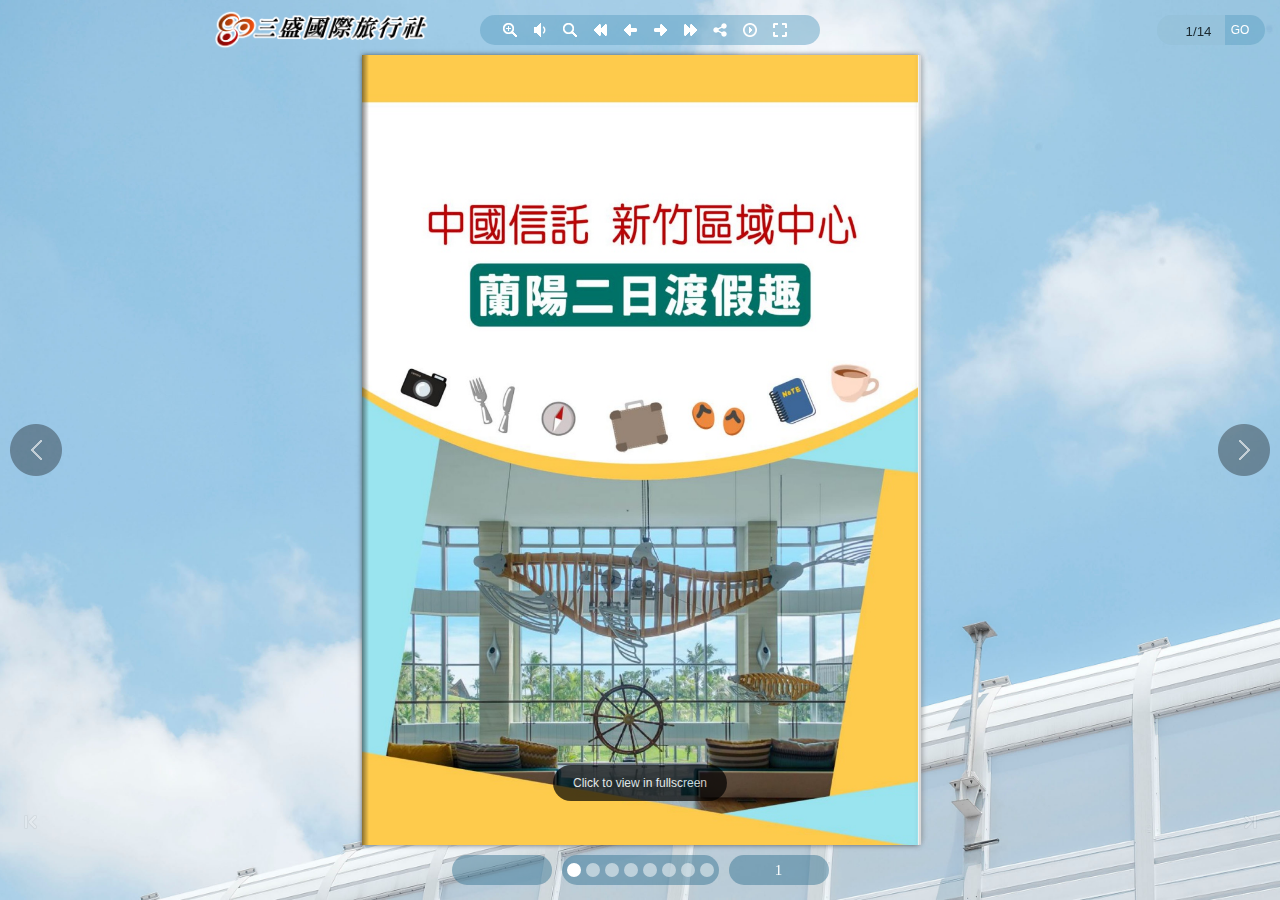
<file: index.html>
<!DOCTYPE HTML>
<html xmlns="http://www.w3.org/1999/xhtml">

<head>
	<title>中信1021-22宜蘭凱渡 手冊 電子書</title>
	<meta http-equiv="X-UA-Compatible" content="IE=Edge">
	<meta http-equiv="Content-Type" content="text/html; charset=utf-8" />
	<meta name="viewport" content="width=device-width, initial-scale=1.0, minimum-scale=1.0, maximum-scale=1.0, user-scalable=no">
	<meta name="apple-mobile-web-app-capable" content="yes" />
	<meta name="monitor-signature" content="monitor:player:html5">
	<meta name="keywords" content="2023/10/21-22" />
	<meta name="og:image" content="files/shot.png" />
	<meta property="og:image" content="files/shot.png" />
	<meta property="og:title" content="中信1021-22宜蘭凱渡 手冊 電子書" />
	<meta property="og:description" content="中信1021-22宜蘭凱渡 手冊 電子書" />
	<meta name="Description" content="中信1021-22宜蘭凱渡 手冊 電子書">
	<link rel="image_src" href="files/shot.png" />
	<meta name="Generator" content="FlipPDFPlusPro for win v4.25.20 at https://www.flipbuilder.com" />
	<link href=style/app.css rel=preload as=style><link href=files/editor/files/config.js rel=preload as=script><link href=files/editor/files/textSvgConfig.js rel=preload as=script><link href=javascript/app.js rel=preload as=script><link href=javascript/chunk-vendors.js rel=preload as=script><link href=style/chunk-vendors.css rel=preload as=style>
                <link rel="shortcut icon" href='files/extfile/htmlIcon.png' />
	
	
</head>

<body>
	<script src="javascript/jquery-3.5.1.min.js"></script>
	<script src="javascript/config.js"></script>
	<script src="javascript/LoadingJS.js"></script>
	<script src="javascript/main_preview.js"></script>
	<script src="javascript/BookPreview.js"></script>
	<script src="javascript/editor.js"></script>
	<script src="files/search/book_config.js"></script>
	<script type="text/javascript">var sendvisitinfo = function (type, page) { };</script>
	<script src="javascript/FlipBookPlugins.min.js"></script>
	<script src="javascript/flipHtml5.hiSlider2.min.js"></script>
	<link rel="stylesheet" href="style/FlipBookPlugins.min.css" />
	<link rel="stylesheet" href="style/template.css" />
	<link rel="stylesheet" href="style/hiSlider2.min.css" />
	<link rel="stylesheet" href="style/scrollbar.css" />
	<link rel="stylesheet" href="style/style.css" />
	<link rel="stylesheet" href="style/player.css" />
	<link rel="stylesheet" href="style/phoneTemplate.css" />
	
	
	<script src="files/editor/files/config.js"></script><script src="files/editor/files/textSvgConfig.js"></script><script src="javascript/app.js"></script><script src="javascript/chunk-vendors.js"></script><link rel="stylesheet" href="style/app.css" /><link rel="stylesheet" href="style/chunk-vendors.css" >
                <script src="javascript/pdf.js"></script>
                <script>
                    try {
                        if (pdfjsLib) {
                            pdfjsLib.GlobalWorkerOptions.workerSrc = "javascript/pdf.worker.js";
                        }
                    } catch (error) {
                    }
                </script>
	
</body>

</html>
</file>
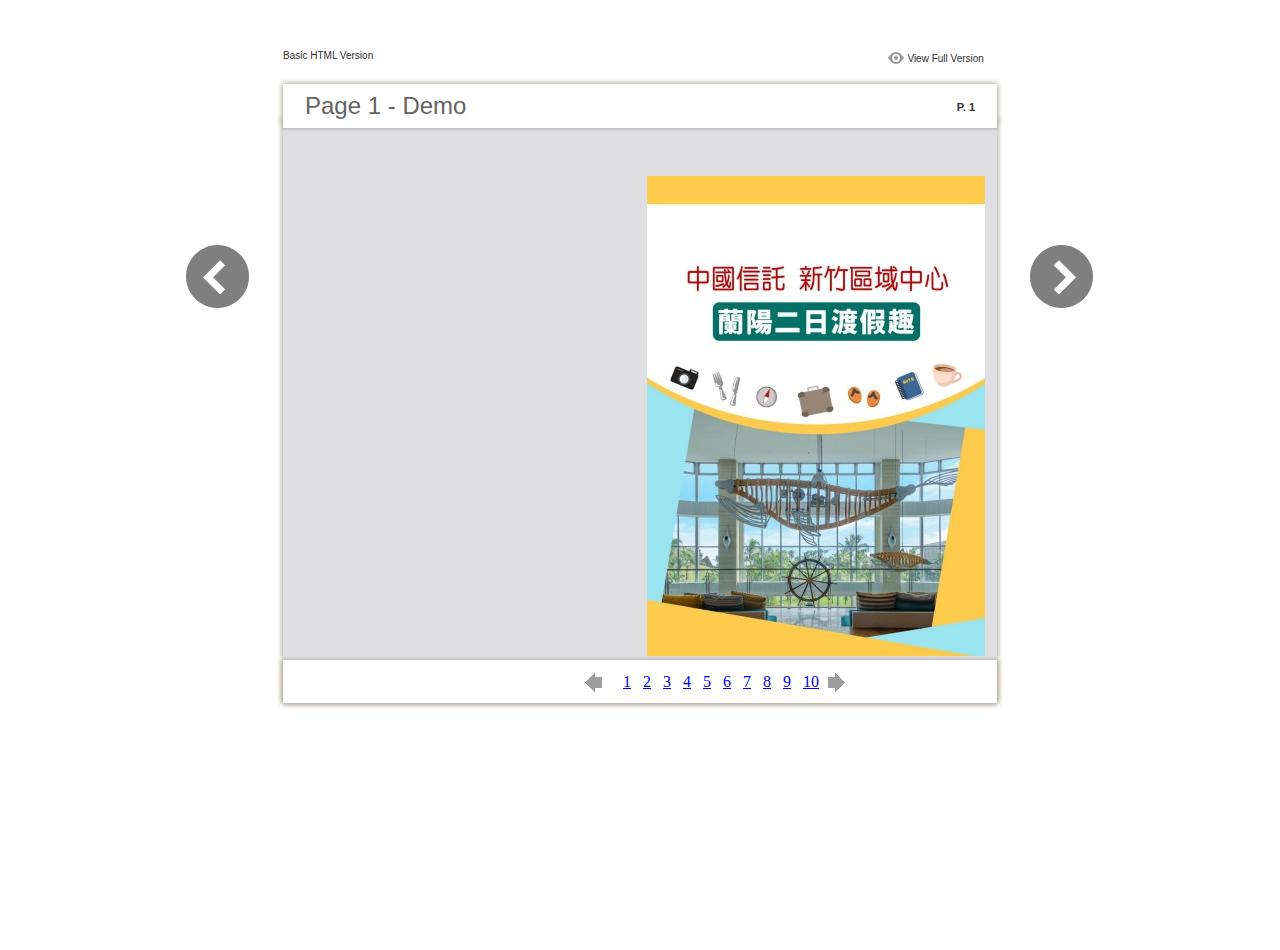
<file: files/basic-html/page1.html>
<html xmlns="http://www.w3.org/1999/xhtml"><head>
        <meta http-equiv="Content-Type" content="text/html; charset=utf-8">
        <meta name="description" content="${meta.description}">
        <meta name="keywords" content="${meta.keywords}">
        <title>Page 1 - Demo</title>
<style type="text/css">
<!--
body {
	margin-left: 0px;
	margin-top: 0px;
	margin-right: 0px;
	margin-bottom: 0px;
}
  
#container {margin:50px auto;padding:0px;width:910px;}
#left-button{ width:90px; height:100%;float:left }
#middle{ width:730px; margin:0px; float: left;}
#right-button{ width:90px; float:left;}
html, body, div, ul, li, dl, dt, dd, h1, h2, h3, h4, h5, h6, form, input, dd,select, button, textarea, iframe, table, th, td { margin: 0; padding: 0; }
img { border: 0 none; displayblock}
span,ul,li,image{ padding:0px; margin:0px; list-style:none;}
#top-title{ width:714px; margin-bottom:10px; float:left; padding:0px 8px}
#top-title2{ width:320px;  float:right;}
#content{ width: 730px; float:left;}
#content-top{ width:730px; background-image:url(images/top_bg.jpg); height:56px; background-repeat:no-repeat; float:left;}
#content-top1{ width:70%; padding:16px 0px 0px 30px; font-family:Arial, Helvetica, sans-serif; font-size:24px; color:#636363;float:left;}
#content-top2{ width:60px; float:right; padding:25px 30px 0px 0px;font-family:Arial, Helvetica, sans-serif; font-size:11px; color:#2f2f2f; font-weight:bold; text-align:right}
#content-middle{ width:730px; background-image:url(images/middle_bg.jpg); background-repeat:repeat-y;float:left;}
#content-middle1{ width:475px; padding:25px 0px 25px 35px; font-family:Arial, Helvetica, sans-serif; font-size:12px; color:#636363; line-height:150%;float:left;direction:${css.direction}}
#content-middle2{  padding:7px; float:right; margin:25px 35px 0px 0px; border:solid 1px #c8c8c9; background-color:#FFF; text-align:center}
#content-bottom{ width:730px; background-image:url(images/bottom_bg.jpg); background-repeat:no-repeat; height:58px;float:left;}
#content-bottom2{ width:110px; height:42px; margin:0px auto; padding-top:4px;}
#input{ width:58px; height:20px; background-color:#FFF; border:solid 1px #dfdfe0; color:#636363; text-align:center; font-size:11px;}
.font1{ font-family:Arial, Helvetica, sans-serif; font-size:10px; color:#2f2f2f;}
.font1 a:link{
	text-decoration: none;
    color:#2f2f2f;

}
.font1 a:visited{
	text-decoration: none;
    color:#2f2f2f;
	
}
.font1 a:hover{
	color: #2f2f2f;
	text-decoration: underline;
}

.text-container {
padding: 20px;
color: #333;
margin-top: 24px;
line-height: 22px;
border-top-left-radius: 3px;
border-top-right-radius: 3px;
}

.use-as-video {
float: right;
padding-left: 20px;
}
.cc-float-fix:before, .cc-float-fix:after {
content: "";
line-height: 0;
height: 0;
width: 0;
display: block;
visibility: hidden;
}
.use-as-video-img {
cursor: pointer;
position: relative;
width: 320px;
height: 180px;
}
.use-as-video-title {
font-size: 15px;
font-weight: bold;
color: #000000;
padding-bottom: 5px;
}

-->
</style>
<script type="text/javascript">
<!--
function MM_preloadImages() { //v3.0
  var d=document; if(d.images){ if(!d.MM_p) d.MM_p=new Array();
    var i,j=d.MM_p.length,a=MM_preloadImages.arguments; for(i=0; i<a.length; i++)
    if (a[i].indexOf("#")!=0){ d.MM_p[j]=new Image; d.MM_p[j++].src=a[i];}}
}

function MM_swapImgRestore() { //v3.0
  var i,x,a=document.MM_sr; for(i=0;a&&i<a.length&&(x=a[i])&&x.oSrc;i++) x.src=x.oSrc;
}

function MM_findObj(n, d) { //v4.01
  var p,i,x;  if(!d) d=document; if((p=n.indexOf("?"))>0&&parent.frames.length) {
    d=parent.frames[n.substring(p+1)].document; n=n.substring(0,p);}
  if(!(x=d[n])&&d.all) x=d.all[n]; for (i=0;!x&&i<d.forms.length;i++) x=d.forms[i][n];
  for(i=0;!x&&d.layers&&i<d.layers.length;i++) x=MM_findObj(n,d.layers[i].document);
  if(!x && d.getElementById) x=d.getElementById(n); return x;
}

function MM_swapImage() { //v3.0
  var i,j=0,x,a=MM_swapImage.arguments; document.MM_sr=new Array; for(i=0;i<(a.length-2);i+=3)
   if ((x=MM_findObj(a[i]))!=null){document.MM_sr[j++]=x; if(!x.oSrc) x.oSrc=x.src; x.src=a[i+2];}
}
//-->
</script>
</head>

<body onload="MM_preloadImages('images/next2.png','images/previous2.png')">
<div id="container">
<div id="left-button">
  <p>&nbsp;</p>
  <p>&nbsp;</p>
  <p>&nbsp;</p>
  <p>&nbsp;</p>
  <p>&nbsp;</p>
  <p><a href="page0.html"><img src="images/previous_big.png" width="90" height="80" /></a></p>
</div>
<div id="middle">
  <div id="top-title"><span class="font1">Basic HTML Version</span>
    <div id="top-title2">
      <table width="100%" border="0" align="right" cellpadding="0" cellspacing="0">
        <tr>
        	<td width="66%"> </td>
          <td width="35%" style="display:none" align="right"><img src="images/content.png" width="19" height="16" /></td>
          <td width="31%" style="display:none" class="font1"><a href="${body.tocURL}">Table of Contents</a></td>
          <td width="6%"><img src="images/view.png" width="19" height="16" /></td>
          <td width="28%" class="font1"><a href="../../index.html#p=1">View Full Version</a></td>
        </tr>
      </table>
    </div>
  </div>
  <div id="content">
     <div id="content-top">
        <div id="content-top1">Page 1 - Demo</div>
        <div id="content-top2">P. 1</div>
     </div>
     <div id="content-middle">
      <div class="text-container">
          <div class="use-as-video cc-float-fix">
            <a style="text-decoration: none;" href="../../index.html#p=1"><img src="../thumb/1.jpg" /></a>
          </div>
          <p class="use-as-video-title"></p>
          <pre style="word-break:break-all;"><code><p class="use-as-video-title"></p>
                                <pre style="white-space:pre-line"><code>
                                    
                                </code></pre></code></pre>
     	</div>
    
     </div>
     <div id="content-bottom">
       <div id="content-bottom2">
         <table width="110" border="0" cellspacing="0" cellpadding="0">
           <tr>
             <td width="22%" height="44"><a href="page0.html"><img src="images/previous.png" width="26" height="19" id="Image2" onmouseover="MM_swapImage('Image2','','images/previous2.png',1)" onmouseout="MM_swapImgRestore()" /></a></td>
             <td width="43%">
             	&nbsp;&nbsp;&nbsp;<a href="page1.html">1</a>&nbsp;&nbsp;&nbsp;<a href="page2.html">2</a>&nbsp;&nbsp;&nbsp;<a href="page3.html">3</a>&nbsp;&nbsp;&nbsp;<a href="page4.html">4</a>&nbsp;&nbsp;&nbsp;<a href="page5.html">5</a>&nbsp;&nbsp;&nbsp;<a href="page6.html">6</a>&nbsp;&nbsp;&nbsp;<a href="page7.html">7</a>&nbsp;&nbsp;&nbsp;<a href="page8.html">8</a>&nbsp;&nbsp;&nbsp;<a href="page9.html">9</a>&nbsp;&nbsp;&nbsp;<a href="page10.html">10</a>
             </td>
             <td width="35%"><a href="page2.html"><img src="images/next.png" width="26" height="19" id="Image1" onmouseover="MM_swapImage('Image1','','images/next2.png',1)" onmouseout="MM_swapImgRestore()" /></a></td>
           </tr>
         </table>
       </div>
     </div>
  </div>
</div>
<div id="right-button">
  <p>&nbsp;</p>
  <p>&nbsp;</p>
  <p>&nbsp;</p>
  <p>&nbsp;</p>
  <p>&nbsp;</p>
  <p><a href="page2.html"><img src="images/next_big.png" width="90" height="80" /></a></p>
</div>


</div>
</body>
</html>
</file>
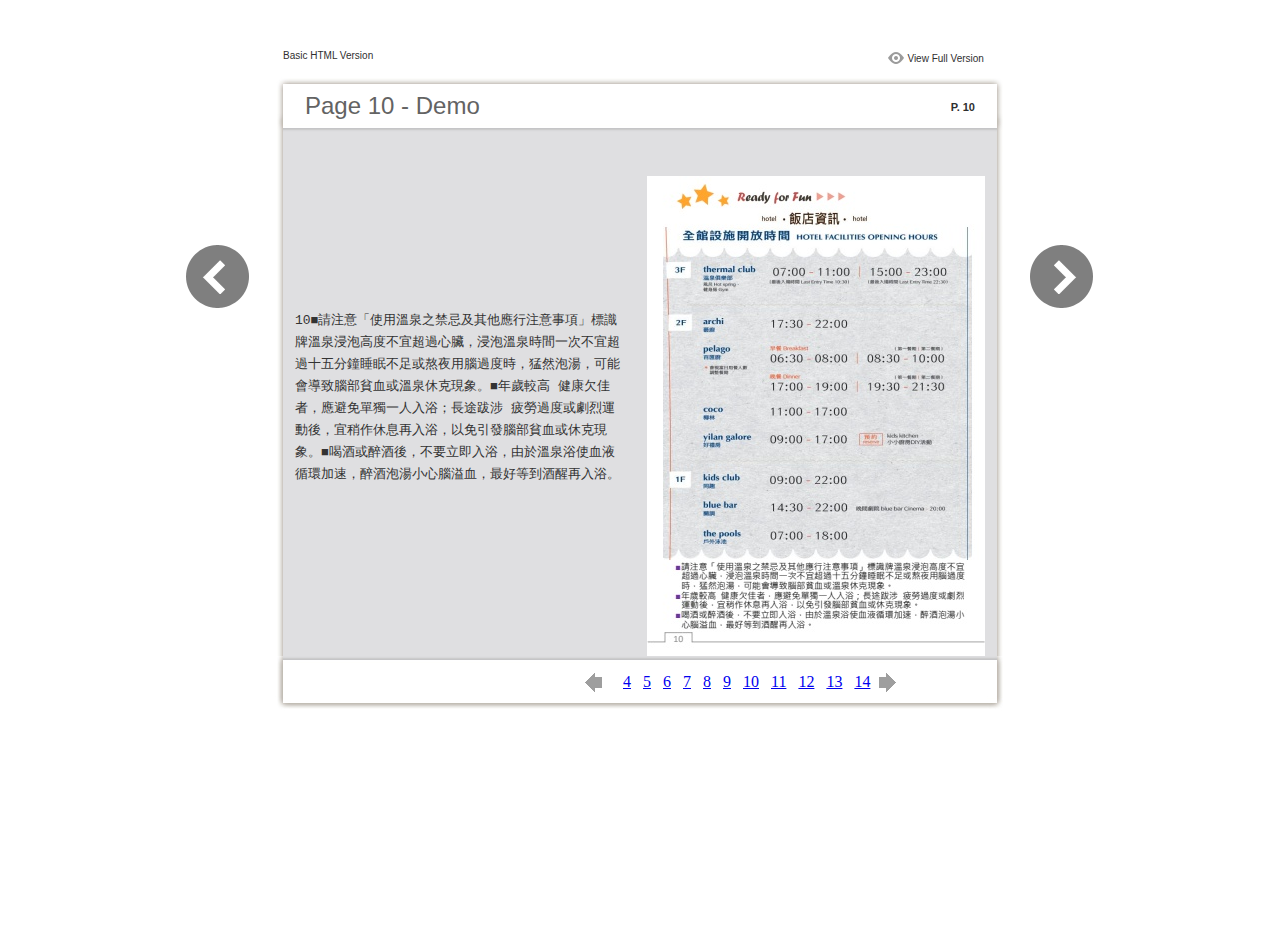
<file: files/basic-html/page10.html>
<html xmlns="http://www.w3.org/1999/xhtml"><head>
        <meta http-equiv="Content-Type" content="text/html; charset=utf-8">
        <meta name="description" content="${meta.description}">
        <meta name="keywords" content="${meta.keywords}">
        <title>Page 10 - Demo</title>
<style type="text/css">
<!--
body {
	margin-left: 0px;
	margin-top: 0px;
	margin-right: 0px;
	margin-bottom: 0px;
}
  
#container {margin:50px auto;padding:0px;width:910px;}
#left-button{ width:90px; height:100%;float:left }
#middle{ width:730px; margin:0px; float: left;}
#right-button{ width:90px; float:left;}
html, body, div, ul, li, dl, dt, dd, h1, h2, h3, h4, h5, h6, form, input, dd,select, button, textarea, iframe, table, th, td { margin: 0; padding: 0; }
img { border: 0 none; displayblock}
span,ul,li,image{ padding:0px; margin:0px; list-style:none;}
#top-title{ width:714px; margin-bottom:10px; float:left; padding:0px 8px}
#top-title2{ width:320px;  float:right;}
#content{ width: 730px; float:left;}
#content-top{ width:730px; background-image:url(images/top_bg.jpg); height:56px; background-repeat:no-repeat; float:left;}
#content-top1{ width:70%; padding:16px 0px 0px 30px; font-family:Arial, Helvetica, sans-serif; font-size:24px; color:#636363;float:left;}
#content-top2{ width:60px; float:right; padding:25px 30px 0px 0px;font-family:Arial, Helvetica, sans-serif; font-size:11px; color:#2f2f2f; font-weight:bold; text-align:right}
#content-middle{ width:730px; background-image:url(images/middle_bg.jpg); background-repeat:repeat-y;float:left;}
#content-middle1{ width:475px; padding:25px 0px 25px 35px; font-family:Arial, Helvetica, sans-serif; font-size:12px; color:#636363; line-height:150%;float:left;direction:${css.direction}}
#content-middle2{  padding:7px; float:right; margin:25px 35px 0px 0px; border:solid 1px #c8c8c9; background-color:#FFF; text-align:center}
#content-bottom{ width:730px; background-image:url(images/bottom_bg.jpg); background-repeat:no-repeat; height:58px;float:left;}
#content-bottom2{ width:110px; height:42px; margin:0px auto; padding-top:4px;}
#input{ width:58px; height:20px; background-color:#FFF; border:solid 1px #dfdfe0; color:#636363; text-align:center; font-size:11px;}
.font1{ font-family:Arial, Helvetica, sans-serif; font-size:10px; color:#2f2f2f;}
.font1 a:link{
	text-decoration: none;
    color:#2f2f2f;

}
.font1 a:visited{
	text-decoration: none;
    color:#2f2f2f;
	
}
.font1 a:hover{
	color: #2f2f2f;
	text-decoration: underline;
}

.text-container {
padding: 20px;
color: #333;
margin-top: 24px;
line-height: 22px;
border-top-left-radius: 3px;
border-top-right-radius: 3px;
}

.use-as-video {
float: right;
padding-left: 20px;
}
.cc-float-fix:before, .cc-float-fix:after {
content: "";
line-height: 0;
height: 0;
width: 0;
display: block;
visibility: hidden;
}
.use-as-video-img {
cursor: pointer;
position: relative;
width: 320px;
height: 180px;
}
.use-as-video-title {
font-size: 15px;
font-weight: bold;
color: #000000;
padding-bottom: 5px;
}

-->
</style>
<script type="text/javascript">
<!--
function MM_preloadImages() { //v3.0
  var d=document; if(d.images){ if(!d.MM_p) d.MM_p=new Array();
    var i,j=d.MM_p.length,a=MM_preloadImages.arguments; for(i=0; i<a.length; i++)
    if (a[i].indexOf("#")!=0){ d.MM_p[j]=new Image; d.MM_p[j++].src=a[i];}}
}

function MM_swapImgRestore() { //v3.0
  var i,x,a=document.MM_sr; for(i=0;a&&i<a.length&&(x=a[i])&&x.oSrc;i++) x.src=x.oSrc;
}

function MM_findObj(n, d) { //v4.01
  var p,i,x;  if(!d) d=document; if((p=n.indexOf("?"))>0&&parent.frames.length) {
    d=parent.frames[n.substring(p+1)].document; n=n.substring(0,p);}
  if(!(x=d[n])&&d.all) x=d.all[n]; for (i=0;!x&&i<d.forms.length;i++) x=d.forms[i][n];
  for(i=0;!x&&d.layers&&i<d.layers.length;i++) x=MM_findObj(n,d.layers[i].document);
  if(!x && d.getElementById) x=d.getElementById(n); return x;
}

function MM_swapImage() { //v3.0
  var i,j=0,x,a=MM_swapImage.arguments; document.MM_sr=new Array; for(i=0;i<(a.length-2);i+=3)
   if ((x=MM_findObj(a[i]))!=null){document.MM_sr[j++]=x; if(!x.oSrc) x.oSrc=x.src; x.src=a[i+2];}
}
//-->
</script>
</head>

<body onload="MM_preloadImages('images/next2.png','images/previous2.png')">
<div id="container">
<div id="left-button">
  <p>&nbsp;</p>
  <p>&nbsp;</p>
  <p>&nbsp;</p>
  <p>&nbsp;</p>
  <p>&nbsp;</p>
  <p><a href="page9.html"><img src="images/previous_big.png" width="90" height="80" /></a></p>
</div>
<div id="middle">
  <div id="top-title"><span class="font1">Basic HTML Version</span>
    <div id="top-title2">
      <table width="100%" border="0" align="right" cellpadding="0" cellspacing="0">
        <tr>
        	<td width="66%"> </td>
          <td width="35%" style="display:none" align="right"><img src="images/content.png" width="19" height="16" /></td>
          <td width="31%" style="display:none" class="font1"><a href="${body.tocURL}">Table of Contents</a></td>
          <td width="6%"><img src="images/view.png" width="19" height="16" /></td>
          <td width="28%" class="font1"><a href="../../index.html#p=10">View Full Version</a></td>
        </tr>
      </table>
    </div>
  </div>
  <div id="content">
     <div id="content-top">
        <div id="content-top1">Page 10 - Demo</div>
        <div id="content-top2">P. 10</div>
     </div>
     <div id="content-middle">
      <div class="text-container">
          <div class="use-as-video cc-float-fix">
            <a style="text-decoration: none;" href="../../index.html#p=10"><img src="../thumb/10.jpg" /></a>
          </div>
          <p class="use-as-video-title"></p>
          <pre style="word-break:break-all;"><code><p class="use-as-video-title"></p>
                                <pre style="white-space:pre-line"><code>
                                    10■請注意「使用溫泉之禁忌及其他應行注意事項」標識牌溫泉浸泡高度不宜超過心臟，浸泡溫泉時間一次不宜超過十五分鐘睡眠不足或熬夜用腦過度時，猛然泡湯，可能會導致腦部貧血或溫泉休克現象。■年歲較高 健康欠佳者，應避免單獨一人入浴；長途跋涉 疲勞過度或劇烈運動後，宜稍作休息再入浴，以免引發腦部貧血或休克現象。■喝酒或醉酒後，不要立即入浴，由於溫泉浴使血液循環加速，醉酒泡湯小心腦溢血，最好等到酒醒再入浴。
                                </code></pre></code></pre>
     	</div>
    
     </div>
     <div id="content-bottom">
       <div id="content-bottom2">
         <table width="110" border="0" cellspacing="0" cellpadding="0">
           <tr>
             <td width="22%" height="44"><a href="page9.html"><img src="images/previous.png" width="26" height="19" id="Image2" onmouseover="MM_swapImage('Image2','','images/previous2.png',1)" onmouseout="MM_swapImgRestore()" /></a></td>
             <td width="43%">
             	&nbsp;&nbsp;&nbsp;<a href="page4.html">4</a>&nbsp;&nbsp;&nbsp;<a href="page5.html">5</a>&nbsp;&nbsp;&nbsp;<a href="page6.html">6</a>&nbsp;&nbsp;&nbsp;<a href="page7.html">7</a>&nbsp;&nbsp;&nbsp;<a href="page8.html">8</a>&nbsp;&nbsp;&nbsp;<a href="page9.html">9</a>&nbsp;&nbsp;&nbsp;<a href="page10.html">10</a>&nbsp;&nbsp;&nbsp;<a href="page11.html">11</a>&nbsp;&nbsp;&nbsp;<a href="page12.html">12</a>&nbsp;&nbsp;&nbsp;<a href="page13.html">13</a>&nbsp;&nbsp;&nbsp;<a href="page14.html">14</a>
             </td>
             <td width="35%"><a href="page11.html"><img src="images/next.png" width="26" height="19" id="Image1" onmouseover="MM_swapImage('Image1','','images/next2.png',1)" onmouseout="MM_swapImgRestore()" /></a></td>
           </tr>
         </table>
       </div>
     </div>
  </div>
</div>
<div id="right-button">
  <p>&nbsp;</p>
  <p>&nbsp;</p>
  <p>&nbsp;</p>
  <p>&nbsp;</p>
  <p>&nbsp;</p>
  <p><a href="page11.html"><img src="images/next_big.png" width="90" height="80" /></a></p>
</div>


</div>
</body>
</html>
</file>
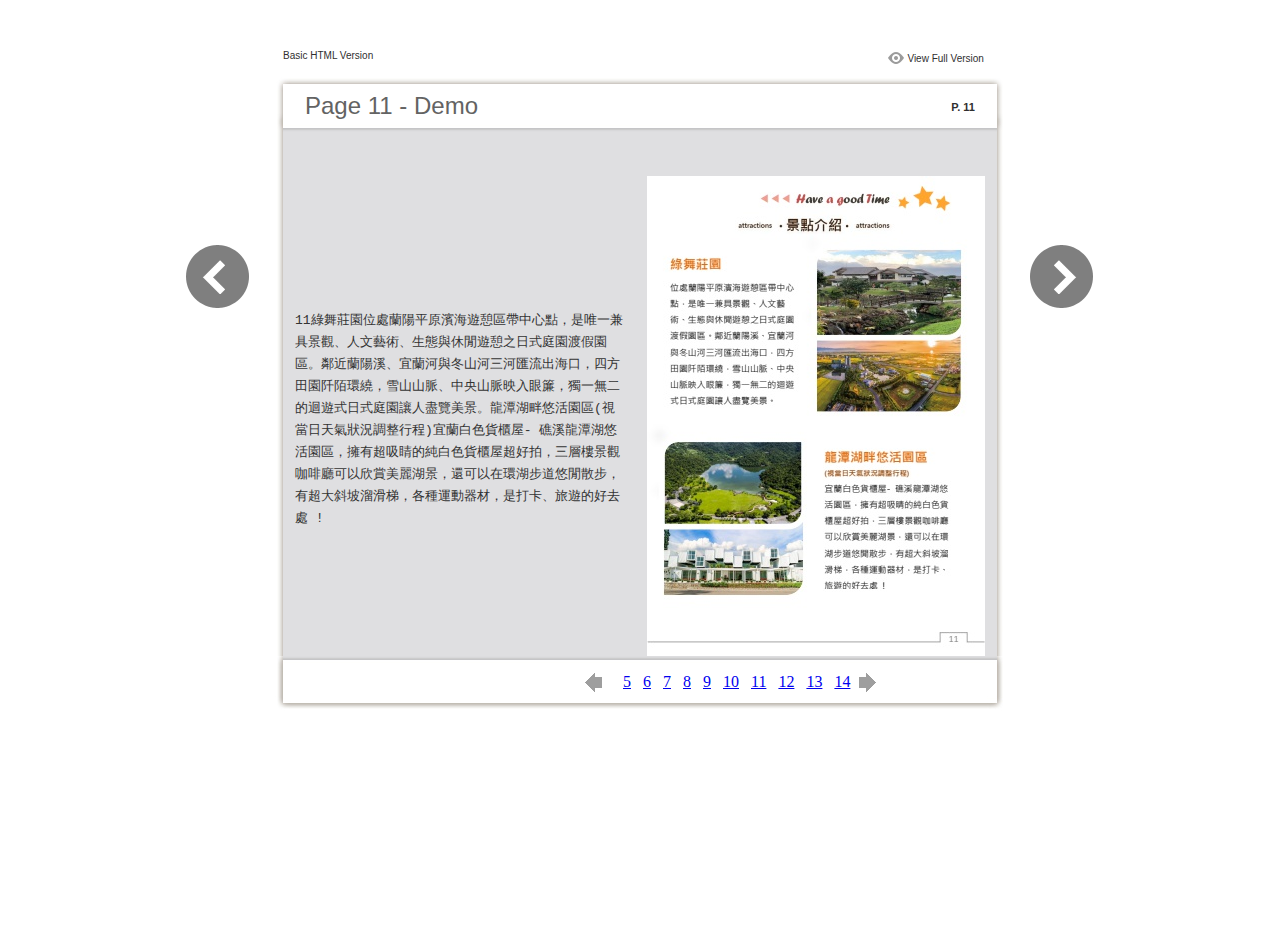
<file: files/basic-html/page11.html>
<html xmlns="http://www.w3.org/1999/xhtml"><head>
        <meta http-equiv="Content-Type" content="text/html; charset=utf-8">
        <meta name="description" content="${meta.description}">
        <meta name="keywords" content="${meta.keywords}">
        <title>Page 11 - Demo</title>
<style type="text/css">
<!--
body {
	margin-left: 0px;
	margin-top: 0px;
	margin-right: 0px;
	margin-bottom: 0px;
}
  
#container {margin:50px auto;padding:0px;width:910px;}
#left-button{ width:90px; height:100%;float:left }
#middle{ width:730px; margin:0px; float: left;}
#right-button{ width:90px; float:left;}
html, body, div, ul, li, dl, dt, dd, h1, h2, h3, h4, h5, h6, form, input, dd,select, button, textarea, iframe, table, th, td { margin: 0; padding: 0; }
img { border: 0 none; displayblock}
span,ul,li,image{ padding:0px; margin:0px; list-style:none;}
#top-title{ width:714px; margin-bottom:10px; float:left; padding:0px 8px}
#top-title2{ width:320px;  float:right;}
#content{ width: 730px; float:left;}
#content-top{ width:730px; background-image:url(images/top_bg.jpg); height:56px; background-repeat:no-repeat; float:left;}
#content-top1{ width:70%; padding:16px 0px 0px 30px; font-family:Arial, Helvetica, sans-serif; font-size:24px; color:#636363;float:left;}
#content-top2{ width:60px; float:right; padding:25px 30px 0px 0px;font-family:Arial, Helvetica, sans-serif; font-size:11px; color:#2f2f2f; font-weight:bold; text-align:right}
#content-middle{ width:730px; background-image:url(images/middle_bg.jpg); background-repeat:repeat-y;float:left;}
#content-middle1{ width:475px; padding:25px 0px 25px 35px; font-family:Arial, Helvetica, sans-serif; font-size:12px; color:#636363; line-height:150%;float:left;direction:${css.direction}}
#content-middle2{  padding:7px; float:right; margin:25px 35px 0px 0px; border:solid 1px #c8c8c9; background-color:#FFF; text-align:center}
#content-bottom{ width:730px; background-image:url(images/bottom_bg.jpg); background-repeat:no-repeat; height:58px;float:left;}
#content-bottom2{ width:110px; height:42px; margin:0px auto; padding-top:4px;}
#input{ width:58px; height:20px; background-color:#FFF; border:solid 1px #dfdfe0; color:#636363; text-align:center; font-size:11px;}
.font1{ font-family:Arial, Helvetica, sans-serif; font-size:10px; color:#2f2f2f;}
.font1 a:link{
	text-decoration: none;
    color:#2f2f2f;

}
.font1 a:visited{
	text-decoration: none;
    color:#2f2f2f;
	
}
.font1 a:hover{
	color: #2f2f2f;
	text-decoration: underline;
}

.text-container {
padding: 20px;
color: #333;
margin-top: 24px;
line-height: 22px;
border-top-left-radius: 3px;
border-top-right-radius: 3px;
}

.use-as-video {
float: right;
padding-left: 20px;
}
.cc-float-fix:before, .cc-float-fix:after {
content: "";
line-height: 0;
height: 0;
width: 0;
display: block;
visibility: hidden;
}
.use-as-video-img {
cursor: pointer;
position: relative;
width: 320px;
height: 180px;
}
.use-as-video-title {
font-size: 15px;
font-weight: bold;
color: #000000;
padding-bottom: 5px;
}

-->
</style>
<script type="text/javascript">
<!--
function MM_preloadImages() { //v3.0
  var d=document; if(d.images){ if(!d.MM_p) d.MM_p=new Array();
    var i,j=d.MM_p.length,a=MM_preloadImages.arguments; for(i=0; i<a.length; i++)
    if (a[i].indexOf("#")!=0){ d.MM_p[j]=new Image; d.MM_p[j++].src=a[i];}}
}

function MM_swapImgRestore() { //v3.0
  var i,x,a=document.MM_sr; for(i=0;a&&i<a.length&&(x=a[i])&&x.oSrc;i++) x.src=x.oSrc;
}

function MM_findObj(n, d) { //v4.01
  var p,i,x;  if(!d) d=document; if((p=n.indexOf("?"))>0&&parent.frames.length) {
    d=parent.frames[n.substring(p+1)].document; n=n.substring(0,p);}
  if(!(x=d[n])&&d.all) x=d.all[n]; for (i=0;!x&&i<d.forms.length;i++) x=d.forms[i][n];
  for(i=0;!x&&d.layers&&i<d.layers.length;i++) x=MM_findObj(n,d.layers[i].document);
  if(!x && d.getElementById) x=d.getElementById(n); return x;
}

function MM_swapImage() { //v3.0
  var i,j=0,x,a=MM_swapImage.arguments; document.MM_sr=new Array; for(i=0;i<(a.length-2);i+=3)
   if ((x=MM_findObj(a[i]))!=null){document.MM_sr[j++]=x; if(!x.oSrc) x.oSrc=x.src; x.src=a[i+2];}
}
//-->
</script>
</head>

<body onload="MM_preloadImages('images/next2.png','images/previous2.png')">
<div id="container">
<div id="left-button">
  <p>&nbsp;</p>
  <p>&nbsp;</p>
  <p>&nbsp;</p>
  <p>&nbsp;</p>
  <p>&nbsp;</p>
  <p><a href="page10.html"><img src="images/previous_big.png" width="90" height="80" /></a></p>
</div>
<div id="middle">
  <div id="top-title"><span class="font1">Basic HTML Version</span>
    <div id="top-title2">
      <table width="100%" border="0" align="right" cellpadding="0" cellspacing="0">
        <tr>
        	<td width="66%"> </td>
          <td width="35%" style="display:none" align="right"><img src="images/content.png" width="19" height="16" /></td>
          <td width="31%" style="display:none" class="font1"><a href="${body.tocURL}">Table of Contents</a></td>
          <td width="6%"><img src="images/view.png" width="19" height="16" /></td>
          <td width="28%" class="font1"><a href="../../index.html#p=11">View Full Version</a></td>
        </tr>
      </table>
    </div>
  </div>
  <div id="content">
     <div id="content-top">
        <div id="content-top1">Page 11 - Demo</div>
        <div id="content-top2">P. 11</div>
     </div>
     <div id="content-middle">
      <div class="text-container">
          <div class="use-as-video cc-float-fix">
            <a style="text-decoration: none;" href="../../index.html#p=11"><img src="../thumb/11.jpg" /></a>
          </div>
          <p class="use-as-video-title"></p>
          <pre style="word-break:break-all;"><code><p class="use-as-video-title"></p>
                                <pre style="white-space:pre-line"><code>
                                    11綠舞莊園位處蘭陽平原濱海遊憩區帶中心點，是唯一兼具景觀、人文藝術、生態與休閒遊憩之日式庭園渡假園區。鄰近蘭陽溪、宜蘭河與冬山河三河匯流出海口，四方田園阡陌環繞，雪山山脈、中央山脈映入眼簾，獨一無二的迴遊式日式庭園讓人盡覽美景。龍潭湖畔悠活園區(視當日天氣狀況調整行程)宜蘭白色貨櫃屋- 礁溪龍潭湖悠活園區，擁有超吸睛的純白色貨櫃屋超好拍，三層樓景觀咖啡廳可以欣賞美麗湖景，還可以在環湖步道悠閒散步，有超大斜坡溜滑梯，各種運動器材，是打卡、旅遊的好去處 !
                                </code></pre></code></pre>
     	</div>
    
     </div>
     <div id="content-bottom">
       <div id="content-bottom2">
         <table width="110" border="0" cellspacing="0" cellpadding="0">
           <tr>
             <td width="22%" height="44"><a href="page10.html"><img src="images/previous.png" width="26" height="19" id="Image2" onmouseover="MM_swapImage('Image2','','images/previous2.png',1)" onmouseout="MM_swapImgRestore()" /></a></td>
             <td width="43%">
             	&nbsp;&nbsp;&nbsp;<a href="page5.html">5</a>&nbsp;&nbsp;&nbsp;<a href="page6.html">6</a>&nbsp;&nbsp;&nbsp;<a href="page7.html">7</a>&nbsp;&nbsp;&nbsp;<a href="page8.html">8</a>&nbsp;&nbsp;&nbsp;<a href="page9.html">9</a>&nbsp;&nbsp;&nbsp;<a href="page10.html">10</a>&nbsp;&nbsp;&nbsp;<a href="page11.html">11</a>&nbsp;&nbsp;&nbsp;<a href="page12.html">12</a>&nbsp;&nbsp;&nbsp;<a href="page13.html">13</a>&nbsp;&nbsp;&nbsp;<a href="page14.html">14</a>
             </td>
             <td width="35%"><a href="page12.html"><img src="images/next.png" width="26" height="19" id="Image1" onmouseover="MM_swapImage('Image1','','images/next2.png',1)" onmouseout="MM_swapImgRestore()" /></a></td>
           </tr>
         </table>
       </div>
     </div>
  </div>
</div>
<div id="right-button">
  <p>&nbsp;</p>
  <p>&nbsp;</p>
  <p>&nbsp;</p>
  <p>&nbsp;</p>
  <p>&nbsp;</p>
  <p><a href="page12.html"><img src="images/next_big.png" width="90" height="80" /></a></p>
</div>


</div>
</body>
</html>
</file>
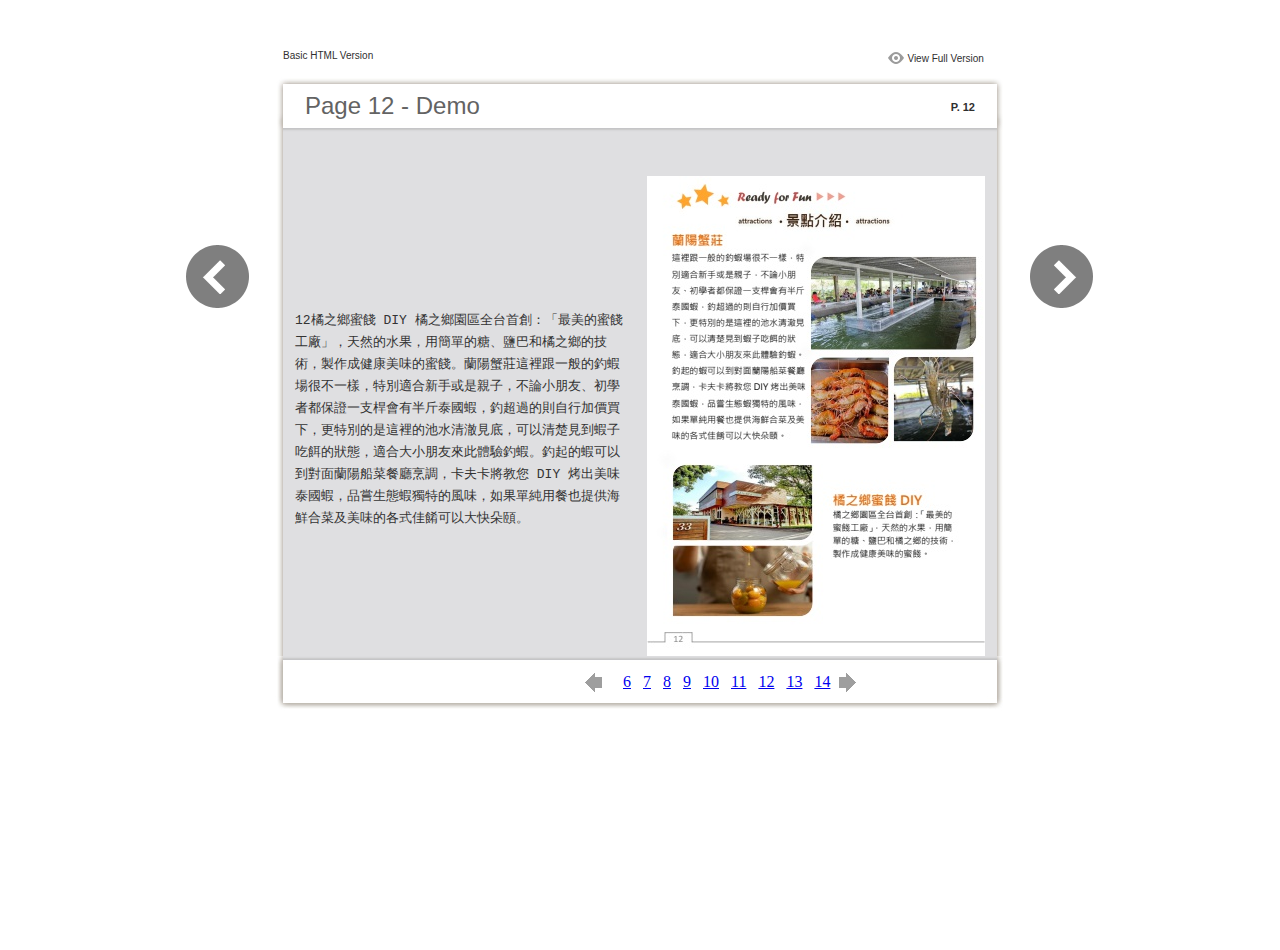
<file: files/basic-html/page12.html>
<html xmlns="http://www.w3.org/1999/xhtml"><head>
        <meta http-equiv="Content-Type" content="text/html; charset=utf-8">
        <meta name="description" content="${meta.description}">
        <meta name="keywords" content="${meta.keywords}">
        <title>Page 12 - Demo</title>
<style type="text/css">
<!--
body {
	margin-left: 0px;
	margin-top: 0px;
	margin-right: 0px;
	margin-bottom: 0px;
}
  
#container {margin:50px auto;padding:0px;width:910px;}
#left-button{ width:90px; height:100%;float:left }
#middle{ width:730px; margin:0px; float: left;}
#right-button{ width:90px; float:left;}
html, body, div, ul, li, dl, dt, dd, h1, h2, h3, h4, h5, h6, form, input, dd,select, button, textarea, iframe, table, th, td { margin: 0; padding: 0; }
img { border: 0 none; displayblock}
span,ul,li,image{ padding:0px; margin:0px; list-style:none;}
#top-title{ width:714px; margin-bottom:10px; float:left; padding:0px 8px}
#top-title2{ width:320px;  float:right;}
#content{ width: 730px; float:left;}
#content-top{ width:730px; background-image:url(images/top_bg.jpg); height:56px; background-repeat:no-repeat; float:left;}
#content-top1{ width:70%; padding:16px 0px 0px 30px; font-family:Arial, Helvetica, sans-serif; font-size:24px; color:#636363;float:left;}
#content-top2{ width:60px; float:right; padding:25px 30px 0px 0px;font-family:Arial, Helvetica, sans-serif; font-size:11px; color:#2f2f2f; font-weight:bold; text-align:right}
#content-middle{ width:730px; background-image:url(images/middle_bg.jpg); background-repeat:repeat-y;float:left;}
#content-middle1{ width:475px; padding:25px 0px 25px 35px; font-family:Arial, Helvetica, sans-serif; font-size:12px; color:#636363; line-height:150%;float:left;direction:${css.direction}}
#content-middle2{  padding:7px; float:right; margin:25px 35px 0px 0px; border:solid 1px #c8c8c9; background-color:#FFF; text-align:center}
#content-bottom{ width:730px; background-image:url(images/bottom_bg.jpg); background-repeat:no-repeat; height:58px;float:left;}
#content-bottom2{ width:110px; height:42px; margin:0px auto; padding-top:4px;}
#input{ width:58px; height:20px; background-color:#FFF; border:solid 1px #dfdfe0; color:#636363; text-align:center; font-size:11px;}
.font1{ font-family:Arial, Helvetica, sans-serif; font-size:10px; color:#2f2f2f;}
.font1 a:link{
	text-decoration: none;
    color:#2f2f2f;

}
.font1 a:visited{
	text-decoration: none;
    color:#2f2f2f;
	
}
.font1 a:hover{
	color: #2f2f2f;
	text-decoration: underline;
}

.text-container {
padding: 20px;
color: #333;
margin-top: 24px;
line-height: 22px;
border-top-left-radius: 3px;
border-top-right-radius: 3px;
}

.use-as-video {
float: right;
padding-left: 20px;
}
.cc-float-fix:before, .cc-float-fix:after {
content: "";
line-height: 0;
height: 0;
width: 0;
display: block;
visibility: hidden;
}
.use-as-video-img {
cursor: pointer;
position: relative;
width: 320px;
height: 180px;
}
.use-as-video-title {
font-size: 15px;
font-weight: bold;
color: #000000;
padding-bottom: 5px;
}

-->
</style>
<script type="text/javascript">
<!--
function MM_preloadImages() { //v3.0
  var d=document; if(d.images){ if(!d.MM_p) d.MM_p=new Array();
    var i,j=d.MM_p.length,a=MM_preloadImages.arguments; for(i=0; i<a.length; i++)
    if (a[i].indexOf("#")!=0){ d.MM_p[j]=new Image; d.MM_p[j++].src=a[i];}}
}

function MM_swapImgRestore() { //v3.0
  var i,x,a=document.MM_sr; for(i=0;a&&i<a.length&&(x=a[i])&&x.oSrc;i++) x.src=x.oSrc;
}

function MM_findObj(n, d) { //v4.01
  var p,i,x;  if(!d) d=document; if((p=n.indexOf("?"))>0&&parent.frames.length) {
    d=parent.frames[n.substring(p+1)].document; n=n.substring(0,p);}
  if(!(x=d[n])&&d.all) x=d.all[n]; for (i=0;!x&&i<d.forms.length;i++) x=d.forms[i][n];
  for(i=0;!x&&d.layers&&i<d.layers.length;i++) x=MM_findObj(n,d.layers[i].document);
  if(!x && d.getElementById) x=d.getElementById(n); return x;
}

function MM_swapImage() { //v3.0
  var i,j=0,x,a=MM_swapImage.arguments; document.MM_sr=new Array; for(i=0;i<(a.length-2);i+=3)
   if ((x=MM_findObj(a[i]))!=null){document.MM_sr[j++]=x; if(!x.oSrc) x.oSrc=x.src; x.src=a[i+2];}
}
//-->
</script>
</head>

<body onload="MM_preloadImages('images/next2.png','images/previous2.png')">
<div id="container">
<div id="left-button">
  <p>&nbsp;</p>
  <p>&nbsp;</p>
  <p>&nbsp;</p>
  <p>&nbsp;</p>
  <p>&nbsp;</p>
  <p><a href="page11.html"><img src="images/previous_big.png" width="90" height="80" /></a></p>
</div>
<div id="middle">
  <div id="top-title"><span class="font1">Basic HTML Version</span>
    <div id="top-title2">
      <table width="100%" border="0" align="right" cellpadding="0" cellspacing="0">
        <tr>
        	<td width="66%"> </td>
          <td width="35%" style="display:none" align="right"><img src="images/content.png" width="19" height="16" /></td>
          <td width="31%" style="display:none" class="font1"><a href="${body.tocURL}">Table of Contents</a></td>
          <td width="6%"><img src="images/view.png" width="19" height="16" /></td>
          <td width="28%" class="font1"><a href="../../index.html#p=12">View Full Version</a></td>
        </tr>
      </table>
    </div>
  </div>
  <div id="content">
     <div id="content-top">
        <div id="content-top1">Page 12 - Demo</div>
        <div id="content-top2">P. 12</div>
     </div>
     <div id="content-middle">
      <div class="text-container">
          <div class="use-as-video cc-float-fix">
            <a style="text-decoration: none;" href="../../index.html#p=12"><img src="../thumb/12.jpg" /></a>
          </div>
          <p class="use-as-video-title"></p>
          <pre style="word-break:break-all;"><code><p class="use-as-video-title"></p>
                                <pre style="white-space:pre-line"><code>
                                    12橘之鄉蜜餞 DIY 橘之鄉園區全台首創：「最美的蜜餞工廠」，天然的水果，用簡單的糖、鹽巴和橘之鄉的技術，製作成健康美味的蜜餞。蘭陽蟹莊這裡跟一般的釣蝦場很不一樣，特別適合新手或是親子，不論小朋友、初學者都保證一支桿會有半斤泰國蝦，釣超過的則自行加價買下，更特別的是這裡的池水清澈見底，可以清楚見到蝦子吃餌的狀態，適合大小朋友來此體驗釣蝦。釣起的蝦可以到對面蘭陽船菜餐廳烹調，卡夫卡將教您 DIY 烤出美味泰國蝦，品嘗生態蝦獨特的風味，如果單純用餐也提供海鮮合菜及美味的各式佳餚可以大快朵頤。
                                </code></pre></code></pre>
     	</div>
    
     </div>
     <div id="content-bottom">
       <div id="content-bottom2">
         <table width="110" border="0" cellspacing="0" cellpadding="0">
           <tr>
             <td width="22%" height="44"><a href="page11.html"><img src="images/previous.png" width="26" height="19" id="Image2" onmouseover="MM_swapImage('Image2','','images/previous2.png',1)" onmouseout="MM_swapImgRestore()" /></a></td>
             <td width="43%">
             	&nbsp;&nbsp;&nbsp;<a href="page6.html">6</a>&nbsp;&nbsp;&nbsp;<a href="page7.html">7</a>&nbsp;&nbsp;&nbsp;<a href="page8.html">8</a>&nbsp;&nbsp;&nbsp;<a href="page9.html">9</a>&nbsp;&nbsp;&nbsp;<a href="page10.html">10</a>&nbsp;&nbsp;&nbsp;<a href="page11.html">11</a>&nbsp;&nbsp;&nbsp;<a href="page12.html">12</a>&nbsp;&nbsp;&nbsp;<a href="page13.html">13</a>&nbsp;&nbsp;&nbsp;<a href="page14.html">14</a>
             </td>
             <td width="35%"><a href="page13.html"><img src="images/next.png" width="26" height="19" id="Image1" onmouseover="MM_swapImage('Image1','','images/next2.png',1)" onmouseout="MM_swapImgRestore()" /></a></td>
           </tr>
         </table>
       </div>
     </div>
  </div>
</div>
<div id="right-button">
  <p>&nbsp;</p>
  <p>&nbsp;</p>
  <p>&nbsp;</p>
  <p>&nbsp;</p>
  <p>&nbsp;</p>
  <p><a href="page13.html"><img src="images/next_big.png" width="90" height="80" /></a></p>
</div>


</div>
</body>
</html>
</file>
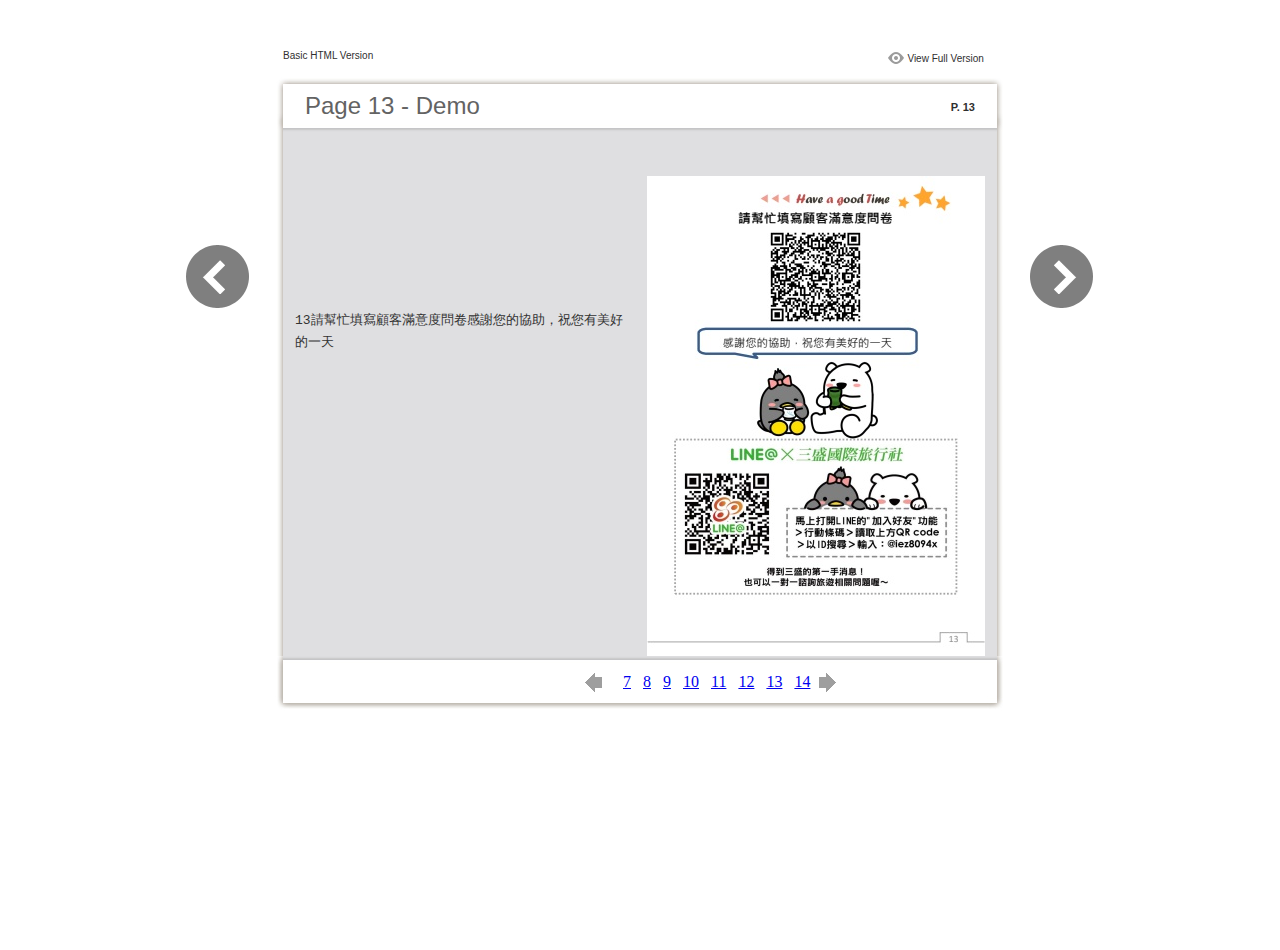
<file: files/basic-html/page13.html>
<html xmlns="http://www.w3.org/1999/xhtml"><head>
        <meta http-equiv="Content-Type" content="text/html; charset=utf-8">
        <meta name="description" content="${meta.description}">
        <meta name="keywords" content="${meta.keywords}">
        <title>Page 13 - Demo</title>
<style type="text/css">
<!--
body {
	margin-left: 0px;
	margin-top: 0px;
	margin-right: 0px;
	margin-bottom: 0px;
}
  
#container {margin:50px auto;padding:0px;width:910px;}
#left-button{ width:90px; height:100%;float:left }
#middle{ width:730px; margin:0px; float: left;}
#right-button{ width:90px; float:left;}
html, body, div, ul, li, dl, dt, dd, h1, h2, h3, h4, h5, h6, form, input, dd,select, button, textarea, iframe, table, th, td { margin: 0; padding: 0; }
img { border: 0 none; displayblock}
span,ul,li,image{ padding:0px; margin:0px; list-style:none;}
#top-title{ width:714px; margin-bottom:10px; float:left; padding:0px 8px}
#top-title2{ width:320px;  float:right;}
#content{ width: 730px; float:left;}
#content-top{ width:730px; background-image:url(images/top_bg.jpg); height:56px; background-repeat:no-repeat; float:left;}
#content-top1{ width:70%; padding:16px 0px 0px 30px; font-family:Arial, Helvetica, sans-serif; font-size:24px; color:#636363;float:left;}
#content-top2{ width:60px; float:right; padding:25px 30px 0px 0px;font-family:Arial, Helvetica, sans-serif; font-size:11px; color:#2f2f2f; font-weight:bold; text-align:right}
#content-middle{ width:730px; background-image:url(images/middle_bg.jpg); background-repeat:repeat-y;float:left;}
#content-middle1{ width:475px; padding:25px 0px 25px 35px; font-family:Arial, Helvetica, sans-serif; font-size:12px; color:#636363; line-height:150%;float:left;direction:${css.direction}}
#content-middle2{  padding:7px; float:right; margin:25px 35px 0px 0px; border:solid 1px #c8c8c9; background-color:#FFF; text-align:center}
#content-bottom{ width:730px; background-image:url(images/bottom_bg.jpg); background-repeat:no-repeat; height:58px;float:left;}
#content-bottom2{ width:110px; height:42px; margin:0px auto; padding-top:4px;}
#input{ width:58px; height:20px; background-color:#FFF; border:solid 1px #dfdfe0; color:#636363; text-align:center; font-size:11px;}
.font1{ font-family:Arial, Helvetica, sans-serif; font-size:10px; color:#2f2f2f;}
.font1 a:link{
	text-decoration: none;
    color:#2f2f2f;

}
.font1 a:visited{
	text-decoration: none;
    color:#2f2f2f;
	
}
.font1 a:hover{
	color: #2f2f2f;
	text-decoration: underline;
}

.text-container {
padding: 20px;
color: #333;
margin-top: 24px;
line-height: 22px;
border-top-left-radius: 3px;
border-top-right-radius: 3px;
}

.use-as-video {
float: right;
padding-left: 20px;
}
.cc-float-fix:before, .cc-float-fix:after {
content: "";
line-height: 0;
height: 0;
width: 0;
display: block;
visibility: hidden;
}
.use-as-video-img {
cursor: pointer;
position: relative;
width: 320px;
height: 180px;
}
.use-as-video-title {
font-size: 15px;
font-weight: bold;
color: #000000;
padding-bottom: 5px;
}

-->
</style>
<script type="text/javascript">
<!--
function MM_preloadImages() { //v3.0
  var d=document; if(d.images){ if(!d.MM_p) d.MM_p=new Array();
    var i,j=d.MM_p.length,a=MM_preloadImages.arguments; for(i=0; i<a.length; i++)
    if (a[i].indexOf("#")!=0){ d.MM_p[j]=new Image; d.MM_p[j++].src=a[i];}}
}

function MM_swapImgRestore() { //v3.0
  var i,x,a=document.MM_sr; for(i=0;a&&i<a.length&&(x=a[i])&&x.oSrc;i++) x.src=x.oSrc;
}

function MM_findObj(n, d) { //v4.01
  var p,i,x;  if(!d) d=document; if((p=n.indexOf("?"))>0&&parent.frames.length) {
    d=parent.frames[n.substring(p+1)].document; n=n.substring(0,p);}
  if(!(x=d[n])&&d.all) x=d.all[n]; for (i=0;!x&&i<d.forms.length;i++) x=d.forms[i][n];
  for(i=0;!x&&d.layers&&i<d.layers.length;i++) x=MM_findObj(n,d.layers[i].document);
  if(!x && d.getElementById) x=d.getElementById(n); return x;
}

function MM_swapImage() { //v3.0
  var i,j=0,x,a=MM_swapImage.arguments; document.MM_sr=new Array; for(i=0;i<(a.length-2);i+=3)
   if ((x=MM_findObj(a[i]))!=null){document.MM_sr[j++]=x; if(!x.oSrc) x.oSrc=x.src; x.src=a[i+2];}
}
//-->
</script>
</head>

<body onload="MM_preloadImages('images/next2.png','images/previous2.png')">
<div id="container">
<div id="left-button">
  <p>&nbsp;</p>
  <p>&nbsp;</p>
  <p>&nbsp;</p>
  <p>&nbsp;</p>
  <p>&nbsp;</p>
  <p><a href="page12.html"><img src="images/previous_big.png" width="90" height="80" /></a></p>
</div>
<div id="middle">
  <div id="top-title"><span class="font1">Basic HTML Version</span>
    <div id="top-title2">
      <table width="100%" border="0" align="right" cellpadding="0" cellspacing="0">
        <tr>
        	<td width="66%"> </td>
          <td width="35%" style="display:none" align="right"><img src="images/content.png" width="19" height="16" /></td>
          <td width="31%" style="display:none" class="font1"><a href="${body.tocURL}">Table of Contents</a></td>
          <td width="6%"><img src="images/view.png" width="19" height="16" /></td>
          <td width="28%" class="font1"><a href="../../index.html#p=13">View Full Version</a></td>
        </tr>
      </table>
    </div>
  </div>
  <div id="content">
     <div id="content-top">
        <div id="content-top1">Page 13 - Demo</div>
        <div id="content-top2">P. 13</div>
     </div>
     <div id="content-middle">
      <div class="text-container">
          <div class="use-as-video cc-float-fix">
            <a style="text-decoration: none;" href="../../index.html#p=13"><img src="../thumb/13.jpg" /></a>
          </div>
          <p class="use-as-video-title"></p>
          <pre style="word-break:break-all;"><code><p class="use-as-video-title"></p>
                                <pre style="white-space:pre-line"><code>
                                    13請幫忙填寫顧客滿意度問卷感謝您的協助，祝您有美好的一天
                                </code></pre></code></pre>
     	</div>
    
     </div>
     <div id="content-bottom">
       <div id="content-bottom2">
         <table width="110" border="0" cellspacing="0" cellpadding="0">
           <tr>
             <td width="22%" height="44"><a href="page12.html"><img src="images/previous.png" width="26" height="19" id="Image2" onmouseover="MM_swapImage('Image2','','images/previous2.png',1)" onmouseout="MM_swapImgRestore()" /></a></td>
             <td width="43%">
             	&nbsp;&nbsp;&nbsp;<a href="page7.html">7</a>&nbsp;&nbsp;&nbsp;<a href="page8.html">8</a>&nbsp;&nbsp;&nbsp;<a href="page9.html">9</a>&nbsp;&nbsp;&nbsp;<a href="page10.html">10</a>&nbsp;&nbsp;&nbsp;<a href="page11.html">11</a>&nbsp;&nbsp;&nbsp;<a href="page12.html">12</a>&nbsp;&nbsp;&nbsp;<a href="page13.html">13</a>&nbsp;&nbsp;&nbsp;<a href="page14.html">14</a>
             </td>
             <td width="35%"><a href="page14.html"><img src="images/next.png" width="26" height="19" id="Image1" onmouseover="MM_swapImage('Image1','','images/next2.png',1)" onmouseout="MM_swapImgRestore()" /></a></td>
           </tr>
         </table>
       </div>
     </div>
  </div>
</div>
<div id="right-button">
  <p>&nbsp;</p>
  <p>&nbsp;</p>
  <p>&nbsp;</p>
  <p>&nbsp;</p>
  <p>&nbsp;</p>
  <p><a href="page14.html"><img src="images/next_big.png" width="90" height="80" /></a></p>
</div>


</div>
</body>
</html>
</file>
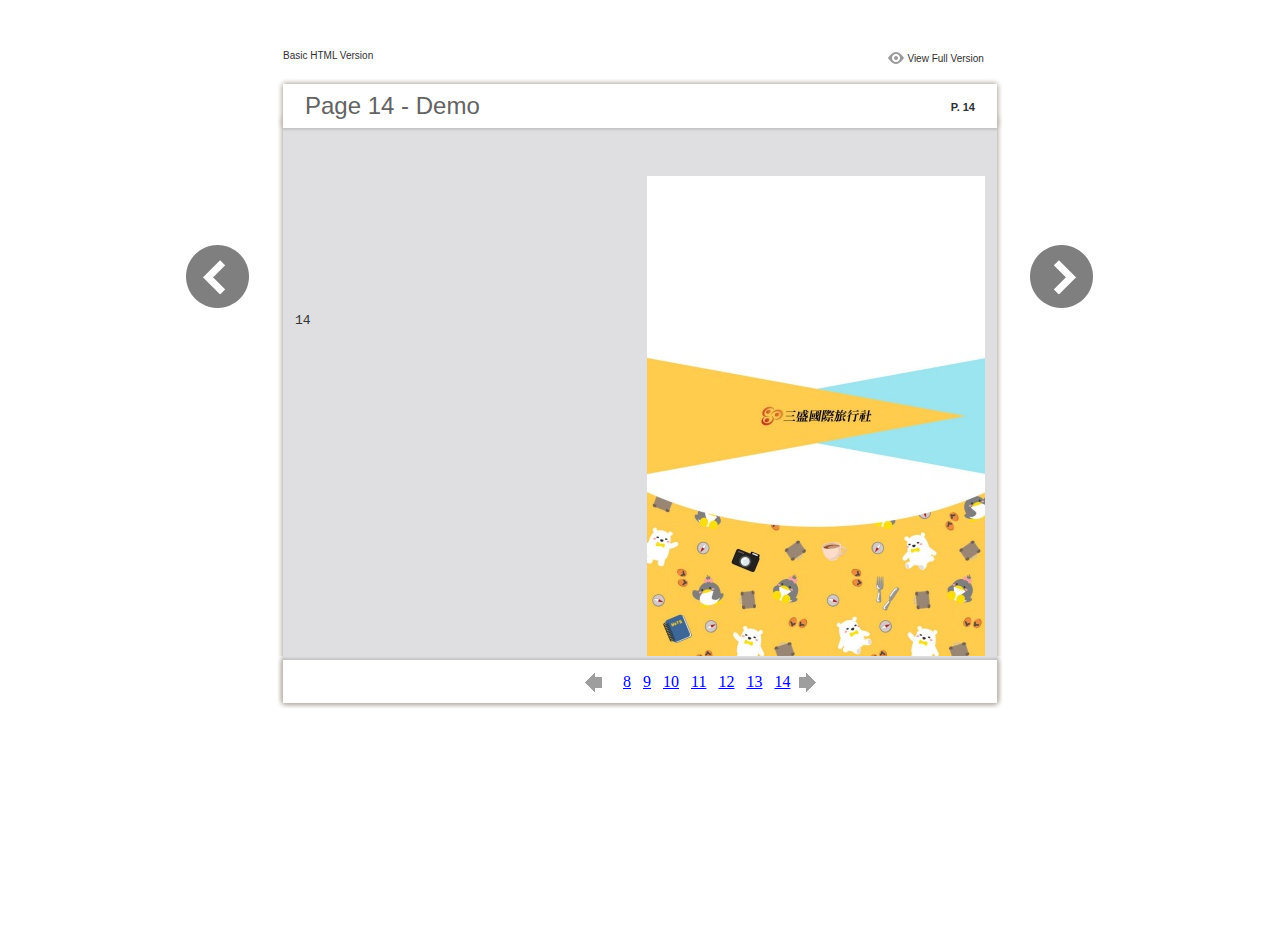
<file: files/basic-html/page14.html>
<html xmlns="http://www.w3.org/1999/xhtml"><head>
        <meta http-equiv="Content-Type" content="text/html; charset=utf-8">
        <meta name="description" content="${meta.description}">
        <meta name="keywords" content="${meta.keywords}">
        <title>Page 14 - Demo</title>
<style type="text/css">
<!--
body {
	margin-left: 0px;
	margin-top: 0px;
	margin-right: 0px;
	margin-bottom: 0px;
}
  
#container {margin:50px auto;padding:0px;width:910px;}
#left-button{ width:90px; height:100%;float:left }
#middle{ width:730px; margin:0px; float: left;}
#right-button{ width:90px; float:left;}
html, body, div, ul, li, dl, dt, dd, h1, h2, h3, h4, h5, h6, form, input, dd,select, button, textarea, iframe, table, th, td { margin: 0; padding: 0; }
img { border: 0 none; displayblock}
span,ul,li,image{ padding:0px; margin:0px; list-style:none;}
#top-title{ width:714px; margin-bottom:10px; float:left; padding:0px 8px}
#top-title2{ width:320px;  float:right;}
#content{ width: 730px; float:left;}
#content-top{ width:730px; background-image:url(images/top_bg.jpg); height:56px; background-repeat:no-repeat; float:left;}
#content-top1{ width:70%; padding:16px 0px 0px 30px; font-family:Arial, Helvetica, sans-serif; font-size:24px; color:#636363;float:left;}
#content-top2{ width:60px; float:right; padding:25px 30px 0px 0px;font-family:Arial, Helvetica, sans-serif; font-size:11px; color:#2f2f2f; font-weight:bold; text-align:right}
#content-middle{ width:730px; background-image:url(images/middle_bg.jpg); background-repeat:repeat-y;float:left;}
#content-middle1{ width:475px; padding:25px 0px 25px 35px; font-family:Arial, Helvetica, sans-serif; font-size:12px; color:#636363; line-height:150%;float:left;direction:${css.direction}}
#content-middle2{  padding:7px; float:right; margin:25px 35px 0px 0px; border:solid 1px #c8c8c9; background-color:#FFF; text-align:center}
#content-bottom{ width:730px; background-image:url(images/bottom_bg.jpg); background-repeat:no-repeat; height:58px;float:left;}
#content-bottom2{ width:110px; height:42px; margin:0px auto; padding-top:4px;}
#input{ width:58px; height:20px; background-color:#FFF; border:solid 1px #dfdfe0; color:#636363; text-align:center; font-size:11px;}
.font1{ font-family:Arial, Helvetica, sans-serif; font-size:10px; color:#2f2f2f;}
.font1 a:link{
	text-decoration: none;
    color:#2f2f2f;

}
.font1 a:visited{
	text-decoration: none;
    color:#2f2f2f;
	
}
.font1 a:hover{
	color: #2f2f2f;
	text-decoration: underline;
}

.text-container {
padding: 20px;
color: #333;
margin-top: 24px;
line-height: 22px;
border-top-left-radius: 3px;
border-top-right-radius: 3px;
}

.use-as-video {
float: right;
padding-left: 20px;
}
.cc-float-fix:before, .cc-float-fix:after {
content: "";
line-height: 0;
height: 0;
width: 0;
display: block;
visibility: hidden;
}
.use-as-video-img {
cursor: pointer;
position: relative;
width: 320px;
height: 180px;
}
.use-as-video-title {
font-size: 15px;
font-weight: bold;
color: #000000;
padding-bottom: 5px;
}

-->
</style>
<script type="text/javascript">
<!--
function MM_preloadImages() { //v3.0
  var d=document; if(d.images){ if(!d.MM_p) d.MM_p=new Array();
    var i,j=d.MM_p.length,a=MM_preloadImages.arguments; for(i=0; i<a.length; i++)
    if (a[i].indexOf("#")!=0){ d.MM_p[j]=new Image; d.MM_p[j++].src=a[i];}}
}

function MM_swapImgRestore() { //v3.0
  var i,x,a=document.MM_sr; for(i=0;a&&i<a.length&&(x=a[i])&&x.oSrc;i++) x.src=x.oSrc;
}

function MM_findObj(n, d) { //v4.01
  var p,i,x;  if(!d) d=document; if((p=n.indexOf("?"))>0&&parent.frames.length) {
    d=parent.frames[n.substring(p+1)].document; n=n.substring(0,p);}
  if(!(x=d[n])&&d.all) x=d.all[n]; for (i=0;!x&&i<d.forms.length;i++) x=d.forms[i][n];
  for(i=0;!x&&d.layers&&i<d.layers.length;i++) x=MM_findObj(n,d.layers[i].document);
  if(!x && d.getElementById) x=d.getElementById(n); return x;
}

function MM_swapImage() { //v3.0
  var i,j=0,x,a=MM_swapImage.arguments; document.MM_sr=new Array; for(i=0;i<(a.length-2);i+=3)
   if ((x=MM_findObj(a[i]))!=null){document.MM_sr[j++]=x; if(!x.oSrc) x.oSrc=x.src; x.src=a[i+2];}
}
//-->
</script>
</head>

<body onload="MM_preloadImages('images/next2.png','images/previous2.png')">
<div id="container">
<div id="left-button">
  <p>&nbsp;</p>
  <p>&nbsp;</p>
  <p>&nbsp;</p>
  <p>&nbsp;</p>
  <p>&nbsp;</p>
  <p><a href="page13.html"><img src="images/previous_big.png" width="90" height="80" /></a></p>
</div>
<div id="middle">
  <div id="top-title"><span class="font1">Basic HTML Version</span>
    <div id="top-title2">
      <table width="100%" border="0" align="right" cellpadding="0" cellspacing="0">
        <tr>
        	<td width="66%"> </td>
          <td width="35%" style="display:none" align="right"><img src="images/content.png" width="19" height="16" /></td>
          <td width="31%" style="display:none" class="font1"><a href="${body.tocURL}">Table of Contents</a></td>
          <td width="6%"><img src="images/view.png" width="19" height="16" /></td>
          <td width="28%" class="font1"><a href="../../index.html#p=14">View Full Version</a></td>
        </tr>
      </table>
    </div>
  </div>
  <div id="content">
     <div id="content-top">
        <div id="content-top1">Page 14 - Demo</div>
        <div id="content-top2">P. 14</div>
     </div>
     <div id="content-middle">
      <div class="text-container">
          <div class="use-as-video cc-float-fix">
            <a style="text-decoration: none;" href="../../index.html#p=14"><img src="../thumb/14.jpg" /></a>
          </div>
          <p class="use-as-video-title"></p>
          <pre style="word-break:break-all;"><code><p class="use-as-video-title"></p>
                                <pre style="white-space:pre-line"><code>
                                    14
                                </code></pre></code></pre>
     	</div>
    
     </div>
     <div id="content-bottom">
       <div id="content-bottom2">
         <table width="110" border="0" cellspacing="0" cellpadding="0">
           <tr>
             <td width="22%" height="44"><a href="page13.html"><img src="images/previous.png" width="26" height="19" id="Image2" onmouseover="MM_swapImage('Image2','','images/previous2.png',1)" onmouseout="MM_swapImgRestore()" /></a></td>
             <td width="43%">
             	&nbsp;&nbsp;&nbsp;<a href="page8.html">8</a>&nbsp;&nbsp;&nbsp;<a href="page9.html">9</a>&nbsp;&nbsp;&nbsp;<a href="page10.html">10</a>&nbsp;&nbsp;&nbsp;<a href="page11.html">11</a>&nbsp;&nbsp;&nbsp;<a href="page12.html">12</a>&nbsp;&nbsp;&nbsp;<a href="page13.html">13</a>&nbsp;&nbsp;&nbsp;<a href="page14.html">14</a>
             </td>
             <td width="35%"><a href="page15.html"><img src="images/next.png" width="26" height="19" id="Image1" onmouseover="MM_swapImage('Image1','','images/next2.png',1)" onmouseout="MM_swapImgRestore()" /></a></td>
           </tr>
         </table>
       </div>
     </div>
  </div>
</div>
<div id="right-button">
  <p>&nbsp;</p>
  <p>&nbsp;</p>
  <p>&nbsp;</p>
  <p>&nbsp;</p>
  <p>&nbsp;</p>
  <p><a href="page15.html"><img src="images/next_big.png" width="90" height="80" /></a></p>
</div>


</div>
</body>
</html>
</file>
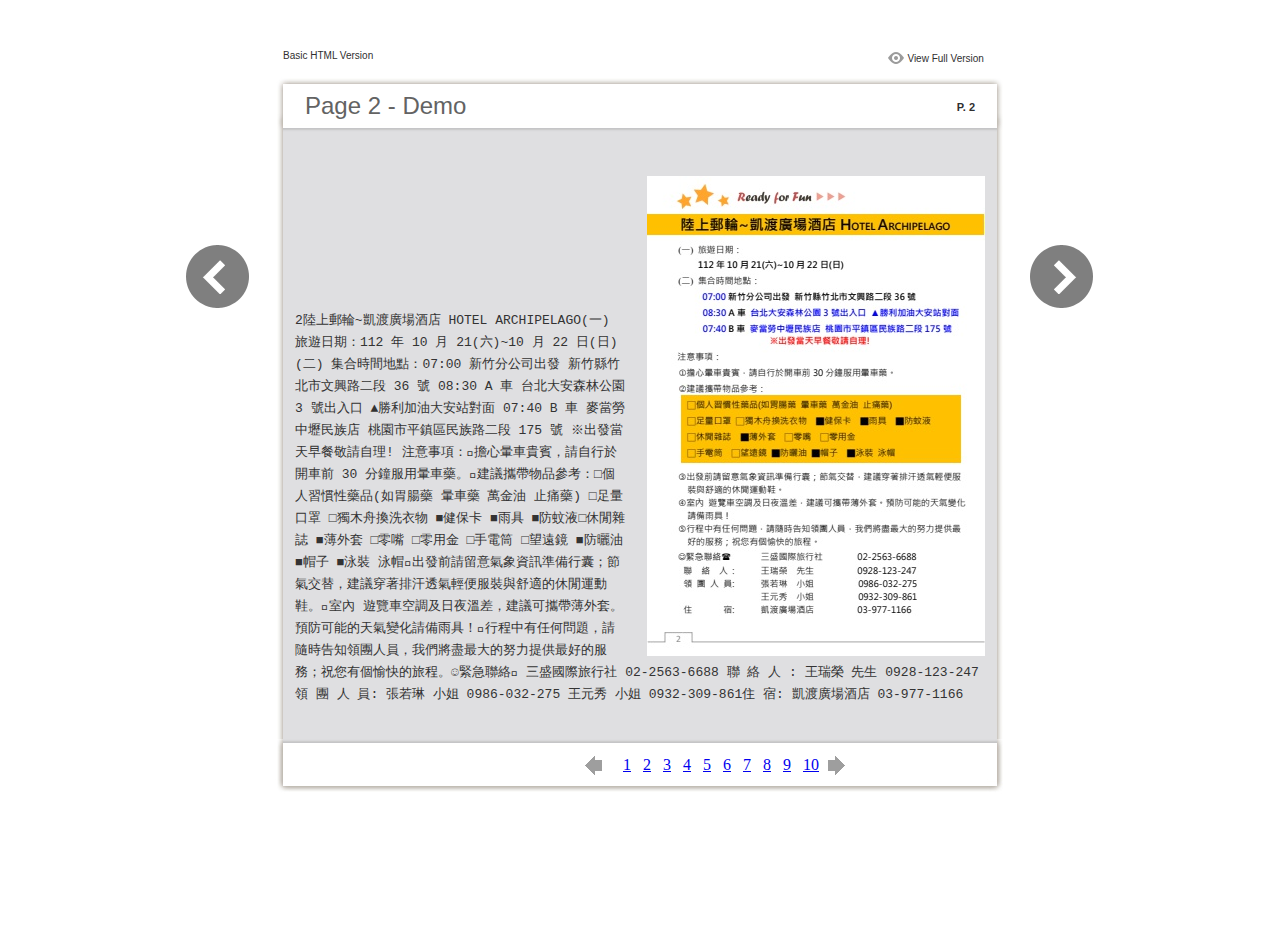
<file: files/basic-html/page2.html>
<html xmlns="http://www.w3.org/1999/xhtml"><head>
        <meta http-equiv="Content-Type" content="text/html; charset=utf-8">
        <meta name="description" content="${meta.description}">
        <meta name="keywords" content="${meta.keywords}">
        <title>Page 2 - Demo</title>
<style type="text/css">
<!--
body {
	margin-left: 0px;
	margin-top: 0px;
	margin-right: 0px;
	margin-bottom: 0px;
}
  
#container {margin:50px auto;padding:0px;width:910px;}
#left-button{ width:90px; height:100%;float:left }
#middle{ width:730px; margin:0px; float: left;}
#right-button{ width:90px; float:left;}
html, body, div, ul, li, dl, dt, dd, h1, h2, h3, h4, h5, h6, form, input, dd,select, button, textarea, iframe, table, th, td { margin: 0; padding: 0; }
img { border: 0 none; displayblock}
span,ul,li,image{ padding:0px; margin:0px; list-style:none;}
#top-title{ width:714px; margin-bottom:10px; float:left; padding:0px 8px}
#top-title2{ width:320px;  float:right;}
#content{ width: 730px; float:left;}
#content-top{ width:730px; background-image:url(images/top_bg.jpg); height:56px; background-repeat:no-repeat; float:left;}
#content-top1{ width:70%; padding:16px 0px 0px 30px; font-family:Arial, Helvetica, sans-serif; font-size:24px; color:#636363;float:left;}
#content-top2{ width:60px; float:right; padding:25px 30px 0px 0px;font-family:Arial, Helvetica, sans-serif; font-size:11px; color:#2f2f2f; font-weight:bold; text-align:right}
#content-middle{ width:730px; background-image:url(images/middle_bg.jpg); background-repeat:repeat-y;float:left;}
#content-middle1{ width:475px; padding:25px 0px 25px 35px; font-family:Arial, Helvetica, sans-serif; font-size:12px; color:#636363; line-height:150%;float:left;direction:${css.direction}}
#content-middle2{  padding:7px; float:right; margin:25px 35px 0px 0px; border:solid 1px #c8c8c9; background-color:#FFF; text-align:center}
#content-bottom{ width:730px; background-image:url(images/bottom_bg.jpg); background-repeat:no-repeat; height:58px;float:left;}
#content-bottom2{ width:110px; height:42px; margin:0px auto; padding-top:4px;}
#input{ width:58px; height:20px; background-color:#FFF; border:solid 1px #dfdfe0; color:#636363; text-align:center; font-size:11px;}
.font1{ font-family:Arial, Helvetica, sans-serif; font-size:10px; color:#2f2f2f;}
.font1 a:link{
	text-decoration: none;
    color:#2f2f2f;

}
.font1 a:visited{
	text-decoration: none;
    color:#2f2f2f;
	
}
.font1 a:hover{
	color: #2f2f2f;
	text-decoration: underline;
}

.text-container {
padding: 20px;
color: #333;
margin-top: 24px;
line-height: 22px;
border-top-left-radius: 3px;
border-top-right-radius: 3px;
}

.use-as-video {
float: right;
padding-left: 20px;
}
.cc-float-fix:before, .cc-float-fix:after {
content: "";
line-height: 0;
height: 0;
width: 0;
display: block;
visibility: hidden;
}
.use-as-video-img {
cursor: pointer;
position: relative;
width: 320px;
height: 180px;
}
.use-as-video-title {
font-size: 15px;
font-weight: bold;
color: #000000;
padding-bottom: 5px;
}

-->
</style>
<script type="text/javascript">
<!--
function MM_preloadImages() { //v3.0
  var d=document; if(d.images){ if(!d.MM_p) d.MM_p=new Array();
    var i,j=d.MM_p.length,a=MM_preloadImages.arguments; for(i=0; i<a.length; i++)
    if (a[i].indexOf("#")!=0){ d.MM_p[j]=new Image; d.MM_p[j++].src=a[i];}}
}

function MM_swapImgRestore() { //v3.0
  var i,x,a=document.MM_sr; for(i=0;a&&i<a.length&&(x=a[i])&&x.oSrc;i++) x.src=x.oSrc;
}

function MM_findObj(n, d) { //v4.01
  var p,i,x;  if(!d) d=document; if((p=n.indexOf("?"))>0&&parent.frames.length) {
    d=parent.frames[n.substring(p+1)].document; n=n.substring(0,p);}
  if(!(x=d[n])&&d.all) x=d.all[n]; for (i=0;!x&&i<d.forms.length;i++) x=d.forms[i][n];
  for(i=0;!x&&d.layers&&i<d.layers.length;i++) x=MM_findObj(n,d.layers[i].document);
  if(!x && d.getElementById) x=d.getElementById(n); return x;
}

function MM_swapImage() { //v3.0
  var i,j=0,x,a=MM_swapImage.arguments; document.MM_sr=new Array; for(i=0;i<(a.length-2);i+=3)
   if ((x=MM_findObj(a[i]))!=null){document.MM_sr[j++]=x; if(!x.oSrc) x.oSrc=x.src; x.src=a[i+2];}
}
//-->
</script>
</head>

<body onload="MM_preloadImages('images/next2.png','images/previous2.png')">
<div id="container">
<div id="left-button">
  <p>&nbsp;</p>
  <p>&nbsp;</p>
  <p>&nbsp;</p>
  <p>&nbsp;</p>
  <p>&nbsp;</p>
  <p><a href="page1.html"><img src="images/previous_big.png" width="90" height="80" /></a></p>
</div>
<div id="middle">
  <div id="top-title"><span class="font1">Basic HTML Version</span>
    <div id="top-title2">
      <table width="100%" border="0" align="right" cellpadding="0" cellspacing="0">
        <tr>
        	<td width="66%"> </td>
          <td width="35%" style="display:none" align="right"><img src="images/content.png" width="19" height="16" /></td>
          <td width="31%" style="display:none" class="font1"><a href="${body.tocURL}">Table of Contents</a></td>
          <td width="6%"><img src="images/view.png" width="19" height="16" /></td>
          <td width="28%" class="font1"><a href="../../index.html#p=2">View Full Version</a></td>
        </tr>
      </table>
    </div>
  </div>
  <div id="content">
     <div id="content-top">
        <div id="content-top1">Page 2 - Demo</div>
        <div id="content-top2">P. 2</div>
     </div>
     <div id="content-middle">
      <div class="text-container">
          <div class="use-as-video cc-float-fix">
            <a style="text-decoration: none;" href="../../index.html#p=2"><img src="../thumb/2.jpg" /></a>
          </div>
          <p class="use-as-video-title"></p>
          <pre style="word-break:break-all;"><code><p class="use-as-video-title"></p>
                                <pre style="white-space:pre-line"><code>
                                    2陸上郵輪~凱渡廣場酒店 HOTEL ARCHIPELAGO(一) 旅遊日期：112 年 10 月 21(六)~10 月 22 日(日)(二) 集合時間地點：07:00 新竹分公司出發 新竹縣竹北市文興路二段 36 號 08:30 A 車 台北大安森林公園 3 號出入口 ▲勝利加油大安站對面 07:40 B 車 麥當勞中壢民族店 桃園市平鎮區民族路二段 175 號 ※出發當天早餐敬請自理! 注意事項：擔心暈車貴賓，請自行於開車前 30 分鐘服用暈車藥。建議攜帶物品參考：□個人習慣性藥品(如胃腸藥 暈車藥 萬金油 止痛藥) □足量口罩 □獨木舟換洗衣物 ■健保卡 ■雨具 ■防蚊液□休閒雜誌 ■薄外套 □零嘴 □零用金 □手電筒 □望遠鏡 ■防曬油 ■帽子 ■泳裝 泳帽出發前請留意氣象資訊準備行囊；節氣交替，建議穿著排汗透氣輕便服裝與舒適的休閒運動鞋。室內 遊覽車空調及日夜溫差，建議可攜帶薄外套。預防可能的天氣變化請備雨具！行程中有任何問題，請隨時告知領團人員，我們將盡最大的努力提供最好的服務；祝您有個愉快的旅程。☺緊急聯絡 三盛國際旅行社 02-2563-6688 聯 絡 人 : 王瑞榮 先生 0928-123-247領 團 人 員: 張若琳 小姐 0986-032-275 王元秀 小姐 0932-309-861住 宿: 凱渡廣場酒店 03-977-1166
                                </code></pre></code></pre>
     	</div>
    
     </div>
     <div id="content-bottom">
       <div id="content-bottom2">
         <table width="110" border="0" cellspacing="0" cellpadding="0">
           <tr>
             <td width="22%" height="44"><a href="page1.html"><img src="images/previous.png" width="26" height="19" id="Image2" onmouseover="MM_swapImage('Image2','','images/previous2.png',1)" onmouseout="MM_swapImgRestore()" /></a></td>
             <td width="43%">
             	&nbsp;&nbsp;&nbsp;<a href="page1.html">1</a>&nbsp;&nbsp;&nbsp;<a href="page2.html">2</a>&nbsp;&nbsp;&nbsp;<a href="page3.html">3</a>&nbsp;&nbsp;&nbsp;<a href="page4.html">4</a>&nbsp;&nbsp;&nbsp;<a href="page5.html">5</a>&nbsp;&nbsp;&nbsp;<a href="page6.html">6</a>&nbsp;&nbsp;&nbsp;<a href="page7.html">7</a>&nbsp;&nbsp;&nbsp;<a href="page8.html">8</a>&nbsp;&nbsp;&nbsp;<a href="page9.html">9</a>&nbsp;&nbsp;&nbsp;<a href="page10.html">10</a>
             </td>
             <td width="35%"><a href="page3.html"><img src="images/next.png" width="26" height="19" id="Image1" onmouseover="MM_swapImage('Image1','','images/next2.png',1)" onmouseout="MM_swapImgRestore()" /></a></td>
           </tr>
         </table>
       </div>
     </div>
  </div>
</div>
<div id="right-button">
  <p>&nbsp;</p>
  <p>&nbsp;</p>
  <p>&nbsp;</p>
  <p>&nbsp;</p>
  <p>&nbsp;</p>
  <p><a href="page3.html"><img src="images/next_big.png" width="90" height="80" /></a></p>
</div>


</div>
</body>
</html>
</file>
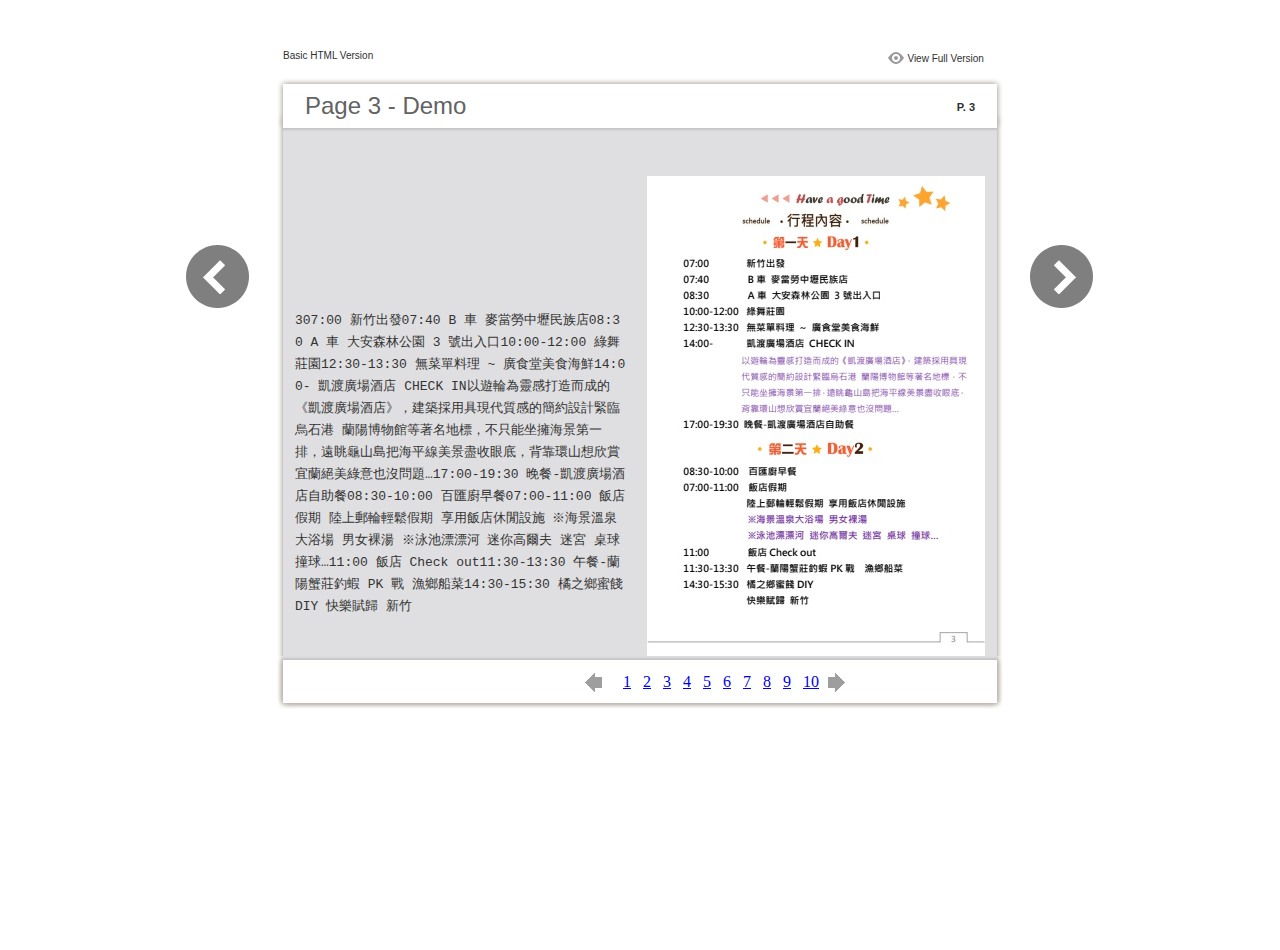
<file: files/basic-html/page3.html>
<html xmlns="http://www.w3.org/1999/xhtml"><head>
        <meta http-equiv="Content-Type" content="text/html; charset=utf-8">
        <meta name="description" content="${meta.description}">
        <meta name="keywords" content="${meta.keywords}">
        <title>Page 3 - Demo</title>
<style type="text/css">
<!--
body {
	margin-left: 0px;
	margin-top: 0px;
	margin-right: 0px;
	margin-bottom: 0px;
}
  
#container {margin:50px auto;padding:0px;width:910px;}
#left-button{ width:90px; height:100%;float:left }
#middle{ width:730px; margin:0px; float: left;}
#right-button{ width:90px; float:left;}
html, body, div, ul, li, dl, dt, dd, h1, h2, h3, h4, h5, h6, form, input, dd,select, button, textarea, iframe, table, th, td { margin: 0; padding: 0; }
img { border: 0 none; displayblock}
span,ul,li,image{ padding:0px; margin:0px; list-style:none;}
#top-title{ width:714px; margin-bottom:10px; float:left; padding:0px 8px}
#top-title2{ width:320px;  float:right;}
#content{ width: 730px; float:left;}
#content-top{ width:730px; background-image:url(images/top_bg.jpg); height:56px; background-repeat:no-repeat; float:left;}
#content-top1{ width:70%; padding:16px 0px 0px 30px; font-family:Arial, Helvetica, sans-serif; font-size:24px; color:#636363;float:left;}
#content-top2{ width:60px; float:right; padding:25px 30px 0px 0px;font-family:Arial, Helvetica, sans-serif; font-size:11px; color:#2f2f2f; font-weight:bold; text-align:right}
#content-middle{ width:730px; background-image:url(images/middle_bg.jpg); background-repeat:repeat-y;float:left;}
#content-middle1{ width:475px; padding:25px 0px 25px 35px; font-family:Arial, Helvetica, sans-serif; font-size:12px; color:#636363; line-height:150%;float:left;direction:${css.direction}}
#content-middle2{  padding:7px; float:right; margin:25px 35px 0px 0px; border:solid 1px #c8c8c9; background-color:#FFF; text-align:center}
#content-bottom{ width:730px; background-image:url(images/bottom_bg.jpg); background-repeat:no-repeat; height:58px;float:left;}
#content-bottom2{ width:110px; height:42px; margin:0px auto; padding-top:4px;}
#input{ width:58px; height:20px; background-color:#FFF; border:solid 1px #dfdfe0; color:#636363; text-align:center; font-size:11px;}
.font1{ font-family:Arial, Helvetica, sans-serif; font-size:10px; color:#2f2f2f;}
.font1 a:link{
	text-decoration: none;
    color:#2f2f2f;

}
.font1 a:visited{
	text-decoration: none;
    color:#2f2f2f;
	
}
.font1 a:hover{
	color: #2f2f2f;
	text-decoration: underline;
}

.text-container {
padding: 20px;
color: #333;
margin-top: 24px;
line-height: 22px;
border-top-left-radius: 3px;
border-top-right-radius: 3px;
}

.use-as-video {
float: right;
padding-left: 20px;
}
.cc-float-fix:before, .cc-float-fix:after {
content: "";
line-height: 0;
height: 0;
width: 0;
display: block;
visibility: hidden;
}
.use-as-video-img {
cursor: pointer;
position: relative;
width: 320px;
height: 180px;
}
.use-as-video-title {
font-size: 15px;
font-weight: bold;
color: #000000;
padding-bottom: 5px;
}

-->
</style>
<script type="text/javascript">
<!--
function MM_preloadImages() { //v3.0
  var d=document; if(d.images){ if(!d.MM_p) d.MM_p=new Array();
    var i,j=d.MM_p.length,a=MM_preloadImages.arguments; for(i=0; i<a.length; i++)
    if (a[i].indexOf("#")!=0){ d.MM_p[j]=new Image; d.MM_p[j++].src=a[i];}}
}

function MM_swapImgRestore() { //v3.0
  var i,x,a=document.MM_sr; for(i=0;a&&i<a.length&&(x=a[i])&&x.oSrc;i++) x.src=x.oSrc;
}

function MM_findObj(n, d) { //v4.01
  var p,i,x;  if(!d) d=document; if((p=n.indexOf("?"))>0&&parent.frames.length) {
    d=parent.frames[n.substring(p+1)].document; n=n.substring(0,p);}
  if(!(x=d[n])&&d.all) x=d.all[n]; for (i=0;!x&&i<d.forms.length;i++) x=d.forms[i][n];
  for(i=0;!x&&d.layers&&i<d.layers.length;i++) x=MM_findObj(n,d.layers[i].document);
  if(!x && d.getElementById) x=d.getElementById(n); return x;
}

function MM_swapImage() { //v3.0
  var i,j=0,x,a=MM_swapImage.arguments; document.MM_sr=new Array; for(i=0;i<(a.length-2);i+=3)
   if ((x=MM_findObj(a[i]))!=null){document.MM_sr[j++]=x; if(!x.oSrc) x.oSrc=x.src; x.src=a[i+2];}
}
//-->
</script>
</head>

<body onload="MM_preloadImages('images/next2.png','images/previous2.png')">
<div id="container">
<div id="left-button">
  <p>&nbsp;</p>
  <p>&nbsp;</p>
  <p>&nbsp;</p>
  <p>&nbsp;</p>
  <p>&nbsp;</p>
  <p><a href="page2.html"><img src="images/previous_big.png" width="90" height="80" /></a></p>
</div>
<div id="middle">
  <div id="top-title"><span class="font1">Basic HTML Version</span>
    <div id="top-title2">
      <table width="100%" border="0" align="right" cellpadding="0" cellspacing="0">
        <tr>
        	<td width="66%"> </td>
          <td width="35%" style="display:none" align="right"><img src="images/content.png" width="19" height="16" /></td>
          <td width="31%" style="display:none" class="font1"><a href="${body.tocURL}">Table of Contents</a></td>
          <td width="6%"><img src="images/view.png" width="19" height="16" /></td>
          <td width="28%" class="font1"><a href="../../index.html#p=3">View Full Version</a></td>
        </tr>
      </table>
    </div>
  </div>
  <div id="content">
     <div id="content-top">
        <div id="content-top1">Page 3 - Demo</div>
        <div id="content-top2">P. 3</div>
     </div>
     <div id="content-middle">
      <div class="text-container">
          <div class="use-as-video cc-float-fix">
            <a style="text-decoration: none;" href="../../index.html#p=3"><img src="../thumb/3.jpg" /></a>
          </div>
          <p class="use-as-video-title"></p>
          <pre style="word-break:break-all;"><code><p class="use-as-video-title"></p>
                                <pre style="white-space:pre-line"><code>
                                    307:00 新竹出發07:40 B 車 麥當勞中壢民族店08:30 A 車 大安森林公園 3 號出入口10:00-12:00 綠舞莊園12:30-13:30 無菜單料理 ~ 廣食堂美食海鮮14:00- 凱渡廣場酒店 CHECK IN以遊輪為靈感打造而成的《凱渡廣場酒店》，建築採用具現代質感的簡約設計緊臨烏石港 蘭陽博物館等著名地標，不只能坐擁海景第一排，遠眺龜山島把海平線美景盡收眼底，背靠環山想欣賞宜蘭絕美綠意也沒問題…17:00-19:30 晚餐-凱渡廣場酒店自助餐08:30-10:00 百匯廚早餐07:00-11:00 飯店假期 陸上郵輪輕鬆假期 享用飯店休閒設施 ※海景溫泉大浴場 男女裸湯 ※泳池漂漂河 迷你高爾夫 迷宮 桌球 撞球…11:00 飯店 Check out11:30-13:30 午餐-蘭陽蟹莊釣蝦 PK 戰 漁鄉船菜14:30-15:30 橘之鄉蜜餞 DIY 快樂賦歸 新竹
                                </code></pre></code></pre>
     	</div>
    
     </div>
     <div id="content-bottom">
       <div id="content-bottom2">
         <table width="110" border="0" cellspacing="0" cellpadding="0">
           <tr>
             <td width="22%" height="44"><a href="page2.html"><img src="images/previous.png" width="26" height="19" id="Image2" onmouseover="MM_swapImage('Image2','','images/previous2.png',1)" onmouseout="MM_swapImgRestore()" /></a></td>
             <td width="43%">
             	&nbsp;&nbsp;&nbsp;<a href="page1.html">1</a>&nbsp;&nbsp;&nbsp;<a href="page2.html">2</a>&nbsp;&nbsp;&nbsp;<a href="page3.html">3</a>&nbsp;&nbsp;&nbsp;<a href="page4.html">4</a>&nbsp;&nbsp;&nbsp;<a href="page5.html">5</a>&nbsp;&nbsp;&nbsp;<a href="page6.html">6</a>&nbsp;&nbsp;&nbsp;<a href="page7.html">7</a>&nbsp;&nbsp;&nbsp;<a href="page8.html">8</a>&nbsp;&nbsp;&nbsp;<a href="page9.html">9</a>&nbsp;&nbsp;&nbsp;<a href="page10.html">10</a>
             </td>
             <td width="35%"><a href="page4.html"><img src="images/next.png" width="26" height="19" id="Image1" onmouseover="MM_swapImage('Image1','','images/next2.png',1)" onmouseout="MM_swapImgRestore()" /></a></td>
           </tr>
         </table>
       </div>
     </div>
  </div>
</div>
<div id="right-button">
  <p>&nbsp;</p>
  <p>&nbsp;</p>
  <p>&nbsp;</p>
  <p>&nbsp;</p>
  <p>&nbsp;</p>
  <p><a href="page4.html"><img src="images/next_big.png" width="90" height="80" /></a></p>
</div>


</div>
</body>
</html>
</file>
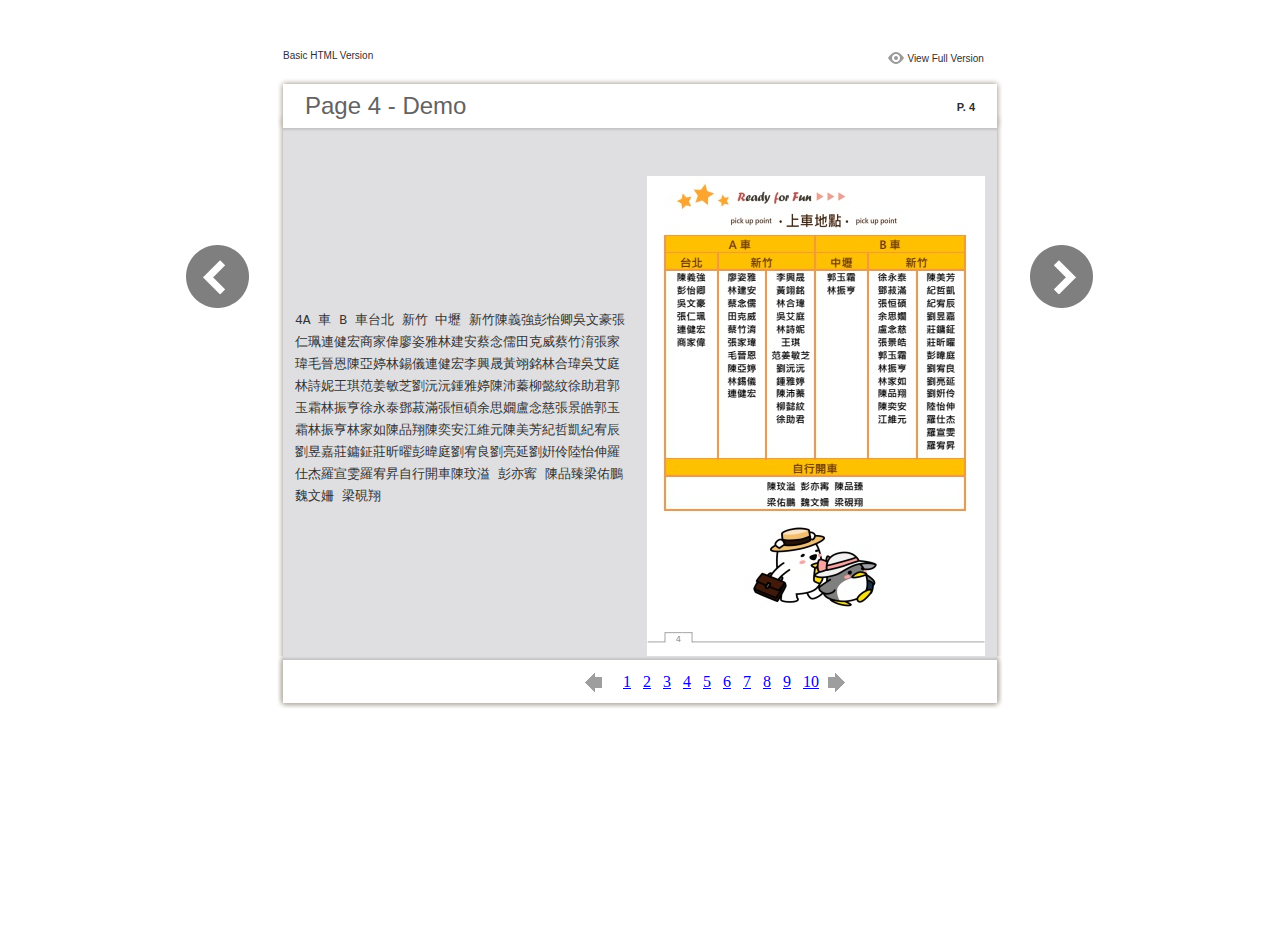
<file: files/basic-html/page4.html>
<html xmlns="http://www.w3.org/1999/xhtml"><head>
        <meta http-equiv="Content-Type" content="text/html; charset=utf-8">
        <meta name="description" content="${meta.description}">
        <meta name="keywords" content="${meta.keywords}">
        <title>Page 4 - Demo</title>
<style type="text/css">
<!--
body {
	margin-left: 0px;
	margin-top: 0px;
	margin-right: 0px;
	margin-bottom: 0px;
}
  
#container {margin:50px auto;padding:0px;width:910px;}
#left-button{ width:90px; height:100%;float:left }
#middle{ width:730px; margin:0px; float: left;}
#right-button{ width:90px; float:left;}
html, body, div, ul, li, dl, dt, dd, h1, h2, h3, h4, h5, h6, form, input, dd,select, button, textarea, iframe, table, th, td { margin: 0; padding: 0; }
img { border: 0 none; displayblock}
span,ul,li,image{ padding:0px; margin:0px; list-style:none;}
#top-title{ width:714px; margin-bottom:10px; float:left; padding:0px 8px}
#top-title2{ width:320px;  float:right;}
#content{ width: 730px; float:left;}
#content-top{ width:730px; background-image:url(images/top_bg.jpg); height:56px; background-repeat:no-repeat; float:left;}
#content-top1{ width:70%; padding:16px 0px 0px 30px; font-family:Arial, Helvetica, sans-serif; font-size:24px; color:#636363;float:left;}
#content-top2{ width:60px; float:right; padding:25px 30px 0px 0px;font-family:Arial, Helvetica, sans-serif; font-size:11px; color:#2f2f2f; font-weight:bold; text-align:right}
#content-middle{ width:730px; background-image:url(images/middle_bg.jpg); background-repeat:repeat-y;float:left;}
#content-middle1{ width:475px; padding:25px 0px 25px 35px; font-family:Arial, Helvetica, sans-serif; font-size:12px; color:#636363; line-height:150%;float:left;direction:${css.direction}}
#content-middle2{  padding:7px; float:right; margin:25px 35px 0px 0px; border:solid 1px #c8c8c9; background-color:#FFF; text-align:center}
#content-bottom{ width:730px; background-image:url(images/bottom_bg.jpg); background-repeat:no-repeat; height:58px;float:left;}
#content-bottom2{ width:110px; height:42px; margin:0px auto; padding-top:4px;}
#input{ width:58px; height:20px; background-color:#FFF; border:solid 1px #dfdfe0; color:#636363; text-align:center; font-size:11px;}
.font1{ font-family:Arial, Helvetica, sans-serif; font-size:10px; color:#2f2f2f;}
.font1 a:link{
	text-decoration: none;
    color:#2f2f2f;

}
.font1 a:visited{
	text-decoration: none;
    color:#2f2f2f;
	
}
.font1 a:hover{
	color: #2f2f2f;
	text-decoration: underline;
}

.text-container {
padding: 20px;
color: #333;
margin-top: 24px;
line-height: 22px;
border-top-left-radius: 3px;
border-top-right-radius: 3px;
}

.use-as-video {
float: right;
padding-left: 20px;
}
.cc-float-fix:before, .cc-float-fix:after {
content: "";
line-height: 0;
height: 0;
width: 0;
display: block;
visibility: hidden;
}
.use-as-video-img {
cursor: pointer;
position: relative;
width: 320px;
height: 180px;
}
.use-as-video-title {
font-size: 15px;
font-weight: bold;
color: #000000;
padding-bottom: 5px;
}

-->
</style>
<script type="text/javascript">
<!--
function MM_preloadImages() { //v3.0
  var d=document; if(d.images){ if(!d.MM_p) d.MM_p=new Array();
    var i,j=d.MM_p.length,a=MM_preloadImages.arguments; for(i=0; i<a.length; i++)
    if (a[i].indexOf("#")!=0){ d.MM_p[j]=new Image; d.MM_p[j++].src=a[i];}}
}

function MM_swapImgRestore() { //v3.0
  var i,x,a=document.MM_sr; for(i=0;a&&i<a.length&&(x=a[i])&&x.oSrc;i++) x.src=x.oSrc;
}

function MM_findObj(n, d) { //v4.01
  var p,i,x;  if(!d) d=document; if((p=n.indexOf("?"))>0&&parent.frames.length) {
    d=parent.frames[n.substring(p+1)].document; n=n.substring(0,p);}
  if(!(x=d[n])&&d.all) x=d.all[n]; for (i=0;!x&&i<d.forms.length;i++) x=d.forms[i][n];
  for(i=0;!x&&d.layers&&i<d.layers.length;i++) x=MM_findObj(n,d.layers[i].document);
  if(!x && d.getElementById) x=d.getElementById(n); return x;
}

function MM_swapImage() { //v3.0
  var i,j=0,x,a=MM_swapImage.arguments; document.MM_sr=new Array; for(i=0;i<(a.length-2);i+=3)
   if ((x=MM_findObj(a[i]))!=null){document.MM_sr[j++]=x; if(!x.oSrc) x.oSrc=x.src; x.src=a[i+2];}
}
//-->
</script>
</head>

<body onload="MM_preloadImages('images/next2.png','images/previous2.png')">
<div id="container">
<div id="left-button">
  <p>&nbsp;</p>
  <p>&nbsp;</p>
  <p>&nbsp;</p>
  <p>&nbsp;</p>
  <p>&nbsp;</p>
  <p><a href="page3.html"><img src="images/previous_big.png" width="90" height="80" /></a></p>
</div>
<div id="middle">
  <div id="top-title"><span class="font1">Basic HTML Version</span>
    <div id="top-title2">
      <table width="100%" border="0" align="right" cellpadding="0" cellspacing="0">
        <tr>
        	<td width="66%"> </td>
          <td width="35%" style="display:none" align="right"><img src="images/content.png" width="19" height="16" /></td>
          <td width="31%" style="display:none" class="font1"><a href="${body.tocURL}">Table of Contents</a></td>
          <td width="6%"><img src="images/view.png" width="19" height="16" /></td>
          <td width="28%" class="font1"><a href="../../index.html#p=4">View Full Version</a></td>
        </tr>
      </table>
    </div>
  </div>
  <div id="content">
     <div id="content-top">
        <div id="content-top1">Page 4 - Demo</div>
        <div id="content-top2">P. 4</div>
     </div>
     <div id="content-middle">
      <div class="text-container">
          <div class="use-as-video cc-float-fix">
            <a style="text-decoration: none;" href="../../index.html#p=4"><img src="../thumb/4.jpg" /></a>
          </div>
          <p class="use-as-video-title"></p>
          <pre style="word-break:break-all;"><code><p class="use-as-video-title"></p>
                                <pre style="white-space:pre-line"><code>
                                    4A 車 B 車台北 新竹 中壢 新竹陳義強彭怡卿吳文豪張仁珮連健宏商家偉廖姿雅林建安蔡念儒田克威蔡竹淯張家瑋毛晉恩陳亞婷林錫儀連健宏李興晟黃翊銘林合瑋吳艾庭林詩妮王琪范姜敏芝劉沅沅鍾雅婷陳沛蓁柳懿紋徐助君郭玉霜林振亨徐永泰鄧菽滿張恒碩余思嫺盧念慈張景皓郭玉霜林振亨林家如陳品翔陳奕安江維元陳美芳紀哲凱紀宥辰劉昱嘉莊鏞鉦莊昕曜彭暐庭劉宥良劉亮延劉姸伶陸怡伸羅仕杰羅宣雯羅宥昇自行開車陳玟溢 彭亦寗 陳品臻梁佑鵬 魏文姍 梁硯翔
                                </code></pre></code></pre>
     	</div>
    
     </div>
     <div id="content-bottom">
       <div id="content-bottom2">
         <table width="110" border="0" cellspacing="0" cellpadding="0">
           <tr>
             <td width="22%" height="44"><a href="page3.html"><img src="images/previous.png" width="26" height="19" id="Image2" onmouseover="MM_swapImage('Image2','','images/previous2.png',1)" onmouseout="MM_swapImgRestore()" /></a></td>
             <td width="43%">
             	&nbsp;&nbsp;&nbsp;<a href="page1.html">1</a>&nbsp;&nbsp;&nbsp;<a href="page2.html">2</a>&nbsp;&nbsp;&nbsp;<a href="page3.html">3</a>&nbsp;&nbsp;&nbsp;<a href="page4.html">4</a>&nbsp;&nbsp;&nbsp;<a href="page5.html">5</a>&nbsp;&nbsp;&nbsp;<a href="page6.html">6</a>&nbsp;&nbsp;&nbsp;<a href="page7.html">7</a>&nbsp;&nbsp;&nbsp;<a href="page8.html">8</a>&nbsp;&nbsp;&nbsp;<a href="page9.html">9</a>&nbsp;&nbsp;&nbsp;<a href="page10.html">10</a>
             </td>
             <td width="35%"><a href="page5.html"><img src="images/next.png" width="26" height="19" id="Image1" onmouseover="MM_swapImage('Image1','','images/next2.png',1)" onmouseout="MM_swapImgRestore()" /></a></td>
           </tr>
         </table>
       </div>
     </div>
  </div>
</div>
<div id="right-button">
  <p>&nbsp;</p>
  <p>&nbsp;</p>
  <p>&nbsp;</p>
  <p>&nbsp;</p>
  <p>&nbsp;</p>
  <p><a href="page5.html"><img src="images/next_big.png" width="90" height="80" /></a></p>
</div>


</div>
</body>
</html>
</file>
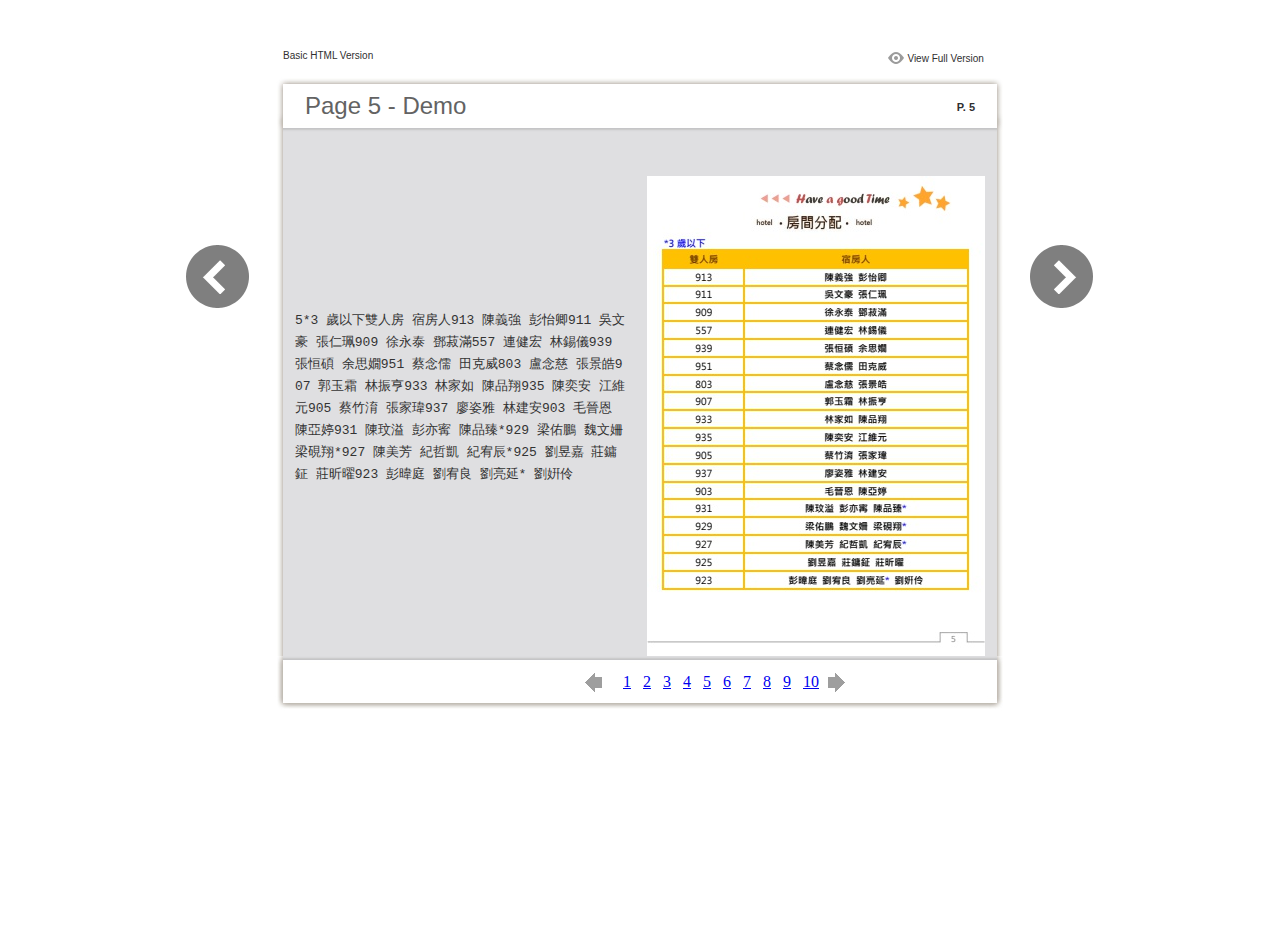
<file: files/basic-html/page5.html>
<html xmlns="http://www.w3.org/1999/xhtml"><head>
        <meta http-equiv="Content-Type" content="text/html; charset=utf-8">
        <meta name="description" content="${meta.description}">
        <meta name="keywords" content="${meta.keywords}">
        <title>Page 5 - Demo</title>
<style type="text/css">
<!--
body {
	margin-left: 0px;
	margin-top: 0px;
	margin-right: 0px;
	margin-bottom: 0px;
}
  
#container {margin:50px auto;padding:0px;width:910px;}
#left-button{ width:90px; height:100%;float:left }
#middle{ width:730px; margin:0px; float: left;}
#right-button{ width:90px; float:left;}
html, body, div, ul, li, dl, dt, dd, h1, h2, h3, h4, h5, h6, form, input, dd,select, button, textarea, iframe, table, th, td { margin: 0; padding: 0; }
img { border: 0 none; displayblock}
span,ul,li,image{ padding:0px; margin:0px; list-style:none;}
#top-title{ width:714px; margin-bottom:10px; float:left; padding:0px 8px}
#top-title2{ width:320px;  float:right;}
#content{ width: 730px; float:left;}
#content-top{ width:730px; background-image:url(images/top_bg.jpg); height:56px; background-repeat:no-repeat; float:left;}
#content-top1{ width:70%; padding:16px 0px 0px 30px; font-family:Arial, Helvetica, sans-serif; font-size:24px; color:#636363;float:left;}
#content-top2{ width:60px; float:right; padding:25px 30px 0px 0px;font-family:Arial, Helvetica, sans-serif; font-size:11px; color:#2f2f2f; font-weight:bold; text-align:right}
#content-middle{ width:730px; background-image:url(images/middle_bg.jpg); background-repeat:repeat-y;float:left;}
#content-middle1{ width:475px; padding:25px 0px 25px 35px; font-family:Arial, Helvetica, sans-serif; font-size:12px; color:#636363; line-height:150%;float:left;direction:${css.direction}}
#content-middle2{  padding:7px; float:right; margin:25px 35px 0px 0px; border:solid 1px #c8c8c9; background-color:#FFF; text-align:center}
#content-bottom{ width:730px; background-image:url(images/bottom_bg.jpg); background-repeat:no-repeat; height:58px;float:left;}
#content-bottom2{ width:110px; height:42px; margin:0px auto; padding-top:4px;}
#input{ width:58px; height:20px; background-color:#FFF; border:solid 1px #dfdfe0; color:#636363; text-align:center; font-size:11px;}
.font1{ font-family:Arial, Helvetica, sans-serif; font-size:10px; color:#2f2f2f;}
.font1 a:link{
	text-decoration: none;
    color:#2f2f2f;

}
.font1 a:visited{
	text-decoration: none;
    color:#2f2f2f;
	
}
.font1 a:hover{
	color: #2f2f2f;
	text-decoration: underline;
}

.text-container {
padding: 20px;
color: #333;
margin-top: 24px;
line-height: 22px;
border-top-left-radius: 3px;
border-top-right-radius: 3px;
}

.use-as-video {
float: right;
padding-left: 20px;
}
.cc-float-fix:before, .cc-float-fix:after {
content: "";
line-height: 0;
height: 0;
width: 0;
display: block;
visibility: hidden;
}
.use-as-video-img {
cursor: pointer;
position: relative;
width: 320px;
height: 180px;
}
.use-as-video-title {
font-size: 15px;
font-weight: bold;
color: #000000;
padding-bottom: 5px;
}

-->
</style>
<script type="text/javascript">
<!--
function MM_preloadImages() { //v3.0
  var d=document; if(d.images){ if(!d.MM_p) d.MM_p=new Array();
    var i,j=d.MM_p.length,a=MM_preloadImages.arguments; for(i=0; i<a.length; i++)
    if (a[i].indexOf("#")!=0){ d.MM_p[j]=new Image; d.MM_p[j++].src=a[i];}}
}

function MM_swapImgRestore() { //v3.0
  var i,x,a=document.MM_sr; for(i=0;a&&i<a.length&&(x=a[i])&&x.oSrc;i++) x.src=x.oSrc;
}

function MM_findObj(n, d) { //v4.01
  var p,i,x;  if(!d) d=document; if((p=n.indexOf("?"))>0&&parent.frames.length) {
    d=parent.frames[n.substring(p+1)].document; n=n.substring(0,p);}
  if(!(x=d[n])&&d.all) x=d.all[n]; for (i=0;!x&&i<d.forms.length;i++) x=d.forms[i][n];
  for(i=0;!x&&d.layers&&i<d.layers.length;i++) x=MM_findObj(n,d.layers[i].document);
  if(!x && d.getElementById) x=d.getElementById(n); return x;
}

function MM_swapImage() { //v3.0
  var i,j=0,x,a=MM_swapImage.arguments; document.MM_sr=new Array; for(i=0;i<(a.length-2);i+=3)
   if ((x=MM_findObj(a[i]))!=null){document.MM_sr[j++]=x; if(!x.oSrc) x.oSrc=x.src; x.src=a[i+2];}
}
//-->
</script>
</head>

<body onload="MM_preloadImages('images/next2.png','images/previous2.png')">
<div id="container">
<div id="left-button">
  <p>&nbsp;</p>
  <p>&nbsp;</p>
  <p>&nbsp;</p>
  <p>&nbsp;</p>
  <p>&nbsp;</p>
  <p><a href="page4.html"><img src="images/previous_big.png" width="90" height="80" /></a></p>
</div>
<div id="middle">
  <div id="top-title"><span class="font1">Basic HTML Version</span>
    <div id="top-title2">
      <table width="100%" border="0" align="right" cellpadding="0" cellspacing="0">
        <tr>
        	<td width="66%"> </td>
          <td width="35%" style="display:none" align="right"><img src="images/content.png" width="19" height="16" /></td>
          <td width="31%" style="display:none" class="font1"><a href="${body.tocURL}">Table of Contents</a></td>
          <td width="6%"><img src="images/view.png" width="19" height="16" /></td>
          <td width="28%" class="font1"><a href="../../index.html#p=5">View Full Version</a></td>
        </tr>
      </table>
    </div>
  </div>
  <div id="content">
     <div id="content-top">
        <div id="content-top1">Page 5 - Demo</div>
        <div id="content-top2">P. 5</div>
     </div>
     <div id="content-middle">
      <div class="text-container">
          <div class="use-as-video cc-float-fix">
            <a style="text-decoration: none;" href="../../index.html#p=5"><img src="../thumb/5.jpg" /></a>
          </div>
          <p class="use-as-video-title"></p>
          <pre style="word-break:break-all;"><code><p class="use-as-video-title"></p>
                                <pre style="white-space:pre-line"><code>
                                    5*3 歲以下雙人房 宿房人913 陳義強 彭怡卿911 吳文豪 張仁珮909 徐永泰 鄧菽滿557 連健宏 林錫儀939 張恒碩 余思嫺951 蔡念儒 田克威803 盧念慈 張景皓907 郭玉霜 林振亨933 林家如 陳品翔935 陳奕安 江維元905 蔡竹淯 張家瑋937 廖姿雅 林建安903 毛晉恩 陳亞婷931 陳玟溢 彭亦寗 陳品臻*929 梁佑鵬 魏文姍 梁硯翔*927 陳美芳 紀哲凱 紀宥辰*925 劉昱嘉 莊鏞鉦 莊昕曜923 彭暐庭 劉宥良 劉亮延* 劉姸伶
                                </code></pre></code></pre>
     	</div>
    
     </div>
     <div id="content-bottom">
       <div id="content-bottom2">
         <table width="110" border="0" cellspacing="0" cellpadding="0">
           <tr>
             <td width="22%" height="44"><a href="page4.html"><img src="images/previous.png" width="26" height="19" id="Image2" onmouseover="MM_swapImage('Image2','','images/previous2.png',1)" onmouseout="MM_swapImgRestore()" /></a></td>
             <td width="43%">
             	&nbsp;&nbsp;&nbsp;<a href="page1.html">1</a>&nbsp;&nbsp;&nbsp;<a href="page2.html">2</a>&nbsp;&nbsp;&nbsp;<a href="page3.html">3</a>&nbsp;&nbsp;&nbsp;<a href="page4.html">4</a>&nbsp;&nbsp;&nbsp;<a href="page5.html">5</a>&nbsp;&nbsp;&nbsp;<a href="page6.html">6</a>&nbsp;&nbsp;&nbsp;<a href="page7.html">7</a>&nbsp;&nbsp;&nbsp;<a href="page8.html">8</a>&nbsp;&nbsp;&nbsp;<a href="page9.html">9</a>&nbsp;&nbsp;&nbsp;<a href="page10.html">10</a>
             </td>
             <td width="35%"><a href="page6.html"><img src="images/next.png" width="26" height="19" id="Image1" onmouseover="MM_swapImage('Image1','','images/next2.png',1)" onmouseout="MM_swapImgRestore()" /></a></td>
           </tr>
         </table>
       </div>
     </div>
  </div>
</div>
<div id="right-button">
  <p>&nbsp;</p>
  <p>&nbsp;</p>
  <p>&nbsp;</p>
  <p>&nbsp;</p>
  <p>&nbsp;</p>
  <p><a href="page6.html"><img src="images/next_big.png" width="90" height="80" /></a></p>
</div>


</div>
</body>
</html>
</file>
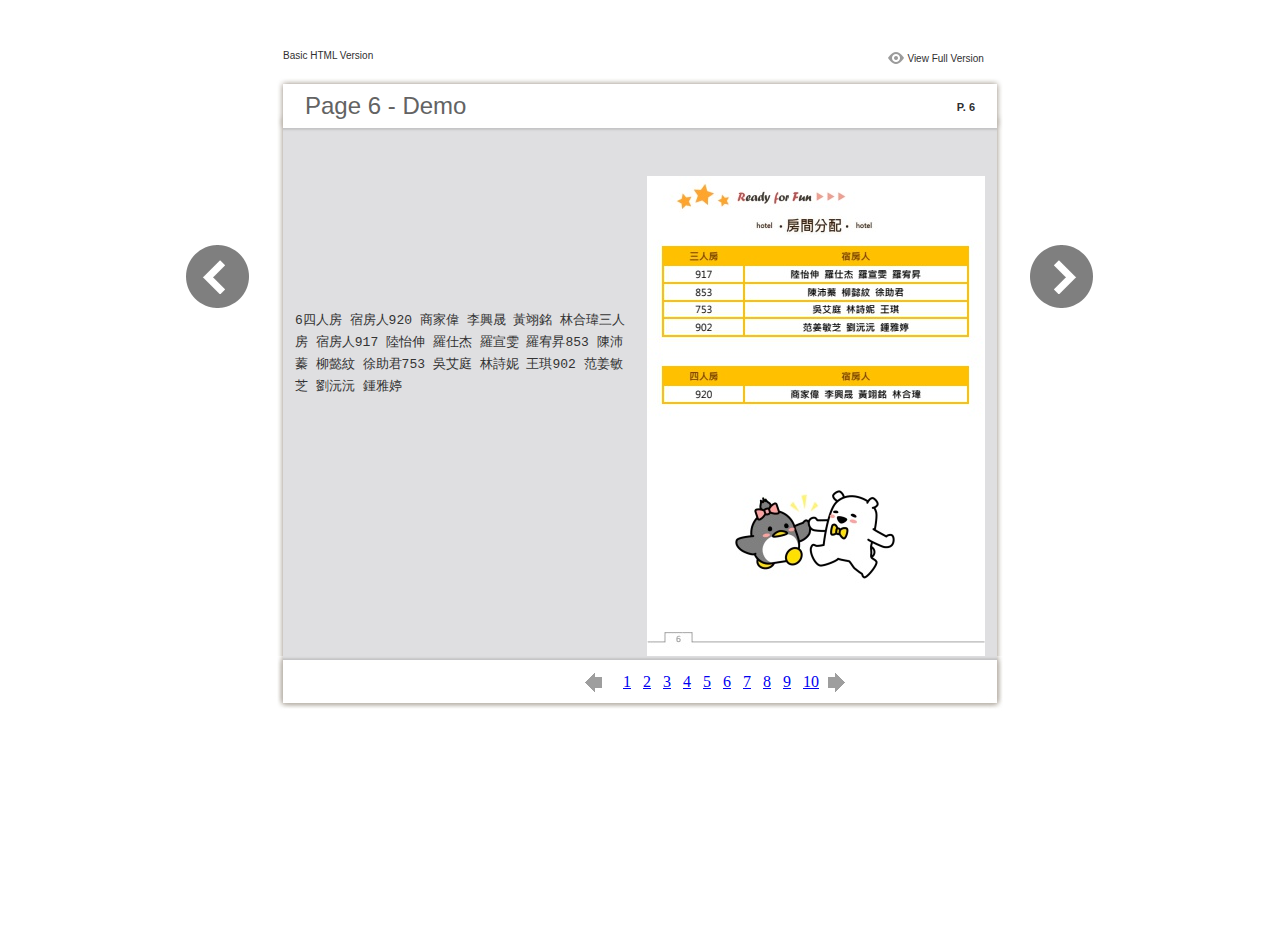
<file: files/basic-html/page6.html>
<html xmlns="http://www.w3.org/1999/xhtml"><head>
        <meta http-equiv="Content-Type" content="text/html; charset=utf-8">
        <meta name="description" content="${meta.description}">
        <meta name="keywords" content="${meta.keywords}">
        <title>Page 6 - Demo</title>
<style type="text/css">
<!--
body {
	margin-left: 0px;
	margin-top: 0px;
	margin-right: 0px;
	margin-bottom: 0px;
}
  
#container {margin:50px auto;padding:0px;width:910px;}
#left-button{ width:90px; height:100%;float:left }
#middle{ width:730px; margin:0px; float: left;}
#right-button{ width:90px; float:left;}
html, body, div, ul, li, dl, dt, dd, h1, h2, h3, h4, h5, h6, form, input, dd,select, button, textarea, iframe, table, th, td { margin: 0; padding: 0; }
img { border: 0 none; displayblock}
span,ul,li,image{ padding:0px; margin:0px; list-style:none;}
#top-title{ width:714px; margin-bottom:10px; float:left; padding:0px 8px}
#top-title2{ width:320px;  float:right;}
#content{ width: 730px; float:left;}
#content-top{ width:730px; background-image:url(images/top_bg.jpg); height:56px; background-repeat:no-repeat; float:left;}
#content-top1{ width:70%; padding:16px 0px 0px 30px; font-family:Arial, Helvetica, sans-serif; font-size:24px; color:#636363;float:left;}
#content-top2{ width:60px; float:right; padding:25px 30px 0px 0px;font-family:Arial, Helvetica, sans-serif; font-size:11px; color:#2f2f2f; font-weight:bold; text-align:right}
#content-middle{ width:730px; background-image:url(images/middle_bg.jpg); background-repeat:repeat-y;float:left;}
#content-middle1{ width:475px; padding:25px 0px 25px 35px; font-family:Arial, Helvetica, sans-serif; font-size:12px; color:#636363; line-height:150%;float:left;direction:${css.direction}}
#content-middle2{  padding:7px; float:right; margin:25px 35px 0px 0px; border:solid 1px #c8c8c9; background-color:#FFF; text-align:center}
#content-bottom{ width:730px; background-image:url(images/bottom_bg.jpg); background-repeat:no-repeat; height:58px;float:left;}
#content-bottom2{ width:110px; height:42px; margin:0px auto; padding-top:4px;}
#input{ width:58px; height:20px; background-color:#FFF; border:solid 1px #dfdfe0; color:#636363; text-align:center; font-size:11px;}
.font1{ font-family:Arial, Helvetica, sans-serif; font-size:10px; color:#2f2f2f;}
.font1 a:link{
	text-decoration: none;
    color:#2f2f2f;

}
.font1 a:visited{
	text-decoration: none;
    color:#2f2f2f;
	
}
.font1 a:hover{
	color: #2f2f2f;
	text-decoration: underline;
}

.text-container {
padding: 20px;
color: #333;
margin-top: 24px;
line-height: 22px;
border-top-left-radius: 3px;
border-top-right-radius: 3px;
}

.use-as-video {
float: right;
padding-left: 20px;
}
.cc-float-fix:before, .cc-float-fix:after {
content: "";
line-height: 0;
height: 0;
width: 0;
display: block;
visibility: hidden;
}
.use-as-video-img {
cursor: pointer;
position: relative;
width: 320px;
height: 180px;
}
.use-as-video-title {
font-size: 15px;
font-weight: bold;
color: #000000;
padding-bottom: 5px;
}

-->
</style>
<script type="text/javascript">
<!--
function MM_preloadImages() { //v3.0
  var d=document; if(d.images){ if(!d.MM_p) d.MM_p=new Array();
    var i,j=d.MM_p.length,a=MM_preloadImages.arguments; for(i=0; i<a.length; i++)
    if (a[i].indexOf("#")!=0){ d.MM_p[j]=new Image; d.MM_p[j++].src=a[i];}}
}

function MM_swapImgRestore() { //v3.0
  var i,x,a=document.MM_sr; for(i=0;a&&i<a.length&&(x=a[i])&&x.oSrc;i++) x.src=x.oSrc;
}

function MM_findObj(n, d) { //v4.01
  var p,i,x;  if(!d) d=document; if((p=n.indexOf("?"))>0&&parent.frames.length) {
    d=parent.frames[n.substring(p+1)].document; n=n.substring(0,p);}
  if(!(x=d[n])&&d.all) x=d.all[n]; for (i=0;!x&&i<d.forms.length;i++) x=d.forms[i][n];
  for(i=0;!x&&d.layers&&i<d.layers.length;i++) x=MM_findObj(n,d.layers[i].document);
  if(!x && d.getElementById) x=d.getElementById(n); return x;
}

function MM_swapImage() { //v3.0
  var i,j=0,x,a=MM_swapImage.arguments; document.MM_sr=new Array; for(i=0;i<(a.length-2);i+=3)
   if ((x=MM_findObj(a[i]))!=null){document.MM_sr[j++]=x; if(!x.oSrc) x.oSrc=x.src; x.src=a[i+2];}
}
//-->
</script>
</head>

<body onload="MM_preloadImages('images/next2.png','images/previous2.png')">
<div id="container">
<div id="left-button">
  <p>&nbsp;</p>
  <p>&nbsp;</p>
  <p>&nbsp;</p>
  <p>&nbsp;</p>
  <p>&nbsp;</p>
  <p><a href="page5.html"><img src="images/previous_big.png" width="90" height="80" /></a></p>
</div>
<div id="middle">
  <div id="top-title"><span class="font1">Basic HTML Version</span>
    <div id="top-title2">
      <table width="100%" border="0" align="right" cellpadding="0" cellspacing="0">
        <tr>
        	<td width="66%"> </td>
          <td width="35%" style="display:none" align="right"><img src="images/content.png" width="19" height="16" /></td>
          <td width="31%" style="display:none" class="font1"><a href="${body.tocURL}">Table of Contents</a></td>
          <td width="6%"><img src="images/view.png" width="19" height="16" /></td>
          <td width="28%" class="font1"><a href="../../index.html#p=6">View Full Version</a></td>
        </tr>
      </table>
    </div>
  </div>
  <div id="content">
     <div id="content-top">
        <div id="content-top1">Page 6 - Demo</div>
        <div id="content-top2">P. 6</div>
     </div>
     <div id="content-middle">
      <div class="text-container">
          <div class="use-as-video cc-float-fix">
            <a style="text-decoration: none;" href="../../index.html#p=6"><img src="../thumb/6.jpg" /></a>
          </div>
          <p class="use-as-video-title"></p>
          <pre style="word-break:break-all;"><code><p class="use-as-video-title"></p>
                                <pre style="white-space:pre-line"><code>
                                    6四人房 宿房人920 商家偉 李興晟 黃翊銘 林合瑋三人房 宿房人917 陸怡伸 羅仕杰 羅宣雯 羅宥昇853 陳沛蓁 柳懿紋 徐助君753 吳艾庭 林詩妮 王琪902 范姜敏芝 劉沅沅 鍾雅婷
                                </code></pre></code></pre>
     	</div>
    
     </div>
     <div id="content-bottom">
       <div id="content-bottom2">
         <table width="110" border="0" cellspacing="0" cellpadding="0">
           <tr>
             <td width="22%" height="44"><a href="page5.html"><img src="images/previous.png" width="26" height="19" id="Image2" onmouseover="MM_swapImage('Image2','','images/previous2.png',1)" onmouseout="MM_swapImgRestore()" /></a></td>
             <td width="43%">
             	&nbsp;&nbsp;&nbsp;<a href="page1.html">1</a>&nbsp;&nbsp;&nbsp;<a href="page2.html">2</a>&nbsp;&nbsp;&nbsp;<a href="page3.html">3</a>&nbsp;&nbsp;&nbsp;<a href="page4.html">4</a>&nbsp;&nbsp;&nbsp;<a href="page5.html">5</a>&nbsp;&nbsp;&nbsp;<a href="page6.html">6</a>&nbsp;&nbsp;&nbsp;<a href="page7.html">7</a>&nbsp;&nbsp;&nbsp;<a href="page8.html">8</a>&nbsp;&nbsp;&nbsp;<a href="page9.html">9</a>&nbsp;&nbsp;&nbsp;<a href="page10.html">10</a>
             </td>
             <td width="35%"><a href="page7.html"><img src="images/next.png" width="26" height="19" id="Image1" onmouseover="MM_swapImage('Image1','','images/next2.png',1)" onmouseout="MM_swapImgRestore()" /></a></td>
           </tr>
         </table>
       </div>
     </div>
  </div>
</div>
<div id="right-button">
  <p>&nbsp;</p>
  <p>&nbsp;</p>
  <p>&nbsp;</p>
  <p>&nbsp;</p>
  <p>&nbsp;</p>
  <p><a href="page7.html"><img src="images/next_big.png" width="90" height="80" /></a></p>
</div>


</div>
</body>
</html>
</file>
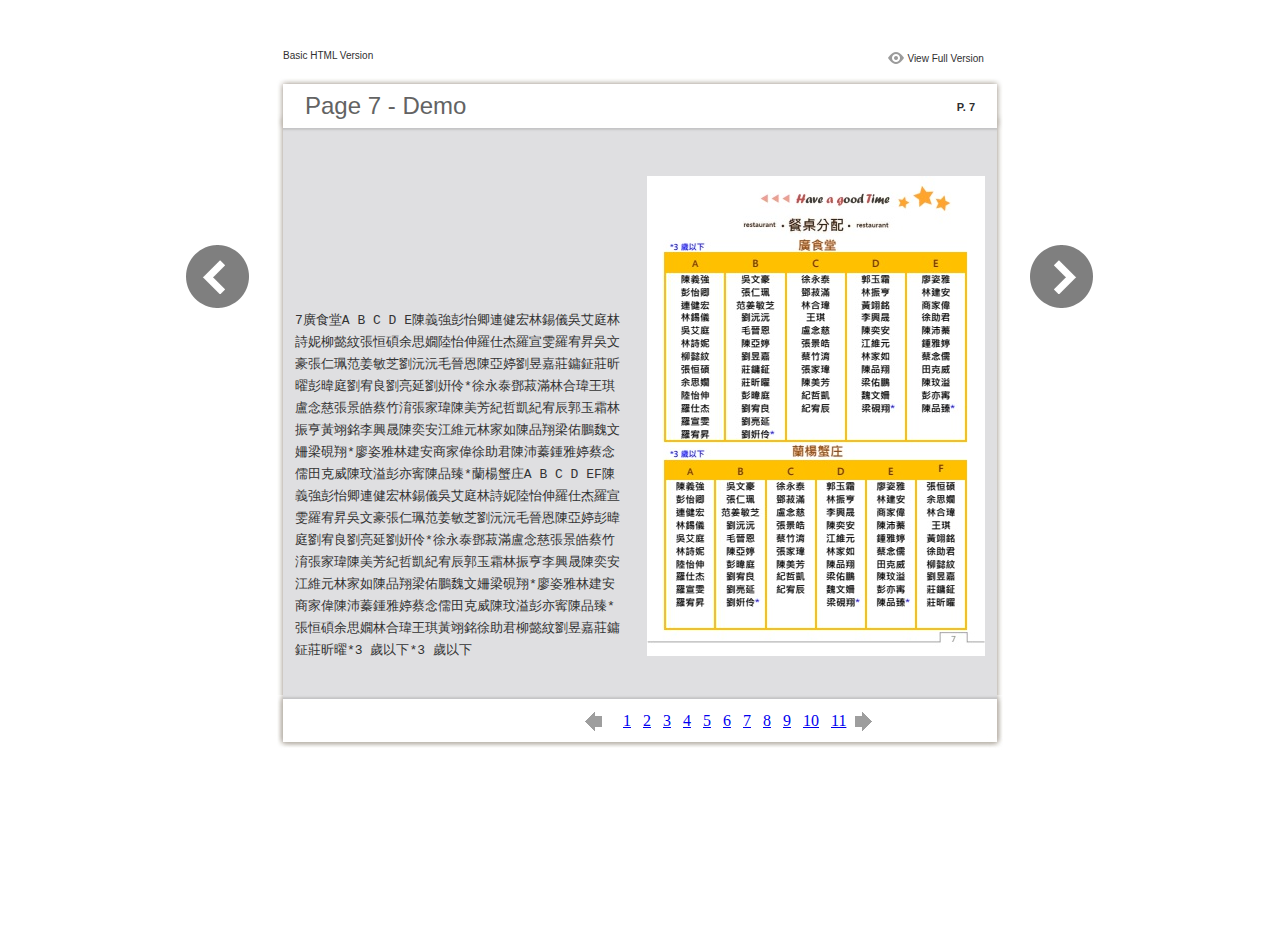
<file: files/basic-html/page7.html>
<html xmlns="http://www.w3.org/1999/xhtml"><head>
        <meta http-equiv="Content-Type" content="text/html; charset=utf-8">
        <meta name="description" content="${meta.description}">
        <meta name="keywords" content="${meta.keywords}">
        <title>Page 7 - Demo</title>
<style type="text/css">
<!--
body {
	margin-left: 0px;
	margin-top: 0px;
	margin-right: 0px;
	margin-bottom: 0px;
}
  
#container {margin:50px auto;padding:0px;width:910px;}
#left-button{ width:90px; height:100%;float:left }
#middle{ width:730px; margin:0px; float: left;}
#right-button{ width:90px; float:left;}
html, body, div, ul, li, dl, dt, dd, h1, h2, h3, h4, h5, h6, form, input, dd,select, button, textarea, iframe, table, th, td { margin: 0; padding: 0; }
img { border: 0 none; displayblock}
span,ul,li,image{ padding:0px; margin:0px; list-style:none;}
#top-title{ width:714px; margin-bottom:10px; float:left; padding:0px 8px}
#top-title2{ width:320px;  float:right;}
#content{ width: 730px; float:left;}
#content-top{ width:730px; background-image:url(images/top_bg.jpg); height:56px; background-repeat:no-repeat; float:left;}
#content-top1{ width:70%; padding:16px 0px 0px 30px; font-family:Arial, Helvetica, sans-serif; font-size:24px; color:#636363;float:left;}
#content-top2{ width:60px; float:right; padding:25px 30px 0px 0px;font-family:Arial, Helvetica, sans-serif; font-size:11px; color:#2f2f2f; font-weight:bold; text-align:right}
#content-middle{ width:730px; background-image:url(images/middle_bg.jpg); background-repeat:repeat-y;float:left;}
#content-middle1{ width:475px; padding:25px 0px 25px 35px; font-family:Arial, Helvetica, sans-serif; font-size:12px; color:#636363; line-height:150%;float:left;direction:${css.direction}}
#content-middle2{  padding:7px; float:right; margin:25px 35px 0px 0px; border:solid 1px #c8c8c9; background-color:#FFF; text-align:center}
#content-bottom{ width:730px; background-image:url(images/bottom_bg.jpg); background-repeat:no-repeat; height:58px;float:left;}
#content-bottom2{ width:110px; height:42px; margin:0px auto; padding-top:4px;}
#input{ width:58px; height:20px; background-color:#FFF; border:solid 1px #dfdfe0; color:#636363; text-align:center; font-size:11px;}
.font1{ font-family:Arial, Helvetica, sans-serif; font-size:10px; color:#2f2f2f;}
.font1 a:link{
	text-decoration: none;
    color:#2f2f2f;

}
.font1 a:visited{
	text-decoration: none;
    color:#2f2f2f;
	
}
.font1 a:hover{
	color: #2f2f2f;
	text-decoration: underline;
}

.text-container {
padding: 20px;
color: #333;
margin-top: 24px;
line-height: 22px;
border-top-left-radius: 3px;
border-top-right-radius: 3px;
}

.use-as-video {
float: right;
padding-left: 20px;
}
.cc-float-fix:before, .cc-float-fix:after {
content: "";
line-height: 0;
height: 0;
width: 0;
display: block;
visibility: hidden;
}
.use-as-video-img {
cursor: pointer;
position: relative;
width: 320px;
height: 180px;
}
.use-as-video-title {
font-size: 15px;
font-weight: bold;
color: #000000;
padding-bottom: 5px;
}

-->
</style>
<script type="text/javascript">
<!--
function MM_preloadImages() { //v3.0
  var d=document; if(d.images){ if(!d.MM_p) d.MM_p=new Array();
    var i,j=d.MM_p.length,a=MM_preloadImages.arguments; for(i=0; i<a.length; i++)
    if (a[i].indexOf("#")!=0){ d.MM_p[j]=new Image; d.MM_p[j++].src=a[i];}}
}

function MM_swapImgRestore() { //v3.0
  var i,x,a=document.MM_sr; for(i=0;a&&i<a.length&&(x=a[i])&&x.oSrc;i++) x.src=x.oSrc;
}

function MM_findObj(n, d) { //v4.01
  var p,i,x;  if(!d) d=document; if((p=n.indexOf("?"))>0&&parent.frames.length) {
    d=parent.frames[n.substring(p+1)].document; n=n.substring(0,p);}
  if(!(x=d[n])&&d.all) x=d.all[n]; for (i=0;!x&&i<d.forms.length;i++) x=d.forms[i][n];
  for(i=0;!x&&d.layers&&i<d.layers.length;i++) x=MM_findObj(n,d.layers[i].document);
  if(!x && d.getElementById) x=d.getElementById(n); return x;
}

function MM_swapImage() { //v3.0
  var i,j=0,x,a=MM_swapImage.arguments; document.MM_sr=new Array; for(i=0;i<(a.length-2);i+=3)
   if ((x=MM_findObj(a[i]))!=null){document.MM_sr[j++]=x; if(!x.oSrc) x.oSrc=x.src; x.src=a[i+2];}
}
//-->
</script>
</head>

<body onload="MM_preloadImages('images/next2.png','images/previous2.png')">
<div id="container">
<div id="left-button">
  <p>&nbsp;</p>
  <p>&nbsp;</p>
  <p>&nbsp;</p>
  <p>&nbsp;</p>
  <p>&nbsp;</p>
  <p><a href="page6.html"><img src="images/previous_big.png" width="90" height="80" /></a></p>
</div>
<div id="middle">
  <div id="top-title"><span class="font1">Basic HTML Version</span>
    <div id="top-title2">
      <table width="100%" border="0" align="right" cellpadding="0" cellspacing="0">
        <tr>
        	<td width="66%"> </td>
          <td width="35%" style="display:none" align="right"><img src="images/content.png" width="19" height="16" /></td>
          <td width="31%" style="display:none" class="font1"><a href="${body.tocURL}">Table of Contents</a></td>
          <td width="6%"><img src="images/view.png" width="19" height="16" /></td>
          <td width="28%" class="font1"><a href="../../index.html#p=7">View Full Version</a></td>
        </tr>
      </table>
    </div>
  </div>
  <div id="content">
     <div id="content-top">
        <div id="content-top1">Page 7 - Demo</div>
        <div id="content-top2">P. 7</div>
     </div>
     <div id="content-middle">
      <div class="text-container">
          <div class="use-as-video cc-float-fix">
            <a style="text-decoration: none;" href="../../index.html#p=7"><img src="../thumb/7.jpg" /></a>
          </div>
          <p class="use-as-video-title"></p>
          <pre style="word-break:break-all;"><code><p class="use-as-video-title"></p>
                                <pre style="white-space:pre-line"><code>
                                    7廣食堂A B C D E陳義強彭怡卿連健宏林錫儀吳艾庭林詩妮柳懿紋張恒碩余思嫺陸怡伸羅仕杰羅宣雯羅宥昇吳文豪張仁珮范姜敏芝劉沅沅毛晉恩陳亞婷劉昱嘉莊鏞鉦莊昕曜彭暐庭劉宥良劉亮延劉姸伶*徐永泰鄧菽滿林合瑋王琪盧念慈張景皓蔡竹淯張家瑋陳美芳紀哲凱紀宥辰郭玉霜林振亨黃翊銘李興晟陳奕安江維元林家如陳品翔梁佑鵬魏文姍梁硯翔*廖姿雅林建安商家偉徐助君陳沛蓁鍾雅婷蔡念儒田克威陳玟溢彭亦寗陳品臻*蘭楊蟹庄A B C D EF陳義強彭怡卿連健宏林錫儀吳艾庭林詩妮陸怡伸羅仕杰羅宣雯羅宥昇吳文豪張仁珮范姜敏芝劉沅沅毛晉恩陳亞婷彭暐庭劉宥良劉亮延劉姸伶*徐永泰鄧菽滿盧念慈張景皓蔡竹淯張家瑋陳美芳紀哲凱紀宥辰郭玉霜林振亨李興晟陳奕安江維元林家如陳品翔梁佑鵬魏文姍梁硯翔*廖姿雅林建安商家偉陳沛蓁鍾雅婷蔡念儒田克威陳玟溢彭亦寗陳品臻*張恒碩余思嫺林合瑋王琪黃翊銘徐助君柳懿紋劉昱嘉莊鏞鉦莊昕曜*3 歲以下*3 歲以下
                                </code></pre></code></pre>
     	</div>
    
     </div>
     <div id="content-bottom">
       <div id="content-bottom2">
         <table width="110" border="0" cellspacing="0" cellpadding="0">
           <tr>
             <td width="22%" height="44"><a href="page6.html"><img src="images/previous.png" width="26" height="19" id="Image2" onmouseover="MM_swapImage('Image2','','images/previous2.png',1)" onmouseout="MM_swapImgRestore()" /></a></td>
             <td width="43%">
             	&nbsp;&nbsp;&nbsp;<a href="page1.html">1</a>&nbsp;&nbsp;&nbsp;<a href="page2.html">2</a>&nbsp;&nbsp;&nbsp;<a href="page3.html">3</a>&nbsp;&nbsp;&nbsp;<a href="page4.html">4</a>&nbsp;&nbsp;&nbsp;<a href="page5.html">5</a>&nbsp;&nbsp;&nbsp;<a href="page6.html">6</a>&nbsp;&nbsp;&nbsp;<a href="page7.html">7</a>&nbsp;&nbsp;&nbsp;<a href="page8.html">8</a>&nbsp;&nbsp;&nbsp;<a href="page9.html">9</a>&nbsp;&nbsp;&nbsp;<a href="page10.html">10</a>&nbsp;&nbsp;&nbsp;<a href="page11.html">11</a>
             </td>
             <td width="35%"><a href="page8.html"><img src="images/next.png" width="26" height="19" id="Image1" onmouseover="MM_swapImage('Image1','','images/next2.png',1)" onmouseout="MM_swapImgRestore()" /></a></td>
           </tr>
         </table>
       </div>
     </div>
  </div>
</div>
<div id="right-button">
  <p>&nbsp;</p>
  <p>&nbsp;</p>
  <p>&nbsp;</p>
  <p>&nbsp;</p>
  <p>&nbsp;</p>
  <p><a href="page8.html"><img src="images/next_big.png" width="90" height="80" /></a></p>
</div>


</div>
</body>
</html>
</file>
<file: style/template.css>
﻿p{padding:0;margin:0;}
input{font-family:Calibri;}
textarea{font-family:Calibri;}
.form_title{margin-left:5px;cursor:default;}
.form_title .favicon{
  margin-right: 5px;
  vertical-align: middle;
  margin-left: -6px;
  margin-top: -5px;
width: 20px;
  height: 20px;
}
.rightToLeft .form_title .favicon{margin-right:0;margin-left:5px;}
.form_title span{
  margin-top: -5px;
  line-height: 25px;
  display: inline-block;
  vertical-align: middle;
}
.close{right:8px;left:auto;}
.close:hover{opacity:0.5;}
.rightToLeft .form_title{margin-left:0;margin-right:5px;}
.rightToLeft .close{left:8px;right:auto;}

.about_form{text-align:left;vertical-align:middle;line-height:20px;width:405px;background:#000000;border-radius:5px;padding:5px;color:#ffffff;font-size:12px;font-family:Calibri;position:absolute;}
.about_form .form_title{font-size:15px;line-height:25px;}
.about_form .close{top:7px;position:absolute;cursor:pointer;}
.about_form .about_content{position:relative;background-color:rgba(255,255,255,1);width:371px;padding:17px 17px 10px 17px;border-radius:5px;}
.about_form .content2{position:relative;height:105px;}
.about_form .content2 .aboutLogo{position:absolute;width:90px;height:105px;left:0;}
.about_form.rightToLeft .content2 .aboutLogo{left:auto;right:0;}

.about_form .content1{position:relative;}

.about_form .item{width:100%;position:relative;margin:15px 0;min-height:18px;overflow: hidden;}
.about_form .item .title{display:inline-block;position:absolute;left:0;top:0;overflow:hidden;text-overflow:ellipsis;white-space:nowrap;}
.about_form .content2 .item .content{margin:0;width:auto;}
.about_form .content1 .item .content{margin:0 0 0 60px;width:auto;}
.about_form a{text-decoration:underline;}
.about_form .description{margin:0;}
.about_form .description .content{margin:0;}

.about_form .logo{width:90px;position:absolute;left:0;}

.about_form .stage{overflow:hidden;width:488;height:109px;position:absolute;right:0;}
.about_form.rightToLeft .stage{right:auto;left:0;}

.about_form .swiper{width:98%;position:absolute;left:0;top:0;}

.about_form .progress{width:15px;height:5px;position:absolute;bottom:0;right:0;cursor:pointer;}
.about_form .progressBar{width:5px;height:5px;background:rgba(255,255,255,0.25);position:absolute;right:0;top:0;cursor:pointer;border-radius:2px;}

.about_form.rightToLeft{text-align:right;}

.about_form.rightToLeft .item .title{position:absolute;left:auto;top:0;right:0;text-align:right;}
.about_form.rightToLeft .content2 .item .content{margin:0;text-align:right;}
.about_form.rightToLeft .content1 .item .content{margin:0 60px 0 0;text-align:right;}



.color_panel{display:none;z-index:9999;width:202px;background-color:#ffffff;position:absolute;}
.color_panel tr{position:relative;}
.color_panel td{width:14px;height:14px;position:relative;}


.colorSelection{width:25px;height:25px;cursor:pointer;border-width:2px;padding:0;}

.bookmark_form{position:absolute;display:block;z-index:1000;left:-280px;top:157px;width:270px;height:470px;background:#000000;border-radius:5px;padding:5px;color:#ffffff;font-size:12px;font-family:Calibri;}
.bookmark_form .form_title{font-size:15px;line-height:25px;}
.bookmark_form .close{top:7px;position:absolute;cursor:pointer;}
.bookmark_form .bookmark_content{position:relative;background-color:rgba(255,255,255,0.2);width:250px;height:425px;padding:10px;border-radius:5px;}

.bookmark_form .inputForm{width:100%;height:25px;position:relative;}
.bookmark_form .input_title{width:200px;height:23px;border:none;padding:0 10px;position:absolute;left:0;border:1px solid #e3e3e3;}
.bookmark_form .colorSelection{width:22px;height:23px;border:1px solid #ffffff;position:absolute;right:0;}
.bookmark_form .add_page{display:inline-block;vertical-align:middle;text-align:center;cursor:pointer;width:120px;height:26px;line-height:26px;margin-top:10px;background:rgba(255,255,255,0.25);}
.bookmark_form .add_page.left{margin-right:10px;}
.bookmark_form .list_title{cursor:default;font-size:12px;height:26px;width:100%;margin-top:10px;background:rgba(255,255,255,0.1);line-height:26px;vertical-align:middle;text-align:left;}
.bookmark_form .list_title span{padding:0 10px;display:inline-block;}
.bookmark_form .list_title .page{border-right:1px solid rgba(255,255,255,0.1);width:30px;}
.bookmark_form .list_title .description{width:120px;border-right:1px solid rgba(255,255,255,0.1);}
.bookmark_form .list_title .edit{}

.bookmark_form .stage{overflow:hidden;width:100%;position:relative;}
.bookmark_form .swiper{width:100%;left:0;top:0;}

.bookmark_form .progress{width:15px;height:5px;position:absolute;bottom:0;right:0;cursor:pointer;}
.bookmark_form .progressBar{width:5px;height:5px;background:rgba(255,255,255,0.25);position:absolute;right:0;top:0;cursor:pointer;border-radius:2px;}

.bookmark_form .removeAll{margin:5px 0 0 0;width:100%;height:26px;line-height:26px;background:rgba(255,255,255,0.25);cursor:pointer;vertical-align:middle;text-align:center;display:none;}

.bookmark_form .item{width:100%;height:26px;line-height:26px;vertical-align:middle;text-align:left;position:relative;margin-top:5px;}
.bookmark_form .item span{padding:0 10px;display:inline-block;}
.bookmark_form .item input{display:inline-block;}
.bookmark_form .item .page{width:30px;}
.bookmark_form .item .title{width:100px;height:20px;border:none;padding:0 10px;background:transparent;}
.bookmark_form .item .colorSelection{margin:0;width:20px;height:18px;position:absolute;left:149px;top:3px;display:none;}
.bookmark_form .item img{position:absolute;cursor:pointer;}
.bookmark_form .item .save{left:174px;top:4px;display:none;}
.bookmark_form .item .cancel{left:194px;top:4px;display:none;}
.bookmark_form .item .edit{left:194px;top:4px;}
.bookmark_form .item .delete{left:218px;top:4px;}
.bookmark_form .item.bookmarkItem_focus{background:rgba(255,255,255,0.25);}

.bookmark_form.rightToLeft{text-align:right;}
.bookmark_form.rightToLeft .input_title{left:auto;right:0;direction:rtl;}
.bookmark_form.rightToLeft .colorSelection{right:auto;left:0;}
.bookmark_form.rightToLeft .list_title{text-align:right;}
.bookmark_form.rightToLeft .list_title .page{border-left:1px solid rgba(255,255,255,0.1);border-right:none;width:30px;}
.bookmark_form.rightToLeft .list_title .description{width:120px;border-left:1px solid rgba(255,255,255,0.1);border-right:none;}
.bookmark_form.rightToLeft .list_title .edit{}
.bookmark_form.rightToLeft .progress{left:0;right:auto;}
.bookmark_form.rightToLeft .progressBar{left:0;right:auto;}

.bookmark_form.rightToLeft .item{text-align:right;}
.bookmark_form.rightToLeft .item .title{direction:rtl;}
.bookmark_form.rightToLeft .item .colorSelection{right:149px;left:auto;}
.bookmark_form.rightToLeft .item .save{right:174px;left:auto;}
.bookmark_form.rightToLeft .item .cancel{right:194px;left:auto;}
.bookmark_form.rightToLeft .item .edit{right:194px;left:auto;}
.bookmark_form.rightToLeft .item .delete{right:218px;left:auto;}

.bookmark_form.phone{background:transparent;width:100%;height:100%;padding:0;left:0;top:0;margin:0;}
.bookmark_form.phone .stage{margin:0;width:100%;height:100%;}
.bookmark_form.phone .item{position:relative;width:100%;height:100px;line-height:100px;vertical-align:middle;font-size:15px;cursor:pointer;}
.bookmark_form.phone .item span{margin:0 10px;float:left;display:inline-block;width:auto;}
.bookmark_form.phone .item img{height:76px;float:left;margin:12px 0;position:relative;}
.bookmark_form.phone .item .delete{position:absolute;cursor:pointer;top:30px;left:auto;right:10px;width:41px;height:41px;background-position:-402px -429px;background-image: url(phoneIcon/phone_icon.png);background-repeat: no-repeat;}
.bookmark_form.phone .item .delete:hover{background-position:-462px -429px;}



.download_form{text-align:left;vertical-align:middle;line-height:20px;border-radius:5px;position:absolute;left:0;top:0;z-index:1000;background:#000000;width:375px;padding:5px;color:#ffffff;font-size:15px;font-family:Calibri;position:absolute;}
.download_form .content{padding:20px 20px 0 20px;margin-left:-20px;position:relative;width:100%;height:198px;}
.download_form .content1{
  width: 212px;
  height: 180px;
  border-right: 1px solid rgba(252, 251, 249, 0.5);
  position: absolute;
  top:20px;
  left:20px;
}
.download_form .content2{
  /* border: 1px solid rgba(252, 251, 249, 0.5); */
  display: inline-block;
  position: absolute;
  width: 150px;
  height: 196px;
  right: 20px;
  top: 20px;
}
.download_form .form_title{line-height:25px;}
.download_form .close{position:absolute;top:7px;}
.download_form .downloadButton{cursor:pointer;width:181px;height:30px;margin:10px 10px 0 10px;background:rgba(255,255,255,0.25);line-height:30px;vertical-align: middle;text-align:center;}
.download_form .item{cursor:pointer;line-height:30px;vertical-align: middle;position:relative;}
.download_form .item span{margin-left:6px;vertical-align: middle;}
.download_form .item img{vertical-align: middle;margin:4px;margin-left:10px;}
.download_form .downloadAttachments input{padding:0 5px;width:102px;height:30px;border:none;margin-left:10px;font-size:12px;}
.download_form .content1 select{margin:10px;margin-top:5px;width:181px;color:#989898;height:30px;border:none;border-radius:0;outline:none;}
/* .download_form .downloadAll{margin-top:30px;} */

.download_form.rightToLeft{text-align:right;}
.download_form.rightToLeft .item{padding:0;}
.download_form.rightToLeft .item img{left:auto;right:4px;}
.download_form.rightToLeft .item span{margin:0 10px 0 0;}
.download_form.rightToLeft .downloadAttachments input{margin:0 10px 0 0;}
/* .download_form .downloadButton{margin:20px 0 0 0;width:auto;} */


.help_form{text-align:left;vertical-align:middle;line-height:20px;position:absolute;left:0;top:0;z-index:1000;width:380px;background:#000000;border-radius:5px;padding:5px;color:#ffffff;font-size:15px;font-family:Calibri;}
.help_form .form_title{font-size:15px;line-height:25px;}
.help_form .close{top:7px;position:absolute;cursor:pointer;}
.help_form .help_content{text-align:center;position:relative;background-color:rgba(255,255,255,0.2);width:346px;padding:17px 17px 17px 17px;border-radius:5px;}
.help_form .logo{text-align:center;margin:10px auto;max-width:380px;max-height:200px;}
.help_form .description{margin:10px;}

.help_form.rightToLeft{text-align:right;}


.pictureList_win10{width:150px;height:196px;position:absolute;left:0;}
.pictureList_win10 .thumbnail .page{width:100%;height:20px;line-height:20px;}
.pictureList_win10 .thumbnail img{vertical-align:middle;width:100%;}
.pictureList_win10 .btn{position:absolute;top:0;bottom:0;width:18px;height:18px;cursor:pointer;margin:auto;z-index:3;}
.pictureList_win10 .leftBtn{left:0;}
.pictureList_win10 .rightBtn{right:0;}

.pictureList_win10{left:0;text-align:center;vertical-align:middle;}
.pictureList_win10 .thumbnail{width:100%;position:relative;display:inline-block;left:0;top:0;text-align:center;vertical-align:middle;}
.pictureList_win10:after{content:""; display:inline-block; height:100%;vertical-align:middle;}



.print_form{text-align:left;vertical-align:middle;line-height:20px;position:absolute;border-radius:5px;left:0;top:0;z-index:1000;width:398px;background:#000000;padding:5px;color:#ffffff;font-size:12px;font-family:Calibri;}
.print_form .form_title{font-size:15px;line-height:25px;}
.print_form .close{top:7px;position:absolute;cursor:pointer;}
.print_form .content{position:relative;background-color:rgba(255,255,255,0.2);width:237px;padding:10px 10px 10px 151px;border-radius:5px;}

.print_form .printDiv{border-left:1px solid rgba(255,255,255,0.1);width:227px;padding:10px;}
.print_form .printButton{cursor:pointer;width:100%;height:26px;margin:20px 0;background:rgba(255,255,255,0.25);line-height:26px;vertical-align: middle;text-align:center;}
.print_form .item{cursor:pointer;margin:10px 0;line-height:26px;vertical-align: middle;position:relative;padding:0 0 0 20px;}
.print_form .item span{margin-left:10px;}
.print_form .item img{vertical-align: middle;position:absolute;left:4px;top:4px;}
.print_form .printRange input{padding:0 5px;width:100px;height:26px;border:none;margin-left:10px;font-size:12px;border:1px solid #e3e3e3;}

.print_form.rightToLeft{text-align:right;}
.print_form.rightToLeft .item{padding:0;}
.print_form.rightToLeft .item img{left:auto;right:4px;}
.print_form.rightToLeft .item span{margin:0 30px 0 0;}
.print_form.rightToLeft .printRange input{margin:0 10px 0 0;}

.print_form.phone{background:transparent;width:100%;padding:0;}
.print_form.phone .item{margin:10px;}
.print_form .printButton{margin:20px 0;width:auto;}


/*scrollbar*/
::-webkit-scrollbar {
  height: 0;
  width: 0;
}

::-webkit-scrollbar-button {
  height: 0;
  width: 0;
}

.noteContainer .noteBox textarea::-webkit-scrollbar {
  width : 10px;
  height : 10px;
}

.noteContainer .noteBox textarea::-webkit-scrollbar-thumb {
  border-radius : 10px;
  box-shadow : inset 0 0 5px rgba(0, 0, 0, 0.2);
  background : #535353;
  cursor: pointer;
}

.noteContainer .noteBox textarea::-webkit-scrollbar-track {
  border-radius : 10px;
  background : #dddddd;
}



.search_form{z-index:1000;left:-300px;top:0;width:287px;height:548px;background:#000000;border-radius:5px;padding:5px;color:#ffffff;font-size:12px;font-family:Calibri;position:absolute;}
.search_form .form_title{font-size:15px;line-height:25px;}
.search_form .close{top:7px;position:absolute;cursor:pointer;}
.search_form .search_content{position:relative;background-color:rgba(255,255,255,0.2);width:100%;border-radius:5px;}

.search_form .input_search{width:227px;height:30px;border:1px solid #e3e3e3;padding:0 30px 0 10px;margin:10px 0 0 10px;}
.search_form .searchButton{position:absolute;top:26px;right:15px;cursor:pointer;z-index:10;max-width:22px;max-height: 22px;transform: translate(0, -50%);}
.search_form .result{padding:0 10px;height:40px;vertical-align:middle;line-height:40px;border-bottom:1px solid rgba(255,255,255,0.1);}

.search_form .stage{overflow:hidden;width:100%;height:577px;position:relative;}
.search_form .swiper{width:100%;position:absolute;left:0;top:0;}

.search_form .progress{width:15px;height:5px;position:absolute;bottom:0;right:0;cursor:pointer;}
.search_form .progressBar{width:5px;height:5px;opacity:0.25;background:#ffffff;position:absolute;right:0;top:0;cursor:pointer;border-radius:2px;}

.search_form .item{padding:10px 12px;cursor:pointer;}
.search_form .item .description{font-size:12px;margin-top:3px;opacity:0.6;}
.search_form .item:hover{background:rgba(255,255,255,0.25);}

.search_form.rightToLeft{text-align:right;}
.search_form.rightToLeft .input_search{direction:rtl;padding:0 10px 0 30px;margin:10px 10px 0 0;}
.search_form.rightToLeft .searchButton{left:15px;right:auto;}
.search_form.rightToLeft .progress{left:0;right:auto;}

.search_form.phone{border-top:1px solid rgba(255,255,255,0.25);width:100%;height:100%;padding:0;left:0;top:0;background:transparent;}
.search_form.phone .input_search{border-radius:12px;margin:20px 15px;height:20px;line-height:20px;padding:0 25px 0 5px;width:275px;background:transparent;border:1px solid transparent;}
.search_form.phone .result{margin:0;height:25px;line-height:25px;background:rgba(255,255,255,0.05);padding:0 10px;}
.search_form.phone .stage{width:100%;position:relative;margin:0;}
.search_form.phone .searchButton{width:15px;height:15px;right:25px;top:24px;}
.search_form.phone .searchButton div{width:100%;height:100%;}
.search_form.rightToLeft.phone .searchButton{left:25px;top:24px;right:auto;}
.search_form.rightToLeft.phone .input_search{padding:0 5px 0 25px;}

.phone_scroll_y{overflow-y:auto,overflow-x:hidden,-webkit-overflow-scrolling:touch;}


.settingpc_form{vertical-align:middle;line-height:20px;text-align:center;width:310px;height:140px;color:#ffffff;font-size:15px;font-family:Calibri;position:absolute;}
.settingpc_form{
	left:0;
	right:0;
	top:0;
	bottom:0;
	margin:auto;
	text-align:center;
}
.settingpc_form .item{
	width:140px;
	height:140px;
	margin:0 7px;
	background:black;
	display:inline-block;
	float:left;
	position:relative;
	cursor:pointer;
}
.settingpc_form .item img{
	width:60px;
	height:60px;
	margin-top:20px;
}
.settingpc_form .item .title{
	width:100%;
	text-align:center;
}
.setting_form.phone{right:auto;}


.share_form{padding:5px;text-align:left;vertical-align:middle;line-height:20px;z-index:1000;left:0;top:0;width:416px;background:#000000;border-radius:5px;color:#ffffff;font-size:12px;font-family:Calibri;position:absolute;}
.share_form .form_title{font-size:15px;padding:0 5px;line-height:25px;margin:0;}
.share_form .close{top:6px;right:10px;position:absolute;cursor:pointer;}
.share_form.rightToLeft .close{right:auto;left:10px;}

.share_form .share_content{position:relative;height: 200px;width: 366px;padding: 30px 25px;border-radius:5px;}

.share_form .swiperContainer{font-size:14px;width: 210px;height:150px;position: absolute;right: 24px;padding-left: 20px;overflow: hidden;}
.share_form .shareStage{width: 210px;height:120px;position: absolute;top:30px;overflow: hidden;right:0;}
.share_form .progress{width:15px;height:5px;position:absolute;bottom:0;right:0;cursor:pointer;}
.share_form .progressBar{width:5px;height:5px;background:rgba(255,255,255,0.25);position:absolute;right:0;top:0;cursor:pointer;border-radius:2px;}
.share_form .shareSwiper{width:210px;position:absolute;right:0;margin-top:9px;}

.share_form .codeBox{position:absolute;width:110px;height:150px;padding:0 5px;text-align: center;}
.share_form .shareCode{position:absolute;width:100px;height:100px;margin-top:2px;border:5px solid #fff;}
.share_form .miniProgramCode{position:absolute;width:124px;height:124px;top:-7px;left:-7px;}
.share_form .codeButton{position:absolute;width:110px;bottom:2px;height:26px;line-height: 26px;}
.share_form .codeButton>span{opacity:0.5;white-space: nowrap;overflow: hidden;text-overflow: ellipsis;background:rgba(255,255,255,0.25);cursor:pointer;display: inline-block;width: 50%;height:26px;line-height: 26px;}
.share_form .codeButton>span.active{opacity: 1;}
.share_form .qrcode{border-top-left-radius: 4px;border-bottom-left-radius: 4px;}
.share_form .miniProgram{border-top-right-radius: 4px;border-bottom-right-radius: 4px;}
.share_form .share_title{position: absolute;width:210px;left:20px;top: 6px;}
.share_form .link_Box{position:absolute;width:365px;height:30px;bottom:30px;}
.share_form .link_input{border-top-left-radius:5px;border-bottom-left-radius:5px;width:283px;height:30px;line-height:30px;padding:0 10px;border:1px solid #e3e3e3;}
.share_form .copy{width:60px;height:32px;top:0;right:0;border-top-right-radius:5px;border-bottom-right-radius:5px;cursor:pointer;position:absolute;line-height:32px;vertical-align:middle;text-align:center;}

.share_form .sharePanel img{height:42px;margin:0 10px 5px 0;border:none;}

.share_form.rightToLeft .swiperContainer{right:auto;left:24px;padding:0 22px 0 0;}
.share_form.rightToLeft .shareStage{right:auto;left:0;}
.share_form.rightToLeft .codeBox{right:25px;}
.share_form.rightToLeft .share_title{left:auto;right:20px;}
.share_form.rightToLeft .link_input{text-align:right;border-top-right-radius:5px;border-bottom-right-radius:5px;}
.share_form.rightToLeft .copy{border-radius:0;border-top-left-radius:5px;border-bottom-left-radius:5px;}
.share_form.rightToLeft .sharePanel img{margin:0 0 10px 10px;}
.share_form.rightToLeft .progress{right:auto;left:0;}
.share_form.rightToLeft .progressBar{right:auto;left:0;}

.share_form p{line-height:20px;}

.share_form .shareCurrentPageBox{position: absolute;left: 25px;bottom: 65px;}
.share_form .shareCurrentPage{position:absolute;margin:4px 0;left:0; width:14px; height: 13px;}
.share_form .shareCurrentPageTitle{display: inline-block; margin: 0 25px;}

.share_form.rightToLeft .shareCurrentPageBox{left:auto;right: 25px;}
.share_form.rightToLeft .shareCurrentPage{position:absolute;left:auto;right:0;}

.share_form.rightToLeft{text-align:right;}
.share_form.rightToLeft .copy{left:0;right:auto;}

.share_form.phone{background:transparent;width:100%;height:100%;padding:0;}
.share_form.phone .stage{overflow:hidden;width:100%;height:100%;position:relative;}
.share_form.phone .swiper{width:100%;left:0;top:0;}
.share_form.phone .progress{left:0;right:auto;}
.share_form.phone .progressBar{left:0;right:auto;}

.share_form.phone .item{padding:10px;vertical-align:middle;font-size:15px;line-height:50px;height:50px;font-weight:bold;position:relative;}
.share_form.phone .item .logo{width:50px;height:50px;display:inline-block;float:left;}
.share_form.phone .item .logo div{width:50px;height:50px;}
.share_form.phone .item span{margin-left:20px;float:left;}


.tableofcontent_form{position:absolute;z-index:1000;left:-300px;top:150px;width:286px;height:548px;background:#000000;border-radius:5px;padding:5px;color:#ffffff;font-size:12px;font-family:Calibri;}
.tableofcontent_form .form_title{font-size:15px;line-height:25px;}
.tableofcontent_form .close{top:7px;position:absolute;cursor:pointer;}
.tableofcontent_form .tableofcontent_content{position:relative;background-color:rgba(255,255,255,0.2);width:100%;border-radius:5px;}

.tableofcontent_form .stage{overflow:hidden;width:100%;height:522px;position:relative;}
.tableofcontent_form .swiper{width:100%;position:absolute;left:0;top:0;}

.tableofcontent_form .progress{width:15px;height:5px;position:absolute;bottom:0;right:0;cursor:pointer;}
.tableofcontent_form .progressBar{width:5px;height:5px;background:rgba(255,255,255,0.25);position:absolute;right:0;top:0;cursor:pointer;border-radius:2px;}

.tableofcontent_form .item{padding:0 12px;font-size:12px;cursor:pointer;margin-bottom:0;position:relative;line-height:34px;}
.tableofcontent_form .item .arrow{padding:5px;position:absolute;top:2px}
.tableofcontent_form .item .description{display:inline-block;}
.tableofcontent_form .item img{vertical-align:middle;}
.tableofcontent_form .item:hover{background:rgba(255,255,255,0.1);}

.tableofcontent_form.rightToLeft{text-align:right;}
.tableofcontent_form.rightToLeft .progress{left:0;right:auto;}
.tableofcontent_form.rightToLeft .progressBar{left:0;right:auto;}

.tableofcontent_form.phone{background:transparent;width:100%;height:100%;padding:0;left:0;top:0;margin:0;}
.tableofcontent_form.phone .stage{margin:0;width:100%;height:100%;}
.tableofcontent_form .searchButton{position:absolute;top:52px;right:20px;cursor:pointer;z-index:10;}


.fbTopBar{
	
    overflow: hidden;
    position: absolute;
    z-index: 99;
   
    
 	top: 15px;
  	left: 0px;
 	right: 0px;
 	
  	height: 30px;
  	
  	padding-left:10px;
  	padding-right:10px;
  	
  	border-radius : 15px;
	  
}

.logoBar{
	position : absolute;
	z-index : 99;
	top:15px;
	width : 75px;
	height : 30px;
}

.buttonBar{
	position: absolute;
	top:0px;
	left : 5px;
	height : 40px;
	z-index: 2
}
	
.buttonBar .button {
	width : 30px;
	height : 30px;
	border-radius:5px;
	position:absolute;
}

.buttonBar .button img {
	width:20px;
	height: 20px;
	margin-left:5px;
	margin-top : 5px;
}

.button span{
	font-family : "Tahoma","sans-serif","Arial";
	font-size : 12px;
}

.pageBar{
	position : absolute;
	z-index : 99;
	top : 15px;
	right : 15px;
	height : 30px;
	border-radius : 15px;
	padding-right:10px;
	vertical-align:middle;
}

.pageNumber{
	position : relative;
	background-color : rgba(255, 255, 255, 0.2);
	float : left;
	height : 30px;
	vertical-align:middle;
	border-radius : 15px 0px 0px 15px;
	padding-left : 15px;
}

.pageNumber input{
	position : relative;
	background-color:transparent;
	border : 0px solid transparent;
	float : left;
	top: 6px;
	height:18px;
	font-family : Arial;
  text-align : center;
  vertical-align : middle;
}

.pageNumber input:focus{
	outline : none;
}

.btnGotoPage{
	position : relative;
	float : right;
	width:30px;
	height:30px;
	line-height:30px;
	text-align:center;
	vertical-align:middle;
	font-family : "Tahoma","sans-serif","Arial";
	font-size:12px;
	cursor:pointer;
}

.numInnerShadow {
	background:#ffffff;
	border-radius:0px;
	height:18px;
	border-right-width:0px;
	border-bottom-width:0px;
	-moz-box-shadow:    inset 0 0 5px #555555;
    -webkit-box-shadow: inset 0 0 5px #555555;
    box-shadow:         inset 0 0 5px #555555;
    -ms-box-shadow: inset 0 0 5px #555555;
    -o-box-shadow: inset 0 0 5px #555555;
    
   font-family : Arial;
   text-align : center;
   vertical-align : middle;
}

.numInnerShadow:focus{
	outline : none;
}


.buttonBar .button span{
	display:none;
}

.extendedBar{
	overflow : hidden;
	position : absolute;
	border-radius: 15px;
	z-index: 100;
}

.extendedBar .button{
	position:absolute;
	width : 30px;
	height : 30px;
}

.extendedBar .button img {
	width:20px;
	height: 20px;
	margin-left:5px;
	margin-top : 5px;
}

.extendedBar .button span{
	display:none;
}

.extendedBar.rtl .button img {
	width:20px;
	height: 20px;
	float : right;
	margin-left:5px;
	margin-top : 5px;
}

.extendedBar.rtl .button span{
	display:none;
}



.thumbnail_win10{text-align:center;position:absolute;z-index:1000;bottom:15px;width:90%;left:5%;height:30px;background:transparent;color:#ffffff;font-size:12px;font-family:Calibri;}

.thumbnail_win10 .stage{overflow:hidden;height:30px;margin:0 110px;position:relative;background:rgba(0,0,0,0.3);border-radius:15px;}
.thumbnail_win10 .swiper{position:absolute;top:0;height:100%;}

.thumbnail_win10 .progress{display:none;width:0;height:0;position:absolute;bottom:7px;right:0;cursor:pointer;}
.thumbnail_win10 .progressBar{width:0;height:0;background:rgba(255,255,255,0.25);position:absolute;top:0;left:0;cursor:pointer;border-radius:4px;}

.thumbnail_win10 .point{opacity:0.5;background:#ffffff;width:14px;height:14px;border-radius:10px;top:8px;position:absolute;display:inline-block;cursor:pointer;}
.thumbnail_win10 .point.highlight{opacity:1;}
.thumbnail_win10 .point:hover{opacity:0.8;}
.thumbnail_win10 .point.highlight:hover{opacity:1;}

.item_focus{font-size:12px;font-family:Calibri;z-index:1000;display:inline-block;background:rgba(0,0,0,0.5);height:80px;padding:5px;border-radius:3px;border:1px solid #ffffff;cursor:pointer;position:absolute;bottom:75px;}
.item_focus .title{color:#ffffff;cursor:default;line-height:90px;width:100%;height:100%;position:absolute;margin:auto;left:0;top:0;z-index:5;vertical-align:middle;text-align:center;}
.item_focus .title span{padding:0 15px;border-radius:10px;background:rgba(0,0,0,0.5);height:20px;line-height:20px;margin-top:35px;display:inline-block;}
.item_focus .item{height:80px;left:0;top:0;overflow:hidden;float:left;}
.item_focus .item img{height:80px;pointer-events:none;}
.item_focus .item .title{display:none;}

.thumbnail_win10 .page_num{cursor:default;font-size:15px;line-height:30px;width:100px;height:30px;background:rgba(0,0,0,0.3);position:absolute;top:0;border-radius:15px;}
.thumbnail_win10 .left{left:0;}
.thumbnail_win10 .right{right:0;}


.videogallery_form{text-align:left;vertical-align:middle;line-height:20px;position:absolute;z-index:1000;color:#ffffff;margin:auto;width:570px;background:#000000;border-radius:5px;padding:5px;font-size:12px;font-family:Calibri;position:absolute;overflow:hidden;}
.videogallery_form .title{font-size:15px;line-height:25px;}
.videogallery_form .form_title{font-size:15px;line-height:25px;}
.videogallery_form .close{top:7px;position:absolute;cursor:pointer;}
.videogallery_form .videoGallery_content{position:relative;background-color:rgba(255,255,255,0.2);width:550px;padding:10px;border-radius:5px;}

.videogallery_form .video{width:315px;height:223px;background:rgba(255,255,255,0.25);margin-top:0;}
.videogallery_form .video_list{width:222px;height:223px;position:absolute;right:0;top:10px;}
.videogallery_form .info{margin-top:15px;}
.videogallery_form .info .description{width:100%;}
.videogallery_form .description{opacity:0.6;}

.videogallery_form .stage{overflow:hidden;width:100%;height:223px;position:relative;}
.videogallery_form .swiper{width:100%;position:absolute;left:0;top:0;}

.videogallery_form .progress{width:15px;height:5px;position:absolute;bottom:0;right:-5px;cursor:pointer;}
.video_gallery_form .progressBar{width:5px;height:5px;background:rgba(255,255,255,0.25);position:absolute;right:5px;top:0;cursor:pointer;border-radius:2px;}

.videogallery_form .item{cursor:pointer;width:156px;padding-left:61px;min-height:42px;margin-bottom:5px;position:relative;}
.videogallery_form .item .title{overflow:hidden;text-overflow:ellipsis;white-space:nowrap;}
.videogallery_form .item .thumbnail{background-color:rgba(255,255,255,0.25);width:56px;height:42px;position:absolute;top:2px;;left:0;background-position:center center;background-size:contain;background-repeat:no-repeat;}
.videogallery_form .item:hover {text-decoration:underline;}

.videogallery_form.rightToLeft{text-align:right;}
.videogallery_form.rightToLeft .video_list{left:15px;right:auto;}
.videogallery_form.rightToLeft .item{padding-right:61px;padding-left:0;margin-left:5px;}
.videogallery_form.rightToLeft .item .thumbnail{left:auto;right:0;}
.videogallery_form.rightToLeft .progress{left:-5px;right:auto;}

.appear_win10{position:absolute;opacity:0;z-index:1001;left:0;top:0;width:100%;height:100%;background:rgba(0,0,0,0.5);text-align:center;vertical-align:middle;}
.appear_win10 .main_dom{position:relative;display:inline-block;left:0;top:0;}
.appear_win10:after{content:""; display:inline-block; height:100%;vertical-align:middle;}

.button_hover:hover{opacity:0.7;filter:alpha(opacity=40);}
.button_hover:active{opacity:0.2;filter:alpha(opacity=20);}

.disable{opacity:0.2;filter:alpha(opacity=20);}
.usable{opacity:1;filter:alpha(opacity=100);}
</file>
<file: style/scrollbar.css>
/*scrollbar*/
::-webkit-scrollbar {
  height: 0;
  width: 0;
}

::-webkit-scrollbar-button {
  height: 0;
  width: 0;
}
</file>
<file: style/style.css>
﻿/* CSS Document */
/* version 2020101601 */
* {
  -webkit-box-sizing: content-box;
  -moz-box-sizing: content-box;
  box-sizing: content-box;
}
*:before, *:after {
  -webkit-box-sizing: content-box;
  -moz-box-sizing: content-box;
  box-sizing: content-box;
}
select{
  -webkit-box-sizing: border-box;
  -moz-box-sizing: border-box;
  box-sizing: border-box;
}

html {
  scroll-behavior: smooth;
}

html{width:100%;height:100%;left:0;top:0;margin:0;padding:0;position:fixed;}
body{position:fixed;overflow:hidden!important;width:100%;height:100%;margin:0;padding:0!important;-ms-transform:translate(0);border:0;left:0;top:0;-webkit-user-select:none;-moz-user-select:none;-ms-user-select:none;user-select:none;}
.tmpContainer{position:fixed;width:100%;height:100%;bottom: 0;top:0;left:0;display:block;z-index:-1;}
.bookContainer{position:absolute;width:100%;height:100%;z-index:2;top:0;left:0;display:block;overflow:hidden;}
/*//book object*/
img{-webkit-user-drag:none;}
p{margin:0;padding:0;}
input{outline:none;}
textarea{outline:none;}
ul,ol,li{list-style-type: none;margin:0;padding: 0px;}
h1, h1, h2, h3, h4, h5, h6{font-weight:normal;}
i,u{font-style:normal;text-decoration:none;}
.book{
	position : absolute;
	z-index : 2;
	cursor : default;
}

.mask {
	 cursor : default;
     position : absolute;
     right:50%;
     left:auto;
     transform-origin : 100% 50%;
     -webkit-transform-origin : 100% 50%;
	 -moz-transform-origin : 100% 50%;
	 -ms-transform-origin : 100% 50%;
     overflow:hidden;

     -webkit-backface-visibility : visible;
     -moz-backface-visibility : visible;
     -ms-backface-visibility : visible;
     backface-visibility : visible;

     /* -webkit-transform : translate3d(0,0,0) rotate(0);
	-moz-transform : translate3d(0,0,0) rotate(0);
	-ms-transform : translate3d(0,0,0) rotate(0);
	-o-transform : translate3d(0,0,0) rotate(0);
	transform : translate3d(0,0,0) rotate(0); */
}
.single-book-mask {
	 cursor : default;
     position : absolute;
     right:100%;
     left:auto;
     transform-origin : 100% 50%;
     -webkit-transform-origin : 100% 50%;
	 -moz-transform-origin : 100% 50%;
	 -ms-transform-origin : 100% 50%;
     overflow:hidden;

     -webkit-backface-visibility : hidden;
     -moz-backface-visibility : hidden;
     -ms-backface-visibility : hidden;
     backface-visibility : hidden;

     -webkit-transform : translate3d(0,0,0) rotate(0);
	-moz-transform : translate3d(0,0,0) rotate(0);
	-ms-transform : translate3d(0,0,0) rotate(0);
	-o-transform : translate3d(0,0,0) rotate(0);
	transform : translate3d(0,0,0) rotate(0);
}
.single-book-right-mask {
	 cursor : default;
     position : absolute;
     right:0;
     left:auto;
     transform-origin : 100% 50%;
     -webkit-transform-origin : 100% 50%;
	 -moz-transform-origin : 100% 50%;
	 -ms-transform-origin : 100% 50%;
     overflow:hidden;

     -webkit-backface-visibility : hidden;
     -moz-backface-visibility : hidden;
     -ms-backface-visibility : hidden;
     backface-visibility : hidden;
      -webkit-transform : translate3d(0,0,0) rotate(0);
	-moz-transform : translate3d(0,0,0) rotate(0);
	-ms-transform : translate3d(0,0,0) rotate(0);
	-o-transform : translate3d(0,0,0) rotate(0);
	transform : translate3d(0,0,0) rotate(0);
}
.right-single-mask-side{
	cursor : default;
	position:absolute;
	left:0;
	overflow:hidden;
	background-repeat:no-repeat;
	background-position:center;
	 -webkit-transform : translate3d(0,0,0) rotate(0);
	-moz-transform : translate3d(0,0,0) rotate(0);
	-ms-transform : translate3d(0,0,0) rotate(0);
	-o-transform : translate3d(0,0,0) rotate(0);
	transform : translate3d(0,0,0) rotate(0);
}
.left-single-mask-side{
	cursor : default;
	position:absolute;
	right:0;
	overflow:hidden;
	background-repeat:no-repeat;
	background-position:center;

	-webkit-transform : translate3d(0,0,0) rotate(0);
	-moz-transform : translate3d(0,0,0) rotate(0);
	-ms-transform : translate3d(0,0,0) rotate(0);
	-o-transform : translate3d(0,0,0) rotate(0);
	transform : translate3d(0,0,0) rotate(0);
}
.right-mask-side{
	cursor : default;
	position:absolute;
	left:50%;
	overflow:hidden;
	background-repeat:no-repeat;
	background-position:center;

	-webkit-transform : translate3d(0,0,0) rotate(0);
	-moz-transform : translate3d(0,0,0) rotate(0);
	-ms-transform : translate3d(0,0,0) rotate(0);
	-o-transform : translate3d(0,0,0) rotate(0);
	transform : translate3d(0,0,0) rotate(0);
  will-change: transform;
}
.left-mask-side{
	cursor : default;
	position:absolute;
	right:50%;
	overflow:hidden;
	background-repeat:no-repeat;
	background-position:center;

	-webkit-transform : translate3d(0,0,0) rotate(0);
	-moz-transform : translate3d(0,0,0) rotate(0);
	-ms-transform : translate3d(0,0,0) rotate(0);
	-o-transform : translate3d(0,0,0) rotate(0);
	transform : translate3d(0,0,0) rotate(0);
  will-change: transform;
}
.right-flip-side{
	cursor : default;
	position:absolute;
	right:0;
	overflow:hidden;
	background-repeat:no-repeat;
	background-position:center;
	-webkit-transform : translate3d(0,0,0) rotate(0);
	-moz-transform : translate3d(0,0,0) rotate(0);
	-ms-transform : translate3d(0,0,0) rotate(0);
	-o-transform : translate3d(0,0,0) rotate(0);
	transform : translate3d(0,0,0) rotate(0);
}
.right-side{
	cursor : default;
	position:absolute;
	right:0;
	overflow:hidden;
	background-repeat:no-repeat;
	background-position:center;
	-webkit-transform : translate3d(0,0,0) rotate(0);
	-moz-transform : translate3d(0,0,0) rotate(0);
	-ms-transform : translate3d(0,0,0) rotate(0);
	-o-transform : translate3d(0,0,0) rotate(0);
	transform : translate3d(0,0,0) rotate(0);
  will-change: transform;
}
.left-side{
	cursor : default;
	position:absolute;
	left:0;
	overflow:hidden;
	background-repeat:no-repeat;
	background-position:center;

	-webkit-transform : translate3d(0,0,0) rotate(0);
	-moz-transform : translate3d(0,0,0) rotate(0);
	-ms-transform : translate3d(0,0,0) rotate(0);
	-o-transform : translate3d(0,0,0) rotate(0);
	transform : translate3d(0,0,0) rotate(0);
  will-change: transform;
}
.double.left-side{
	left:auto;
	right:50%;
}
.double.right-side{
	right:auto;
	left:50%;
}
.right-mask-side .right-side{
	left:0;
}
.left-mask-side .left-side{
	right:0;
	left:auto;
}
.right-single-mask-side .right-side{
	left:0;
}
.left-single-mask-side .left-side{
	right:0;
	left:auto;
}

.center-side{
	cursor : default;
	position:absolute;
	top:0;
	bottom:0;
	left:0;
	right:0;
	margin:auto;
	overflow:hidden;
	background-repeat:no-repeat;
	background-position:center;

	-webkit-transform : translate3d(0,0,0) rotate(0);
	-moz-transform : translate3d(0,0,0) rotate(0);
	-ms-transform : translate3d(0,0,0) rotate(0);
	-o-transform : translate3d(0,0,0) rotate(0);
	transform : translate3d(0,0,0) rotate(0);
}

.flip-side{
	cursor : default;
	position:absolute;
	left:100%;
	overflow:hidden;
	background-repeat:no-repeat;
	background-position:center;

	-webkit-transform : translate3d(0,0,0) rotate(0);
	-moz-transform : translate3d(0,0,0) rotate(0);
	-ms-transform : translate3d(0,0,0) rotate(0);
	-o-transform : translate3d(0,0,0) rotate(0);
	transform : translate3d(0,0,0) rotate(0);
}

.flip-vertical-side{
	cursor : default;
	position:absolute;
	/*background-color:white;*/
	top:100%;
	overflow:hidden;
	background-repeat:no-repeat;
	background-position:center;

	-webkit-transform : translate3d(0,0,0) rotate(0);
	-moz-transform : translate3d(0,0,0) rotate(0);
	-ms-transform : translate3d(0,0,0) rotate(0);
	-o-transform : translate3d(0,0,0) rotate(0);
	transform : translate3d(0,0,0) rotate(0);
}

.flip-hard-left-side{
	cursor : default;
	position:absolute;
	background-color:white;
	/*overflow:hidden;*/
	left:auto;
	right:auto;
	background-repeat:no-repeat;
	background-position:center;
	-webkit-perspective-origin : right center;
	-moz-perspective-origin : right center;
	-ms-perspective-origin : right center;
	perspective-origin : right center;
	-webkit-transform-style : preserve-3d;
	-moz-transform-style : preserve-3d;
	-ms-transform-style : preserve-3d;
	transform-style : preserve-3d;
	transform-origin : 100% 50%;
	-webkit-transform-origin : 100% 50%;
	-moz-transform-origin : 100% 50%;
	-ms-transform-origin : 100% 50%;

	-webkit-transform : translate3d(0,0,0) rotate(0);
	-moz-transform : translate3d(0,0,0) rotate(0);
	-ms-transform : translate3d(0,0,0) rotate(0);
	-o-transform : translate3d(0,0,0) rotate(0);
	transform : translate3d(0,0,0) rotate(0);
}

.flip-hard-right-side{
	cursor : default;
	position:absolute;
	background-color:white;
	/*overflow:hidden;*/
	right:0px;
	left:auto;
	background-repeat:no-repeat;
	background-position:center;
	-webkit-perspective-origin : left center;
	-moz-perspective-origin : left center;
	-ms-perspective-origin : left center;
	perspective-origin : left center;
	-webkit-transform-style : preserve-3d;
	-moz-transform-style : preserve-3d;
	-ms-transform-style : preserve-3d;
	transform-style : preserve-3d;
	transform-origin : 0% 50%;
	-webkit-transform-origin : 0% 50%;
	-moz-transform-origin : 0% 50%;
	-ms-transform-origin : 0% 50%;

	-webkit-transform : translate3d(0,0,0) rotate(0);
	-moz-transform : translate3d(0,0,0) rotate(0);
	-ms-transform : translate3d(0,0,0) rotate(0);
	-o-transform : translate3d(0,0,0) rotate(0);
	transform : translate3d(0,0,0) rotate(0);
}

.flip-hard-up-side{
	cursor : default;
	position:absolute;
	background-color:white;
	/*overflow:hidden;*/
	top:auto;
	bottom:auto;
	background-repeat:no-repeat;
	background-position:center;
	-webkit-perspective-origin : bottom center;
	-moz-perspective-origin : bottom center;
	-ms-perspective-origin : bottom center;
	perspective-origin : bottom center;
	-webkit-transform-style : preserve-3d;
	-moz-transform-style : preserve-3d;
	-ms-transform-style : preserve-3d;
	transform-style : preserve-3d;
	transform-origin : 50% 100%;
	-webkit-transform-origin : 50% 100%;
	-moz-transform-origin : 50% 100%;
	-ms-transform-origin : 50% 100%;

	-webkit-transform : translate3d(0,0,0) rotate(0);
	-moz-transform : translate3d(0,0,0) rotate(0);
	-ms-transform : translate3d(0,0,0) rotate(0);
	-o-transform : translate3d(0,0,0) rotate(0);
	transform : translate3d(0,0,0) rotate(0);
}

.flip-hard-down-side{
	cursor : default;
	position:absolute;
	background-color:white;
	/*overflow:hidden;*/
	bottom:0px;
	top:auto;
	background-repeat:no-repeat;
	background-position:center;
	-webkit-perspective-origin : top center;
	-moz-perspective-origin : top center;
	-ms-perspective-origin : top center;
	perspective-origin : top center;
	-webkit-transform-style : preserve-3d;
	-moz-transform-style : preserve-3d;
	-ms-transform-style : preserve-3d;
	transform-style : preserve-3d;
	transform-origin : 50% 0%;
	-webkit-transform-origin : 50% 0%;
	-moz-transform-origin : 50% 0%;
	-ms-transform-origin : 50% 0%;

	-webkit-transform : translate3d(0,0,0) rotate(0);
	-moz-transform : translate3d(0,0,0) rotate(0);
	-ms-transform : translate3d(0,0,0) rotate(0);
	-o-transform : translate3d(0,0,0) rotate(0);
	transform : translate3d(0,0,0) rotate(0);
}

.flip-thick{
	height : 100%;
	width:6px;
	overflow : hidden;
	visibility : hidden;
	z-index : 20;
	position : absolute;
	left:-6px;
	background:#dadada;
	box-shadow: 0px 0px 2px #666666 inset;
}

.flip-vertical-thick{
	width : 100%;
	height:6px;
	overflow : hidden;
	visibility : hidden;
	z-index : 20;
	position : absolute;
	top:-6px;
	background:#dadada;
	box-shadow: 0px 0px 2px #666666 inset;
}

.flip-hard-left-side .flip-thick{
	left:-6px;
	transform-origin : 100% 50%;
    -webkit-transform-origin : 100% 50%;
	-moz-transform-origin : 100% 50%;
	-ms-transform-origin : 100% 50%;
}
.flip-hard-right-side .flip-thick{
	left:100%;
	transform-origin : 0% 50%;
    -webkit-transform-origin : 0% 50%;
	-moz-transform-origin : 0% 50%;
	-ms-transform-origin : 0% 50%;
}
.flip-hard-up-side .flip-vertical-thick{
	top:-6px;
	transform-origin : 50% 100%;
    -webkit-transform-origin : 50% 100%;
	-moz-transform-origin : 50% 100%;
	-ms-transform-origin : 50% 100%;
}
.flip-hard-down-side .flip-vertical-thick{
	top:100%;
	transform-origin : 50% 0%;
    -webkit-transform-origin : 50% 0%;
	-moz-transform-origin : 50% 0%;
	-ms-transform-origin : 50% 0%;
}

.vertical-mask {
	 cursor : default;
     position : absolute;
     bottom:50%;
     top:auto;
     /*background:blue;*/
     /*opacity:0.5;*/
     transform-origin : 50% 100%;
     -webkit-transform-origin : 50% 100%;
	 -moz-transform-origin : 50% 100%;
	 -ms-transform-origin : 50% 100%;
	 /*border:2px solid #ff0000;*/
     overflow:hidden;

     -webkit-backface-visibility : hidden;
     -moz-backface-visibility : hidden;
     -ms-backface-visibility : hidden;
     backface-visibility : hidden;

     -webkit-transform : translate3d(0,0,0) rotate(0);
	-moz-transform : translate3d(0,0,0) rotate(0);
	-ms-transform : translate3d(0,0,0) rotate(0);
	-o-transform : translate3d(0,0,0) rotate(0);
	transform : translate3d(0,0,0) rotate(0);
}
.single-book-vertical-mask {
	 cursor : default;
     position : absolute;
     bottom:100%;
     top:auto;
     /*background:blue;*/
     /*opacity:0.5;*/
     transform-origin : 50% 100%;
     -webkit-transform-origin : 50% 100%;
	 -moz-transform-origin : 50% 100%;
	 -ms-transform-origin : 50% 100%;
	 /*border:2px solid #ff0000;*/
     overflow:hidden;

     -webkit-backface-visibility : hidden;
     -moz-backface-visibility : hidden;
     -ms-backface-visibility : hidden;
     backface-visibility : hidden;

     -webkit-transform : translate3d(0,0,0) rotate(0);
	-moz-transform : translate3d(0,0,0) rotate(0);
	-ms-transform : translate3d(0,0,0) rotate(0);
	-o-transform : translate3d(0,0,0) rotate(0);
	transform : translate3d(0,0,0) rotate(0);
}
.single-book-right-vertical-mask {
	 cursor : default;
     position : absolute;
     bottom:0;
     top:auto;
     /*background:blue;*/
     /*opacity:0.5;*/
     transform-origin : 50% 100%;
     -webkit-transform-origin : 50% 100%;
	 -moz-transform-origin : 50% 100%;
	 -ms-transform-origin : 50% 100%;
	 /*border:2px solid #ff0000;*/
     overflow:hidden;

     -webkit-backface-visibility : hidden;
     -moz-backface-visibility : hidden;
     -ms-backface-visibility : hidden;
     backface-visibility : hidden;
      -webkit-transform : translate3d(0,0,0) rotate(0);
	-moz-transform : translate3d(0,0,0) rotate(0);
	-ms-transform : translate3d(0,0,0) rotate(0);
	-o-transform : translate3d(0,0,0) rotate(0);
	transform : translate3d(0,0,0) rotate(0);
}
.down-single-mask-side{
	cursor : default;
	position:absolute;
	/*background-color:white;*/
	top:0;
	overflow:hidden;
	background-repeat:no-repeat;
	background-position:center;
	 -webkit-transform : translate3d(0,0,0) rotate(0);
	-moz-transform : translate3d(0,0,0) rotate(0);
	-ms-transform : translate3d(0,0,0) rotate(0);
	-o-transform : translate3d(0,0,0) rotate(0);
	transform : translate3d(0,0,0) rotate(0);
}
.up-single-mask-side{
	cursor : default;
	position:absolute;
	/*background-color:white;*/
	bottom:0;
	overflow:hidden;
	background-repeat:no-repeat;
	background-position:center;

	-webkit-transform : translate3d(0,0,0) rotate(0);
	-moz-transform : translate3d(0,0,0) rotate(0);
	-ms-transform : translate3d(0,0,0) rotate(0);
	-o-transform : translate3d(0,0,0) rotate(0);
	transform : translate3d(0,0,0) rotate(0);
}
.down-mask-side{
	cursor : default;
	position:absolute;
	/*background-color:white;*/
	top:50%;
	overflow:hidden;
	background-repeat:no-repeat;
	background-position:center;

	-webkit-transform : translate3d(0,0,0) rotate(0);
	-moz-transform : translate3d(0,0,0) rotate(0);
	-ms-transform : translate3d(0,0,0) rotate(0);
	-o-transform : translate3d(0,0,0) rotate(0);
	transform : translate3d(0,0,0) rotate(0);
}
.up-mask-side{
	cursor : default;
	position:absolute;
	/*background-color:white;*/
	bottom:50%;
	overflow:hidden;
	background-repeat:no-repeat;
	background-position:center;

	-webkit-transform : translate3d(0,0,0) rotate(0);
	-moz-transform : translate3d(0,0,0) rotate(0);
	-ms-transform : translate3d(0,0,0) rotate(0);
	-o-transform : translate3d(0,0,0) rotate(0);
	transform : translate3d(0,0,0) rotate(0);
}
.down-flip-side{
	cursor : default;
	position:absolute;
	/*background-color:white;*/
	bottom:0;
	overflow:hidden;
	background-repeat:no-repeat;
	background-position:center;
	-webkit-transform : translate3d(0,0,0) rotate(0);
	-moz-transform : translate3d(0,0,0) rotate(0);
	-ms-transform : translate3d(0,0,0) rotate(0);
	-o-transform : translate3d(0,0,0) rotate(0);
	transform : translate3d(0,0,0) rotate(0);
}
.down-side{
	cursor : default;
	position:absolute;
	/*background-color:white;*/
	bottom:0;
	overflow:hidden;
	background-repeat:no-repeat;
	background-position:center;
	-webkit-transform : translate3d(0,0,0) rotate(0);
	-moz-transform : translate3d(0,0,0) rotate(0);
	-ms-transform : translate3d(0,0,0) rotate(0);
	-o-transform : translate3d(0,0,0) rotate(0);
	transform : translate3d(0,0,0) rotate(0);
}
.up-side{
	cursor : default;
	position:absolute;
	/*background-color:white;*/
	top:0;
	overflow:hidden;
	background-repeat:no-repeat;
	background-position:center;

	-webkit-transform : translate3d(0,0,0) rotate(0);
	-moz-transform : translate3d(0,0,0) rotate(0);
	-ms-transform : translate3d(0,0,0) rotate(0);
	-o-transform : translate3d(0,0,0) rotate(0);
	transform : translate3d(0,0,0) rotate(0);
}
.double.up-side{
	top:auto;
	bottom:50%;
}
.double.down-side{
	bottom:auto;
	top:50%;
}
.down-mask-side .down-side{
	top:0;
}
.up-mask-side .up-side{
	bottom:0;
	top:auto;
}
.down-single-mask-side .down-side{
	top:0;
}
.up-single-mask-side .up-side{
	bottom:0;
	top:auto;
}

.side-content{
	position:absolute;
	left:0;
	top:0;
	width:100%;
	height:100%;
  z-index:1;
}

.attachments-content{
	width:100%;
	height:100%;
	position:absolute;
	top:0;
	left:0;
	z-index:4;
}

.side-highlight{
	width:100%;
	height:100%;
	position:absolute;
	left:0;
	top:0;
	opacity:0.8;
	z-index:1;
}

.thickness{position:absolute;height:100%;perspective:500;-webkit-perspective:500;-moz-perspective:500;-ms-perspective:500;cursor:pointer;}
.thickness .top_part{position:relative;height:50px;width:100%;}
.thickness .center_part{position:relative;height:auto;width:100%;}
.thickness .bottom_part{position:relative;height:50px;width:100%;}
.thickness .part{background-repeat:no-repeat;}
.left_thickness .top_part{background:url(icon/thickness_left.png);background-position:right 0;}
.left_thickness .center_part{background:url(icon/thickness_left.png);background-position:right -50px;}
.left_thickness .bottom_part{background:url(icon/thickness_left.png);background-position:right bottom;}
.right_thickness .top_part{background:url(icon/thickness.png);background-position:left 0;}
.right_thickness .center_part{background:url(icon/thickness.png);background-position:left -50px;}
.right_thickness .bottom_part{background:url(icon/thickness.png);background-position:left bottom;}
.left_thickness{
	-webkit-transform-origin : 100% 0%;
	-moz-transform-origin : 100% 0%;
	-ms-transform-origin : 100% 0%;
	-o-transform-origin : 100% 0%;
	transform-origin : 100% 0%;
}
.right_thickness{
	-webkit-transform-origin : 0% 0%;
	-moz-transform-origin : 0% 0%;
	-ms-transform-origin : 0% 0%;
	-o-transform-origin : 0% 0%;
	transform-origin : 0% 0%;
}
.thickness .shadow{
	position:absolute;
	z-index:-1;
	transform-style: preserve-3d;
	-webkit-transform-style: preserve-3d;
	-moz-transform-style: preserve-3d;
	-ms-transform-style: preserve-3d;
	/* background-color: #CCCCCC; */
	top:0;
	left:0;
	width:100%;
	height:100%;
}
.left_thickness .shadow{
	-webkit-box-shadow : -3px 0px 6px rgba(125, 125, 125, 0.7);
	-moz-box-shadow : -3px 0px 6px rgba(125, 125, 125, 0.7);
	-ms-box-shadow : -3px 0px 6px rgba(125, 125, 125, 0.7);
	box-shadow : -3px 0px 6px rgba(125, 125, 125, 0.7);
	-webkit-transform-origin : 100% 0%;
	-moz-transform-origin : 100% 0%;
	-ms-transform-origin : 100% 0%;
	-o-transform-origin : 100% 0%;
	transform-origin : 100% 0%;
	transform : rotateY(-20deg) scaleX(1) scaleZ(1);
	-webkit-transform : rotateY(-20deg) scaleX(1) scaleZ(1);
	-moz-transform : rotateY(-20deg) scaleX(1) scaleZ(1);
	-ms-transform : rotateY(-20deg) scaleX(1) scaleZ(1);
	margin-left:1px;
}
.right_thickness .shadow{
	margin-left:-1px;
	-webkit-box-shadow : 3px 0px 6px rgba(125, 125, 125, 0.7);
	-moz-box-shadow : 3px 0px 6px rgba(125, 125, 125, 0.7);
	-ms-box-shadow : 3px 0px 6px rgba(125, 125, 125, 0.7);
	box-shadow : 3px 0px 6px rgba(125, 125, 125, 0.7);
	-webkit-transform-origin : 0% 0%;
	-moz-transform-origin : 0% 0%;
	-ms-transform-origin : 0% 0%;
	-o-transform-origin : 0% 0%;
	transform-origin : 0% 0%;
	transform : rotateY(20deg) scaleX(1) scaleZ(1);
	-webkit-transform : rotateY(20deg) scaleX(1) scaleZ(1);
	-moz-transform : rotateY(20deg) scaleX(1) scaleZ(1);
	-ms-transform : rotateY(20deg) scaleX(1) scaleZ(1);
}

.bookShadow {
	position:absolute;
	top:0px;
	-webkit-box-shadow : 0 0 5px rgba(40, 40, 40, 0.7);
	-moz-box-shadow : 0 0 5px rgba(40, 40, 40, 0.7);
	-o-box-shadow : 0 0 5px rgba(40, 40, 40, 0.7);
	-ms-box-shadow : 0 0 5px rgba(40, 40, 40, 0.7);
	box-shadow : 0 0 5px rgba(40, 40, 40, 0.7);
}
.bookShadow-vertical {
	position:absolute;
	left:0px;
	-webkit-box-shadow : 0 0 5px rgba(40, 40, 40, 0.7);
	-moz-box-shadow : 0 0 5px rgba(40, 40, 40, 0.7);
	-o-box-shadow : 0 0 5px rgba(40, 40, 40, 0.7);
	-ms-box-shadow : 0 0 5px rgba(40, 40, 40, 0.7);
	box-shadow : 0 0 5px rgba(40, 40, 40, 0.7);
}

@media all and (max-width: 400px){
    .bookShadow {
		position:absolute;
		top:0px;
		-webkit-box-shadow : 0 0 5px rgba(40, 40, 40, 0.7);
		-moz-box-shadow : 0 0 5px rgba(40, 40, 40, 0.7);
		-o-box-shadow : 0 0 5px rgba(40, 40, 40, 0.7);
		-ms-box-shadow : 0 0 5px rgba(40, 40, 40, 0.7);
		box-shadow : 0 0 5px rgba(40, 40, 40, 0.7);
	}
}

@media all and (max-height:400px) {
    .bookShadow {
		position:absolute;
		top:0px;
		-webkit-box-shadow : 0 0 5px rgba(40, 40, 40, 0.7);
		-moz-box-shadow : 0 0 5px rgba(40, 40, 40, 0.7);
		-o-box-shadow : 0 0 5px rgba(40, 40, 40, 0.7);
		-ms-box-shadow : 0 0 5px rgba(40, 40, 40, 0.7);
		box-shadow : 0 0 5px rgba(40, 40, 40, 0.7);
	}
}

.singleWidth {
    width : 50%;
    height : 100%;
}

.doubleWidth {
	width : 100%;
	height : 100%;
}

.singleHeight {
    width : 100%;
    height : 50%;
}

.doubleHeight {
	width : 100%;
	height : 100%;
}

.zoomBook {
  position: absolute;
}

.zoomPage {
  position: absolute;
  top: 0px;
  left: 0px;
  width: 800px;
  height: 600px;
}

.zoomSide {
  position: absolute;
  top: 0px;
  left: 0px;
  width: 800px;
  height: 600px;
}

.bookStage {
  top: 0px;
  left: 0px;

  display: block;
  overflow: hidden; /**/
}

.image {
  width: 640px;
  height: 920px;
  top: 1px;
  left: 1px;
  /*-webkit-transform-origin:0% 0%;
  -webkit-transform:scale3d(1,1,1); */
}

/**content of side (image or swf)*/
.sideContent {
  position: absolute;

  -webkit-transform-origin: 0% 0%;
  -moz-transform-origin: 0% 0%;
  -ms-transform-origin : 0% 0%;
  -o-transform-origin : 0% 0%;
  background-color : white;
}

.boxShadow {
  -webkit-box-shadow : 0 0 3px rgba(40, 40, 40, 0.2);
  -moz-box-shadow : 0 0 3px rgba(40, 40, 40, 0.2);
  -ms-box-shadow : 0 0 3px rgba(40, 40, 40, 0.2);
  box-shadow : 0 0 3px rgba(40, 40, 40, 0.2);
}

.miniFullscreen {
	z-index:1000;
	height:30px;
	line-height : 30px;
	background:#000000;
	border-radius:18px;
	left : 50%;
	transform:translate(-50%,0);
	position : absolute;
	color : #ffffff;
	vertical-align : middle;
	text-align : center;
	cursor : pointer;
	font-family : "Tahoma","sans-serif","Arial";
	font-size:12px;
	padding : 3px 20px;
	opacity : 0.7;
	white-space : nowrap;
}

.miniFullscreen:hover{
	opacity:0.7;
}

/***/
.sideBackground {
  position: inherit;
  top: 0px;
  left: 0px;
  width: 320px;
  height: 460px;

}

.kong {
  position: absolute;
  top: 0px;
  left: 0px;
  z-index:1;
}

/**shadow between sides*/
/*left shadow*/
.catalogLeftShadow {
  position: absolute;
  top: 0px;
  right: 0px;
  height: 100%;
  z-index:5;
  pointer-events:none;
  -webkit-transform:translate3d(0,0,0);

  filter: progid:DXImageTransform.Microsoft.Gradient(GradientType=1, EndColorStr='#cc3f3f3f', StartColorStr='#007b7b7b');

  background-image: linear-gradient(right, rgba(60, 60, 60, 0.4) 0%, rgba(50, 50, 50, 0.1) 54%, rgba(200, 200, 200, 0) 100%);
  background-image: -o-linear-gradient(right, rgba(60, 60, 60, 0.4) 0%, rgba(50, 50, 50, 0.1) 54%, rgba(200, 200, 200, 0) 100%);
  background-image: -moz-linear-gradient(right, rgba(60, 60, 60, 0.4) 0%, rgba(50, 50, 50, 0.1) 54%, rgba(200, 200, 200, 0) 100%);
  background-image: -webkit-linear-gradient(right, rgba(60, 60, 60, 0.4) 0%, rgba(50, 50, 50, 0.1) 54%, rgba(200, 200, 200, 0) 100%);
  background-image: -ms-linear-gradient(right, rgba(60, 60, 60, 0.4) 0%, rgba(50, 50, 50, 0.1) 54%, rgba(200, 200, 200, 0) 100%);

  /*background-image: -webkit-gradient(linear, right top, left top, color-stop(0, rgba(60, 60, 60, 0.3)), color-stop(0.23, rgba(250, 250, 250, 0.05)), color-stop(0.28, rgba(255, 255, 255, 0.05)), color-stop(0.34, rgba(250, 250, 250, 0.05)), color-stop(0.54, rgba(50, 50, 50, 0.1)), color-stop(1, rgba(200, 200, 200, 0)));*/

}

.catalogRightShadow {
  position: absolute;
  top: 0px;
  left: 0px;
  height: 100%;
  z-index:5;
  pointer-events:none;
  -webkit-transform:translate3d(0,0,0);

  background-image: linear-gradient(left, rgba(53, 53, 53, 0.5) 0%, rgba(53, 53, 53, 0.2) 40%,rgba(53, 53, 53, 0.1) 60%, rgba(200, 200, 200, 0) 100%);
  background-image: -webkit-linear-gradient(left, rgba(53, 53, 53, 0.5) 0%, rgba(53, 53, 53, 0.2) 40%,rgba(53, 53, 53, 0.1) 60%, rgba(200, 200, 200, 0) 100%);
  background-image: -moz-linear-gradient(left, rgba(53, 53, 53, 0.5) 0%, rgba(53, 53, 53, 0.2) 40%,rgba(53, 53, 53, 0.1) 60%, rgba(200, 200, 200, 0) 100%);
  background-image: -o-linear-gradient(left, rgba(53, 53, 53, 0.5) 0%, rgba(53, 53, 53, 0.2) 40%,rgba(53, 53, 53, 0.1) 60%, rgba(200, 200, 200, 0) 100%);
  background-image: -ms-linear-gradient(left, rgba(53, 53, 53, 0.5) 0%, rgba(53, 53, 53, 0.2) 40%,rgba(53, 53, 53, 0.1) 60%, rgba(200, 200, 200, 0) 100%);

  filter: progid:DXImageTransform.Microsoft.Gradient(GradientType=1, EndColorStr='#00C8C8C8', StartColorStr='#CC5D5D5D');

}

.catalogUpShadow {
  position: absolute;
  left: 0px;
  bottom: 0px;
  width: 100%;
  z-index:5;
  pointer-events:none;
  -webkit-transform:translate3d(0,0,0);

  filter: progid:DXImageTransform.Microsoft.Gradient(GradientType=0, EndColorStr='#cc3f3f3f', StartColorStr='#007b7b7b');

  background-image: linear-gradient(bottom, rgba(60, 60, 60, 0.4) 0%, rgba(50, 50, 50, 0.1) 54%, rgba(200, 200, 200, 0) 100%);
  background-image: -o-linear-gradient(bottom, rgba(60, 60, 60, 0.4) 0%, rgba(50, 50, 50, 0.1) 54%, rgba(200, 200, 200, 0) 100%);
  background-image: -moz-linear-gradient(bottom, rgba(60, 60, 60, 0.4) 0%, rgba(50, 50, 50, 0.1) 54%, rgba(200, 200, 200, 0) 100%);
  background-image: -webkit-linear-gradient(bottom, rgba(60, 60, 60, 0.4) 0%, rgba(50, 50, 50, 0.1) 54%, rgba(200, 200, 200, 0) 100%);
  background-image: -ms-linear-gradient(bottom, rgba(60, 60, 60, 0.4) 0%, rgba(50, 50, 50, 0.1) 54%, rgba(200, 200, 200, 0) 100%);

  /*background-image: -webkit-gradient(linear, right top, left top, color-stop(0, rgba(60, 60, 60, 0.3)), color-stop(0.23, rgba(250, 250, 250, 0.05)), color-stop(0.28, rgba(255, 255, 255, 0.05)), color-stop(0.34, rgba(250, 250, 250, 0.05)), color-stop(0.54, rgba(50, 50, 50, 0.1)), color-stop(1, rgba(200, 200, 200, 0)));*/

}

.catalogDownShadow {
  position: absolute;
  left: 0px;
  top: 0px;
  width: 100%;
  z-index:5;
  pointer-events:none;
  -webkit-transform:translate3d(0,0,0);

  background-image: linear-gradient(top, rgba(53, 53, 53, 0.5) 0%, rgba(53, 53, 53, 0.2) 40%,rgba(53, 53, 53, 0.1) 60%, rgba(200, 200, 200, 0) 100%);
  background-image: -webkit-linear-gradient(top, rgba(53, 53, 53, 0.5) 0%, rgba(53, 53, 53, 0.2) 40%,rgba(53, 53, 53, 0.1) 60%, rgba(200, 200, 200, 0) 100%);
  background-image: -moz-linear-gradient(top, rgba(53, 53, 53, 0.5) 0%, rgba(53, 53, 53, 0.2) 40%,rgba(53, 53, 53, 0.1) 60%, rgba(200, 200, 200, 0) 100%);
  background-image: -o-linear-gradient(top, rgba(53, 53, 53, 0.5) 0%, rgba(53, 53, 53, 0.2) 40%,rgba(53, 53, 53, 0.1) 60%, rgba(200, 200, 200, 0) 100%);
  background-image: -ms-linear-gradient(top, rgba(53, 53, 53, 0.5) 0%, rgba(53, 53, 53, 0.2) 40%,rgba(53, 53, 53, 0.1) 60%, rgba(200, 200, 200, 0) 100%);

  filter: progid:DXImageTransform.Microsoft.Gradient(GradientType=0, EndColorStr='#00C8C8C8', StartColorStr='#CC5D5D5D');

}

/*catalog guid toolbar*/
.catalog_simple_bar{
	position:absolute;
	height:38px;
	top:5px;
	left:0;
	right:0;
	margin:auto;
	border-radius : 3px;
	z-index : 1000;
	background : #f6f6f6;
	-webkit-box-shadow:0 0 5px rgba(40, 40, 40, 0.5);
	-moz-box-shadow:0 0 5px rgba(40, 40, 40, 0.5);
	-o-box-shadow:0 0 5px rgba(40, 40, 40, 0.5);
	-ms-box-shadow:0 0 5px rgba(40, 40, 40, 0.5);
	box-shadow:0 0 5px rgba(40, 40, 40, 0.5);
}
.catalog_simple_bar .button:hover{opacity:0.8;}
.catalog_simple_bar .button{position:absolute;cursor:pointer;top:0;width:38px;height:38px;}
.catalog_simple_bar .button div {margin-left: 1px;margin-top:1px;width:35px;height:35px;}
.catalog_simple_bar .page_num{position:absolute;font-size:16px;color:#bababa;height:38px;line-height:38px;vertical-align:middle;text-align:center;font-family:arial,tahoma,sans-serif;}
.catalog_logo{position:absolute;cursor:pointer;z-index:95;}
/*catalog guid toolbar css end*/

.leftCoverShadow {
  position: absolute;
  top: 0px;
  right: 0px;
  height: 100%;
  width:4px;

  background-image: linear-gradient(left, rgba(200,200,200,0), rgba(200,200,200,1));
  background-image: -webkit-gradient(linear, 0% 0%, 100% 0%, from(rgba(200, 200, 200, 0)), to(rgba(200,200,200,1)));
  background-image: -moz-linear-gradient(left, rgba(200,200,200,0), rgba(200,200,200,1));
  background-image: -o-linear-gradient(left, rgba(200,200,200,0), rgba(200,200,200,1));
  background-image: -ms-linear-gradient(left, rgba(200,200,200,0), rgba(200,200,200,1));

  filter: progid:DXImageTransform.Microsoft.Gradient(GradientType=1, StartColorStr='#CC5D5D5D', EndColorStr='#00C8C8C8');

}

.rightCoverShadow {
  position: absolute;
  top: 0px;
  left: 0px;
  height: 100%;
  width : 4px;

  background-image: linear-gradient(left, rgba(200,200,200,1), rgba(200,200,200,0));
  background-image: -webkit-gradient(linear, 0% 0%, 100% 0%, from(rgba(200,200,200,1)), to(rgba(200,200,200,0)));
  background-image: -moz-linear-gradient(left, rgba(200,200,200,1), rgba(200,200,200,0));
  background-image: -o-linear-gradient(left, rgba(200,200,200,1), rgba(200,200,200,0));
  background-image: -ms-linear-gradient(left, rgba(200,200,200,1), rgba(200,200,200,0));

  filter: progid:DXImageTransform.Microsoft.Gradient(GradientType=1, StartColorStr='#CC5D5D5D', EndColorStr='#00C8C8C8');

}

.emboss-left {
	background-image: -o-linear-gradient(left, rgba(0,0,0,0), rgba(0,0,0,1));
	background-image: -ms-linear-gradient(left, rgba(0,0,0,0), rgba(0,0,0,1));
	background-image: -moz-linear-gradient(left, rgba(0,0,0,0), rgba(0,0,0,1));
	background-image: -webkit-linear-gradient(left, rgba(0,0,0,0), rgba(0,0,0,1));
	pointer-events: none;
}
.emboss-right {
	background-image: -o-linear-gradient(left, rgba(0,0,0,.5), rgba(0,0,0,0));
	background-image: -ms-linear-gradient(left, rgba(0,0,0,.5), rgba(0,0,0,0));
	background-image: -moz-linear-gradient(left, rgba(0,0,0,.5), rgba(0,0,0,0));
	background-image: -webkit-linear-gradient(left, rgba(0,0,0,.5), rgba(0,0,0,0));
	pointer-events: none;
}

.edgeShadow {

  background-image: linear-gradient(left, rgba(50, 50, 50, 0.5), rgba(230, 230, 230, 0));
  background-image: -webkit-gradient(linear, 0% 0%, 100% 0%, from(rgba(50, 50, 50, 0.5)), to(rgba(230, 230, 230, 0)));
  background-image: -moz-linear-gradient(left, rgba(50, 50, 50, 0.5), rgba(230, 230, 230, 0));
  background-image: -o-linear-gradient(left, rgba(50, 50, 50, 0.5), rgba(230, 230, 230, 0));
  background-image: -ms-linear-gradient(left, rgba(50, 50, 50, 0.5), rgba(230, 230, 230, 0));

  filter: progid:DXImageTransform.Microsoft.Gradient(GradientType=1, EndColorStr='#007b7b7b', StartColorStr='#cc3f3f3f');

  width : 50%;
  height : 100%;

  z-index : 1000;
  position:absolute;
  left : -35%;
  top : -30%;
  pointer-events:none;

  -webkit-transform : rotate(30deg);
  -moz-transform : rotate(30deg);
  -ms-transform : rotate(30deg);
  -o-transform : rotate(30deg);
  transform : rotate(30deg);
}

.grayShadow {
	width:100%;
	height:100%;
	position:absolute;
	z-index:10000;
	overflow:hidden;
	display:none;
	pointer-events:none;
}

.leftPaperCoil2_bg {
  position: absolute;
  right: 0px;
  width: 6px;
  height: 100%;
  background-image: url(icon/leftCoil2_bg.png);
  background-repeat: repeat-y;

  -webkit-transform-origin: 0% 0%;
  -moz-transform-origin: 0% 0%;
  -ms-transform-origin: 0% 0%;
  -o-transform-origin: 0% 0%;
  -webkit-transform: translate3d(0px,0px,0px) scale(1);
  -moz-transform: translate3d(0px,0px,0px) scale(1);
  -ms-transform: translate3d(0px,0px,0px) scale(1);
  -o-transform: translate(0px,0px) scale(1);
}

.rightPaperCoil2_bg {
  position: absolute;
  left: 0px;
  width: 6px;
  height: 100%;
  background-image: url(icon/rightCoil2_bg.png);
  background-repeat: repeat-y;

  -webkit-transform-origin: 0% 0%;
  -moz-transform-origin: 0% 0%;
  -ms-transform-origin: 0% 0%;
  -o-transform-origin: 0% 0%;
  -webkit-transform: translate3d(0px,0px,0px) scale(1);
  -moz-transform: translate3d(0px,0px,0px) scale(1);
  -ms-transform: translate3d(0px,0px,0px) scale(1);
  -o-transform: translate(0px,0px) scale(1);
}

.upPaperCoil2_bg {
  position: absolute;
  bottom: 0px;
  width: 100%;
  height: 6px;
  background-image: url(icon/upCoil2_bg.png);
  background-repeat: repeat-x;

  -webkit-transform-origin: 0% 0%;
  -moz-transform-origin: 0% 0%;
  -ms-transform-origin: 0% 0%;
  -o-transform-origin: 0% 0%;
  -webkit-transform: translate3d(0px,0px,0px) scale(1);
  -moz-transform: translate3d(0px,0px,0px) scale(1);
  -ms-transform: translate3d(0px,0px,0px) scale(1);
  -o-transform: translate(0px,0px) scale(1);
}

.downPaperCoil2_bg {
  position: absolute;
  top: 0px;
  width: 100%;
  height: 6px;
  background-image: url(icon/downCoil2_bg.png);
  background-repeat: repeat-x;

  -webkit-transform-origin: 0% 0%;
  -moz-transform-origin: 0% 0%;
  -ms-transform-origin: 0% 0%;
  -o-transform-origin: 0% 0%;
  -webkit-transform: translate3d(0px,0px,0px) scale(1);
  -moz-transform: translate3d(0px,0px,0px) scale(1);
  -ms-transform: translate3d(0px,0px,0px) scale(1);
  -o-transform: translate(0px,0px) scale(1);
}

.leftPaperCoil2 {
  position: absolute;
  right: 0px;
  /*left: auto;*/
  width: 41px;
  height: 180px;
  top:0;
  bottom:0;
  background-image: url(icon/leftCoil2.png);
  background-repeat: repeat-y;

  -webkit-transform-origin: 0% 0%;
  -moz-transform-origin: 0% 0%;
  -ms-transform-origin: 0% 0%;
  -o-transform-origin: 0% 0%;
  -webkit-transform: translate3d(0px,0px,0px) scale(1);
  -moz-transform: translate3d(0px,0px,0px) scale(1);
  -ms-transform: translate3d(0px,0px,0px) scale(1);
  -o-transform: translate(0px,0px) scale(1);
}

.rightPaperCoil2 {
  position: absolute;
  left: 0px;
  /*right: auto;*/
  width: 41px;
  height: 180px;
  top:0;
  bottom:0;
  background-image: url(icon/rightCoil2.png);
  background-repeat: repeat-y;

  -webkit-transform-origin: 0% 0%;
  -moz-transform-origin: 0% 0%;
  -ms-transform-origin: 0% 0%;
  -o-transform-origin: 0% 0%;
  -webkit-transform: translate3d(0px,0px,0px) scale(1);
  -moz-transform: translate3d(0px,0px,0px) scale(1);
  -ms-transform: translate3d(0px,0px,0px) scale(1);
  -o-transform: translate(0px,0px) scale(1);
}

.upPaperCoil2 {
  position: absolute;
  right: 0px;
  left: 0;
  width: 180px;
  height: 41px;
  top:auto;
  bottom:0;
  background-image: url(icon/upCoil2.png);
  background-repeat: repeat-x;

  -webkit-transform-origin: 0% 0%;
  -moz-transform-origin: 0% 0%;
  -ms-transform-origin: 0% 0%;
  -o-transform-origin: 0% 0%;
  -webkit-transform: translate3d(0px,0px,0px) scale(1);
  -moz-transform: translate3d(0px,0px,0px) scale(1);
  -ms-transform: translate3d(0px,0px,0px) scale(1);
  -o-transform: translate(0px,0px) scale(1);
}

.downPaperCoil2 {
  position: absolute;
  left: 0px;
  right: 0;
  width: 180px;
  height: 41px;
  top:0;
  bottom:auto;
  background-image: url(icon/downCoil2.png);
  background-repeat: repeat-x;

  -webkit-transform-origin: 0% 0%;
  -moz-transform-origin: 0% 0%;
  -ms-transform-origin: 0% 0%;
  -o-transform-origin: 0% 0%;
  -webkit-transform: translate3d(0px,0px,0px) scale(1);
  -moz-transform: translate3d(0px,0px,0px) scale(1);
  -ms-transform: translate3d(0px,0px,0px) scale(1);
  -o-transform: translate(0px,0px) scale(1);
}

.leftPaperCoil_bg {
  position: absolute;
  right: 0px;
  /*left: auto;*/
  width: 3px;
  height: 100%;
  background-image: url(icon/leftCoil1_bg.png);
  background-repeat: repeat-y;
}

.rightPaperCoil_bg {
  position: absolute;
  left: 0px;
  /*right: auto;*/
  width: 3px;
  height: 100%;
  background-image: url(icon/rightCoil1_bg.png);
  background-repeat: repeat-y;
}

.upPaperCoil_bg {
  position: absolute;
  bottom: 0;
  width: 100%;
  height: 3px;
  background-image: url(icon/upCoil1_bg.png);
  background-repeat: repeat-x;
}

.downPaperCoil_bg {
  position: absolute;
  top: 0;
  width: 100%;
  height: 3px;
  background-image: url(icon/downCoil1_bg.png);
  background-repeat: repeat-x;
}

.leftPaperCoil {
  position: absolute;
  right: 0px;
  /*left: auto;*/
  width: 41px;
  height: 100%;
  top:0;
  bottom:0;
  margin:auto;
  background-image: url(icon/leftCoil1.png);
  background-repeat: repeat-y;
}

.rightPaperCoil {
  position: absolute;
  left: 0px;
  /*right: auto;*/
  width: 41px;
  height: 100%;
  top:0;
  bottom:0;
  margin:auto;
  background-image: url(icon/rightCoil1.png);
  background-repeat: repeat-y;
}

.upPaperCoil {
  position: absolute;
  bottom: 0px;
  left:0;
  right:0;
  margin:auto;
  height: 41px;
  width: 100%;
  background-image: url(icon/upCoil1.png);
  background-repeat: repeat-x;
}

.downPaperCoil {
  position: absolute;
  top: 0px;
  left:0;
  right:0;
  margin:auto;
  height: 41px;
  width: 100%;
  background-image: url(icon/downCoil1.png);
  background-repeat: repeat-x;
}

/**flip right to left, animate shadow*/
.shadowA {
  background-image: -webkit-linear-gradient(left, rgba(123, 123, 123, 0.05) 0%, rgba(63, 63, 63, 0.4) 93%, rgba(123, 123, 123, 0) 100%);
  background-image: -moz-linear-gradient(left, rgba(123, 123, 123, 0.05) 0%, rgba(63, 63, 63, 0.4) 93%, rgba(123, 123, 123, 0) 100%);
  background-image: -ms-linear-gradient(left, rgba(123, 123, 123, 0.05) 0%, rgba(63, 63, 63, 0.4) 93%, rgba(123, 123, 123, 0) 100%);
  background-image: -o-linear-gradient(left, rgba(123, 123, 123, 0.05) 0%, rgba(63, 63, 63, 0.4) 93%, rgba(123, 123, 123, 0) 100%);
  background-image: linear-gradient(left, rgba(123, 123, 123, 0.05) 0%, rgba(63, 63, 63, 0.4) 93%, rgba(123, 123, 123, 0) 100%);
  filter: progid:DXImageTransform.Microsoft.Gradient(GradientType=1, EndColorStr='#663f3f3f', StartColorStr='#007b7b7b');
  position: inherit;
  top: 0px;
  left: 0px;
  width: 320px;
  height: 460px;
}

/**flip right to left, static shadow*/
.shadowD {
  background-image: -webkit-linear-gradient(left, rgba(123, 123, 123, 0) 0%, rgba(63, 63, 63, 0.8) 30%, rgba(123, 123, 123, 0) 100%);
  background-image: -moz-linear-gradient(left, rgba(123, 123, 123, 0) 0%, rgba(63, 63, 63, 0.8) 30%, rgba(123, 123, 123, 0) 100%);
  background-image: -ms-linear-gradient(left, rgba(123, 123, 123, 0) 0%, rgba(63, 63, 63, 0.8) 30%, rgba(123, 123, 123, 0) 100%);
  background-image: -o-linear-gradient(left, rgba(123, 123, 123, 0) 0%, rgba(63, 63, 63, 0.8) 30%, rgba(123, 123, 123, 0) 100%);
  background-image: linear-gradient(left, rgba(123, 123, 123, 0) 0%, rgba(63, 63, 63, 0.8) 30%, rgba(123, 123, 123, 0) 100%);
  filter: progid:DXImageTransform.Microsoft.Gradient(GradientType=1, EndColorStr='#007b7b7b', StartColorStr='#663f3f3f');
  position: inherit;
  top: 0px;
  left: 0px;
  width: 320px;
  height: 460px;
}

/**flip left to right, animate shadow*/
.shadowC {
  background-image: -webkit-linear-gradient(left, rgba(123, 123, 123, 0.1) 0%, rgba(63, 63, 63, 0.4) 7%, rgba(123, 123, 123, 0) 100%);
  background-image: -moz-linear-gradient(left, rgba(123, 123, 123, 0.1) 0%, rgba(63, 63, 63, 0.4) 7%, rgba(123, 123, 123, 0) 100%);
  background-image: -ms-linear-gradient(left, rgba(123, 123, 123, 0.1) 0%, rgba(63, 63, 63, 0.4) 7%, rgba(123, 123, 123, 0) 100%);
  background-image: -o-linear-gradient(left, rgba(123, 123, 123, 0.1) 0%, rgba(63, 63, 63, 0.4) 7%, rgba(123, 123, 123, 0) 100%);
  background-image: linear-gradient(left, rgba(123, 123, 123, 0.1) 0%, rgba(63, 63, 63, 0.4) 7%, rgba(123, 123, 123, 0) 100%);
  filter: progid:DXImageTransform.Microsoft.Gradient(GradientType=1, EndColorStr='#007b7b7b', StartColorStr='#663f3f3f');
  position: inherit;
  top: 0px;
  left: 0px;
  width: 320px;
  height: 460px;
}

/**flip left to right, static shadow*/
.shadowB {
  background-image: -webkit-linear-gradient(left, rgba(123, 123, 123, 0) 0%, rgba(63, 63, 63, 0.8) 70%, rgba(123, 123, 123, 0) 100%);
  background-image: -moz-linear-gradient(left, rgba(123, 123, 123, 0) 0%, rgba(63, 63, 63, 0.8) 70%, rgba(123, 123, 123, 0) 100%);
  background-image: -ms-linear-gradient(left, rgba(123, 123, 123, 0) 0%, rgba(63, 63, 63, 0.8) 70%, rgba(123, 123, 123, 0) 100%);
  background-image: -o-linear-gradient(left, rgba(123, 123, 123, 0) 0%, rgba(63, 63, 63, 0.8) 70%, rgba(123, 123, 123, 0) 100%);
  background-image: linear-gradient(left, rgba(123, 123, 123, 0) 0%, rgba(63, 63, 63, 0.8) 70%, rgba(123, 123, 123, 0) 100%);
  filter: progid:DXImageTransform.Microsoft.Gradient(GradientType=1, EndColorStr='#63f3f3f', StartColorStr='#007b7b7b');
  position: inherit;
  top: 0px;
  left: 0px;
  width: 320px;
  height: 460px;
}

/** shadow of side
.sideShadow{
	background-image:-webkit-gradient(linear, 0% 0%, 100% 0%, from(rgba(0,0,0,0)), to(rgba(0,0,0,1)));
	display:none;
	position:inherit;
	top:0px;
	left:0px;
	width:320px;
	height:460px;
}*/

/**mask for shadow**/
.shadowMask {
  position: inherit;
  top: 0px;
  left: 0px;
  width: 320px;
  height: 460px;
  overflow: hidden;

}

/**the position of sidew**/
.sidePosition {
  position: absolute;
  top: 0px;
  left: 0px;
  width: 320px;
  height: 460px;

}

/**mask for shadow
.shadowMask{
	position:absolute;
	top:0px;
	left:0px;
	width:320px;
	height:460px;
	overflow: hidden;
	background-image:-webkit-gradient(linear, 0% 0%, 100% 0%, from(rgba(0,0,0,0.4)), to(rgba(0,0,0,0.7)));
}background-image:-webkit-gradient(linear, 0% 0%, 100% 0%, from(rgba(255,122,0,0.1)), to(rgba(0,0,255,0.5)));*/

.pageMask {
  position: inherit;
  top: 0px;
  left: 0px;
  width: 320px;
  height: 860px;
  overflow: hidden;
}
.loadingOuter{
  position:absolute;
	margin:auto;
	left:0px;
	right:0px;
	top:0px;
  bottom:0px;
  width:100%;
  height:100%;
  z-index:5;
  background-repeat: no-repeat;
  background-position: center center;
}
.loadingImage{
	position:absolute;
	margin:auto;
	left:0px;
	right:0px;
	top:0px;
  bottom:0px;
	/* width:24px; */
	/* height:24px; */
}
/*=============================*/
.preview-area {
    width: 30px;
    height: 30px;
    position: absolute;
    top: 0;
    left: 0;
    bottom: 0;
    right: 0;
    margin: auto;
    -webkit-user-select: none;
    -moz-user-select: none;
    -ms-user-select: none;
    user-select: none
}

.chasing-dots {
    position: relative;
    text-align: center;
    -webkit-animation: rotate 2.0s infinite linear;
    animation: rotate 2.0s infinite linear;
    height: 30px;
    width: 30px;
    right: 0;
    left: 0;
    z-index: 10;
    display: inline-block;
    position: relative;
    -webkit-transition: all 0.3s ease-in-out 0;
    transition: all 0.3s ease-in-out 0;
}

.chasing-dots .dot1,.chasing-dots .dot2 {
    width: 60%;
    height: 60%;
    display: inline-block;
    position: absolute;
    top: 0;
    background-color: #279fcf;
    border-radius: 100%;
    -webkit-animation: bounce 2.0s infinite ease-in-out;
    animation: bounce 2.0s infinite ease-in-out;
}

.chasing-dots .dot2 {
    top: auto;
    bottom: 0;
    -webkit-animation-delay: -1.0s;
    animation-delay: -1.0s
}

@-webkit-keyframes bounce {
    0%, 100% {
        -webkit-transform: scale(0);
        opacity:0;
    }

    50% {
        -webkit-transform: scale(1);
        opacity:1;
    }
}

@keyframes bounce {
    0%, 100% {
        transform: scale(0);
        -webkit-transform: scale(0);
        opacity:0;
    }

    50% {
        transform: scale(1);
        -webkit-transform: scale(1);
        opacity:1;
    }
}

@-webkit-keyframes rotate {
    100% {
        -webkit-transform: rotate(360deg)
    }
}

@keyframes rotate {
    100% {
        transform: rotate(360deg);
        -webkit-transform: rotate(360deg)
    }
}
/*=============================*/
.scrollButton {
  position: absolute;
  top: 15px;
  width: 40px;
  height: 70px;
}

.shareBar {
  position: absolute;
  width: 135px;
  height: 220px;
  background-color: #888888;
  opacity: 0.8;
  overflow: hidden;
}

.shareButton {
  position: absolute;
  width: 133px;
  height: 30px;
}

.shareImg {
  width: 22px;
  height: 22px;
}

.shareBarImg {
  width: 30px;
  height: 30px;
}

.moreImg {
  width: 17px;
  height: 17px;
  margin-top: 8px;
  /*padding-left:2px;*/
}

.moreButton {
  position: absolute;
  width: 130px;
  height: 30px;
  top: 3px;
}

.adsBar {
  position: absolute;
  width: 200px;
  height: 100px;
  overflow: hidden;
}

.bubble {
  /* Make it an inline-block element so we can specify the size */
  display: inline-block;

  /* Size */
  width: 100px;
  height: 100px;

  /* Set the box-sizing so the border fit's within our specified size*/
  -webkit-box-sizing: border-box;
  -moz-box-sizing: border-box;
  box-sizing: border-box;

  border: 5px solid #ffb000;

  /*background: #f00;*/

  /* The transition from :hover -> normal */
  -webkit-transition: 1s ease;
  -moz-transition: 1s ease;
  -ms-transition: 1s ease;
  -o-transition: 1s ease;
  transition: 1s ease;
}

.radiotext {
  border: 1px solid;
  border-radius: 5px;
}

.google {
  filter: url("data:image/svg+xml;utf8,<svg xmlns=\'http://www.w3.org/2000/svg\'><filter id=\'grayscale\'><feColorMatrix type=\'matrix\' values=\'0.3333 0.3333 0.3333 0 0 0.3333 0.3333 0.3333 0 0 0.3333 0.3333 0.3333 0 0 0 0 0 1 0\'/></filter></svg>#grayscale");
  filter: gray; /* IE6-9 */
  -webkit-filter: grayscale(100%); /* Chrome 19+ & Safari 6+ */
}

/* Hide the text */
.bubble > span {
  display: block;
  overflow: hidden;
  text-indent: -10000px;
  font-size: 1px;

  width: 1px;
  height: 1px;
  position: absolute;
}

/* The hovered state */
.bubble:hover {
  border-width: 2px;

  /* The transition from normal > :hover */
  -webkit-transition-duration: 1s;
  -moz-transition-duration: 1s;
  -ms-transition-duration: 1s;
  -o-transition-duration: 1s;
  transition-duration: 1s;
}

.star {
  -webkit-mask: url('[data-uri]') no-repeat center center;
  -ms-mask: url('[data-uri]') no-repeat center center;
  -o-mask: url('[data-uri]') no-repeat center center;
  -moz-mask: url('[data-uri]') no-repeat center center;
}

.heart {
  -webkit-mask: url('[data-uri]') no-repeat center center;
  -ms-mask: url('[data-uri]') no-repeat center center;
  -o-mask: url('[data-uri]') no-repeat center center;
  -moz-mask: url('[data-uri]') no-repeat center center;
}
.rect{
  -webkit-mask:url('[data-uri]') no-repeat center center;
  -ms-mask: url('[data-uri]') no-repeat center center;
  -o-mask: url('[data-uri]') no-repeat center center;
  -moz-mask: url('[data-uri]') no-repeat center center;
}

.round{
  -webkit-mask: url([data-uri]) no-repeat center center;
  -ms-mask: url([data-uri]) no-repeat center center;
  -o-mask: url([data-uri]) no-repeat center center;
  -moz-mask: url([data-uri]) no-repeat center center;
}

.round:hover{
    -webkit-animation: loop_frames 1s ease infinite;
     -webkit-animation-direction:alternate;
     -webkit-mask-size: auto 100%;
}

.printBar {
  bottom: 0px;
  left: 0px;
  right: 0px;
  position: absolute;
  background-color: #000000;
  opacity: 0.6;
  height: 120px;
  z-index: 100;
}

.printBG p{padding:18px 0 0 0;}

.printBG {
  position: absolute;
  bottom: 1px;
  left: 0px;
  right: 0px;
  height: 105px;
  overflow: hidden;
  opacity: 0.9;
  /*background-color:#ffffff;*/
  border-radius: 5px;
  z-index: 102;
}

.printBack {
  position: absolute;
  bottom: 1px;
  left: 0px;
  right: 0px;
  height: 105px;
  overflow: hidden;
  opacity: 0.9;
  background-color: #999999;
  border-radius: 5px;
  z-index: 101;
}

.printBox {
  position: absolute;
  /*bottom: 1px;*/
  /*left: 0px;*/
  /*right: 0px;*/
  /*height: 95px;*/
  /*background-color:#333333;*/
  /*z-index:103;*/
}

.printBox input[type="radio"] {
  background-color: #bbb000;
}

.printBox label {
  display: inline-block;
  /*background-color:#ddd000;*/
  /*padding:4px 11px;*/
  font-family: Arial;
  font-size: 10px;
}

.printBox input[type="radio"]:checked + label {
  /*background-color:#bbb000;*/
}

a:hover {
  text-decoration: underline;
}

a {
  text-decoration: none;
  color:inherit;
}

.hint {
  z-index: 101;
  position: absolute;
  display: none;
  left: 0px;
  top: 0px;

  cursor : default;

  font-family: Arial;
  font-size: 12px;

  color: #EDAA1D;

  border: 1px solid #505050;
  border-radius: 4px;

  padding: 5px;

  background-color : rgba(40, 40, 40, 1);

  /*

  background-image: linear-gradient(top, rgba(80, 80, 80, 1) 0%, rgba(0, 0, 0, 1) 100%);
  background-image: -o-linear-gradient(top, rgba(80, 80, 80, 1) 0%, rgba(0, 0, 0, 1) 100%);
  background-image: -moz-linear-gradient(top, rgba(80, 80, 80, 1) 0%, rgba(0, 0, 0, 1) 100%);
  background-image: -webkit-linear-gradient(top, rgba(80, 80, 80, 1) 0%, rgba(0, 0, 0, 1) 100%);
  background-image: -ms-linear-gradient(top, rgba(80, 80, 80, 1) 0%, rgba(0, 0, 0, 1) 100%);

  background-image: linear-gradient(linear, top, bottom, color-stop(0, rgba(80, 80, 80, 1)), color-stop(1, rgba(0, 0, 0, 1)));

  filter: progid:DXImageTransform.Microsoft.Gradient(GradientType=0, EndColorStr='#000000', StartColorStr='#545454');
  */

  box-shadow: 1px 1px 2px rgba(96, 96, 96, 0.5);
  -o-box-shadow: 1px 1px 2px rgba(96, 96, 96, 0.5);
  -moz-box-shadow: 1px 2px 2px rgba(96, 96, 96, 0.5);
  -webkit-box-shadow: 1px 1px 2px rgba(96, 96, 96, 0.5);
  -ms-box-shadow: 1px 1px 2px rgba(96, 96, 96, 0.5);

}

.hint_active{cursor:pointer;}
.hint_active:hover{ background-color : rgba(60, 60, 60, 1);}
.hint_active:active{background-color : rgba(80, 80, 80, 1);}

.hintBackground{
    background-color: #CECECE;
    color : #FCFCFC;
    border-color : #FCFCFC;
    border-radius :3px 3px 3px 3px;
    position: absolute;
    max-width: 120px;
    max-height: 30px;
    text-align: center;
    z-index: 101;
    padding-left : 5px;
    padding-right : 5px;
    padding-bottom : 5px;
    padding-top : 5px;
}

/* backissues */
.overOption {
  background: #c8c8c8; /*#3698FB;*/
  color: #fff;
  cursor: pointer;
}

.textEllipsis {
  overflow: hidden;
  white-space: nowrap;
  text-overflow: ellipsis;
}

/*.Description:after {
  top: 50%;
  border: 10px solid transparent;
  content: " ";
  width: 0;
  height: 0;
  position: absolute;
  pointer-events: none;
  margin-top: -8px;
}
.Description:after {
  border-left-color: #FFFFFF;
  border-width: 8px;
  right: -8px;
  margin-right: -8px;
  opacity: 0.9;
}*/

.backIssuesTitle {
  background: #fff;
  border-radius: 5px;
  box-shadow: 0 1px 0 rgba(0, 0, 0, 0.2);
  cursor: pointer;
  outline: none;
  -webkit-transition: all 0.3s ease;
  -moz-transition: all 0.3s ease;
  -ms-transition: all 0.3s ease;
  -o-transition: all 0.3s ease;
  transition: all 0.3s ease;
}

.backIssuesTitle .innerTitle:after {
  content: "";
  width: 0;
  height: 0;
  position: absolute;
  top: 50%;
  right: 3px;
  margin-top: -3px;
  border-width: 6px 6px 0 6px;
  border-style: solid;
  border-color: #4cbeff transparent;
}

.backIssuesTitle .dropdown {
  /* Styles */
  background: #fff;
  border-radius: 0 0 5px 5px;
  border: 1px solid rgba(0, 0, 0, 0.2);
  border-top: none;
  border-bottom: none;
  list-style: none;
  -webkit-transition: all 0.3s ease;
  -moz-transition: all 0.3s ease;
  -ms-transition: all 0.3s ease;
  -o-transition: all 0.3s ease;
  transition: all 0.3s ease;

  /* Hiding */
  max-height: 0;
  overflow: hidden;
}

.backIssuesTitle.active {
  border-radius: 5px 5px 0 0;
  background: #4cbeff;
  box-shadow: none;
  border-bottom: none;
  color: white;
}

.backIssuesTitle.active .innerTitle:after {
  border-color: #82d1ff transparent;
}

.backIssuesTitle.active .dropdown {
  border-bottom: 1px solid rgba(0, 0, 0, 0.2);
  max-height: 99999px;
}

.backIssuesTitle .dropdown li {
  display: block;
  text-decoration: none;
  color: #333333;
  padding: 10px 0;
  -webkit-transition: all 0.3s ease;
  -moz-transition: all 0.3s ease;
  -ms-transition: all 0.3s ease;
  -o-transition: all 0.3s ease;
  transition: all 0.3s ease;
  border-bottom: 1px solid #e6e8ea;
}

.backIssuesTitle .dropdown li:hover {
  color: #57a9d9;
}

.slider-button {
	position : absolute;
	z-index : 10;
	opacity : 0.4;
	background : #808080;

}

.slider-shadow {
	-webkit-box-shadow : 0px 0px 8px rgba(80, 80, 80, 0.8);
	-moz-box-shadow : 0px 0px 8px rgba(80, 80, 80, 0.8);
	-o-box-shadow : 0px 0px 8px rgba(80, 80, 80, 0.8);
	-ms-box-shadow : 0px 0px 8px rgba(80, 80, 80, 0.8);
	box-shadow : 0px 0px 8px rgba(80, 80, 80, 0.8);
}

.slider-action {
	cursor : pointer;
}

.view-read {
	position : absolute;
	z-index:9;
	/*border-radius : 3px;*/
	overflow : hidden;
}

.view-zoom {
	position : absolute;
	z-index:9;
	overflow : visible;
}

.item-transparent {
	background : none;
	-webkit-box-shadow : none;
    -moz-box-shadow : none;
    -o-box-shadow : none;
    box-shadow : none
}

.item-enter {
	background : #383838;
	-moz-box-shadow :    inset 0 0 2px rgba(0, 0, 0, 0.92);
    -webkit-box-shadow : inset 0 0 2px rgba(0, 0, 0, 0.92);
    box-shadow:         inset 0 0 2px rgba(0, 0, 0, 0.92);
    -ms-box-shadow : inset 0 0 2px rgba(0, 0, 0, 0.92);
    -o-box-shadow : inset 0 0 2px rgba(0, 0, 0, 0.92);

    -webkit-box-shadow : 0 1px 1px rgba(255, 255, 255, 0.18);
    -moz-box-shadow : 0 1px 1px rgba(255, 255, 255, 0.18);
    -o-box-shadow : 0 1px 1px rgba(255, 255, 255, 0.18);
    box-shadow : 0 1px 1px rgba(255, 255, 255, 0.18)
}.flipHTML5PhotoGallery-BG {
  position: absolute;
  left: 0px;
  top: 0px;
  right: 0px;
  bottom: 0px;
  background-color: #000000;
  opacity: 0.5;
}

.flipHTML5PhotoGallery {
  position: absolute;
  width: 320px;
  height: 320px;
  background-color: #ffffff;
  border: 8px solid #ffffff;
  cursor: pointer;
}

.flipHTML5PhotoGallery-prevBtn, .flipHTML5PhotoGallery-nextBtn {
  position: absolute;
  width: 32px;
  height: 32px;
  top: 50%;
  margin-top: -16px;
  cursor: pointer;

  background-color: #ffffff;
  color: #474747;
  font-weight: bold;
  font-family: "HelveticaNeue-Light", "Helvetica Neue Light", "Helvetica Neue", Helvetica, Arial, "Lucida Grande", sans-serif;
  font-size: 24px;
  text-align: center;
  line-height: 30px;
}

.flipHTML5PhotoGallery-thumb {
  position: absolute;
  width: 100%;
  height: 64px;
  background-color: rgba(0, 0, 0, 0.5);
  left: 0px;
  bottom: 0px;
  top: auto;
}

.flipHTML5PhotoGallery-thumbView {
  position: absolute;
  overflow: hidden;
  height: 100%;
}

.flipHTML5PhotoGallery-thumbList {
  position: absolute;
  height: 56px;
  top: 4px;
  left: 0px;
}

.flipHTML5PhotoGallery-thumbTitle {
  position: absolute;
  background-color: #000000;
  font-family: "HelveticaNeue-Light", "Helvetica Neue Light", "Helvetica Neue", Helvetica, Arial, "Lucida Grande", sans-serif;
  color: #ffffff;
  height: 24px;
  line-height: 24px;
  font-size: 14px;
  font-weight: bold;
  padding: 0px 10px;
}

.flipHTML5PhotoGallery-thumbTitle:after {
  content: "";
  width: 0;
  height: 0;
  position: absolute;
  top: 100%;
  left: 6px;
  border-width: 11px 7px 0 7px;
  border-style: solid;
  border-color: #000000 transparent;
}

.flipHTML5PhotoThumb, .flipHTML5PhotoThumbBG {
  -webkit-transition: all 0.6s ease;
  -moz-transition: all 0.6s ease;
  -ms-transition: all 0.6s ease;
  -o-transition: all 0.6s ease;
  transition: all 0.6s ease;
}
.flipHTML5VideoGallery-BG {
  position: absolute;
  left: 0px;
  top: 0px;
  right: 0px;
  bottom: 0px;
  background-color: #000000;
  opacity: 0.5;
}

.flipHTML5VideoGallery {
  position: absolute;
  width: 866px;
  height: 422px;
  left: 50%;
  margin-left: -433px;
  top: 50%;
  margin-top: -211px;
  border: 4px solid rgba(252, 251, 249, 0.5);
  border-radius: 4px;
}

.flipHTML5VideoGallery-videoDiv {
  position: absolute;
  width: 504px;
  height: 370px;
  left: 17px;
  top: 6px;
  background-color: #000000;
}

.flipHTML5VideoGallery-videoListDiv {
  position: absolute;
  width: 320px;
  height: 370px;
  left: auto;
  right: 17px;
  top: 6px;
  background-color: #ffffff;
  box-shadow: 0px 0px 1px #494949;
}

.flipHTML5VideoGallery-eachVideo {
  background: -webkit-linear-gradient(top, #F0F0F0, #D6D6D6); /*#F8F3F3, #D3CDCD*/
  background: -moz-linear-gradient(top, #F0F0F0, #D6D6D6);
  background: -o-linear-gradient(top, #F0F0F0, #D6D6D6);
  background: linear-gradient(top, #F0F0F0, #D6D6D6);
  background-color: #D3CDCD;
  box-shadow: 0px 0px 1px #000000;
}

.flipHTML5VideoGallery-eachVideo:hover {
  background: #949494;
}

.flipHTML5VideoGallery-eachVideoDes {
  position: absolute;
  padding: 6px 8px 0px 8px;
  width: 224px;
  height: 5em; /*56px;*/
  overflow: hidden;
  font-family: "HelveticaNeue-Light", "Helvetica Neue Light", "Helvetica Neue", Helvetica, Arial, "Lucida Grande", sans-serif;
  font-size: 11px;
  color: #1a1a1a;
  font-weight: bold;
}

.flipHTML5VideoGallery-videoTitle {
  position: absolute;
  left: 17px;
  bottom: 0px;
  width: 500px;
  height: 30px;
  font-family: "HelveticaNeue-Light", "Helvetica Neue Light", "Helvetica Neue", Helvetica, Arial, "Lucida Grande", sans-serif;
  font-size: 16px;
  color: #ffffff;
  vertical-align: middle;
  line-height: 30px;
  font-weight: bold;
}

.flipHTML5VideoGallery-closeTitle, .flipHTML5PhotoGallery-closeTitle {
  position: absolute;
  background-color: #000000;
  color: #ffffff;
  font-weight: bold;
  font-size: 13px;
  font-family: "HelveticaNeue-Light", "Helvetica Neue Light", "Helvetica Neue", Helvetica, Arial, "Lucida Grande", sans-serif;
  z-index: 8;
  height: 15px;
  line-height: 15px;
  padding: 0px 4px;
}

.flipHTML5Loading {
  background-image: url(icon/progress.gif);
  background-position: center center;
  background-repeat: no-repeat no-repeat;
  background-repeat: no-repeat;
}.noteCookie-note, .flipHTML5Signature, .flipHTML5BookMark {
  margin-left: -200px;
  position: absolute;
  overflow: hidden;
  width: 500px;
  height: auto;
  left: 50%;
  top: 50px;
  border: 4px solid rgba(252, 251, 249, 0.5);
  border-radius: 4px;
  z-index: 9999;
}

.flipHTML5Signature-title, .noteCookie-noteTitle, .flipHTML5BookMark-top {
  position: relative;
  overflow: hidden;
  left: 0px;
  top: 0px;
  width: 100%;
  height: 34px;
  background-color: #373737;
}

.flipHTML5Signature-titleText, .noteCookie-noteTitle-text, .flipHTML5BookMark-topText {
  position: absolute;
  left: 0px;
  top: 0px;
  height: 100%;
  width: 280px;
  color: #ffffff;
  font-size: 16px;
  font-weight: bold;
  text-shadow: 0 -1px 1px rgba(19, 28, 0, 0.35);
  font-family: "HelveticaNeue-Light", "Helvetica Neue Light", "Helvetica Neue", Helvetica, Arial, "Lucida Grande", sans-serif;
  line-height: 34px;
  vertical-align: middle;
  text-indent: 8px;
}

.noteCookie-noteTitle-closeBtn, .noteCookie-noteTitle-showBtn, .flipHTML5BookMark-topShrink, .flipHTML5BookMark-topClose {
  position: absolute;
  width: 24px;
  height: 24px;
  top: 5px;
  cursor: pointer;
  color: #ffffff;
  z-index: 2;
}

.flipHTML5BookMark-bottom, .noteCookie-noteButton {
  position: relative;
  width: 100%;
  left: 0px;
  background-color: #C7C7C7;
  overflow: hidden;
  padding-bottom: 6px;
  -webkit-transition: all 0.3s ease;
  -moz-transition: all 0.3s ease;
  -ms-transition: all 0.3s ease;
  -o-transition: all 0.3s ease;
  transition: all 0.3s ease;
}

.flipHTML5BookMark-saveText {
  position: absolute;
  top: 8px;
  left: 18px;
  width: 426px; /*460*/
  height: 28px;
  font-size: 19px;
  text-indent: 2px;
  color: #1a1a1a;
  font-family: "HelveticaNeue-Light", "Helvetica Neue Light", "Helvetica Neue", Helvetica, Arial, "Lucida Grande", sans-serif;
}

.flipHTML5BookMark-addLeftMark, .flipHTML5BookMark-addRightMark, .flipHTML5BookMark-removeBookMark {
  position: absolute;
  height: 28px;
  line-height: 28px;
  vertical-align: middle;
  text-align: center;
  top: 52px;
  cursor: pointer;
  font-size: 12px;
  font-weight: bold;
  white-space: nowrap;
  font-family: "HelveticaNeue-Light", "Helvetica Neue Light", "Helvetica Neue", Helvetica, Arial, "Lucida Grande", sans-serif;
  box-shadow: inset 0px 1px 0px rgba(255, 255, 255, 0.5), 0px 1px 2px rgba(0, 0, 0, 0.2);
  background: -webkit-gradient(linear, 50% 0%, 50% 100%, color-stop(0%, #e6e5e6), color-stop(100%, #d1d0d1));
  background: -webkit-linear-gradient(top, #e6e5e6, #d1d0d1);
  background: -moz-linear-gradient(top, #e6e5e6, #d1d0d1);
  background: -o-linear-gradient(top, #e6e5e6, #d1d0d1);
  background: linear-gradient(top, #e6e5e6, #d1d0d1);
  background-color: #E4E4E4;
  border: 1px solid #8C8D8C;
  color: #464343;
}

.flipHTML5BookMark-removeBookMark:hover, .flipHTML5Signature-nuderClose:hover, .flipHTML5Signature-typeEdit-typeDel:hover, .flipHTML5Signature-type-cancel:hover, .noteCookie-noteButton-removeAllBtn:hover, .noteCookie-noteButton-addBtn:hover {
  background-color: #8c8d8c;
  background: -webkit-gradient(linear, 50% 0%, 50% 100%, color-stop(0%, #afb0af), color-stop(100%, #7a7b7a));
  background: -webkit-linear-gradient(top, #afb0af, #7a7b7a);
  background: -moz-linear-gradient(top, #afb0af, #7a7b7a);
  background: -o-linear-gradient(top, #afb0af, #7a7b7a);
  background: linear-gradient(top, #afb0af, #7a7b7a);
}

.flipHTML5BookMark-removeBookMark:active, .flipHTML5Signature-nuderClose:active, .flipHTML5Signature-typeEdit-typeDel:active, .flipHTML5Signature-type-cancel:active, .noteCookie-noteButton-removeAllBtn:active, .noteCookie-noteButton-addBtn:active {
  background: #E4E4E4;
  color: #374f00;
  -webkit-box-shadow: inset 0px 1px 3px rgba(0, 0, 0, 0.3), 0px 1px 0px white;
  -moz-box-shadow: inset 0px 1px 3px rgba(0, 0, 0, 0.3), 0px 1px 0px white;
  box-shadow: inset 0px 1px 3px rgba(0, 0, 0, 0.3), 0px 1px 0px white;
  text-shadow: 0px 1px 0px rgba(255, 255, 255, 0.4);
}

.flipHTML5BookMark-table, .noteCookie-noteTable {
  position: relative;
  width: 100%;
  left: 0px;
  top: 0px;
  margin: 0px;
  border: 0px;
  padding: 0px;
  overflow: hidden;
}

.flipHTML5BookMark-table-lists, .noteCookie-noteTable-inner {
  position: relative;
  width: 100%;
  left: 0px;
  top: 0px;
  margin: 0px;
  border: 0px;
  padding: 0px;
}

.flipHTML5BookMark-row-th, .noteCookie-noteTable-row-th {
  position: relative;
  height: 28px;
  background-color: #373737;
  line-height: 28px;
  vertical-align: middle;
  color: #ffffff;
  font-family: "HelveticaNeue-Light", "Helvetica Neue Light", "Helvetica Neue", Helvetica, Arial, "Lucida Grande", sans-serif;
  font-size: 11px;
  font-weight: bold;
}

.flipHTML5BookMark-cellLeft-th, .noteCookie-noteTable-cellLeft-th {
  position: absolute;
  left: 0px;
  width: 54px;
  height: 100%;
  text-indent: 6px;
  overflow: hidden;
}

.flipHTML5BookMark-cellRight-th, .noteCookie-noteTable-cellRight-th {
  position: absolute;
  width: 410px;
  height: 100%;
  left: 54px;
}

.flipHTML5BookMark-table-row:hover, .noteCookie-noteTable-row:hover {
  background-color: #949494 !important;
}

.flipHTML5BookMark-table-cellLeft, .noteCookie-noteTable-cellLeft {
  position: absolute;
  left: 0px;
  width: 54px;
  height: 100%;
  text-indent: 14px;
  color: #1a1a1a;
  line-height: 28px;
  vertical-align: middle;
  overflow: hidden;
  font-family: "HelveticaNeue-Light", "Helvetica Neue Light", "Helvetica Neue", Helvetica, Arial, "Lucida Grande", sans-serif;
  font-size: 11px;
}

.flipHTML5BookMark-table-cellRight-text, .noteCookie-noteTable-cellRight-text {
  background-color: transparent;
  border: 0px;
  width: 320px;
  position: absolute;
  left: 0px;
  top: 0px;
  height: 100%;
  margin: 0px;
  padding: 0px;
  line-height: 20px;
  text-indent: 8px;
  color: #1a1a1a;
  cursor: pointer;
  font-family: "HelveticaNeue-Light", "Helvetica Neue Light", "Helvetica Neue", Helvetica, Arial, "Lucida Grande", sans-serif;
  font-size: 11px;
}

.flipHTML5BookMark-table-cellRight-edit, .flipHTML5BookMark-table-cellRight-cancel, .flipHTML5BookMark-table-cellRight-del, .noteCookie-noteTable-cellRight-del, .noteCookie-noteTable-cellRight-edit {
  position: absolute;
  width: 24px;
  height: 24px;
  top: 2px;
}

.flipHTML5BookMark-normal, .flipHTML5Signature-normal {
  background: -webkit-gradient(linear, 50% 0%, 50% 100%, color-stop(0%, #e6e5e6), color-stop(100%, #d1d0d1));
  background: -webkit-linear-gradient(top, #e6e5e6, #d1d0d1);
  background: -moz-linear-gradient(top, #e6e5e6, #d1d0d1);
  background: -o-linear-gradient(top, #e6e5e6, #d1d0d1);
  background: linear-gradient(top, #e6e5e6, #d1d0d1);
  background-color: #E4E4E4;
  border: 1px solid #8C8D8C;
  color: #464343;
}

.flipHTML5BookMark-hover, .flipHTML5Signature-hover {
  background-color: #8c8d8c;
  background: -webkit-gradient(linear, 50% 0%, 50% 100%, color-stop(0%, #afb0af), color-stop(100%, #7a7b7a));
  background: -webkit-linear-gradient(top, #afb0af, #7a7b7a);
  background: -moz-linear-gradient(top, #afb0af, #7a7b7a);
  background: -o-linear-gradient(top, #afb0af, #7a7b7a);
  background: linear-gradient(top, #afb0af, #7a7b7a);
}.noteCookie-noteButton-top {
  position: absolute;
  height: 134px;
  width: 464px;
  top: 14px;
  left: 18px;
  margin: 0px;
  padding: 0px;
  border: 0px;
  box-shadow: inset 1px 1px 0px #a6a6a6, 1px 1px 0px #f6f6f6;
}

.noteCookie-noteButton-inputText {
  height: 80px;
  position: absolute;
  width: 444px;
  left: 10px;
  top: 11px;
  margin: 0px;
  border: 0px;
  padding: 0px;
  resize: none;
  color: #000000;
  text-shadow: 0 -1px 1px rgba(19, 28, 0, 0.35);
  font-family: "HelveticaNeue-Light", "Helvetica Neue Light", "Helvetica Neue", Helvetica, Arial, "Lucida Grande", sans-serif;
  font-size: 11px;
  z-index: 2;
}

.noteCookie-noteButton-removeAllBtn, .noteCookie-noteButton-addBtn {
  position: absolute;
  text-align: center;
  line-height: 27px;
  vertical-align: middle;
  width: 79px;
  height: 27px;
  top: 100px;
  cursor: pointer;
  font-family: "HelveticaNeue-Light", "Helvetica Neue Light", "Helvetica Neue", Helvetica, Arial, "Lucida Grande", sans-serif;
  font-size: 12px;
  background: -webkit-gradient(linear, 50% 0%, 50% 100%, color-stop(0%, #e6e5e6), color-stop(100%, #d1d0d1));
  background: -webkit-linear-gradient(top, #e6e5e6, #d1d0d1);
  background: -moz-linear-gradient(top, #e6e5e6, #d1d0d1);
  background: -o-linear-gradient(top, #e6e5e6, #d1d0d1);
  background: linear-gradient(top, #e6e5e6, #d1d0d1);
  background-color: #E4E4E4;
  border: 1px solid #8C8D8C;
  color: #1a1a1a;
  -webkit-box-shadow: inset 0px 1px 0px rgba(255, 255, 255, 0.5), 0px 1px 2px rgba(0, 0, 0, 0.2);
  -moz-box-shadow: inset 0px 1px 0px rgba(255, 255, 255, 0.5), 0px 1px 2px rgba(0, 0, 0, 0.2);
  box-shadow: inset 0px 1px 0px rgba(255, 255, 255, 0.5), 0px 1px 2px rgba(0, 0, 0, 0.2);
  z-index: 2;
}

.noteCookie-noteList {
  position: relative;
  width: 464px;
  left: 18px;
  top: 0px;
  margin: 0px;
  border: 0px;
  padding: 0px;
  z-index: 2;
}

.noteCookie-eachNote {
  position: absolute;
  cursor: pointer;
  width: 56px;
  height: 56px;
  -webkit-user-select: none;
  -moz-user-select: none;
  -ms-user-select: none;
  user-select: none;
  z-index: 2;
}

.noteCookie-eachNote-img:hover {
  box-shadow: 0px 0px 2px #ffffff, 0px 0px 3px #ffffff, 0px 0px 5px #7C7878;
  z-index: 2;
}

.noteCookie-eachNote-img:active {
  -webkit-box-shadow: inset 0px 1px 3px rgba(0, 0, 0, 0.3), 0px 1px 0px #7C7878;
  -moz-box-shadow: inset 0px 1px 3px rgba(0, 0, 0, 0.3), 0px 1px 0px #7C7878;
  box-shadow: inset 0px 1px 3px rgba(0, 0, 0, 0.3), 0px 1px 0px #7C7878;
  z-index: 2;
}

.noteCookie-eachNote-textList {
  position: absolute;
  width: 180px;
  height: 140px;
  border: 1px solid #9c9c9c;
  border-radius: 3px;
  left: 0px;
  top: 0px;
  box-shadow: 0px 1px 3px rgba(0, 0, 0, 0.69), 0px 1px 3px #7C7878;
  z-index: 122;
}

.noteCookie-eachNote-textList-current, .flipHTML5LocalFile-current {
  z-index: 124 !important;
}

.noteCookie-eachNote-textList-topTitle {
  position: absolute;
  width: 100%;
  height: 15px;
  left: 0px;
  bottom: 0px;
  top: auto;
  line-height: 16px;
  vertical-align: middle;
  text-indent: 5px;
  color: #1a1a1a;
  font-family: "HelveticaNeue-Light", "Helvetica Neue Light", "Helvetica Neue", Helvetica, Arial, "Lucida Grande", sans-serif;
  font-size: 12px;
  z-index: 2;
  border-top: 1px solid #9c9c9c;
  border-bottom-left-radius: 2px;
  border-bottom-right-radius: 2px;
}

.noteCookie-eachNote-textList-topDel, .noteCookie-eachNote-textList-topClose, .noteCookie-eachNote-textList-topSave {
  position: absolute;
  width: 18px;
  height: 18px;
  right: 46px;
  top: 1px;
  cursor: pointer;
  z-index: 2;
}

.noteCookie-eachNote-textList-text {
  height: 104px;
  position: absolute;
  width: 100%;
  left: 0px;
  top: 0px;
  margin: 0px;
  border: 0px;
  padding: 0px;
  resize: none;
  text-indent: 6px;
  background-color: #FFF4A1;
  color: #000000;
  text-shadow: 0 -1px 1px rgba(19, 28, 0, 0.35);
  font-family: "HelveticaNeue-Light", "Helvetica Neue Light", "Helvetica Neue", Helvetica, Arial, "Lucida Grande", sans-serif;
  font-size: 11px;
  z-index: 2;
}

.noteCookie-eachNote-textList-textDiv-bgNo, .noteCookie-eachNote-textList-textDiv-bgYes {
  position: absolute;
  top: 60px;
  width: 42px;
  height: 20px;
  text-align: center;
  border-radius: 4px;
  font-family: Helvetica;
  font-size: 14px;
  line-height: 20px;
  color: #1D1C1C;
  cursor: pointer;
  -webkit-box-shadow: inset 0px 1px 0px rgba(255, 255, 255, 0.5), 0px 1px 2px rgba(0, 0, 0, 0.2);
  -moz-box-shadow: inset 0px 1px 0px rgba(255, 255, 255, 0.5), 0px 1px 2px rgba(0, 0, 0, 0.2);
  box-shadow: inset 0px 1px 0px rgba(255, 255, 255, 0.5), 0px 1px 2px rgba(0, 0, 0, 0.2);
  z-index: 2;
}

.noteCookie-eachNote-textList-textDiv-bgNo:hover, .noteCookie-eachNote-textList-textDiv-bgYes:hover {
  background-color: #4d5358;
  background: -webkit-gradient(linear, 50% 0%, 50% 100%, color-stop(0%, #50535a), color-stop(100%, #474445));
  background: -webkit-linear-gradient(top, #50535a, #474445);
  background: -moz-linear-gradient(top, #50535a, #474445);
  background: -o-linear-gradient(top, #50535a, #474445);
  background: linear-gradient(top, #50535a, #474445);
  z-index: 2;
}

.noteCookie-eachNote-textList-textDiv-bgNo:active, .noteCookie-eachNote-textList-textDiv-bgYes:active {
  background: rgb(173, 180, 153);
  color: #000000;
  -webkit-box-shadow: inset 0px 1px 3px rgba(0, 0, 0, 0.3), 0px 1px 0px white;
  -moz-box-shadow: inset 0px 1px 3px rgba(0, 0, 0, 0.3), 0px 1px 0px white;
  box-shadow: inset 0px 1px 3px rgba(0, 0, 0, 0.3), 0px 1px 0px white;
  text-shadow: 0px 1px 0px rgba(255, 255, 255, 0.4);
  z-index: 2;
}.flipHtml5AnnotationSizeWrap {
  cursor: all-scroll;
  z-index: 1;
  left: 0;
  top: 0;
  -webkit-user-select: none;
  -moz-user-select: none;
  -ms-user-select: none;
  user-select: none;
  display: none;
  outline: 1px dashed rgb(61, 61, 61);
  position: absolute;
}

.flipHtml5SVGContainer {
  position: absolute;
}

.flipHtml5ArrowRightBottom {
  left: 100%;
  top: 100%;
  right: auto;
  bottom: auto;
}

.flipHtml5ArrowLeftBottom {
  left: auto;
  top: 100%;
  right: 100%;
  bottom: auto;
}

.flipHtml5ArrowLeftTop {
  left: auto;
  top: auto;
  right: 100%;
  bottom: 100%;
}

.flipHtml5ArrowRightTop {
  left: 100%;
  top: auto;
  right: auto;
  bottom: 100%;
}

.flipHtml5SizePoint {
  background-color: rgb(61, 61, 61);
  position: absolute;
  border: 1px solid black;
  box-shadow: inset 0 1px 1px white;
}

.flipHtml5SizePoint:hover {
  box-shadow: inset 0 1px 3px white;
}

.flipHtml5SizePoint:active {
  box-shadow: none;
}

.flipHtml5SizePoint1 {
  cursor: nw-resize;
  z-index: 2;
  width: 6px;
  height: 6px;
  left: -4px;
  top: -4px;
}

.flipHtml5SizePoint2 {
  cursor: n-resize;
  z-index: 3;
  width: 4px;
  height: 4px;
  margin-left: -3px;
  left: 50%;
  top: -3px;
}

.flipHtml5SizePoint3 {
  cursor: ne-resize;
  z-index: 2;
  width: 6px;
  height: 6px;
  right: -4px;
  top: -4px;
}

.flipHtml5SizePoint4 {
  cursor: e-resize;
  z-index: 1;
  width: 4px;
  height: 4px;
  right: -3px;
  margin-top: -3px;
  top: 50%;
}

.flipHtml5SizePoint5 {
  cursor: se-resize;
  z-index: 2;
  width: 6px;
  height: 6px;
  right: -4px;
  bottom: -4px;
}

.flipHtml5SizePoint6 {
  cursor: s-resize;
  z-index: 3;
  width: 4px;
  height: 4px;
  left: 50%;
  margin-left: -3px;
  bottom: -3px;
}

.flipHtml5SizePoint7 {
  cursor: sw-resize;
  z-index: 2;
  width: 6px;
  height: 6px;
  left: -4px;
  bottom: -4px;
}

.flipHtml5SizePoint8 {
  cursor: w-resize;
  z-index: 1;
  width: 4px;
  height: 4px;
  left: -3px;
  margin-top: -3px;
  top: 50%;
}

.fliphtml5AnnotationLineToolsContainer {
  position: absolute;
  padding: 3px;
  top: 50px;
  left: 40%;
  z-index: 10;
  -webkit-user-select: none;-moz-user-select: none;-ms-user-select: none;user-select: none;
  -webkit-user-drag: none;user-drag: none;
  display: none;
  background: rgba(77, 77, 77, 0.9);
  border-radius: 5px;
  border: 1px groove rgb(150, 149, 149);
}

.flipHtml5AnnotationClickButton, .flipHtml5AnnotationActiveButton {
  position: relative;
  width: 18px;
  height: 18px;
  border: 1px solid black;
  left: 7px;
  top: 3px;
  outline: none;
  margin: 0 10px 0 0;
  display: inline-block;
  background: rgb(77, 77, 77);
  box-shadow: inset 0 1px 2px rgba(255, 255, 255, 0.61);
}

.flipHtml5AnnotationClickButton:hover, .flipHtml5AnnotationActiveButton:hover {
  background-color: rgb(125, 125, 125);
}

.flipHtml5AnnotationClickButton:active, .flipHtml5AnnotationActiveButton-active {
  position: relative;
  width: 18px;
  height: 18px;
  border: 1px solid black;
  left: 7px;
  top: 3px;
  margin: 0 10px 0 0;
  display: inline-block;
  background: rgba(77, 77, 77, 0.9);
  box-shadow: inset 0 1px 3px rgba(0, 0, 0, 0.61);
}

.flipHtml5AnnotationButtonImage {
  position: absolute;
  width: 100%;
  height: 100%;
  top: 0;
  background: no-repeat 0 0;
}

.flipHtml5AnnotationColorSelectorWrap {
  position: absolute;
  z-index: 10000;
  width: 242px;
  cursor: default;
  height: 205px;
  background: rgba(41, 41, 41, 0.9);
  border: 1px solid rgb(88, 88, 88);
  padding: 6px;
  font-size: 14px;
  text-decoration: none;
  color: white;
  font-family: serif;
  -webkit-user-select: none;
  -moz-user-select: none;
  -ms-user-select: none;
  user-select: none;
  -webkit-user-drag: none;
  user-drag: none;
}

.flipHtml5AnnotationColorSelectorMessage {
  font-size: 14px;
  font-family: serif;
  text-align: left;
  line-height: 22px;
  margin-bottom: 5px;
  width: 57px;
  padding: 0 6px;
  border: 0;
  border-radius: 0;
  box-shadow: none;
}

.flipHtml5AnnotationOpacity {
  width: 150px;
  height: 1px;
  text-align: center;
  line-height: 20px;
  color: white;
  cursor: pointer;
  border: 1px black;
  background: rgb(255, 255, 255);
  position: relative;
  display: inline-block;
  left: 10px;
}

.flipHtml5AnnotationOpacitySpan {
  position: absolute;
  top: -24px;
  left: 45px;
}

.flipHtml5AnnotationOpacityCursor {
  left: 0;
  width: 5px;
  height: 12px;
  display: inline-block;
  position: absolute;
  background: rgb(175, 174, 174);
  top: -6PX;
  box-shadow: inset 0 1px 1px white;
}

.flipHtml5AnnotationOpacityCursor:hover {
  outline: 1px solid rgb(23, 211, 211);
}

.flipHtml5AnnotationOpacityCursor:active {
  background-color: white;
}

.flipHtml5AnnotationColorSelectorBlock {
  width: 18px;
  height: 18px;
}

.flipHtml5AnnotationColorBar {
  width: 12px;
  height: 3px;
  position: absolute;
  z-index: 2;
  background-color: black;
  bottom: 2px;
  left: 3px;
}

.flipHtml5AnnotationColorSelectorBlock:hover {
  outline: 1px solid rgb(6, 142, 185);
}

.flipHtml5AnnotationImage-delete {
  background-image: url(icon/delete.png);
}

.flipHtml5AnnotationImage-stroke, .flipHtml5AnnotationImage-fill {
  background-color: white;
  width: 10px;
  height: 10px;
  margin: 3px;
  position: absolute;
  z-index: 3;
  border: 1px solid black;
}

.flipHtml5AnnotationSelect {
  padding: 0;
  width: 100px;
  height: 21px;
  position: relative;
  top: -2px;
  left: 4px;
  margin: 0 10px 0 0;
  display: inline-block;
  text-align: center;
  font-size: 12px;
  background: rgb(77, 77, 77);
  color: white;
  border-color: black;
  box-shadow: inset 0 1px 6px rgb(39, 39, 39);
  outline: 0;
  line-height: 15px;
}.flipHTML5Signature-toolBar-del, .flipHTML5Signature-toolBar-up, .flipHTML5Signature-toolBar-down, .flipHTML5Signature-toolBar-revert, .flipHTML5Signature-toolBar-date {
  position: absolute;
  width: 22px;
  height: 22px;
  top: 4px;
  border-radius: 2px;
  cursor: pointer;
  background: -webkit-gradient(linear, 50% 0%, 50% 100%, color-stop(0%, rgb(61, 61, 61)), color-stop(100%, rgb(61, 61, 61)));
  background: -webkit-linear-gradient(top, #141414, rgb(61, 61, 61));
  background: -moz-linear-gradient(top, #141414, rgb(61, 61, 61));
  background: -o-linear-gradient(top, #141414, rgb(61, 61, 61));
  background: linear-gradient(top, #141414, rgb(61, 61, 61));
  background-color: rgb(61, 61, 61);
  border: 1px solid #111010;
  box-shadow: inset 0px 1px 0px rgba(255, 255, 255, 0.34), 0px 1px 2px rgba(255, 255, 255, 0.34);
}

.flipHTML5Signature-toolBar-del:hover, .flipHTML5Signature-toolBar-up:hover, .flipHTML5Signature-toolBar-down:hover, .flipHTML5Signature-toolBar-revert:hover, .flipHTML5Signature-toolBar-date:hover {
  background-color: #242524;
  background: -webkit-gradient(linear, 50% 0%, 50% 100%, color-stop(0%, #000000), color-stop(100%, #6D706D));
  background: -webkit-linear-gradient(top, #000000, #6D706D);
  background: -moz-linear-gradient(top, #000000, #6D706D);
  background: -o-linear-gradient(top, #000000, #6D706D);
  background: linear-gradient(top, #000000, #6D706D);
}

.flipHTML5Signature-toolBar-del:active, .flipHTML5Signature-toolBar-up:active, .flipHTML5Signature-toolBar-down:active, .flipHTML5Signature-toolBar-revert:active, .flipHTML5Signature-toolBar-date:active {
  box-shadow: inset 0px 1px 3px rgba(0, 0, 0, 0.38), 0px 1px 0px rgba(14, 13, 13, 0.28);
}

.flipHTML5Signature-eachSignatureImg {
  -webkit-user-select: none;
  -moz-user-select: none;
  -ms-user-select: none;
  user-select: none;
}

.flipHTML5Signature-titleClose, .flipHTML5VideoGallery-close {
  position: absolute;
  cursor: pointer;
  border-radius: 4px;
  border-left: 1px solid rgba(255, 255, 255, 0.47);
  border-top: 1px solid rgba(255, 255, 255, 0.48);
  box-shadow: 0px 1px 0px rgba(255, 255, 255, 0.55), 1px 0px 0px rgba(255, 255, 255, 0.57), 0px 0px 4px #000000;
}

.flipHTML5Signature-titleClose:hover, .flipHTML5VideoGallery-close:hover {
  box-shadow: 0px 0px 0px #000000;
}

.flipHTML5Signature-titleClose:active, .flipHTML5VideoGallery-close:active {
  box-shadow: inset 0px 1px 3px rgba(0, 0, 0, 0.83), 0px 1px 0px white;
}

.flipHTML5Signature-eachDate {
  position: absolute;
  width: 180px;
  height: 45px;
  border: 1px dashed rgb(47, 47, 47);
  top: -24px;
  left: 26px;
  line-height: 70px;
  color: #1a1a1a;
  font-size: 16px;
  font-family: "HelveticaNeue-Light", "Helvetica Neue Light", "Helvetica Neue", Helvetica, Arial, "Lucida Grande", sans-serif;
  font-weight: bold;
  text-indent: 10px;
}

.flipHTML5Signature-nuderMessage {
  position: absolute;
  left: 10px;
  top: 10px;
  width: 534px;
  height: 36px;
  border: 1px solid #CCCCCC;
  border-radius: 4px;
  padding-left: 6px;
  word-spacing: 4px;
  color: #1a1a1a;
  font-size: 15px;
  font-family: "HelveticaNeue-Light", "Helvetica Neue Light", "Helvetica Neue", Helvetica, Arial, "Lucida Grande", sans-serif;
  text-indent: 8px;
  box-shadow: 0px 0px 2px #000000;
}

.flipHTML5Signature-typeTitle {
  position: absolute;
  left: 0px;
  top: 0px;
  width: 100%;
  height: 24px;
  background-color: #373737;
  line-height: 24px;
  vertical-align: middle;
  text-align: center;
  color: #ffffff;
  font-family: "HelveticaNeue-Light", "Helvetica Neue Light", "Helvetica Neue", Helvetica, Arial, "Lucida Grande", sans-serif;
  font-size: 15px;
  font-weight: bold;
}

.flipHTML5Signature-typeUnder {
  position: absolute;
  left: 0px;
  top: 24px;
  width: 100%;
  height: 110px;
  background-color: #E0E0E0;
}

.flipHTML5Signature-typeMid {
  position: absolute;
  left: 17px;
  top: 8px;
  width: 204px;
  height: 70px;
  border: 1px solid #cccccc;
  background-color: #FAFAFA;
  box-shadow: 0px 0px 1px #584F4F;
  cursor: pointer;
  text-align: center;
  font-family: Mistral;
  color: #000000;
  font-size: 13px;
  vertical-align: bottom;
  line-height: 70px;
  box-shadow: rgb(166, 166, 166) 1px 1px 0px inset, rgb(246, 246, 246) 1px 1px 0px;
}

.flipHTML5Signature-typeEdit-typeDel {
  height: 22px;
  top: auto;
  bottom: 3px;
  font-size: 14px;
  font-weight: bold;
  line-height: 22px;
  text-indent: 17px;
  position: absolute;
  cursor: pointer;
  font-family: "HelveticaNeue-Light", "Helvetica Neue Light", "Helvetica Neue", Helvetica, Arial, "Lucida Grande", sans-serif;
  background: -webkit-gradient(linear, 50% 0%, 50% 100%, color-stop(0%, #e6e5e6), color-stop(100%, #d1d0d1));
  background: -webkit-linear-gradient(top, #e6e5e6, #d1d0d1);
  background: -moz-linear-gradient(top, #e6e5e6, #d1d0d1);
  background: -o-linear-gradient(top, #e6e5e6, #d1d0d1);
  background: linear-gradient(top, #e6e5e6, #d1d0d1);
  background-color: #E4E4E4;
  border: 1px solid #8C8D8C;
  color: #464343;
}

.flipHTML5Signature-type-cancel {
  left: 371px;
  box-shadow: inset 0px 1px 0px rgba(255, 255, 255, 0.5), 0px 1px 2px rgba(0, 0, 0, 0.2);
  background: -webkit-gradient(linear, 50% 0%, 50% 100%, color-stop(0%, #e6e5e6), color-stop(100%, #d1d0d1));
  background: -webkit-linear-gradient(top, #e6e5e6, #d1d0d1);
  background: -moz-linear-gradient(top, #e6e5e6, #d1d0d1);
  background: -o-linear-gradient(top, #e6e5e6, #d1d0d1);
  background: linear-gradient(top, #e6e5e6, #d1d0d1);
  background-color: #E4E4E4;
  border: 1px solid #8C8D8C;
  color: #464343;
}

.flipHTML5Signature-typeBtn {
  position: absolute;
  width: 84px;
  height: 22px;
  border: 1px solid #8C8D8C;
  line-height: 22px;
  vertical-align: middle;
  text-align: center;
  top: auto;
  bottom: 10px;
  border-radius: 6px;
  cursor: pointer;
  font-size: 14px;
  font-weight: bold;
  font-family: "HelveticaNeue-Light", "Helvetica Neue Light", "Helvetica Neue", Helvetica, Arial, "Lucida Grande", sans-serif;
}

.flipHTML5Signature-nuderClose {
  width: 80px;
  height: 27px;
  left: 50%;
  margin-left: -40px;
  bottom: 11px;
  top: auto;
  line-height: 27px;
  font-size: 15px;
  position: absolute;
  text-align: center;
  cursor: pointer;
  vertical-align: middle;
  font-weight: bold;
  font-family: "HelveticaNeue-Light", "Helvetica Neue Light", "Helvetica Neue", Helvetica, Arial, "Lucida Grande", sans-serif;
  background: -webkit-gradient(linear, 50% 0%, 50% 100%, color-stop(0%, #e6e5e6), color-stop(100%, #d1d0d1));
  background: -webkit-linear-gradient(top, #e6e5e6, #d1d0d1);
  background: -moz-linear-gradient(top, #e6e5e6, #d1d0d1);
  background: -o-linear-gradient(top, #e6e5e6, #d1d0d1);
  background: linear-gradient(top, #e6e5e6, #d1d0d1);
  background-color: #E4E4E4;
  border: 1px solid #8C8D8C;
  color: #464343;
}

.flipHTML5Signature-drawTypeMid-preview {
  position: absolute;
  width: 234px;
  height: 60px;
  background-color: #ffffff;
  border: 1px solid #cccccc;
  top: 15px;
  left: auto;
  right: 17px;
  font-family: "HelveticaNeue-Light", "Helvetica Neue Light", "Helvetica Neue", Helvetica, Arial, "Lucida Grande", sans-serif;
  font-size: 11px;
  color: #A29696;
  font-weight: bold;
  text-indent: 4px;
  box-shadow: rgb(166, 166, 166) 1px 1px 0px inset, rgb(246, 246, 246) 1px 1px 0px;
}

.flipHTML5Signature-drawTypeMid-redo, .flipHTML5Signature-drawTypeMid-undo, .flipHTML5Signature-drawTypeMid-clearAll {
  position: absolute;
  width: 44px;
  height: 22px;
  border: 1px solid #cccccc;
  border-radius: 4px;
  left: 80px;
  top: 54px;
  text-align: center;
  line-height: 22px;
  font-family: "HelveticaNeue-Light", "Helvetica Neue Light", "Helvetica Neue", Helvetica, Arial, "Lucida Grande", sans-serif;
  font-weight: bold;
  font-size: 13px;
  color: #5F5E5E;
  cursor: pointer;
}.flipHtml5Remark {
  z-index: 2;
  position: absolute;
  width: 0;
  height: 0;
  resize: none;
  outline: 2px solid rgb(255, 173, 0);
  cursor: text;
  overflow: hidden;
  border: 0;
  padding: 0;
  margin: 0;
  line-height: normal;
}

.flipHtml5Highlight {
  z-index: 3;
  position: absolute;
  width: 0;
  height: 0;
  resize: none;
  outline: 2px solid rgb(255, 173, 0);
  overflow: hidden;
  border: 0;
  padding: 0;
  margin: 0;
  line-height: normal;
}

.flipHtml5RemarkWrap {
  position: absolute;
  padding: 0;
  margin: 0;
  border: 8px solid transparent;
}

.flipHtml5RemarkWrap:focus {
  outline: 1px solid #3181E7;
}

.flipHtml5SizeWrap {
  cursor: all-scroll;
  z-index: 1;
  left: 0;
  top: 0;
  -webkit-user-select: none;
  -moz-user-select: none;
  -ms-user-select: none;
  user-select: none;
  display: none;
  min-width: 40px;
  min-height: 20px;
  border: 1px dashed rgb(61, 61, 61);
  position: absolute;
}

.flipHtml5SizePoint {
  background-color: rgb(61, 61, 61);
  position: absolute;
  border: 1px solid black;
  box-shadow: inset 0 1px 1px white;
}

.flipHtml5SizePoint:hover {
  box-shadow: inset 0 1px 3px white;
}

.flipHtml5SizePoint:active {
  box-shadow: none;
}

.flipHtml5SizePoint1 {
  cursor: nw-resize;
  width: 6px;
  height: 6px;
  left: -4px;
  top: -4px;
}

.flipHtml5SizePoint2 {
  cursor: n-resize;
  width: 4px;
  height: 4px;
  margin-left: -3px;
  left: 50%;
  top: -3px;
}

.flipHtml5SizePoint3 {
  cursor: ne-resize;
  width: 6px;
  height: 6px;
  right: -4px;
  top: -4px;
}

.flipHtml5SizePoint4 {
  cursor: e-resize;
  width: 4px;
  height: 4px;
  right: -3px;
  margin-top: -3px;
  top: 50%;
}

.flipHtml5SizePoint5 {
  cursor: se-resize;
  width: 6px;
  height: 6px;
  right: -4px;
  bottom: -4px;
}

.flipHtml5SizePoint6 {
  cursor: s-resize;
  width: 4px;
  height: 4px;
  left: 50%;
  margin-left: -3px;
  bottom: -3px;
}

.flipHtml5SizePoint7 {
  cursor: sw-resize;
  width: 6px;
  height: 6px;
  left: -4px;
  bottom: -4px;
}

.flipHtml5SizePoint8 {
  cursor: w-resize;
  width: 4px;
  height: 4px;
  left: -3px;
  margin-top: -3px;
  top: 50%;
}

.fliphtml5RemarkToolbarContainer {
  position: absolute;
  height: 47px;
  width: 420px;
  z-index: 10;
  padding: 5px;
  display: none;
  background: rgba(77, 77, 77, 0.9);
  border-radius: 5px;
  border: 1px groove rgb(150, 149, 149);
}

.fliphtml5RemarkHighlightToolbarContainer {
  display: none;
  left: 325;
  top: 70px;
  z-index: 10;
  position: absolute;
  height: 20px;
  padding: 0;
  width: 57px;
}

.flipHtml5Remark pre {
  border: 1px solid rgba(0, 0, 0, 0.1);
  margin-bottom: 12px;
  max-width: 100%;
  overflow: auto;
  padding: 6px;
  display: inline-block;
  white-space: pre-wrap;
  word-wrap: break-word;
}

.flipHtml5Remark address {
  font-style: italic;
  margin-bottom: 12px;
}

/*.flipHtml5Remark a {*/
/*text-decoration: none;*/
/*font-style: italic;*/
/*color: dodgerblue;*/
/*cursor: pointer;*/
/*}*/
/*.flipHtml5Remark a:hover {*/
/*text-decoration: underline;*/
/*}*/

.flipHtml5RemarkButton {
  position: relative;
  width: 18px;
  height: 18px;
  border: 1px solid black;
  top: 1px;
  outline: none;
  margin: 0 0 0 2px;
  display: inline-block;
  background: rgb(77, 77, 77);
  box-shadow: inset 0 1px 2px rgba(255, 255, 255, 0.61);
}

.flipHtml5RemarkButton:hover {
  background-color: rgb(125, 125, 125);
}

.flipHtml5RemarkButton:active {
  box-shadow: inset 0 1px 3px rgba(0, 0, 0, 0.61);
}

.flipHtml5RemarkButtonImage {
  position: absolute;
  width: 100%;
  height: 100%;
  top: 0;
  background: no-repeat 0 0;
}

.flipHtml5RemarkColorSelectorWrap {
  position: absolute;
  z-index: 10000;
  width: 242px;
  cursor: default;
  height: 205px;
  background: rgba(0, 0, 0, 0.8);
  border: 1px solid rgb(88, 88, 88);
  padding: 6px;
  font-size: 14px;
  text-decoration: none;
  color: white;
  font-family: serif;
}

.flipHtml5RemarkColorSelectorMessage {
  font-size: 14px;
  font-family: serif;
  text-align: left;
  line-height: 22px;
  border: 1px solid black;
  margin-bottom: 5px;
  width: 57px;
  padding: 0 6px;
}

.flipHtml5RemarkOpacity {
  width: 150px;
  height: 1px;
  text-align: center;
  line-height: 20px;
  color: white;
  cursor: pointer;
  border: 1px black;
  background: rgb(255, 255, 255);
  position: relative;
  display: inline-block;
  left: 10px;
}

.flipHtml5RemarkOpacitySpan {
  position: absolute;
  top: -24px;
  left: 45px;
}

.flipHtml5RemarkOpacityCursor {
  left: 0;
  width: 5px;
  height: 12px;
  display: inline-block;
  position: absolute;
  background: rgb(175, 174, 174);
  top: -6PX;
  box-shadow: inset 0 1px 1px white;
}

.flipHtml5RemarkOpacityCursor:hover {
  outline: 1px solid rgb(23, 211, 211);
}

.flipHtml5RemarkOpacityCursor:active {
  background-color: white;
}

.flipHtml5RemarkColorSelectorBlock {
  width: 18px;
  height: 18px;
}

.flipHtml5RemarkColorBar {
  width: 16px;
  height: 3px;
  position: absolute;
  z-index: 2;
  background-color: black;
  bottom: 1px;
  left: 1px;
}

.flipHtml5RemarkColorSelectorBlock:hover {
  outline: 1px solid rgb(6, 142, 185);
}

.flipHtml5RemarkImage-bold {
  background-image: url(icon/bold.png);
}

.flipHtml5RemarkImage-strikeThrough {
  background-image: url(icon/strikethrough.png);
}

.flipHtml5RemarkImage-undo {
  background-image: url(icon/undo.png);
}

.flipHtml5RemarkImage-delete {
  background-image: url(icon/delete.png);
}

.flipHtml5RemarkImage-forecolor {
  background: url(icon/fontcolor.png) 0 2px;
}

.flipHtml5RemarkImage-redo {
  background-image: url(icon/redo.png);
}

.flipHtml5RemarkImage-removeFormat {
  background-image: url(icon/clear.png);
}

.flipHtml5RemarkImage-italic {
  background-image: url(icon/italic.png);
}

.flipHtml5RemarkImage-underline {
  background-image: url(icon/underline.png);
}

.flipHtml5RemarkImage-justifyLeft {
  background-image: url(icon/justyleft.png);
}

.flipHtml5RemarkImage-justifyCenter {
  background-image: url(icon/justycenter.png);
}

.flipHtml5RemarkImage-justifyRight {
  background-image: url(icon/justyright.png);
}

.flipHtml5RemarkImage-insertOrderedList {
  background-image: url(icon/orderlist.png);
}

.flipHtml5RemarkImage-insertUnorderedList {
  background-image: url(icon/unorderlist.png);
}

.flipHtml5RemarkImage-blockquote {
  background-image: url(icon/blockquote.png);
}

.flipHtml5RemarkImage-outdent {
  background-image: url(icon/oudent.png);
}

.flipHtml5RemarkImage-indent {
  background-image: url(icon/indent.png);
}

.flipHtml5RemarkImage-createLink {
  background-image: url(icon/hyperlink.png);
}

.flipHtml5RemarkImage-backcolor {
  background-color: white;
  width: 10px;
  height: 10px;
  margin: 3px;
  position: absolute;
  z-index: 3;
  border: 1px solid black;
}

.flipHtml5RemarkSelect {
  padding: 0;
  width: 100px;
  height: 21px;
  position: relative;
  top: 2px;
  left: 2px;
  margin: 0 17px 0 0;
  display: inline-block;
  text-align: center;
  font-size: 12px;
  background: rgb(71, 71, 71);
  color: white;
  border-color: black;
  box-shadow: inset 0 1px 6px rgb(39, 39, 39);
  outline: 0;
  line-height: 15px;
}

.flipHtml5RemarkHr {
  margin: 0;
  padding: 0;
  position: relative;
  top: 0;
}.flipHTML5AddFile {
  -webkit-user-select: none;
  -moz-user-select: none;
  -ms-user-select: none;
  user-select: none;
  z-index: 8;
  overflow: hidden;
}

.flipHTML5ZoomFrame {
  z-index: 6;
  -webkit-user-select: none;
  -moz-user-select: none;
  -ms-user-select: none;
  user-select: none;
  display: none;
  /*min-width: 40px;*/
  /*min-height: 20px;*/
  border: 1px dashed rgb(61, 61, 61);
  position: absolute;
}

.flipHTML5ZoomFrame .flipHTML5Point {
  background-color: #0202FF;
  /*background-color: rgb(61, 61, 61);*/
  position: absolute;
  border: 1px solid black;
  box-shadow: inset 0 1px 1px white;
}

.flipHTML5ZoomFrame .flipHTML5ZoomPoint0 {
  left: -4px;
  top: -4px;
  cursor: nw-resize;
  width: 6px;
  height: 6px;
}

.flipHTML5ZoomFrame .flipHTML5ZoomPoint1 {
  left: 50%;
  margin-left: -2px;
  top: -3px;
  cursor: n-resize;
  width: 4px;
  height: 4px;
}

.flipHTML5ZoomFrame .flipHTML5ZoomPoint2 {
  right: -4px;
  top: -4px;
  cursor: ne-resize;
  width: 6px;
  height: 6px;
}

.flipHTML5ZoomFrame .flipHTML5ZoomPoint3 {
  right: -3px;
  top: 50%;
  margin-top: -2px;
  cursor: e-resize;
  width: 4px;
  height: 4px;
}

.flipHTML5ZoomFrame .flipHTML5ZoomPoint4 {
  right: -4px;
  bottom: -4px;
  cursor: se-resize;
  width: 6px;
  height: 6px;
}

.flipHTML5ZoomFrame .flipHTML5ZoomPoint5 {
  left: 50%;
  margin-left: -2px;
  bottom: -3px;
  cursor: s-resize;
  width: 4px;
  height: 4px;
}

.flipHTML5ZoomFrame .flipHTML5ZoomPoint6 {
  left: -4px;
  bottom: -4px;
  cursor: sw-resize;
  width: 6px;
  height: 6px;
}

.flipHTML5ZoomFrame .flipHTML5ZoomPoint7 {
  left: -3px;
  top: 50%;
  margin-top: -2px;
  cursor: w-resize;
  width: 4px;
  height: 4px;
}

.flipHTML5LocalFile-toolBar-del, .flipHTML5LocalFile-toolBar-update {
  position: absolute;
  width: 22px;
  height: 22px;
  top: 4px;
  border-radius: 2px;
  cursor: pointer;
  background: -webkit-gradient(linear, 50% 0%, 50% 100%, color-stop(0%, rgb(61, 61, 61)), color-stop(100%, rgb(61, 61, 61)));
  background: -webkit-linear-gradient(top, #141414, rgb(61, 61, 61));
  background: -moz-linear-gradient(top, #141414, rgb(61, 61, 61));
  background: -o-linear-gradient(top, #141414, rgb(61, 61, 61));
  background: linear-gradient(top, #141414, rgb(61, 61, 61));
  background-color: rgb(61, 61, 61);
  border: 1px solid #111010;
  box-shadow: inset 0px 1px 0px rgba(255, 255, 255, 0.34), 0px 1px 2px rgba(255, 255, 255, 0.34);
}

.flipHTML5LocalFile-toolBar-del:hover, .flipHTML5LocalFile-toolBar-update:hover {
  background-color: #242524;
  background: -webkit-gradient(linear, 50% 0%, 50% 100%, color-stop(0%, #000000), color-stop(100%, #6D706D));
  background: -webkit-linear-gradient(top, #000000, #6D706D);
  background: -moz-linear-gradient(top, #000000, #6D706D);
  background: -o-linear-gradient(top, #000000, #6D706D);
  background: linear-gradient(top, #000000, #6D706D);
}

.flipHTML5LocalFile-toolBar-del:active, .flipHTML5LocalFile-toolBar-update:active {
  box-shadow: inset 0px 1px 3px rgba(0, 0, 0, 0.38), 0px 1px 0px rgba(14, 13, 13, 0.28);
}

.menuTitle{
	cursor : pointer;
	overflow : hidden;
	width : 100%;
	height : 50px;
	font-family : Arial,Tahoma;
}

.menuTitleIcon{
	cursor : pointer;
	position : absolute;
	top : 10px;
	left : 20px;
	width : 32px;
	height : 32px;
	border-radius : 16px;
}

.menuTitleIcon div{
	cursor : pointer;
	position : absolute;
	top : 6px;
	left : 6px;
	width : 20px;
	height : 20px;
}

.menuTitleCaption{
	cursor : pointer;
	position : absolute;
	left : 60px;
	top : 18px;
	font-size : 14px;
	color : #FFFFFF;
}

.menuTitleState{
	position : absolute;
	top : 15px;
	right : 20px;
	width : 24px;
	height : 24px;
}

.dockMenu {
	text-align : center;
	z-index : 300;
	display : block;
	overflow : visible;
	position : absolute;
	bottom : 10;
	white-space: nowrap;
	-webkit-box-reflect: below 1px -webkit-gradient(linear, left top, left bottom, from(transparent), color-stop(0.85, transparent), to(rgba(255,255,255,0.3)));
	-moz-box-reflect: below 1px -moz-gradient(linear, left top, left bottom, from(transparent), color-stop(0.85, transparent), to(rgba(255,255,255,0.3)));
}

.dockMenuContent {
	padding : 0px;
	list-style : none;
	text-align : center;
	display: inline-block;
	white-space: nowrap;
}

.dockMenuItem{
	display : inline-block;
	vertical-align : bottom;
	position : relative;
	overflow : visible;
	text-align : center;
	cursor: pointer;
}

.dockMenuItemContent {
	/*background : #ff0000;*/
	position : absolute;
	bottom : 1px;
	background : #ffffff;
}

.dockMenuItemShadow {
	-webkit-box-shadow : 0 0 5px rgba(40, 40, 40, 0.5);
	-moz-box-shadow : 0 0 5px rgba(40, 40, 40, 0.5);
	-o-box-shadow : 0 0 5px rgba(40, 40, 40, 0.5);
	-ms-box-shadow : 0 0 5px rgba(40, 40, 40, 0.5);
	box-shadow : 0 0 5px rgba(40, 40, 40, 0.5);
}

.dockMenuItemCaption {
	line-height : 1.3em;
	text-align : center;
	width : auto;
	overflow : visible;
	font-weight : bold;
	color : #FFFFFF;
	font-size : 80%;
	padding : 4px 12px;
	opacity : 0.4;
	background-color : #000000;
	display : none;
	margin : 0px auto;
	top : 0px;
	border-radius : 10px;
	white-space: nowrap;
}

.dockMenuItemCaptionAfter{
	display: none;
	height: 9px;
	line-height:9px;
	left:50%;
	opacity:0.4;
	color: transparent;
	position: absolute;
	text-align: center;
	width: 16px;
	margin-left: -4px;
	margin-top: -2px;
}

.flipShotBar{position:absolute;}
.flipbutton{
	position:relative;
	width:100%;
	background:rgba(0,0,0,0.6);
	cursor : pointer;
}
.flipbutton:hover{background:rgba(0,0,0,0.2);}
.flipbutton.upbutton{border-bottom:1px solid #ffffff;height:20%;}
.flipbutton.downbutton{height:80%;}
.flipbutton.upbutton.left{border-radius:5px 0 0 0;}
.flipbutton.downbutton.left{border-radius:0 0 0 5px;}
.flipbutton.upbutton.right{border-radius:0 5px 0 0;}
.flipbutton.downbutton.right{border-radius:0 0 5px 0;}

.flipbutton img{
	position:absolute;
	top : 50%;
	left : 50%;
	margin-top : -10px;
	margin-left : -10px;
}

.zoomControlBar{
    width : 260px;
	height : 40px;
	position : absolute;
	z-index : 5;
	display : none;
	opacity : 0.3;
	-moz-transition: all 0.2s ease-in-out;
	-webkit-transition: all 0.2s ease-in-out;
	-o-transition: all 0.2s ease-in-out;
	-ms-transition: all 0.2s ease-in-out;
	transition: all 0.2s ease-in-out;
}
.zoomControlBar.catalog{ width : 138px;}
.zoomControlBar:hover{opacity:0.7;}
.zoomControlBar .button{display:inline-block;cursor:pointer;position:relative;width:26px;height:26px;margin-left:15px;margin-top:6px;}
.zoomControlBar .button img{margin-left:4px;margin-top:4px;}
.zoomControlBar .button:hover{opacity:0.8;}

.slideShortcut{
	position : absolute;
	z-index : 101;
	width : 210px;
	height : 40px;
	background-color : #D0D7DF;

	/*background : linear-gradient(top, #F6FAFD, #E1E8F0);
	background : -webkit-linear-gradient(top, #F6FAFD, #E1E8F0);
	background : -ms-linear-gradient(top, #F6FAFD", #E1E8F0);
	background : -moz-linear-gradient(top, #F6FAFD", #E1E8F0);
	background : -o-linear-gradient(top, #F6FAFD", #E1E8F0);

	filter : progid:DXImageTransform.Microsoft.Gradient(GradientType=1, EndColorStr='#E1E8F0', StartColorStr='#F6FAFD');*/

	opacity : 0.6;
	-webkit-box-shadow : 0 0 5px rgba(40, 40, 40, 0.5);
	-moz-box-shadow : 0 0 5px rgba(40, 40, 40, 0.5);
	-o-box-shadow : 0 0 5px rgba(40, 40, 40, 0.5);
	-ms-box-shadow : 0 0 5px rgba(40, 40, 40, 0.5);
	box-shadow : 0 0 5px rgba(40, 40, 40, 0.5);
}

.shortcutItem{
	position : relative;
	float : left;
	top : 0px;
	width : 70px;
	height : 40px;
	border-width : 0px;
	cursor : default;
}

.shortcurtItemEnter{
	position : relative;
	float : left;
	top : 0px;
	width : 68px;
	border-left : 1px solid #7297C1;
	border-right : 1px solid #7297C1;
	height : 40px;
	background-color : #8FACCC;
	cursor : pointer;
}

.slideToolbar{
	z-index:5;
	position:absolute;
	top:0;
	left:50%;
	margin:0px auto;
	padding:5px;
	border-radius:0px 0px 5px 5px;
	opacity:0.7;
}

.slideToolbar:hover{
	opacity : 1;
}

.slideToolbar img{
	width : 32px;
	margin : 0 5px;
	cursor : pointer;
}

.slideBar{
	z-index:5;
	position:absolute;
	cursor:pointer;
	width:50px;
	height:50px;
	top:50%;
	opacity:0.7;
	margin-top:-25px;
}

.passwardPannel {
	position:absolute;
	z-index:991;
	background:#ffffff;
	width:90%;
	left:0px;
	right:0px;
	top:0px;
	bottom:0px;
	height:330px;
	margin:auto;
	max-width:400px;
	border-radius:5px;
	line-height:50px;
	vertical-align:middle;
	text-align:center;
	font-family:"Arial Black";
	font-size:20px;
}
.passwardPannel .icon div{width:100%;height:100%;}
.passwardPannel .icon{width:100px;height:100px;left:50%;position:relative;margin:10px 0px 10px -50px;}
.passwardPannel input{width:82%;height:50px;border-radius:5px;margin-bottom:10px;border-width:0px;background:#EBEBEB;padding:0px 3%;color:#9FA0A3;}
.passwardPannel p{margin:0px 6% 10px 6%;width:88%;height:50px;border-radius:5px;background:#189BED;color:#ffffff;cursor:pointer;}
.passwardPannel .cancleIn{background:#F4F1F1;border:1px solid #E5E1E1;color:#B6B5B5;}
.passwardPannel .passwardResult{color:#ff0000;position:absolute;bottom:-8px;margin-left:6%;left:0px;font-size:10px;}

.passwardPannel-background{position:absolute;z-index:990;background:rgba(0,0,0,0.5);width:100%;height:100%;}
.passwardPannel .passwardInfo{
  line-height: 20px;
  background: rgba(0,0,0,0.5);
  text-align: left;
  position: absolute;
  border-radius: 5px;
  color: #ffffff;
  padding: 12px;
  font-weight: normal;
  right: 0;
  bottom: 345px;
  max-width: 400px;
  font-size: 12px;
  font-family: "Arial";
  height: auto;
}
.passwardPannel .top{
  position: absolute;
  width: 0px;
  height: 0px;
  line-height: 0px;
  border-left: 7px solid transparent;
  border-top: 10px solid rgba(0,0,0,0.5);
  border-right: 7px solid transparent;
  border-bottom: 10px solid transparent;
  bottom: -20px;
  right: 18px;
}
.passwardPannel .info-icon{
  position: absolute;
  right:15px;
  top:10px;
  width:20px;
  height:20px;
}
.passwardPannel .info-icon .svg{
  position: absolute;
  width: 20px;
  height: 20px;
  left: 0;
  top:0;
}
.passwardPannel .passwardInfo a{text-decoration:underline;}

.passwardPannel .promptBox{
  background: rgb(63,63,63);
  text-align: left;
  position: absolute;
  border-radius: 5px;
  color: #ffffff;
  padding: 3%;
  font-weight: normal;
  right: 6%;
  bottom: 225px;
  max-width: 82%;
  font-size: 12px;
  font-family: "Arial";
  height: auto;
  z-index: 2;
}
.passwardPannel .prompt{line-height:normal;color:#ffffff;font-size:12px;z-index:5;border-radius: 5px;max-height: 310px;overflow-y:auto;}
.passwardPannel .prompt u{color:#fff;text-decoration: underline;}
.passwardPannel .promptBox .arrow{ 
  border-top: 10px solid rgb(63,63,63);
}

.phoneSharePanel{width:100%;height:100%;overflow-y:auto;overflow-x:hidden;-webkit-overflow-scrolling:touch;}
.phoneSharePanel .item{padding:10px;border-bottom:1px solid #474747;vertical-align:middle;color:#ffffff;line-height:50px;height:50px;font-weight:bold;}
.phoneSharePanel .item .logo{width:50px;height:50px;display:inline-block;float:left;}
.phoneSharePanel .item .logo div{width:50px;height:50px;}
.phoneSharePanel .item span{margin-left:20px;float:left;}

.sharePanel{}
.sharePanel .item{width:30px;height:30px;margin:10px 0 10px 10px;display:inline-block;}
.sharePanel .item .logo{width:30px;height:auto;}

.ad-box-container{position:absolute;z-index:2000;bottom:25px;left:0;right:0;margin:0 auto;width:100%;display:none;}
.ad-box-container .ad-box-image{width:100%;cursor:pointer;float:left;}
.ad-box-container .ad-box-cancel{position:absolute;z-index:2;right:0;top:0;cursor:pointer;}

.phoneBookmark{}
.phoneBookmark .scrollBox{width:100%;height:100%;overflow-y:auto;overflow-x:hidden;-webkit-overflow-scrolling:touch;}
.phoneBookmark .item{position:relative;width:100%;height:100px;line-height:100px;vertical-align:middle;font-size:15px;color:#aaaaaa;cursor:pointer;}
.phoneBookmark .item span{margin:0 10px;float:left;display:inline-block;width:20px;}
.phoneBookmark .item img{height:76px;float:left;margin:12px 0;}
.phoneBookmark .item .close{position:absolute;cursor:pointer;top:30px;right:10px;width:41px;height:41px;background-position:-402px -429px;background-image: url(phoneIcon/phone_icon.png);background-repeat: no-repeat;}
.phoneBookmark .item .close:hover{background-position:-462px -429px;}

.miniLogo{width:100px;right:0;bottom:0;opacity:0.5;position:absolute;cursor:pointer;z-index:100;}
.miniLogo:hover{opacity:1;}
.miniTitle{
	z-index:1000;
	height:30px;
	line-height : 30px;
	background : rgba(51, 51, 51, 0.5);
	border-radius:5px;
	left : 50%;
	top:0;
	bottom:0;
	transform:translate(-50%,0);
	position : absolute;
	color : #ffffff;
	vertical-align : middle;
	text-align : center;
	cursor : pointer;
	font-family : "Tahoma","sans-serif","Arial";
	font-size:12px;
	padding : 3px 7px;
	margin : auto;
	white-space : nowrap;
}

.hardCover{position:absolute;z-index:-1;}
.hardSide{position:absolute;}
.pageSide{overflow:hidden;position:absolute;}
.bookSpine{position:absolute;left:50%;overflow:hidden;}
.bookSpine .left_shadow{position:absolute;left:0;top:0;height:100%;width:0;}
.bookSpine .right_shadow{position:absolute;right:0;top:0;height:100%;width:0;}
.bookSpine .shadow{
	-webkit-box-shadow : 0 0 10px 3px #252929;
	-moz-box-shadow : 0 0 10px 3px #252929;
	-ms-box-shadow : 0 0 10px 3px #252929;
	box-shadow : 0 0 10px 3px #252929;
}
.top_spine{position:absolute;top:0;left:50%;}
.botoom_spine{position:absolute;bottom:0;left:50%;}

.SlideBook{position:absolute;width:100%;height:100%;top:0;left:0;z-index:2;}
.SlideBook .slide_side{width:100%;height:100%;position:absolute;}
.SlideBook .slide_pages{position:absolute;}

.shoppingCount{position:absolute;top:5px;left:38px;font-size:15px;font-weight:bold;color:#ffffff;}

.menu{position:absolute;width:100%;height:170px;overflow:hidden;z-index:5;bottom:-170px;}
.dockMenuContent{position:absolute;bottom:30px;height:140px;left:25px;z-index:1;}
.thumbnailItemContent{position:absolute;bottom:0px;width:100%;height:30px;text-align:center;line-height:30px;z-index:2;display:inline-block;}
.thumbnailItem{position:relative;width:40px;height:20px;display:inline-block;margin-left:4px;cursor:pointer;margin-top:5px;}
.thumbnailRect{position:absolute;top:7px;width:40px;height:5px;border-radius:3px;background:#505a60;}
.dockButton{width:30px;height:60px;margin-left:10px;bottom:1px;}
.dockButton div{width:100%;height:100%;background:#333333;opacity:0.5;}
.dockButton img{left:0;right:0;bottom:0;top:0;margin:auto;position:absolute;}

.tipsBox{padding:10px 6px;background-color:#333333;opacity:0.5;display:none;width:190px;left:0;right:0;top:100px;margin:auto;z-index:110;position:absolute;font-size:15px;color:#f0f0f0;vertical-align:middle;text-align:center;}
.tipsBoxShadow{-webkit-box-shadow:0 0 15px rgba(40, 40, 40, 0.6);-moz-box-shadow:0 0 15px rgba(40, 40, 40, 0.6);-ms-box-shadow:0 0 15px rgba(40, 40, 40, 0.6);-o-box-shadow:0 0 15px rgba(40, 40, 40, 0.6);box-shadow:0 0 15px rgba(40, 40, 40, 0.6);}
.tipsBoxRadius{-webkit-border-radius:3px;-moz-border-radius:3px;-o-border-radius:3px;border-radius:3px;}

.thumbnail_map{
	position:absolute;
	z-index:202;
	display: none;
	border: 5px solid #ffffff;
	-webkit-box-shadow: 0px 0px 5px gray;
	-moz-box-shadow: 0px 0px 5px gray;
	-o-box-shadow: 0px 0px 5px gray;
	-ms-box-shadow: 0px 0px 5px gray;
	box-shadow: 0px 0px 5px gray;
	background-color: white;
}
.map_img_left{
	top:0;
	left:0;
	height:98px;
	position:absolute;
	border-left: 1px solid gray;
	border-top: 1px solid gray;
	border-bottom: 1px solid gray;
}
.map_img_right{
	top:0;
	right:0;
	height:98px;
	position:absolute;
	border-right : 1px solid gray;
	border-top : 1px solid gray;
	border-bottom : 1px solid gray;
}
.map_img_up{
	top:0;
	left:0;
	height:98px;
	position:absolute;
	border-left: 1px solid gray;
	border-top: 1px solid gray;
	border-right: 1px solid gray;
}
.map_img_down{
	bottom:0;
	left:0;
	height:98px;
	position:absolute;
	border-left : 1px solid gray;
	border-bottom : 1px solid gray;
	border-right : 1px solid gray;
}
.map_cursor{position:absolute;border:2px solid green;background-color:RGBA(250,240,185,0.5);}

.text_bubble{
	position:absolute;
	z-index:10003;
	display:none;
}

.text_bubble_content{
	position:relative;
	border-radius:3px;
}

.text_bubble_text{
	font-family : "Tahoma","sans-serif","Arial";
	font-size : 12px;
	font-weight : 100;
}

.text_bubble_arrow{
	position:absolute;
	font-size:0px;
	z-index: 1;
	overflow:hidden;
}
/*bookmark*/
.left_bookmark_bar{
	position : absolute;
	overflow : hidden;
	z-index : 1;
	height : 65px;
	top: -65px;
}

.left_bookmark_bar.vertical{
	-webkit-transform-origin : 100% 100%;
	-moz-transform-origin : 100% 100%;
	-ms-transform-origin : 100% 100%;
	-o-transform-origin : 100% 100%;
	transform-origin : 100% 100%;

	-webkit-transform : rotate(-90deg);
	-moz-transform : rotate(-90deg);
	-ms-transform : rotate(-90deg);
	-o-transform : rotate(-90deg);
	transform : rotate(-90deg);
}

.right_bookmark_bar{
  position : absolute;
  overflow : hidden;
  z-index : 1;
	height : 65px;
	top: -65px;
}

.right_bookmark_bar.vertical{
	-webkit-transform-origin : 0% 100%;
	-moz-transform-origin : 0% 100%;
	-ms-transform-origin : 0% 100%;
	-o-transform-origin : 0% 100%;
	transform-origin : 0% 100%;

	-webkit-transform : rotate(90deg);
	-moz-transform : rotate(90deg);
	-ms-transform : rotate(90deg);
	-o-transform : rotate(90deg);
	transform : rotate(90deg);
}

.up_bookmark_bar{
	position : absolute;
	overflow : hidden;
	z-index : 1;
	height : 65px;
	top: -65px;
}

.up_bookmark_bar.vertical{
	-webkit-transform-origin : 100% 100%;
	-moz-transform-origin : 100% 100%;
	-ms-transform-origin : 100% 100%;
	-o-transform-origin : 100% 100%;
	transform-origin : 100% 100%;

	-webkit-transform : rotate(-90deg);
	-moz-transform : rotate(-90deg);
	-ms-transform : rotate(-90deg);
	-o-transform : rotate(-90deg);
	transform : rotate(-90deg);
}

.down_bookmark_bar{
  position : absolute;
  overflow : hidden;
  z-index : 1;
	height : 65px;
	left: -100%;
	bottom : 0;
	top:auto;

	-webkit-transform-origin : 100% 100%;
	-moz-transform-origin : 100% 100%;
	-ms-transform-origin : 100% 100%;
	-o-transform-origin : 100% 100%;
	transform-origin : 100% 100%;

	-webkit-transform : rotate(-180deg);
	-moz-transform : rotate(-180deg);
	-ms-transform : rotate(-180deg);
	-o-transform : rotate(-180deg);
	transform : rotate(-180deg);
}

.down_bookmark_bar.vertical{
	left: 0;

	-webkit-transform : rotate(90deg);
	-moz-transform : rotate(90deg);
	-ms-transform : rotate(90deg);
	-o-transform : rotate(90deg);
	transform : rotate(90deg);
}

.bookmark_item{
	top : 40px;
	width : auto;
	min-width: 50px;
	max-width: 110px;
	display:inline-block;
	height : 60px;
	padding : 10px;
	cursor : pointer;
	border-radius : 3px 3px 0px 0px;
	position:absolute;

	-webkit-box-shadow: 1px 0px 3px 0px rgba(51,51,51,0.7);
	-moz-box-shadow: 1px 0px 3px 0px rgba(51,51,51,0.7);
	-ms-box-shadow: 1px 0px 3px 0px rgba(51,51,51,0.7);
	-o-box-shadow: 1px 0px 3px 0px rgba(51,51,51,0.7);
	box-shadow: 1px 0px 3px 0px rgba(51,51,51,0.7);
}

.bookmark_caption{
	font-family : "Tahoma","sans-serif","Arial";
	font-size : 12px;
	text-align : center;
	color : #EEEEEE;
	word-wrap: break-word;
}

.loader {
	box-sizing: border-box;
	display: flex;
	flex: 0 1 auto;
	flex-direction: column;
	flex-grow: 1;
	flex-shrink: 0;
	flex-basis: 25%;
	max-width: 25%;
	height: 200px;
	align-items: center;
	justify-content: center;
	margin: auto;
	top: 0;
	bottom: 0;
	left: 0;
	right: 0;
	position: absolute;
}

@-webkit-keyframes ball-pulse-sync{33%{-webkit-transform:translateY(10px);transform:translateY(10px);}66%{-webkit-transform:translateY(-10px);transform:translateY(-10px);}100%{-webkit-transform:translateY(0);transform:translateY(0);}}@keyframes ball-pulse-sync{33%{-webkit-transform:translateY(10px);transform:translateY(10px);}66%{-webkit-transform:translateY(-10px);transform:translateY(-10px);}100%{-webkit-transform:translateY(0);transform:translateY(0);}}
.ball-pulse-sync > div:nth-child(0) {
	-webkit-animation: ball-pulse-sync 0.6s 0s infinite ease-in-out;
	animation: ball-pulse-sync 0.6s 0s infinite ease-in-out;
}
.ball-pulse-sync > div:nth-child(1) {
	-webkit-animation: ball-pulse-sync 0.6s 0.07s infinite ease-in-out;
	animation: ball-pulse-sync 0.6s 0.07s infinite ease-in-out;
}
.ball-pulse-sync > div:nth-child(2) {
	-webkit-animation: ball-pulse-sync 0.6s 0.14s infinite ease-in-out;
	animation: ball-pulse-sync 0.6s 0.14s infinite ease-in-out;
}
.ball-pulse-sync > div:nth-child(3) {
	-webkit-animation: ball-pulse-sync 0.6s 0.21s infinite ease-in-out;
	animation: ball-pulse-sync 0.6s 0.21s infinite ease-in-out;
}
.ball-pulse-sync > div {
	background-color: rgba(51,51,51,0.8);
	width: 10px;
	height: 10px;
	border-radius: 100%;
	margin: 2px;
	-webkit-animation-fill-mode: both;
	animation-fill-mode: both;
	display: inline-block;
}

.bookInstructions.icon_show{
    position: absolute;
    text-align: center;
    left:9px;
    top:9px;
    font-size: 33px;
    width:33px;
    height:33px;
    line-height:33px;
    border-radius: 50%;
    color: #fff;
    background:#00daff;
}
.bookInstructions.helpBody{
    background: #fff;
    text-align: center;
    position: absolute;
    overflow: hidden;
    box-sizing: border-box;
    width: 100%;
    height: 100%;
    z-index: 1000;

}
.bookInstructions.hide{
    visibility: hidden;
}
.bookInstructions.show{
    visibility: visible;
}
.bookInstructions .swiper{
    position: relative;
    width:500%;
    height:100%;
    transform-style:preserve-3d;
    font-size: 0;
    perspective: 0;
    -webkit-perspective: 0px;
    -o-perspective: 0px;
    -moz-perspective: 0px;
    -ms-perspective: 0px;
}
.bookInstructions .helpImgs{
    position: relative;
    z-index: 100;
    width: 100%;
    height: 100%;
    font-size: 0;
}
.bookInstructions .helpPage{
    position: relative;
    width:20%;
    height:100%;
    display: inline-block;
}

.bookInstructions .helpPageImg{
    width:100%;
    position:absolute;
    top:10%;
    margin-top:10px;
    height:60%;
}

.bookInstructions .icon_drop{
        width:44px;
        height:44px;
        font-size: 44px;
        cursor: pointer;
        position:absolute;
        border-radius:50%;
        line-height:44px;
        right: 18px;
        top: 18px;
        color:#fff;
        background: #7FCEFF;
        z-index: 100;
}

.bookInstructions .icon_show{
    width:33px;
    height:33px;
    font-size: 33px;
    cursor: pointer;
    position:fixed;
    border-radius:50%;
    line-height:100%;
    left: 18px;
    top: 18px;
    color:#fff;
    background: #7FCEFF;
    z-index: 100;
}

.bookInstructions .icon_drop img{
    width:100%;
    height:100%;
}
.bookInstructions .helpBullet>li{
    background: #aaa;
    opacity : 0.5;
    display : inline-block;
    cursor : pointer;
    border-radius : 50%;
}
.bookInstructions .helpBullet>li.icon_active{
    background: #81D3FB;
    opacity: 1;
}

.rtl{direction:rtl;}

.book_style_choose_container{
	width : 100%;
	height : 100%;
}

.book_style_choose_container .book_style_box{
	width : 700px;
	height : 460px;
	left : 0;
	right : 0;
	bottom : 0;
	top : 0;
	margin : auto;
	position : absolute;
	z-index : 10;
	color : #ffffff;
	text-align : center;
    vertical-align : middle;
    white-space : nowrap;
    text-overflow : ellipsis;
    overflow : hidden;
	text-shadow : 0 0 10px #8c97cb, 0 0 20px #8c97cb,0 0 30px #8c97cb;
}

.book_style_choose_container .book_style_box .title{
   position : absolute;
   height : 50px;
   line-height : 50px;
   width : 100%;
   left : 0;
   top : 44px;
   font-size : 30px;
}
.book_style_choose_container .book_style_box .description{
   position : absolute;
   height : 50px;
   line-height : 50px;
   width : 100%;
   left : 0;
   top : 99px;
   font-size : 20px;
}
.book_style_choose_container .book_style_box .flipModel{
	position : absolute;
	left : 100px;
	top : 169px;
	cursor : pointer;
}
.book_style_choose_container .book_style_box .slideModel{
	position : absolute;
	left : 360px;
	top : 169px;
	cursor : pointer;
}
.book_style_choose_container .book_style_box .flipModel:hover{border : 2px solid #ff8040;}
.book_style_choose_container .book_style_box .slideModel:hover{border : 2px solid #ff8040;}

.photogallery{ position: absolute; display:none; z-index: 10001; left: 0; top: 0; width: 100%; height: 100%; background: rgba(0,0,0,0.5); text-align: center; vertical-align: middle;}
.photogallery .imgContainer{position: absolute;z-index:1;overflow:hidden;cursor: pointer;border:8px solid #fff;background: #fff;}
.photogallery .photoBG{position: absolute;z-index:0;background: rgba(0,0,0,0.5);left: 0; top: 0;bottom:0;right:0;}
.photogallery .close{position: absolute;right:0;top:0;z-index:3;cursor:pointer;}
.photogallery .leftBtn{position: absolute;left:-32px;z-index:3;cursor:pointer;}
.photogallery .rightBtn{position: absolute;right:-32px;z-index:3;cursor:pointer;}
.photogallery .imgContainer>img{position:absolute;cursor: pointer;}
.photogallery .thumbContainer{position:absolute;bottom:0;width:100%;height:60px;z-index:1;}

.photogallery .thumbBG{position:absolute;z-index: 2;top:0;left:0;right:0;bottom:0;background-color: rgba(0, 0, 0,0.5);display: block;
    -webkit-transition: all 0.3s;
    -o-transition: all 0.3s;
    -ms-transition: all 0.3s;
    -moz-transition: all 0.3s;
    transition: all 0.3s;
}
.photogallery .thumbBox{position:absolute;cursor:pointer;width:50px;height:46px;top:4px;border:2px solid #fff;
    -webkit-transition: all 0.3s ease-out;
    -o-transition: all 0.3s ease-out;
    -ms-transition: all 0.3s ease-out;
    -moz-transition: all 0.3s  ease-out;
    transition: all 0.3s ease-out;
}
.photogallery .thumbBox img{position: absolute;cursor:pointer;}
.photogallery .thumbBox:hover{border:2px solid #00ff00;
    /*transform:scale(1.2);*/
    /*-ms-transform:scale(1.2);*/
    /*-moz-transform:scale(1.2);*/
    /*-webkit-transform:scale(1.2);*/
    /*-o-transform:scale(1.2);*/
}

.photogallery .thumbBox.focus{border:2px solid #ff0000;}
.photogallery .thumbBox:hover .thumbBG{z-index: 0;}
.photogallery .thumbBox.focus .thumbBG{z-index: 0;}

.language_form{width:100%;height:100%;left:0;vertical-align:middle;font-family:Arial,Tahoma;background:transparent;}
.language_form .stage{margin:0;width:100%;height:100%;}
.language_form .form_title{display:none;}
.language_form .close{display:none;}
/*.language_form.rightToLeft .close{position: absolute;left:10px;right:auto;top:6px;cursor: pointer;}*/
.language_form .scrollBox{position:absolute;width:100%;vertical-align:middle;text-align:center;top:50%;transform:translate(0, -50%);-webkit-transform:translate(0, -50%);-o-transform:translate(0, -50%);-ms-transform:translate(0, -50%);-moz-transform:translate(0, -50%);}
.language_form .scrollBox .item{position:relative;width:100%;height:38px;margin:5px 0;line-height:38px;cursor:pointer;vertical-align:middle;text-align:center;}
.language_form .scrollBox .item img{display:none;}
.language_form .scrollBox .item .title{width:182px;line-height:34px;font-size:20px;color:#ffffff;padding:0 3px;position:absolute;margin-left:-91px;left:50%;}
.language_form .scrollBox .item.focus .title{border:2px solid #F2947C;}

.clip[style] {
    opacity: 0;
}
.active .clip:not([style]) {
    opacity: 0;
    animation: fadeIn .1s 1s both;
}
.active .clip[style] {
    will-change: transform;
    animation: noTransform 1s both;
}

@keyframes noTransform {
    to {
        opacity: 1;
        transform: translate3d(0, 0, 0) rotate(0);
    }
}
@keyframes fadeIn {
  from { opacity: 0; }
  to { opacity: 1; }
}

.flip_button_left{
  position: absolute;
  cursor: pointer;
  right: auto;
  z-index: 10;
}

.flip_button_right{
  position: absolute;
  cursor: pointer;
  left: auto;
  z-index: 10;
}

.flip_button_first{
  position: absolute;
  cursor: pointer;
  right: auto;
  z-index: 10;
  opacity : 0.2;
}

.flip_button_last{
  position: absolute;
  cursor: pointer;
  left: auto;
  opacity : 0.2;
  z-index: 10;
}

@-webkit-keyframes handSwipeAnimate{
	0%{
		opacity: 0;
		-webkit-transform:rotateZ(30deg);
		transform:rotateZ(30deg);
	}
	25%{
		opacity: 1;
		-webkit-transform:rotateZ(30deg);
		transform:rotateZ(30deg);
	}

	75%{opacity: 1;
		-webkit-transform:rotateZ(-30deg);
		transform:rotateZ(-30deg);
	}
	100%{
		opacity: 0;
		-webkit-transform:rotateZ(-30deg);
		transform:rotateZ(-30deg);
	}
}
@keyframes handSwipeAnimate{
	0%{
		opacity: 0;
		-webkit-transform:rotateZ(30deg);
		transform:rotateZ(30deg);
	}
	25%{
		opacity: 1;
		-webkit-transform:rotateZ(30deg);
		transform:rotateZ(30deg);
	}

	75%{opacity: 1;
		-webkit-transform:rotateZ(-30deg);
		transform:rotateZ(-30deg);
	}
	100%{
		opacity: 0;
		-webkit-transform:rotateZ(-30deg);
		transform:rotateZ(-30deg);
	}
}

@-webkit-keyframes handSwipeAnimate_Right{
	0%{
		opacity: 0;
		-webkit-transform:rotateZ(-30deg);
		transform:rotateZ(-30deg);
	}
	25%{
		opacity: 1;
		-webkit-transform:rotateZ(-30deg);
		transform:rotateZ(-30deg);
	}

	75%{opacity: 1;
		-webkit-transform:rotateZ(30deg);
		transform:rotateZ(30deg);
	}
	100%{
		opacity: 0;
		-webkit-transform:rotateZ(30deg);
		transform:rotateZ(30deg);
	}
}
@keyframes handSwipeAnimate_Right{
	0%{
		opacity: 0;
		-webkit-transform:rotateZ(-30deg);
		transform:rotateZ(-30deg);
	}
	25%{
		opacity: 1;
		-webkit-transform:rotateZ(-30deg);
		transform:rotateZ(-30deg);
	}

	75%{opacity: 1;
		-webkit-transform:rotateZ(30deg);
		transform:rotateZ(30deg);
	}
	100%{
		opacity: 0;
		-webkit-transform:rotateZ(30deg);
		transform:rotateZ(30deg);
	}
}

.handSwipeHelp_Left{
	opacity: 0;
	-webkit-transform:rotateZ(30deg);
	transform:rotateZ(30deg);
	-webkit-transform-origin: 50% 100%;
	transform-origin: 50% 100%;
	-webkit-animation : handSwipeAnimate 1.5s 1s infinite ease-in-out;
	animation : handSwipeAnimate 1.5s 1s infinite ease-in-out;
}
.handSwipeHelp_Right{
	opacity: 0;
	-webkit-transform : rotateZ(-30deg);
	transform : rotateZ(-30deg);
	-webkit-transform-origin : 50% 100%;
	transform-origin : 50% 100%;
	-webkit-animation : handSwipeAnimate_Right 1.5s 1s infinite ease-in-out;
	animation : handSwipeAnimate_Right 1.5s 1s infinite ease-in-out;
}
.handSwipeHelp_Right>img{
	-webkit-transform: rotateY(180deg);
	transform: rotateY(180deg);
}
.handSwipeHelp_Top{
	opacity: 0;
	-webkit-transform : rotateZ(30deg);
	transform : rotateZ(30deg);
	-webkit-transform-origin : 0 50%;
	transform-origin : 0 50%;
	-webkit-animation : handSwipeAnimate 1.5s 1s infinite ease-in-out;
	animation : handSwipeAnimate 1.5s 1s infinite ease-in-out;
}
.handSwipeHelp_Top>img{
	-webkit-transform: rotateZ(75deg);
	transform: rotateZ(75deg);
}
.textContainer a{
	color:inherit;
}

.annotationPanel>.topBox>.annoBtnBox>div{
	margin-left: 3px;
	border-radius:2px;
}
.annotationPanel>.topBox>.annoBtnBox>div:hover{
	background: #d3d3d8;
}
.annotationPanel>.topBox>.annoBtnBox .anno-split-line{
	float: left;
    width: 1px;
    height: 12px;
    margin: 13px 5px 11px 9px;
    background: rgba(0,0,0,0.25);
}
.anno-noteAdd{
	cursor:pointer;
	position:absolute;
	right:-22px;
	z-index:1111;
	top:0;
	width:18px;
	height:22px;
	background: url(./icon/note_page_add.png) top right no-repeat;
}
.anno-noteAdd:hover{
	opacity: 0.85;
}
.noteBox .note-btn-icon:hover{
  opacity: 0.5;
}

.annotationPanel.mobile>.topBox>.annoBtnBox>div{
	margin-left: 14px;
	border-radius:2px;
}
.annotationPanel.mobile>.topBox>.annoBtnBox .anno-split-line{
	float: left;
    width: 1px;
    height: 25px;
    margin: 14px 5px 0 9px;
    background: #767676;
}

.assist-control{
	position: absolute;
    bottom: 40px;
    left: 23px;
    width: 94px;
    height: 94px;
    transform: rotate(45deg);
    -webkit-transform: rotate(45deg);
    -o-transform: rotate(45deg);
    -moz-transform: rotate(45deg);
    -ms-transform: rotate(45deg);
}
.assist-btn{
	cursor: pointer;
	width:40px;
	height:40px;
	background-color:rgba(11,11,11,0.35);
	float:left;
	margin:3px;
	text-align: center;
	line-height: 40px;
}
.assist-btn .assist-icon{
	-webkit-transform: rotate(-45deg);
    -o-transform: rotate(-45deg);
    -moz-transform: rotate(-45deg);
    -ms-transform: rotate(-45deg);
    background-position: center center;
	background-repeat: no-repeat;
    width:40px;
    height:40px;
    float:left;
}

.assist-play .assist-icon{
	background-image:url("icon/player-play.png");
}
.assist-pause .assist-icon{
	background-image:url("icon/player-pause.png");
}
.assist-next .assist-icon{
	background-image:url("icon/NE.png");
}
.assist-prev .assist-icon{
	background-image:url("icon/PR.png");
}
.assist-sound .assist-icon{
	background-image:url("icon/player-volume-full.png");
}
.assist-muted .assist-icon{
	background-image:url("icon/player-volume.png");
}
.assist-btn:hover{
	opacity: 0.8;
}
.assist-close{
	position:absolute;
	right:0;
	top:0;
	width:20px;
	height:20px;
	opacity: 0.5;
	background-color:rgba(11,11,11,0.35);
}
.assist-close .assist-icon{
	width:20px;
	height:20px;
	background-image:url("icon/close.png");
	-webkit-transform: rotate(0);
    -o-transform: rotate(0);
    -moz-transform: rotate(0);
    -ms-transform: rotate(0);
}
.assistantButton{
	z-index: 111;
	transition: all 0.3s;
	position: absolute;
	right:0;
	bottom:0;
	width:42px;
	height:32px;
	cursor:pointer;
	opacity: 0.5;
	background:url(./icon/assistant.png) center center no-repeat;
	background-size: contain;
}
.assistantButton:hover{
	opacity: 1;
}

.hover_opacity:hover{
  opacity:0.8;
}

.hover_background:hover{
  background: rgba(0,0,0,0.1);
}

.bookmark_form .item:hover{
  background: rgba(0,0,0,0.1);
}

/* 电话号码弹框 */
.pctel_form{font-family:Arial;position:absolute;margin:auto;vertical-align: middle;width:200px;}
.pctel_form .stage{overflow:hidden;width:100%;position:relative;}
.pctel_form .swiper{
    width:100%;
    position:relative;
    left:0;
    top:0;
    box-sizing:border-box;
    -moz-box-sizing:border-box; /* Firefox */
    -webkit-box-sizing:border-box; /* Safari */
  }
.pctel_form .swiper .item{
	position:relative;
	font-size: 14px;
  min-height: 40px;
  display: table;
  border-bottom: 1px solid rgba(255,255,255,0.1);
}
.pctel_form .text_bubble_content {
  border-radius: 0;
}
.pctel_form .swiper .item .number{
    width: 72px;
    text-align: center;
    display: table-cell;
    padding: 4px;
    vertical-align: middle;
}
.pctel_form .swiper .item a{
    display: table-cell;
    padding: 4px;
    width:112px;
    text-align:center;
    vertical-align: middle;
}
.pctel_form .stageArrow{
    position: absolute;
    font-size: 0px;
    z-index: 1;
    overflow: hidden;
    /* border-style: solid; */
    bottom:-3px;
}

.pictureList_win10{width:150px;height:196px;position:absolute;left:0;}
.pictureList_win10 .thumbnail .page{width:100%;height:20px;line-height:20px;}
.pictureList_win10 .thumbnail img{vertical-align:middle;width:100%;}
.pictureList_win10 .btn{position:absolute;top:0;bottom:0;width:18px;height:18px;cursor:pointer;margin:auto;z-index:3;}
.pictureList_win10 .leftBtn{left:0;}
.pictureList_win10 .rightBtn{right:0;}

.pictureList_win10{left:0;text-align:center;vertical-align:middle;}
.pictureList_win10 .thumbnail{width:100%;position:relative;display:inline-block;left:0;top:0;text-align:center;vertical-align:middle;}
.pictureList_win10:after{content:""; display:inline-block; height:100%;vertical-align:middle;}

.clickToRead{
  position: absolute;
  top: 50%;
  left: 50%;
  width: 120px;
  height: auto;
  margin-left: -70px;
  margin-top: -20px;
  color: #fff;
  background-color: rgba(0,0,0,.7);
  cursor: pointer;
  padding: 10px;
  border-radius: 5px;
  text-align: center;
  font-size: 13px;
  line-height: 20px;
  z-index: 5000;
  transition: opacity .25s,background-color .25s;
  transition-delay: .5s,0s;

  touch-action: pan-y;
  user-select: none;
  -webkit-user-drag: none;
  -webkit-tap-highlight-color: rgba(0, 0, 0, 0);
  font-weight:500;
}
.clickToRead:hover {
  background-color: rgba(0,0,0,.8);
}

/* calendar_form */
.calendar_form{z-index:9999;}
.calendar_form .head{border-bottom:1px solid rgba(0,0,0,0.04);position:relative;overflow:hidden;width:100%;height:90px;color:#333940;}
.calendar_form .title2{top:10px;margin-left:20px;position:relative;padding-left:30px;color:#333940;font-size:16px;height:25px;line-height:25px;vertical-align:middle;font-weight:bold;}
.calendar_form .title2 img{position:absolute;width:20px;height:20px;top:2px;left:0;}
.calendar_form .close{position:absolute;width:30px;height:30px;top:4px;right:20px;left:auto;}
.calendar_form .close img{position:absolute;margin:auto;top:0;bottom:0;right:0;left:0;}
.calendar_form .dataButton{
  position:absolute;
  width:122px;
  height:28px;
  line-height:28px;
  vertical-align: middle;
  top:11px;
  background:#f3f3f3;
  left:50%;
  margin-left:-71px;
  border-radius:37px;
  font-size:12px;
  text-align: center;
  padding-right:20px;
  cursor:pointer;
}
.calendar_form .dataButton img{
  position:absolute;
  top:11px;
  right:20px;
  width:10px;
  height:5px;
}

.calendar_form .loading{bottom:0;top:0;position:absolute;left:0;right:0;margin:auto;}

.calendar_form .item{
  border-bottom:1px solid rgba(0,0,0,0.04);
  padding:10px 20px 10px 20px;
  height:100px;
  vertical-align:middle;
  text-align:left;
  position:relative;
  cursor:pointer;
}
.calendar_form .item .h2{margin-left:100px;color:#333940;font-size:16px;font-weight:bold;white-space: nowrap;text-overflow: ellipsis;overflow: hidden;}
.calendar_form .item .time{margin-top:10px;margin-left:100px;line-height:16px;color:#666666;font-size:13px;white-space: nowrap;text-overflow: ellipsis;overflow: hidden;}
.calendar_form .item .image{width:80px;height:100px;position:absolute;left:20px;top:10px;background-size:contain;background-repeat:no-repeat;background-position: center;}
.calendar_form .tips{
  margin-top: 24px;
  margin-bottom: 24px;
  color:#999999;
  font-size:12px;
  text-align:center;
}
.calendar_form .item .tip{
  margin-top: 8px;
  color:#666666;
  background:#F4F5F7;
  font-size:10px;
  text-align:center;
  width:60px;
  height:18px;
  line-height:18px;
  vertical-align: middle;
  text-align: center;
  margin-left:100px;
}

.calendar_form .search{
  height:40px;
  width:100%;
  position:relative;
  margin-top:17px;
}
.calendar_form .calendar_searchBar{
  width:247px;
  height:36px;
  position:absolute;
  left:16px;
}
.calendar_form .searchInput{
  border:1px solid #DDDDDD;
  padding:10px;
  width:227px;
  height:16px;
  font-size:13px;
  vertical-align:middle;
  text-align:left;
  position:absolute;
  left:0;
  top:0;
}
.calendar_form .searchButton{
  width:20px;
  height:20px;
  position:absolute;
  right:10px;
  top:9px;
}
.calendar_form .searchButton img{
  width:20px;
  height:20px;
  position:absolute;
  left:0;
  top:0;
}
.calendar_form .searchCancleButton{
  width:20px;
  height:20px;
  position:absolute;
  right:40px;
  top:9px;
  display:none;
}
.calendar_form .searchCancleButton img{
  width:14px;
  height:14px;
  position:absolute;
  left:3px;
  top:3px;
  cursor:pointer;
}
.calendar_form .dateButton{
  width:118px;
  height:36px;
  line-height:36px;
  vertical-align:middle;
  text-align: center;
  position:absolute;
  right:19px;
  background:#363636;
  color:#ffffff;
  font-size:13px;
  padding-left:20px;
}
.calendar_form .dateButton input{
  width:118px;
  height:36px;
  line-height:36px;
  vertical-align:middle;
  text-align: center;
  position:absolute;
  right:0;
  top:0;
  border:none;
  background:#363636;
  color:#ffffff;
  font-size:13px;
  padding:0;
  padding-left: 20px;
  cursor:pointer;
}
.calendar_form .dateButton img{
  width:16px;
  height:16px;
  position:absolute;
  left:20px;
  top:10px;
}

.calendar_form .calendar_empty{
  width:100%;
  height:auto;
  position:relative;
  margin-top:181px;
  display:none;
}
.calendar_form .calendar_empty img{
  width:314px;
  height:130px;
  position:absolute;
  left:50%;
  top:0;
  margin-left:-157px;
}
.calendar_form .calendar_empty p{
  text-align:center;
  color:#666666;
  font-size:14px;
  top:141px;
  position:relative;
}

.calendar_form .jeitem{
  text-align:center;
  color:#666666;
  font-size:14px;
  top:141px;
}

.calendar_form .dateButton input::-webkit-input-placeholder { /* WebKit browsers */  
  color: white;  
}
.calendar_form .dateButton input:-moz-placeholder { /* Mozilla Firefox 4 to 18 */  
  color: white;  
}
.calendar_form .dateButton input::-moz-placeholder { /* Mozilla Firefox 19+ */  
  color: white;  
}
.calendar_form .dateButton input:-ms-input-placeholder { /* Internet Explorer 10+ */  
  color: white;  
}

/* calendar_form */
/* .calendar_form{line-height: initial;width:100%;}
.calendar_form{margin-top:20px;}
.calendar_form .head{position:relative;margin-bottom:20px;overflow:hidden;width:100%;height:30px;color:#ffffff;}
.calendar_form .title2{margin-left:20px;position:relative;padding-left:30px;color:#ffffff;font-size:14px;top:0;height:25px;line-height:25px;vertical-align:middle;}
.calendar_form .title2 img{position:absolute;width:20px;height:20px;top:2px;left:0;}

.calendar_form .loading{bottom:0;top:0;position:absolute;left:0;right:0;margin:auto;}

.calendar_form .item{margin:0 20px 20px 20px;height:100px;vertical-align:middle;text-align:left;position:relative;}
.calendar_form .item .h2{margin-left:100px;color:#ffffff;font-size:16px;font-weight:bold;white-space: nowrap;text-overflow: ellipsis;overflow: hidden;}
.calendar_form .item .time{margin-top:10px;margin-left:100px;line-height:16px;color:#ffffff;font-size:13px;white-space: nowrap;text-overflow: ellipsis;overflow: hidden;}
.calendar_form .item .image{width:80px;height:100%;position:absolute;left:0;top:0;background-size:contain;background-repeat:no-repeat;background-position: center;} */

.toolbar_head{position:absolute;width:100px;height:82px;top:70px;left:0;z-index:1000;}
.toolbar_head .btn{cursor:pointer;width:48px;display:inline-block;margin-left:20px;position:relative;padding-left:40px;font-size:14px;top:0;height:32px;line-height:32px;vertical-align:middle;background:#ffffff;}
.toolbar_head .btn img{position:absolute;width:15px;height:15px;top:8px;left:20px;}
.toolbar_head .btn:hover{
  opacity:0.8;
}

.message_form{width:310px;height:120px;padding:20px;border-radius:5px;color:#ffffff;background: #000000;}
.message_form .content{width:310px;height:120px;position:absolute;top:20px;left:20px;}
.message_form .content .title{line-height: 30px;font-size:18px;text-align:left;}
.message_form .content .btn{cursor:pointer;font-size:14px;border-radius:2px;width:66px;height:26px;line-height: 26px;vertical-align:middle;text-align:center;position:absolute;bottom:0;right:0;background-color: rgba(255,255,255,0.2);}
.message_form .content .btnCancle{right:80px;}

.neat_menu .slider{
  position:absolute;
  cursor:pointer;
  left:50%;
  top:50%;
  transform: translate(-50%,-50%);
  background:hsla(0,0%,100%,.4);
  border-radius: 4px;
  border:1px solid rgba(0,0,0,0.2);
}
.neat_menu .sliderEnter{
  position:absolute;
  left:0;
  top:0;
  width:0px;
  height:6px;
  background:#fff;
  border-radius: 4px;
}
.neat_menu .pointer{
  width:30px;
  height:30px;
  position:absolute;
  margin-left:-15px;
  left:0;
  top:-14px;
}
.neat_menu .pointer div{
  border:1px solid rgba(0,0,0,0.2);
  background:#fff;
  cursor:pointer;
  position:absolute;
  left:7px;
  top:7px;
  width:16px;
  height:16px;
  border-radius: 50%;
}
.neat_menu .thumbnail{
  width:74px;
  height:120px;
  position:absolute;
  margin-left:-37px;
  left:0;
  top:-140px;
  z-index:300;
  background-color:#fff;
  background-repeat:no-repeat;
  background-position:center;
  background-size:contain;
  display:none;
  border:1px solid rgba(0,0,0,0.7);
}
.neat_menu .thumbnail span{
  width:36px;
  height:20px;
  line-height:20px;
  vertical-align:middle;
  text-align:center;
  color:#fff;
  position:absolute;
  right:5px;
  top:5px;
  border-radius:5px;
  background:rgba(0,0,0,0.7);
}

.unSelect{
  -webkit-user-select: none;
  -moz-user-select: none;
  -ms-user-select: none;
  user-select: none;
}


.cover_shadow{
	position : absolute;
	left : 0px;
	top : 0px;
	width: 100%;
	height: 100%;
	pointer-events:none;
	z-index:1;
}

.flip_x{
	-moz-transform:scaleX(-1);
	-webkit-transform:scaleX(-1);
	-o-transform:scaleX(-1);
	-ms-transform:scaleX(-1);
	transform:scaleX(-1);
	filter:FlipH;
}

.flip_y{
	-moz-transform:scaleY(-1);
	-webkit-transform:scaleY(-1);
	-o-transform:scaleY(-1);
	-ms-transform:scaleX(-1);
	transform:scaleY(-1);
	filter:FlipV;
}

.hard_top_border{
	position : absolute;
	left : 0px;
	top : 0px;
	height:3px;
	width : 100%;
	
	background-image: linear-gradient(top, rgba(240,240,200,0.6), rgba(240,240,200,0));
  background-image: -o-linear-gradient(top, rgba(240,240,200,0.6), rgba(240,240,200,0));
  background-image: -moz-linear-gradient(top, rgba(240,240,200,0.6), rgba(240,240,200,0));
  background-image: -webkit-linear-gradient(top, rgba(240,240,200,0.6), rgba(240,240,200,0));
  background-image: -ms-linear-gradient(top, rgba(240,240,200,0.6), rgba(240,240,200,0));
  
  filter: progid:DXImageTransform.Microsoft.Gradient(GradientType=0, StartColorStr='#CCF0F0C8', EndColorStr='#00F0F0C8');
}

.hard_inner_left_border{
	position : absolute;
	z-index:1;
	left : 0px;
	right : auto;
	top : 0px;
	width:10px;
	height:100%;
	
	background-image : linear-gradient(left, rgba(150,150,150,0.4), rgba(180,180,180,0));
	background-image : -o-linear-gradient(left, rgba(150,150,150,0.4), rgba(180,180,180,0));
	background-image : -moz-linear-gradient(left, rgba(150,150,150,0.4), rgba(180,180,180,0));
	background-image : -webkit-linear-gradient(left, rgba(150,150,150,0.4), rgba(180,180,180,0));
	background-image : -ms-linear-gradient(left, rgba(150,150,150,0.4), rgba(180,180,180,0));
	
	filter: progid:DXImageTransform.Microsoft.Gradient(GradientType=1, StartColorStr='#66969696', EndColorStr='#00B4B4B4');
}

.hard_left_cover_border{
	position : absolute;
	z-index:0;
	left : 0px;
	right : auto;
	top : 0px;
	width:4px;
	height:100%;
	
	background-image: linear-gradient(left, rgba(180,180,140,0.6), rgba(180,180,140,0));
  background-image: -o-linear-gradient(left, rgba(180,180,140,0.6), rgba(180,180,140,0));
  background-image: -moz-linear-gradient(left, rgba(180,180,140,0.6), rgba(180,180,140,0));
  background-image: -webkit-linear-gradient(left, rgba(180,180,140,0.6), rgba(180,180,140,0));
  background-image: -ms-linear-gradient(left, rgba(180,180,140,0.6), rgba(180,180,140,0));
  
  filter: progid:DXImageTransform.Microsoft.Gradient(GradientType=1, StartColorStr='#CCF0F0C8', EndColorStr='#00F0F0C8');
}

.cover_shadow.flip_x .hard_right_border{
	position : absolute;
	left : auto;
	right : 0px;
	top : 1px;
	width:3px;
	
	background-image : linear-gradient(right, rgba(220,220,180,0.6), rgba(220,220,180,0));
	background-image : -o-linear-gradient(right, rgba(220,220,180,0.6), rgba(220,220,180,0));
	background-image : -moz-linear-gradient(right, rgba(220,220,180,0.6), rgba(220,220,180,0));
	background-image : -webkit-linear-gradient(right, rgba(220,220,180,0.6), rgba(220,220,180,0));
	background-image : -ms-linear-gradient(right, rgba(220,220,180,0.6), rgba(220,220,180,0));
	
	filter: progid:DXImageTransform.Microsoft.Gradient(GradientType=1, StartColorStr='#00F0F0C8', EndColorStr='#77C8C896');
}

.hard_right_border{
	position : absolute;
	left : auto;
	right : 0px;
	top : 1px;
	width:3px;
	
	background-image : linear-gradient(right, rgba(0,0,0,0.5), rgba(0,0,0,0));
	background-image : -o-linear-gradient(right, rgba(0,0,0,0.5), rgba(0,0,0,0));
	background-image : -moz-linear-gradient(right, rgba(0,0,0,0.5), rgba(0,0,0,0));
	background-image : -webkit-linear-gradient(right, rgba(0,0,0,0.5), rgba(0,0,0,0));
	background-image : -ms-linear-gradient(right, rgba(0,0,0,0.5), rgba(0,0,0,0));
	
	filter: progid:DXImageTransform.Microsoft.Gradient(GradientType=1, StartColorStr='#00F0F0C8', EndColorStr='#77C8C896');
}

.hard_bottom_border{
	position : absolute;
	left : 12px;
	top : auto;
	bottom : 0px;
	height:3px;
	
	background-image : linear-gradient(bottom, rgba(0,0,0,0.5), rgba(0,0,0,0));
	background-image : -o-linear-gradient(bottom, rgba(0,0,0,0.5), rgba(0,0,0,0));
	background-image : -moz-linear-gradient(bottom, rgba(0,0,0,0.5), rgba(0,0,0,0));
	background-image : -webkit-linear-gradient(bottom, rgba(0,0,0,0.5), rgba(0,0,0,0));
	background-image : -ms-linear-gradient(bottom, rgba(0,0,0,0.5), rgba(0,0,0,0));
	
	filter: progid:DXImageTransform.Microsoft.Gradient(GradientType=0, StartColorStr='#00F0F0C8', EndColorStr='#77C8C896');
}

/*flat stitching  - stitch*/
.cover_shadow.stitch .hard_left_border{
	position : absolute;
	left : 0px;
	top : 0px;
	width:0.5%;
	height:100%;
	
	background-image : linear-gradient(left, rgba(60,60,40,0.5), rgba(220,220,180,0));
	background-image : -o-linear-gradient(left, rgba(60,60,40,0.5), rgba(220,220,180,0));
	background-image : -moz-linear-gradient(left, rgba(60,60,40,0.5), rgba(220,220,180,0));
	background-image : -webkit-linear-gradient(left, rgba(60,60,40,0.5), rgba(220,220,180,0));
	background-image : -ms-linear-gradient(left, rgba(60,60,40,0.5), rgba(220,220,180,0));
	
	filter: progid:DXImageTransform.Microsoft.Gradient(GradientType=1, StartColorStr='#CC3C3C28', EndColorStr='#CCDCDCB4');
}
			
/*.hard_stitch_shadow_body{
	position : absolute;
	left : 2%;
	top : 0px;
	width: 2%;
	height:100%;
	
	background-image : linear-gradient(left, rgba(220,220,180,0) 0%, rgba(220,220,180,0.4) 50%, rgba(220,220,180,0) 100%);
	background-image : -o-linear-gradient(left, rgba(220,220,180,0) 0%, rgba(220,220,180,0.4) 50%, rgba(220,220,180,0) 100%);
	background-image : -moz-linear-gradient(left, rgba(220,220,180,0) 0%, rgba(220,220,180,0.4) 50%, rgba(220,220,180,0) 100%);
	background-image : -webkit-linear-gradient(left, rgba(220,220,180,0) 0%, rgba(220,220,180,0.4) 50%, rgba(220,220,180,0) 100%);
	background-image : -ms-linear-gradient(left, rgba(220,220,180,0) 0%, rgba(220,220,180,0.4) 50%, rgba(220,220,180,0) 100%);
	
	filter: progid:DXImageTransform.Microsoft.Gradient(GradientType=1, StartColorStr='#66DCDCB4', EndColorStr='#00DCDCB4');
}*/

.cover_shadow.stitch .hard_left_body{
	position : absolute;
	left : 2.5%;
	top : 0px;
	width: 1.5%;
	height:100%;
	
	background-image : linear-gradient(left, rgba(225,225,225,0.1) 0%, rgba(225,225,225,0.4) 50%, rgba(40,40,20,0.4) 50%, rgba(40,40,20,0.1) 100%);
	background-image : -o-linear-gradient(left, rgba(225,225,225,0.1) 0%, rgba(225,225,225,0.4) 50%, rgba(40,40,20,0.4) 50%, rgba(40,40,20,0.1) 100%);
	background-image : -moz-linear-gradient(left, rgba(225,225,225,0.1) 0%, rgba(225,225,225,0.4) 50%, rgba(40,40,20,0.4) 50%, rgba(40,40,20,0.1) 100%);
	background-image : -webkit-linear-gradient(left, rgba(225,225,225,0.1) 0%, rgba(225,225,225,0.4) 50%, rgba(40,40,20,0.4) 50%, rgba(40,40,20,0.1) 100%);
	background-image : -ms-linear-gradient(left, rgba(225,225,225,0.1) 0%, rgba(225,225,225,0.4) 50%, rgba(40,40,20,0.4) 50%, rgba(40,40,20,0.1) 100%);
	
	filter: progid:DXImageTransform.Microsoft.Gradient(GradientType=1, StartColorStr='#66DCDCB4', EndColorStr='#00DCDCB4');
}

.cover_shadow.stitch.flip_x .hard_left_body{
	position : absolute;
	left : 2.5%;
	top : 0px;
	width: 1.5%;
	height:100%;
	
	background-image : linear-gradient(left, rgba(40,40,20,0.1) 0%, rgba(40,40,20,0.4) 50%, rgba(225,225,225,0.4) 50%, rgba(225,225,225,0.1) 100%);
	background-image : -o-linear-gradient(left, rgba(40,40,20,0.1) 0%, rgba(40,40,20,0.4) 50%, rgba(225,225,225,0.4) 50%, rgba(225,225,225,0.1) 100%);
	background-image : -moz-linear-gradient(left, rgba(40,40,20,0.1) 0%, rgba(40,40,20,0.4) 50%, rgba(225,225,225,0.4) 50%, rgba(225,225,225,0.1) 100%);
	background-image : -webkit-linear-gradient(left, rgba(40,40,20,0.1) 0%, rgba(40,40,20,0.4) 50%, rgba(225,225,225,0.4) 50%, rgba(225,225,225,0.1) 100%);
	background-image : -ms-linear-gradient(left, rgba(40,40,20,0.1) 0%, rgba(40,40,20,0.4) 50%, rgba(225,225,225,0.4) 50%, rgba(225,225,225,0.1) 100%);
	
	filter: progid:DXImageTransform.Microsoft.Gradient(GradientType=1, StartColorStr='#66DCDCB4', EndColorStr='#00DCDCB4');
}

.cover_shadow.stitch .hard_bottom_border_width{
	left : 0.5%;
	width : 99%;
}

.cover_shadow.stitch .normal_left_border{
	position : absolute;
	left : 0px;
	top : 0px;
	width:2px;
	height:100%;
	
	background-image : linear-gradient(left, rgba(200,200,200,1), rgba(200,200,200,0));
	background-image : -o-linear-gradient(left, rgba(200,200,200,1), rgba(200,200,200,0));
	background-image : -moz-linear-gradient(left, rgba(200,200,200,1), rgba(200,200,200,0));
	background-image : -webkit-linear-gradient(left, rgba(200,200,200,1), rgba(200,200,200,0));
	background-image : -ms-linear-gradient(left, rgba(200,200,200,1), rgba(200,200,200,0));
	
	filter: progid:DXImageTransform.Microsoft.Gradient(GradientType=1, StartColorStr='#FFC8C8C8', EndColorStr='#CCC8C8C8');
}
			
.cover_shadow.stitch .normal_left_body{
	position : absolute;
	left : 3%;
	top : 0px;
	width: 3px;
	height:100%;
	
	background-image : linear-gradient(left, rgba(200,200,200,0) 0%, rgba(220,220,220,0.5) 50%, rgba(200,200,200,0) 100%);
	background-image : -o-linear-gradient(left, rgba(200,200,200,0) 0%, rgba(220,220,220,0.5) 50%, rgba(200,200,200,0) 100%);
	background-image : -moz-linear-gradient(left, rgba(200,200,200,0) 0%, rgba(220,220,220,0.5) 50%, rgba(200,200,200,0) 100%);
	background-image : -webkit-linear-gradient(left, rgba(200,200,200,0) 0%, rgba(220,220,220,0.5) 50%, rgba(200,200,200,0) 100%);
	background-image : -ms-linear-gradient(left, rgba(200,200,200,0) 0%, rgba(220,220,220,0.5) 50%, rgba(200,200,200,0) 100%);
	
	filter: progid:DXImageTransform.Microsoft.Gradient(GradientType=1, StartColorStr='#77151515', EndColorStr='#00DCDCB4');
}

/*side stitching  - side*/
.cover_shadow.side .hard_left_border{
	position : absolute;
	left : 0px;
	top : 0px;
	width:1.2%;
	height:100%;
	
	background-image : linear-gradient(left, rgba(20,20,20,0.5), rgba(240,240,200,0));
	background-image : -o-linear-gradient(left, rgba(20,20,20,0.5), rgba(240,240,200,0));
	background-image : -moz-linear-gradient(left, rgba(20,20,20,0.5), rgba(240,240,200,0));
	background-image : -webkit-linear-gradient(left, rgba(20,20,20,0.5), rgba(240,240,200,0));
	background-image : -ms-linear-gradient(left, rgba(20,20,20,0.5), rgba(240,240,200,0));
	
	filter: progid:DXImageTransform.Microsoft.Gradient(GradientType=1, StartColorStr='#77151515', EndColorStr='#00DCDCB4');
}
			
.cover_shadow.side .hard_left_body{
	position : absolute;
	left : 2.5%;
	top : 0px;
	width:1.5%;
	height:100%;
	
	background-image : linear-gradient(left, rgba(40,40,20,0) 0%, rgba(40,40,20,0.4) 35%, rgba(40,40,20,0) 100%);
	background-image : -o-linear-gradient(left, rgba(40,40,20,0) 0%, rgba(40,40,20,0.4) 35%, rgba(40,40,20,0) 100%);
	background-image : -moz-linear-gradient(left, rgba(40,40,20,0) 0%, rgba(40,40,20,0.4) 35%,  rgba(40,40,20,0) 100%);
	background-image : -webkit-linear-gradient(left, rgba(40,40,20,0) 0%, rgba(40,40,20,0.4) 35%,  rgba(40,40,20,0) 100%);
	background-image : -ms-linear-gradient(left, rgba(40,40,20,0) 0%, rgba(40,40,20,0.4) 35%, rgba(40,40,20,0) 100%);
	
	filter: progid:DXImageTransform.Microsoft.Gradient(GradientType=1, StartColorStr='#77282815', EndColorStr='#00282815');
}

.cover_shadow.side.flip_x .hard_left_body{
	position : absolute;
	left : 2.5%;
	top : 0px;
	width:1.5%;
	height:100%;
	
	background-image : linear-gradient(left, rgba(40,40,20,0) 0%, rgba(40,40,20,0.3) 35%, rgba(40,40,20,0) 100%);
	background-image : -o-linear-gradient(left, rgba(40,40,20,0) 0%, rgba(40,40,20,0.3) 35%, rgba(40,40,20,0) 100%);
	background-image : -moz-linear-gradient(left, rgba(40,40,20,0) 0%, rgba(40,40,20,0.3) 35%, rgba(40,40,20,0) 100%);
	background-image : -webkit-linear-gradient(left, rgba(40,40,20,0) 0%, rgba(40,40,20,0.3) 35%, rgba(40,40,20,0) 100%);
	background-image : -ms-linear-gradient(left, rgba(40,40,20,0) 0%, rgba(40,40,20,0.3) 35%, rgba(40,40,20,0) 100%);
	
	filter: progid:DXImageTransform.Microsoft.Gradient(GradientType=1, StartColorStr='#77282815', EndColorStr='#00282815');
}

.cover_shadow.side .hard_bottom_border_width{
	left : 0.4%;
	width : 99.6%;
}

.cover_shadow.side .normal_left_border{
	position : absolute;
	left : 0px;
	top : 0px;
	width:1.2%;
	height:100%;
	
	background-image : linear-gradient(left, rgba(20,20,20,0.5), rgba(240,240,200,0));
	background-image : -o-linear-gradient(left, rgba(20,20,20,0.5), rgba(240,240,200,0));
	background-image : -moz-linear-gradient(left, rgba(20,20,20,0.5), rgba(240,240,200,0));
	background-image : -webkit-linear-gradient(left, rgba(20,20,20,0.5), rgba(240,240,200,0));
	background-image : -ms-linear-gradient(left, rgba(20,20,20,0.5), rgba(240,240,200,0));
	
	filter: progid:DXImageTransform.Microsoft.Gradient(GradientType=1, StartColorStr='#88CCCCCC', EndColorStr='#00CCCCCC');
}
			
.cover_shadow.side .normal_left_body{
	display : none;
}

/*side stitching  - side2*/
.cover_shadow.side2 .hard_left_border{
	position : absolute;
	left : 0px;
	top : 0px;
	width:1.2%;
	height:100%;
	
	background-image : linear-gradient(left, rgba(20,20,20,0.5), rgba(240,240,200,0));
	background-image : -o-linear-gradient(left, rgba(20,20,20,0.5), rgba(240,240,200,0));
	background-image : -moz-linear-gradient(left, rgba(20,20,20,0.5), rgba(240,240,200,0));
	background-image : -webkit-linear-gradient(left, rgba(20,20,20,0.5), rgba(240,240,200,0));
	background-image : -ms-linear-gradient(left, rgba(20,20,20,0.5), rgba(240,240,200,0));
	
	filter: progid:DXImageTransform.Microsoft.Gradient(GradientType=1, StartColorStr='#77151515', EndColorStr='#00DCDCB4');
}
			
.cover_shadow.side2 .hard_left_body{
	position : absolute;
	left : 2.5%;
	top : 0px;
	width:1.5%;
	height:100%;
	
	background-image : linear-gradient(left, rgba(40,40,20,0) 0%, rgba(40,40,20,0.4) 35%, rgba(40,40,20,0) 100%);
	background-image : -o-linear-gradient(left, rgba(40,40,20,0) 0%, rgba(40,40,20,0.4) 35%, rgba(40,40,20,0) 100%);
	background-image : -moz-linear-gradient(left, rgba(40,40,20,0) 0%, rgba(40,40,20,0.4) 35%,  rgba(40,40,20,0) 100%);
	background-image : -webkit-linear-gradient(left, rgba(40,40,20,0) 0%, rgba(40,40,20,0.4) 35%,  rgba(40,40,20,0) 100%);
	background-image : -ms-linear-gradient(left, rgba(40,40,20,0) 0%, rgba(40,40,20,0.4) 35%, rgba(40,40,20,0) 100%);
	
	filter: progid:DXImageTransform.Microsoft.Gradient(GradientType=1, StartColorStr='#77282815', EndColorStr='#00282815');
}

.cover_shadow.side2.flip_x .hard_left_body{
	position : absolute;
	left : 2.5%;
	top : 0px;
	width:1.5%;
	height:100%;
	
	background-image : linear-gradient(left, rgba(40,40,20,0) 0%, rgba(40,40,20,0.3) 35%, rgba(40,40,20,0) 100%);
	background-image : -o-linear-gradient(left, rgba(40,40,20,0) 0%, rgba(40,40,20,0.3) 35%, rgba(40,40,20,0) 100%);
	background-image : -moz-linear-gradient(left, rgba(40,40,20,0) 0%, rgba(40,40,20,0.3) 35%, rgba(40,40,20,0) 100%);
	background-image : -webkit-linear-gradient(left, rgba(40,40,20,0) 0%, rgba(40,40,20,0.3) 35%, rgba(40,40,20,0) 100%);
	background-image : -ms-linear-gradient(left, rgba(40,40,20,0) 0%, rgba(40,40,20,0.3) 35%, rgba(40,40,20,0) 100%);
	
	filter: progid:DXImageTransform.Microsoft.Gradient(GradientType=1, StartColorStr='#77282815', EndColorStr='#00282815');
}

.cover_shadow.side2 .hard_bottom_border_width{
	left : 0.4%;
	width : 99.6%;
}

.cover_shadow.side2 .normal_left_border{
	position : absolute;
	left : 0px;
	top : 0px;
	width:1.2%;
	height:100%;
	
	background-image : linear-gradient(left, rgba(20,20,20,0.1), rgba(240,240,200,0));
	background-image : -o-linear-gradient(left, rgba(20,20,20,0.1), rgba(240,240,200,0));
	background-image : -moz-linear-gradient(left, rgba(20,20,20,0.1), rgba(240,240,200,0));
	background-image : -webkit-linear-gradient(left, rgba(20,20,20,0.1), rgba(240,240,200,0));
	background-image : -ms-linear-gradient(left, rgba(20,20,20,0.1), rgba(240,240,200,0));
	
	filter: progid:DXImageTransform.Microsoft.Gradient(GradientType=1, StartColorStr='#88CCCCCC', EndColorStr='#00CCCCCC');
}
			
.cover_shadow.side2 .normal_left_body{
	display : none;
}

/*press stitching  - press*/
.cover_shadow.press .hard_left_border{
	position : absolute;
	left : 0px;
	top : 0px;
	width:7px;
	height:100%;
	
	background-image : url(icon/press_left.png);
	background-repeat:repeat-y;
}

		
.cover_shadow.press .hard_left_body{
	position : absolute;
	left : 4.5%;
	top : 0px;
	width:16px;
	height:100%;
	
	background-image : url(icon/press_right.png);
	background-repeat:repeat-y;
}

.cover_shadow.press .hard_bottom_border_width{
	left : 0;
	width : 100%;
}

.cover_shadow.press .normal_left_border{
	position : absolute;
	left : 0px;
	top : 0px;
	width:2px;
	height:100%;
	
	background-image : linear-gradient(left, rgba(40,40,20,0.8), rgba(220,220,180,0.8));
	background-image : -o-linear-gradient(left, rgba(40,40,20,0.8), rgba(220,220,180,0.8));
	background-image : -moz-linear-gradient(left, rgba(40,40,20,0.8), rgba(220,220,180,0.8));
	background-image : -webkit-linear-gradient(left, rgba(40,40,20,0.8), rgba(220,220,180,0.8));
	background-image : -ms-linear-gradient(left, rgba(40,40,20,0.8), rgba(220,220,180,0.8));
	
	filter: progid:DXImageTransform.Microsoft.Gradient(GradientType=1, StartColorStr='#CC282815', EndColorStr='#CCF0F0C8');
}
		
.cover_shadow.press .normal_left_body{
	position : absolute;
	left : 4%;
	top : 0px;
	width:3px;
	height:100%;
	
	background-image : linear-gradient(left, rgba(40,40,20,0.4), rgba(40,40,20,0));
	background-image : -o-linear-gradient(left, rgba(40,40,20,0.4), rgba(40,40,20,0));
	background-image : -moz-linear-gradient(left, rgba(40,40,20,0.4), rgba(40,40,20,0));
	background-image : -webkit-linear-gradient(left, rgba(40,40,20,0.4), rgba(40,40,20,0));
	background-image : -ms-linear-gradient(left, rgba(40,40,20,0.4), rgba(40,40,20,0));
	
	filter: progid:DXImageTransform.Microsoft.Gradient(GradientType=1, StartColorStr='#66282815', EndColorStr='#00282815');
}

.cover_shadow.press.flip_x .normal_left_body{
	position : absolute;
	left : 4%;
	top : 0px;
	width:4px;
	height:100%;
	
	background-image : linear-gradient(left,  rgba(200,200,150,0.4), rgba(240,240,200, 0)); 
	background-image : -o-linear-gradient(left,  rgba(200,200,150,0.4), rgba(240,240,200, 0)); 
	background-image : -moz-linear-gradient(left,  rgba(200,200,150,0.4), rgba(240,240,200, 0)); 
	background-image : -webkit-linear-gradient(left,  rgba(200,200,150,0.4), rgba(240,240,200, 0)); 
	background-image : -ms-linear-gradient(left,  rgba(200,200,150,0.4), rgba(240,240,200, 0)); 
	
	filter: progid:DXImageTransform.Microsoft.Gradient(GradientType=1, StartColorStr='#66C8C896', EndColorStr='#00F0F0C8');
}

/*sewing - sewing*/
.cover_shadow.sewing .hard_left_border{
	position : absolute;
	left : 0;
	top : 0px;
	width: 2px;
	height:100%;
	
	background-image : linear-gradient(left,  rgba(255,255,255,1), rgba(255,255,255, 0));
	background-image : -o-linear-gradient(left,  rgba(255,255,255,1), rgba(255,255,255, 0));
	background-image : -moz-linear-gradient(left,  rgba(255,255,255,1), rgba(255,255,255, 0));
	background-image : -webkit-linear-gradient(left,  rgba(255,255,255,1), rgba(255,255,255, 0));
	background-image : -ms-linear-gradient(left,  rgba(255,255,255,1), rgba(255,255,255, 0));
}

.cover_shadow.sewing .hard_leftbody{
	display:none;
}

.cover_shadow.sewing .normal_left_border{
	position : absolute;
	left : 0;
	top : 0px;
	width: 2px;
	height:100%;
	
	background-image : linear-gradient(left,  rgba(255,255,255,1), rgba(255,255,255, 0));
	background-image : -o-linear-gradient(left,  rgba(255,255,255,1), rgba(255,255,255, 0));
	background-image : -moz-linear-gradient(left,  rgba(255,255,255,1), rgba(255,255,255, 0));
	background-image : -webkit-linear-gradient(left,  rgba(255,255,255,1), rgba(255,255,255, 0));
	background-image : -ms-linear-gradient(left,  rgba(255,255,255,1), rgba(255,255,255, 0));
}

.cover_shadow.sewing .normal_left_body{
	display:none;
}

/*hardcover - pit*/
.cover_shadow.pit .hard_left_border{
	position : absolute;
	left : 0px;
	top : 0px;
	width:6px;
	height:100%;
	
	background-image : linear-gradient(left, rgba(40,40,20,0.5), rgba(240,240,200,0.5));
	background-image : -o-linear-gradient(left, rgba(40,40,20,0.5), rgba(240,240,200,0.5));
	background-image : -moz-linear-gradient(left, rgba(40,40,20,0.5), rgba(240,240,200,0.5));
	background-image : -webkit-linear-gradient(left, rgba(40,40,20,0.5), rgba(240,240,200,0.5));
	background-image : -ms-linear-gradient(left, rgba(40,40,20,0.5), rgba(240,240,200,0.5));
	
	filter: progid:DXImageTransform.Microsoft.Gradient(GradientType=1, StartColorStr='#77282815', EndColorStr='#77F0F0C8');
}

.cover_shadow.pit .hard_left_body{
	position : absolute;
	left : 6px;
	top : 0px;
	width:4%;
	height:100%;
	
	background-image : linear-gradient(left, rgba(210,210,180,0.5) 0%, rgba(40,40,20,0.1) 40%, rgba(40,40,20,0.5) 80%, rgba(210,210,180,0.5) 80%, rgba(210,210,180,0) 100%);
	background-image : -o-linear-gradient(left, rgba(210,210,180,0.5) 0%, rgba(40,40,20,0.1) 40%, rgba(40,40,20,0.5) 80%, rgba(210,210,180,0.5) 80%, rgba(210,210,180,0) 100%);
	background-image : -moz-linear-gradient(left, rgba(210,210,180,0.5) 0%, rgba(40,40,20,0.1) 40%, rgba(40,40,20,0.5) 80%, rgba(210,210,180,0.5) 80%, rgba(210,210,180,0) 100%);
	background-image : -webkit-linear-gradient(left, rgba(210,210,180,0.5) 0%, rgba(40,40,20,0.1) 40%, rgba(40,40,20,0.5) 80%, rgba(210,210,180,0.5) 80%, rgba(210,210,180,0) 100%);
	background-image : -ms-linear-gradient(left, rgba(210,210,180,0.5) 0%, rgba(40,40,20,0.1) 40%, rgba(40,40,20,0.5) 80%, rgba(210,210,180,0.5) 80%, rgba(210,210,180,0) 100%);
	
	filter: progid:DXImageTransform.Microsoft.Gradient(GradientType=1, StartColorStr='#77F0F0C8', EndColorStr='#00F0F0C8');
}

.cover_shadow.pit .hard_bottom_border_width{
	left : 4%;
	width : 96%;
}

.cover_shadow.pit .normal_left_border{
	position : absolute;
	left : 0px;
	top : 0px;
	width:6px;
	height:100%;
	
	background-image : linear-gradient(left, rgba(240,240,200,0.4), rgba(240,240,200,0.2));
	background-image : -webkit-linear-gradient(left, rgba(240,240,200,0.4), rgba(240,240,200,0.2));
	background-image : -o-linear-gradient(left, rgba(240,240,200,0.4), rgba(240,240,200,0.2));
	background-image : -moz-linear-gradient(left, rgba(240,240,200,0.4), rgba(240,240,200,0.2));
	background-image : -ms-linear-gradient(left, rgba(240,240,200,0.4), rgba(240,240,200,0.2));
	
	filter: progid:DXImageTransform.Microsoft.Gradient(GradientType=1, StartColorStr='#66F0F0C8', EndColorStr='#33F0F0C8');
}

.cover_shadow.pit .normal_left_body{
	position : absolute;
	left : 5%;
	top : 0px;
	width:6px;
	height:100%;
	
	background-image : linear-gradient(left, rgba(60,60,60,0.2) 0%, rgba(20,20,20,0.6) 50%, rgba(240,240,200,0.6) 50%, rgba(240,240,200,0.2) 100%);
	background-image : -o-linear-gradient(left, rgba(60,60,60,0.2) 0%, rgba(20,20,20,0.6) 50%, rgba(240,240,200,0.6) 50%, rgba(240,240,200,0.2) 100%);
	background-image : -moz-linear-gradient(left, rgba(60,60,60,0.2) 0%, rgba(20,20,20,0.6) 50%, rgba(240,240,200,0.6) 50%, rgba(240,240,200,0.2) 100%);
	background-image : -webkit-linear-gradient(left, rgba(60,60,60,0.2) 0%, rgba(20,20,20,0.6) 50%, rgba(240,240,200,0.6) 50%, rgba(240,240,200,0.2) 100%);
	background-image : -ms-linear-gradient(left, rgba(60,60,60,0.2) 0%, rgba(20,20,20,0.6) 50%, rgba(240,240,200,0.6) 50%, rgba(240,240,200,0.2) 100%);
	
	filter: progid:DXImageTransform.Microsoft.Gradient(GradientType=1, StartColorStr='#77F0F0C8', EndColorStr='#00F0F0C8');
}

.cover_shadow.pit.flip_x .normal_left_body{
	position : absolute;
	left : 5%;
	top : 0px;
	width:6px;
	height:100%;
	
	background-image : linear-gradient(right, rgba(60,60,60,0.2) 0%, rgba(20,20,20,0.6) 50%, rgba(240,240,200,0.6) 50%, rgba(240,240,200,0.2) 100%);
	background-image : -o-linear-gradient(right, rgba(60,60,60,0.2) 0%, rgba(20,20,20,0.6) 50%, rgba(240,240,200,0.6) 50%, rgba(240,240,200,0.2) 100%);
	background-image : -moz-linear-gradient(right, rgba(60,60,60,0.2) 0%, rgba(20,20,20,0.6) 50%, rgba(240,240,200,0.6) 50%, rgba(240,240,200,0.2) 100%);
	background-image : -webkit-linear-gradient(right, rgba(60,60,60,0.2) 0%, rgba(20,20,20,0.6) 50%, rgba(240,240,200,0.6) 50%, rgba(240,240,200,0.2) 100%);
	background-image : -ms-linear-gradient(right, rgba(60,60,60,0.2) 0%, rgba(20,20,20,0.6) 50%, rgba(240,240,200,0.6) 50%, rgba(240,240,200,0.2) 100%);
	
	filter: progid:DXImageTransform.Microsoft.Gradient(GradientType=1, StartColorStr='#00F0F0C8', EndColorStr='#77F0F0C8');
}

/*hardcover - pit2*/
.cover_shadow.pit2 .hard_left_border{
	position : absolute;
	left : 1px;
	top : 0px;
	width:4%;
	height:100%;
	
	background-size:100% auto;
	background-repeat: repeat-y;
	background-image : url(icon/pit2.png);
	background-position-x: -2px;
}

.cover_shadow.pit2 .hard_left_body{

}

.cover_shadow.pit2 .hard_bottom_border_width{
	left : 0%;
	width : 100%;
}

.cover_shadow.pit2 .normal_left_border{
	position : absolute;
	left : 0px;
	top : 0px;
	width:7px;
	height:100%;
	
	background-image : url(icon/press_left.png);
	background-repeat:repeat-y;
}

.cover_shadow.pit2 .normal_left_body{
	display:none;
}


/*saddle stitching -saddle*/
.cover_shadow.saddle .hard_left_border{
	position : absolute;
	left : 0px;
	top : 0px;
	width:2.4%;
	height:100%;
	
	background-image : linear-gradient(left, rgba(240,240,200,0) 0%, rgba(240,240,200,0.5) 50%, rgba(240,240,200,0) 100%);
	background-image : -o-linear-gradient(left, rgba(240,240,200,0) 0%, rgba(240,240,200,0.5) 50%, rgba(240,240,200,0) 100%);
	background-image : -moz-linear-gradient(left, rgba(240,240,200,0) 0%, rgba(240,240,200,0.5) 50%, rgba(240,240,200,0) 100%);
	background-image : -webkit-linear-gradient(left, rgba(240,240,200,0) 0%, rgba(240,240,200,0.5) 50%, rgba(240,240,200,0) 100%);
	background-image : -ms-linear-gradient(left, rgba(240,240,200,0) 0%, rgba(240,240,200,0.5) 50%, rgba(240,240,200,0) 100%);
	
	filter: progid:DXImageTransform.Microsoft.Gradient(GradientType=1, StartColorStr='#88CCCCCC', EndColorStr='#00CCCCCC');
}
			
.cover_shadow.saddle .hard_left_body{
	display:none;
}

.cover_shadow.saddle .hard_bottom_border_width{
	left : 1.4%;
	width : 98.6%;
}

/* .cover_shadow.saddle .normal_left_border{
	position : absolute;
	left : 0px;
	top : 0px;
	width:2.4%;
	height:100%;
	
	background-image : linear-gradient(left, rgba(240,240,200,0) 0%, rgba(240,240,200,0.5) 50%, rgba(240,240,200,0) 100%);
	background-image : -o-linear-gradient(left, rgba(240,240,200,0) 0%, rgba(240,240,200,0.5) 50%, rgba(240,240,200,0) 100%);
	background-image : -moz-linear-gradient(left, rgba(240,240,200,0) 0%, rgba(240,240,200,0.5) 50%, rgba(240,240,200,0) 100%);
	background-image : -webkit-linear-gradient(left, rgba(240,240,200,0) 0%, rgba(240,240,200,0.5) 50%, rgba(240,240,200,0) 100%);
	background-image : -ms-linear-gradient(left, rgba(240,240,200,0) 0%, rgba(240,240,200,0.5) 50%, rgba(240,240,200,0) 100%);
	
	filter: progid:DXImageTransform.Microsoft.Gradient(GradientType=1, StartColorStr='#88CCCCCC', EndColorStr='#00CCCCCC');
}
			
.cover_shadow.saddle .normal_left_body{
	display : none;
} */

.cover_shadow.saddle .normal_left_border{
	position : absolute;
	left : 0px;
	top : 0px;
	width:87px;
  height:100%;
  
  background-repeat:repeat-y;

	background-image : url(icon/left-shadow2.png);
	background-size: 100% auto;
	opacity:0.7;
}

.cover_shadow.saddle .normal_left_body{
	position : absolute;
	z-index:1;
	left : 1px;
	top : 0px;
	width:10px;
  	height:100%;
}

.cover_shadow.saddle .top_nail{
	position : absolute;
	left : 0px;
	top : 25%;
	width:2px;
	height:60px;
	background:#c8c8c8;
	box-shadow: 0 1px 2px rgba(0,0,0,0.5);
}
.cover_shadow.saddle .bottom_nail{
	position : absolute;
	left : 0px;
	bottom : 25%;
	width:2px;
	height:60px;
	background:#c8c8c8;
	box-shadow: 0 1px 2px rgba(0,0,0,0.5);
}

/*loose leaf stitching -loose*/
.cover_shadow.loose .hard_left_border{
	position : absolute;
	left : 0px;
	top : 0px;
	width:4px;
	height:100%;
	
	background-image : linear-gradient(left, rgba(240,240,200,0.8), rgba(240,240,200,0));
	background-image : -o-linear-gradient(left, rgba(240,240,200,0.8), rgba(240,240,200,0));
	background-image : -moz-linear-gradient(left, rgba(240,240,200,0.8), rgba(240,240,200,0));
	background-image : -webkit-linear-gradient(left, rgba(240,240,200,0.8), rgba(240,240,200,0));
	background-image : -ms-linear-gradient(left, rgba(240,240,200,0.8), rgba(240,240,200,0));
	
	filter: progid:DXImageTransform.Microsoft.Gradient(GradientType=1, StartColorStr='#CCF0F0C8', EndColorStr='#00F0F0C8');
}
			
.cover_shadow.loose .hard_left_body{
	display : none;
}

.cover_shadow.loose .hard_bottom_border_width{
	left : 0%;
	width : 100%;
}

.cover_shadow.loose .normal_left_border{
	display : none;
}
			
.cover_shadow.loose .normal_left_body{
	display : none;
}


/*catalog default shadow*/
.cover_shadow.catalog .hard_left_border{
	position : absolute;
	left : 0px;
	top : 0px;
	width:2%;
	height:100%;
	
	background-image : linear-gradient(left, rgba(20,20,20,0.5), rgba(240,240,200,0));
	background-image : -o-linear-gradient(left, rgba(20,20,20,0.5), rgba(240,240,200,0));
	background-image : -moz-linear-gradient(left, rgba(20,20,20,0.5), rgba(240,240,200,0));
	background-image : -webkit-linear-gradient(left, rgba(20,20,20,0.5), rgba(240,240,200,0));
	background-image : -ms-linear-gradient(left, rgba(20,20,20,0.5), rgba(240,240,200,0));
	
	filter: progid:DXImageTransform.Microsoft.Gradient(GradientType=1, StartColorStr='#77151515', EndColorStr='#00DCDCB4');
}
			
.cover_shadow.catalog .hard_left_body{
	display : none;
}

.cover_shadow.catalog .hard_bottom_border_width{
	left : 0.2%;
	width : 99.8%;
}

.cover_shadow.catalog .normal_left_border{
	position : absolute;
	left : 0px;
	top : 0px;
	width:2%;
	height:100%;
	
	background-image : linear-gradient(left, rgba(20,20,20,0.5), rgba(240,240,200,0));
	background-image : -o-linear-gradient(left, rgba(20,20,20,0.5), rgba(240,240,200,0));
	background-image : -moz-linear-gradient(left, rgba(20,20,20,0.5), rgba(240,240,200,0));
	background-image : -webkit-linear-gradient(left, rgba(20,20,20,0.5), rgba(240,240,200,0));
	background-image : -ms-linear-gradient(left, rgba(20,20,20,0.5), rgba(240,240,200,0));
	
	filter: progid:DXImageTransform.Microsoft.Gradient(GradientType=1, StartColorStr='#88CCCCCC', EndColorStr='#00CCCCCC');
}
			
.cover_shadow.catalog .normal_left_body{
	display : none;
}

.article-shadow{
	position:absolute;
	top:100%;
	height:31px;
	width:100%;
	background: url(icon/2.png) no-repeat;
	background-size: 100% 100%;
	opacity:0.4;
	border-radius:0 0 30px 30px;
}


/* middleshadow */
.leftShadow {
  position: absolute;
  top: 0px;
  right: 0px;
  height: 100%;
  z-index:5;
  pointer-events:none;
  background-repeat:repeat-y;
  background-size:100%;
}

/*right shadow*/
.rightShadow {
  position: absolute;
  top: 0px;
  left: 0px;
  height: 100%;
  z-index:5;
  pointer-events:none;
  background-repeat:repeat-y;
  background-size:100%;
}

.upShadow {
  position: absolute;
  left: 0px;
  bottom: 0px;
  width: 100%;
  z-index:5;
  pointer-events:none;
  background-repeat:repeat-x;
  background-size:100% 100%;
}

.downShadow {
  position: absolute;
  left: 0px;
  top: 0px;
  width: 100%;
  z-index:5;
  pointer-events:none;
  background-repeat:repeat-x;
  background-size:100% 100%;
}

.magazine.leftShadow{
  /* 鏉傚織楂樺厜闃村奖 */
  background-image: url("[data-uri]");
}

.magazine.rightShadow{
  /* 鏉傚織楂樺厜闃村奖 */
  background-image: url("[data-uri]");
}

.magazine.upShadow{
  /* 鏉傚織楂樺厜闃村奖 */
 background-image: url("[data-uri]");
}

.magazine.downShadow{
  /* 鏉傚織楂樺厜闃村奖 */
  background-image: url("[data-uri]");
}

.book.leftShadow{
  /* 鏅€氱焊璐ㄩ槾褰?*/
  filter: progid:DXImageTransform.Microsoft.Gradient(GradientType=1, EndColorStr='#cc3f3f3f', StartColorStr='#007b7b7b');
  background-image: linear-gradient(right, rgba(60, 60, 60, 0.4) 0%, rgba(50, 50, 50, 0.1) 54%, rgba(200, 200, 200, 0) 100%);
  background-image: -o-linear-gradient(right, rgba(60, 60, 60, 0.4) 0%, rgba(50, 50, 50, 0.1) 54%, rgba(200, 200, 200, 0) 100%);
  background-image: -moz-linear-gradient(right, rgba(60, 60, 60, 0.4) 0%, rgba(50, 50, 50, 0.1) 54%, rgba(200, 200, 200, 0) 100%);
  background-image: -webkit-linear-gradient(right, rgba(60, 60, 60, 0.4) 0%, rgba(50, 50, 50, 0.1) 54%, rgba(200, 200, 200, 0) 100%);
  background-image: -ms-linear-gradient(right, rgba(60, 60, 60, 0.4) 0%, rgba(50, 50, 50, 0.1) 54%, rgba(200, 200, 200, 0) 100%);
}

.book.rightShadow{
  /* 鏅€氱焊璐ㄩ槾褰?*/
  background-image: linear-gradient(left, rgba(53, 53, 53, 0.5) 0%, rgba(53, 53, 53, 0.2) 40%,rgba(53, 53, 53, 0.1) 60%, rgba(200, 200, 200, 0) 100%);
  background-image: -webkit-linear-gradient(left, rgba(53, 53, 53, 0.5) 0%, rgba(53, 53, 53, 0.2) 40%,rgba(53, 53, 53, 0.1) 60%, rgba(200, 200, 200, 0) 100%);
  background-image: -moz-linear-gradient(left, rgba(53, 53, 53, 0.5) 0%, rgba(53, 53, 53, 0.2) 40%,rgba(53, 53, 53, 0.1) 60%, rgba(200, 200, 200, 0) 100%);
  background-image: -o-linear-gradient(left, rgba(53, 53, 53, 0.5) 0%, rgba(53, 53, 53, 0.2) 40%,rgba(53, 53, 53, 0.1) 60%, rgba(200, 200, 200, 0) 100%);
  background-image: -ms-linear-gradient(left, rgba(53, 53, 53, 0.5) 0%, rgba(53, 53, 53, 0.2) 40%,rgba(53, 53, 53, 0.1) 60%, rgba(200, 200, 200, 0) 100%);
  filter: progid:DXImageTransform.Microsoft.Gradient(GradientType=1, EndColorStr='#00C8C8C8', StartColorStr='#CC5D5D5D');
}

.book.upShadow {
  /* 鏅€氱焊璐ㄩ槾褰?*/
  filter: progid:DXImageTransform.Microsoft.Gradient(GradientType=0, EndColorStr='#cc3f3f3f', StartColorStr='#007b7b7b');
  background-image: linear-gradient(bottom, rgba(60, 60, 60, 0.4) 0%, rgba(50, 50, 50, 0.1) 54%, rgba(200, 200, 200, 0) 100%);
  background-image: -o-linear-gradient(bottom, rgba(60, 60, 60, 0.4) 0%, rgba(50, 50, 50, 0.1) 54%, rgba(200, 200, 200, 0) 100%);
  background-image: -moz-linear-gradient(bottom, rgba(60, 60, 60, 0.4) 0%, rgba(50, 50, 50, 0.1) 54%, rgba(200, 200, 200, 0) 100%);
  background-image: -webkit-linear-gradient(bottom, rgba(60, 60, 60, 0.4) 0%, rgba(50, 50, 50, 0.1) 54%, rgba(200, 200, 200, 0) 100%);
  background-image: -ms-linear-gradient(bottom, rgba(60, 60, 60, 0.4) 0%, rgba(50, 50, 50, 0.1) 54%, rgba(200, 200, 200, 0) 100%);
}

.book.downShadow {
  /* 鏅€氱焊璐ㄩ槾褰?*/
  background-image: linear-gradient(top, rgba(53, 53, 53, 0.5) 0%, rgba(53, 53, 53, 0.2) 40%,rgba(53, 53, 53, 0.1) 60%, rgba(200, 200, 200, 0) 100%);
  background-image: -webkit-linear-gradient(top, rgba(53, 53, 53, 0.5) 0%, rgba(53, 53, 53, 0.2) 40%,rgba(53, 53, 53, 0.1) 60%, rgba(200, 200, 200, 0) 100%);
  background-image: -moz-linear-gradient(top, rgba(53, 53, 53, 0.5) 0%, rgba(53, 53, 53, 0.2) 40%,rgba(53, 53, 53, 0.1) 60%, rgba(200, 200, 200, 0) 100%);
  background-image: -o-linear-gradient(top, rgba(53, 53, 53, 0.5) 0%, rgba(53, 53, 53, 0.2) 40%,rgba(53, 53, 53, 0.1) 60%, rgba(200, 200, 200, 0) 100%);
  background-image: -ms-linear-gradient(top, rgba(53, 53, 53, 0.5) 0%, rgba(53, 53, 53, 0.2) 40%,rgba(53, 53, 53, 0.1) 60%, rgba(200, 200, 200, 0) 100%);
  filter: progid:DXImageTransform.Microsoft.Gradient(GradientType=0, EndColorStr='#00C8C8C8', StartColorStr='#CC5D5D5D');
}

/* magazine flip shadow */
.flip-shadowB2 {
	background-image : url("[data-uri]");
	background-repeat : repeat-y;


	overflow : hidden;
	width : 60px;
	z-index : 20;
	position : absolute;
	visibility : hidden;
	transform-origin : 0% 50%;
	-webkit-transform-origin : 0% 50%;
	-moz-transform-origin : 0% 50%;
	-ms-transform-origin : 0% 50%;

	 -webkit-transform : translate3d(0,0,0) scaleX(1) rotate(0);
	-moz-transform : translate3d(0,0,0) scaleX(1) rotate(0);
	-ms-transform : translate3d(0,0,0) scaleX(1) rotate(0);
	-o-transform : translate3d(0,0,0) scaleX(1) rotate(0);
	transform : translate3d(0,0,0) scaleX(1) rotate(0);
}

.flip-top-edge-shadow{
  background-image : url("[data-uri]");
	background-repeat : repeat-y;

	width : 3px;
	overflow : hidden;
	visibility : hidden;
	z-index : 21;
	position : absolute;
	/* opacity : 0.2; */

	 -webkit-transform : translate3d(0,0,0) scaleX(1) rotate(0);
	-moz-transform : translate3d(0,0,0) scaleX(1) rotate(0);
	-ms-transform : translate3d(0,0,0) scaleX(1) rotate(0);
	-o-transform : translate3d(0,0,0) scaleX(1) rotate(0);
	transform : translate3d(0,0,0) scaleX(1) rotate(0);
}

.flip-top-hightlight-shadow{
  background-image : url("[data-uri]");
	background-repeat : repeat-y;

	width : 18px;
	overflow : hidden;
	visibility : hidden;
	z-index : 22;
	position : absolute;
	/* opacity : 0.2; */

	 -webkit-transform : translate3d(0,0,0) scaleX(1) rotate(0);
	-moz-transform : translate3d(0,0,0) scaleX(1) rotate(0);
	-ms-transform : translate3d(0,0,0) scaleX(1) rotate(0);
	-o-transform : translate3d(0,0,0) scaleX(1) rotate(0);
	transform : translate3d(0,0,0) scaleX(1) rotate(0);
}

.flip-front-top-hightlight-shadow{
  background-image : url("[data-uri]");
  background-repeat : repeat-y;
  background-size: 100% auto;

	width : 78px;
	overflow : hidden;
	visibility : hidden;
	z-index : 23;
	position : absolute;
	/* opacity : 0.2; */

	 -webkit-transform : translate3d(0,0,0) scaleX(1) rotate(0);
	-moz-transform : translate3d(0,0,0) scaleX(1) rotate(0);
	-ms-transform : translate3d(0,0,0) scaleX(1) rotate(0);
	-o-transform : translate3d(0,0,0) scaleX(1) rotate(0);
	transform : translate3d(0,0,0) scaleX(1) rotate(0);
}

.flip-topshadow2 {

	background-image : url("[data-uri]");
  background-repeat : repeat-y; 
  background-size: 100% auto;
  
  /* background:rgba(0,0,0,0.3); */

	width : 260px;
	overflow : hidden;
	visibility : hidden;
	z-index : 20;
	position : absolute;
	/* opacity : 0.2; */

	 -webkit-transform : translate3d(0,0,0) scaleX(1) rotate(0);
	-moz-transform : translate3d(0,0,0) scaleX(1) rotate(0);
	-ms-transform : translate3d(0,0,0) scaleX(1) rotate(0);
	-o-transform : translate3d(0,0,0) scaleX(1) rotate(0);
	transform : translate3d(0,0,0) scaleX(1) rotate(0);
}

/* vertical */
.flip-vertical-shadowB2 {
	background-image : url("[data-uri]");
	background-repeat : repeat-x;


	overflow : hidden;
	height : 60px;
	z-index : 20;
	position : absolute;
	visibility : hidden;
	transform-origin : 50% 0%;
	-webkit-transform-origin : 50% 0%;
	-moz-transform-origin : 50% 0%;
	-ms-transform-origin : 50% 0%;

	 -webkit-transform : translate3d(0,0,0) scaleY(1) rotate(0);
	-moz-transform : translate3d(0,0,0) scaleY(1) rotate(0);
	-ms-transform : translate3d(0,0,0) scaleY(1) rotate(0);
	-o-transform : translate3d(0,0,0) scaleY(1) rotate(0);
	transform : translate3d(0,0,0) scaleY(1) rotate(0);
}

.flip-vertical-top-edge-shadow{
  background-image : url("[data-uri]");
	background-repeat : repeat-x;

	height : 3px;
	overflow : hidden;
	visibility : hidden;
	z-index : 21;
	position : absolute;
	/* opacity : 0.2; */

	 -webkit-transform : translate3d(0,0,0) scaleY(1) rotate(0);
	-moz-transform : translate3d(0,0,0) scaleY(1) rotate(0);
	-ms-transform : translate3d(0,0,0) scaleY(1) rotate(0);
	-o-transform : translate3d(0,0,0) scaleY(1) rotate(0);
	transform : translate3d(0,0,0) scaleY(1) rotate(0);
}

.flip-vertical-top-hightlight-shadow{
  background-image : url("[data-uri]");
	background-repeat : repeat-x;

	height : 18px;
	overflow : hidden;
	visibility : hidden;
	z-index : 22;
	position : absolute;
	/* opacity : 0.2; */

	 -webkit-transform : translate3d(0,0,0) scaleY(1) rotate(0);
	-moz-transform : translate3d(0,0,0) scaleY(1) rotate(0);
	-ms-transform : translate3d(0,0,0) scaleY(1) rotate(0);
	-o-transform : translate3d(0,0,0) scaleY(1) rotate(0);
	transform : translate3d(0,0,0) scaleY(1) rotate(0);
}

.flip-vertical-front-top-hightlight-shadow{
  background-image : url("[data-uri]");
  background-repeat : repeat-x;
  background-size: auto 100%;

	height : 78px;
	overflow : hidden;
	visibility : hidden;
	z-index : 23;
	position : absolute;
	/* opacity : 0.2; */

	 -webkit-transform : translate3d(0,0,0) scaleY(1) rotate(0);
	-moz-transform : translate3d(0,0,0) scaleY(1) rotate(0);
	-ms-transform : translate3d(0,0,0) scaleY(1) rotate(0);
	-o-transform : translate3d(0,0,0) scaleY(1) rotate(0);
	transform : translate3d(0,0,0) scaleY(1) rotate(0);
}

.flip-vertical-topshadow2 {

	background-image : url("[data-uri]");
  background-repeat : repeat-x; 
  background-size: auto 100%;

	height : 260px;
	overflow : hidden;
	visibility : hidden;
	z-index : 20;
	position : absolute;

	 -webkit-transform : translate3d(0,0,0) scaleY(1) rotate(0);
	-moz-transform : translate3d(0,0,0) scaleY(1) rotate(0);
	-ms-transform : translate3d(0,0,0) scaleY(1) rotate(0);
	-o-transform : translate3d(0,0,0) scaleY(1) rotate(0);
	transform : translate3d(0,0,0) scaleY(1) rotate(0);
}

/* book flip shadow */
.flip-shadowB {
	background-image : url("[data-uri]");
	background-repeat : repeat-y;

	overflow : hidden;
	width : 100px;
	opacity : 0.2;
	z-index : 20;
	position : absolute;
	visibility : hidden;
	transform-origin : 0% 50%;
	-webkit-transform-origin : 0% 50%;
	-moz-transform-origin : 0% 50%;
	-ms-transform-origin : 0% 50%;

	 -webkit-transform : translate3d(0,0,0) scaleX(1) rotate(0);
	-moz-transform : translate3d(0,0,0) scaleX(1) rotate(0);
	-ms-transform : translate3d(0,0,0) scaleX(1) rotate(0);
	-o-transform : translate3d(0,0,0) scaleX(1) rotate(0);
	transform : translate3d(0,0,0) scaleX(1) rotate(0);
}

.flip-topshadow {

	background-image : url("[data-uri]");
	background-repeat : repeat-y;

	width : 100px;
	overflow : hidden;
	visibility : hidden;
	z-index : 20;
	position : absolute;
	opacity : 0.2;

	 -webkit-transform : translate3d(0,0,0) scaleX(1) rotate(0);
	-moz-transform : translate3d(0,0,0) scaleX(1) rotate(0);
	-ms-transform : translate3d(0,0,0) scaleX(1) rotate(0);
	-o-transform : translate3d(0,0,0) scaleX(1) rotate(0);
	transform : translate3d(0,0,0) scaleX(1) rotate(0);
}

/* vertical */
.flip-vertical-shadowB {

	background-image : url("[data-uri]");
	background-repeat : repeat-x;


	overflow : hidden;
	height : 100px;
	opacity : 0.2;
	z-index : 20;
	position : absolute;
	visibility : hidden;
	transform-origin : 50% 0%;
	-webkit-transform-origin : 50% 0%;
	-moz-transform-origin : 50% 0%;
	-ms-transform-origin : 50% 0%;

	 -webkit-transform : translate3d(0,0,0) scaleY(1) rotate(0);
	-moz-transform : translate3d(0,0,0) scaleY(1) rotate(0);
	-ms-transform : translate3d(0,0,0) scaleY(1) rotate(0);
	-o-transform : translate3d(0,0,0) scaleY(1) rotate(0);
	transform : translate3d(0,0,0) scaleY(1) rotate(0);
}

.flip-vertical-topshadow {
	background-image : url("[data-uri]");
	background-repeat : repeat-x;

	height : 100px;
	overflow : hidden;
	visibility : hidden;
	z-index : 20;
	position : absolute;
	opacity : 0.2;

	 -webkit-transform : translate3d(0,0,0) scaleY(1) rotate(0);
	-moz-transform : translate3d(0,0,0) scaleY(1) rotate(0);
	-ms-transform : translate3d(0,0,0) scaleY(1) rotate(0);
	-o-transform : translate3d(0,0,0) scaleY(1) rotate(0);
	transform : translate3d(0,0,0) scaleY(1) rotate(0);
}


.cover_shadow{
	position : absolute;
	left : 0px;
	top : 0px;
	width: 100%;
	height: 100%;
	pointer-events:none;
	z-index:1;
}

.flip_x{
	-moz-transform:scaleX(-1);
	-webkit-transform:scaleX(-1);
	-o-transform:scaleX(-1);
	-ms-transform:scaleX(-1);
	transform:scaleX(-1);
	filter:FlipH;
}

.flip_y{
	-moz-transform:scaleY(-1);
	-webkit-transform:scaleY(-1);
	-o-transform:scaleY(-1);
	-ms-transform:scaleX(-1);
	transform:scaleY(-1);
	filter:FlipV;
}

.hard_top_border{
	position : absolute;
	left : 0px;
	top : 0px;
	height:3px;
	width : 100%;
	
	background-image: linear-gradient(top, rgba(240,240,200,0.6), rgba(240,240,200,0));
  background-image: -o-linear-gradient(top, rgba(240,240,200,0.6), rgba(240,240,200,0));
  background-image: -moz-linear-gradient(top, rgba(240,240,200,0.6), rgba(240,240,200,0));
  background-image: -webkit-linear-gradient(top, rgba(240,240,200,0.6), rgba(240,240,200,0));
  background-image: -ms-linear-gradient(top, rgba(240,240,200,0.6), rgba(240,240,200,0));
  
  filter: progid:DXImageTransform.Microsoft.Gradient(GradientType=0, StartColorStr='#CCF0F0C8', EndColorStr='#00F0F0C8');
}

.hard_inner_left_border{
	position : absolute;
	z-index:1;
	left : 0px;
	right : auto;
	top : 0px;
	width:10px;
	height:100%;
	
	background-image : linear-gradient(left, rgba(150,150,150,0.4), rgba(180,180,180,0));
	background-image : -o-linear-gradient(left, rgba(150,150,150,0.4), rgba(180,180,180,0));
	background-image : -moz-linear-gradient(left, rgba(150,150,150,0.4), rgba(180,180,180,0));
	background-image : -webkit-linear-gradient(left, rgba(150,150,150,0.4), rgba(180,180,180,0));
	background-image : -ms-linear-gradient(left, rgba(150,150,150,0.4), rgba(180,180,180,0));
	
	filter: progid:DXImageTransform.Microsoft.Gradient(GradientType=1, StartColorStr='#66969696', EndColorStr='#00B4B4B4');
}

.hard_left_cover_border{
	position : absolute;
	z-index:0;
	left : 0px;
	right : auto;
	top : 0px;
	width:4px;
	height:100%;
	
	background-image: linear-gradient(left, rgba(180,180,140,0.6), rgba(180,180,140,0));
  background-image: -o-linear-gradient(left, rgba(180,180,140,0.6), rgba(180,180,140,0));
  background-image: -moz-linear-gradient(left, rgba(180,180,140,0.6), rgba(180,180,140,0));
  background-image: -webkit-linear-gradient(left, rgba(180,180,140,0.6), rgba(180,180,140,0));
  background-image: -ms-linear-gradient(left, rgba(180,180,140,0.6), rgba(180,180,140,0));
  
  filter: progid:DXImageTransform.Microsoft.Gradient(GradientType=1, StartColorStr='#CCF0F0C8', EndColorStr='#00F0F0C8');
}

.cover_shadow.flip_x .hard_right_border{
	position : absolute;
	left : auto;
	right : 0px;
	top : 1px;
	width:3px;
	
	background-image : linear-gradient(right, rgba(220,220,180,0.6), rgba(220,220,180,0));
	background-image : -o-linear-gradient(right, rgba(220,220,180,0.6), rgba(220,220,180,0));
	background-image : -moz-linear-gradient(right, rgba(220,220,180,0.6), rgba(220,220,180,0));
	background-image : -webkit-linear-gradient(right, rgba(220,220,180,0.6), rgba(220,220,180,0));
	background-image : -ms-linear-gradient(right, rgba(220,220,180,0.6), rgba(220,220,180,0));
	
	filter: progid:DXImageTransform.Microsoft.Gradient(GradientType=1, StartColorStr='#00F0F0C8', EndColorStr='#77C8C896');
}

.hard_right_border{
	position : absolute;
	left : auto;
	right : 0px;
	top : 1px;
	width:3px;
	
	background-image : linear-gradient(right, rgba(0,0,0,0.5), rgba(0,0,0,0));
	background-image : -o-linear-gradient(right, rgba(0,0,0,0.5), rgba(0,0,0,0));
	background-image : -moz-linear-gradient(right, rgba(0,0,0,0.5), rgba(0,0,0,0));
	background-image : -webkit-linear-gradient(right, rgba(0,0,0,0.5), rgba(0,0,0,0));
	background-image : -ms-linear-gradient(right, rgba(0,0,0,0.5), rgba(0,0,0,0));
	
	filter: progid:DXImageTransform.Microsoft.Gradient(GradientType=1, StartColorStr='#00F0F0C8', EndColorStr='#77C8C896');
}

.hard_bottom_border{
	position : absolute;
	left : 12px;
	top : auto;
	bottom : 0px;
	height:3px;
	
	background-image : linear-gradient(bottom, rgba(0,0,0,0.5), rgba(0,0,0,0));
	background-image : -o-linear-gradient(bottom, rgba(0,0,0,0.5), rgba(0,0,0,0));
	background-image : -moz-linear-gradient(bottom, rgba(0,0,0,0.5), rgba(0,0,0,0));
	background-image : -webkit-linear-gradient(bottom, rgba(0,0,0,0.5), rgba(0,0,0,0));
	background-image : -ms-linear-gradient(bottom, rgba(0,0,0,0.5), rgba(0,0,0,0));
	
	filter: progid:DXImageTransform.Microsoft.Gradient(GradientType=0, StartColorStr='#00F0F0C8', EndColorStr='#77C8C896');
}

/*flat stitching  - stitch*/
.cover_shadow.stitch .hard_left_border{
	position : absolute;
	left : 0px;
	top : 0px;
	width:0.5%;
	height:100%;
	
	background-image : linear-gradient(left, rgba(60,60,40,0.5), rgba(220,220,180,0));
	background-image : -o-linear-gradient(left, rgba(60,60,40,0.5), rgba(220,220,180,0));
	background-image : -moz-linear-gradient(left, rgba(60,60,40,0.5), rgba(220,220,180,0));
	background-image : -webkit-linear-gradient(left, rgba(60,60,40,0.5), rgba(220,220,180,0));
	background-image : -ms-linear-gradient(left, rgba(60,60,40,0.5), rgba(220,220,180,0));
	
	filter: progid:DXImageTransform.Microsoft.Gradient(GradientType=1, StartColorStr='#CC3C3C28', EndColorStr='#CCDCDCB4');
}
			
/*.hard_stitch_shadow_body{
	position : absolute;
	left : 2%;
	top : 0px;
	width: 2%;
	height:100%;
	
	background-image : linear-gradient(left, rgba(220,220,180,0) 0%, rgba(220,220,180,0.4) 50%, rgba(220,220,180,0) 100%);
	background-image : -o-linear-gradient(left, rgba(220,220,180,0) 0%, rgba(220,220,180,0.4) 50%, rgba(220,220,180,0) 100%);
	background-image : -moz-linear-gradient(left, rgba(220,220,180,0) 0%, rgba(220,220,180,0.4) 50%, rgba(220,220,180,0) 100%);
	background-image : -webkit-linear-gradient(left, rgba(220,220,180,0) 0%, rgba(220,220,180,0.4) 50%, rgba(220,220,180,0) 100%);
	background-image : -ms-linear-gradient(left, rgba(220,220,180,0) 0%, rgba(220,220,180,0.4) 50%, rgba(220,220,180,0) 100%);
	
	filter: progid:DXImageTransform.Microsoft.Gradient(GradientType=1, StartColorStr='#66DCDCB4', EndColorStr='#00DCDCB4');
}*/

.cover_shadow.stitch .hard_left_body{
	position : absolute;
	left : 2.5%;
	top : 0px;
	width: 1.5%;
	height:100%;
	
	background-image : linear-gradient(left, rgba(225,225,225,0.1) 0%, rgba(225,225,225,0.4) 50%, rgba(40,40,20,0.4) 50%, rgba(40,40,20,0.1) 100%);
	background-image : -o-linear-gradient(left, rgba(225,225,225,0.1) 0%, rgba(225,225,225,0.4) 50%, rgba(40,40,20,0.4) 50%, rgba(40,40,20,0.1) 100%);
	background-image : -moz-linear-gradient(left, rgba(225,225,225,0.1) 0%, rgba(225,225,225,0.4) 50%, rgba(40,40,20,0.4) 50%, rgba(40,40,20,0.1) 100%);
	background-image : -webkit-linear-gradient(left, rgba(225,225,225,0.1) 0%, rgba(225,225,225,0.4) 50%, rgba(40,40,20,0.4) 50%, rgba(40,40,20,0.1) 100%);
	background-image : -ms-linear-gradient(left, rgba(225,225,225,0.1) 0%, rgba(225,225,225,0.4) 50%, rgba(40,40,20,0.4) 50%, rgba(40,40,20,0.1) 100%);
	
	filter: progid:DXImageTransform.Microsoft.Gradient(GradientType=1, StartColorStr='#66DCDCB4', EndColorStr='#00DCDCB4');
}

.cover_shadow.stitch.flip_x .hard_left_body{
	position : absolute;
	left : 2.5%;
	top : 0px;
	width: 1.5%;
	height:100%;
	
	background-image : linear-gradient(left, rgba(40,40,20,0.1) 0%, rgba(40,40,20,0.4) 50%, rgba(225,225,225,0.4) 50%, rgba(225,225,225,0.1) 100%);
	background-image : -o-linear-gradient(left, rgba(40,40,20,0.1) 0%, rgba(40,40,20,0.4) 50%, rgba(225,225,225,0.4) 50%, rgba(225,225,225,0.1) 100%);
	background-image : -moz-linear-gradient(left, rgba(40,40,20,0.1) 0%, rgba(40,40,20,0.4) 50%, rgba(225,225,225,0.4) 50%, rgba(225,225,225,0.1) 100%);
	background-image : -webkit-linear-gradient(left, rgba(40,40,20,0.1) 0%, rgba(40,40,20,0.4) 50%, rgba(225,225,225,0.4) 50%, rgba(225,225,225,0.1) 100%);
	background-image : -ms-linear-gradient(left, rgba(40,40,20,0.1) 0%, rgba(40,40,20,0.4) 50%, rgba(225,225,225,0.4) 50%, rgba(225,225,225,0.1) 100%);
	
	filter: progid:DXImageTransform.Microsoft.Gradient(GradientType=1, StartColorStr='#66DCDCB4', EndColorStr='#00DCDCB4');
}

.cover_shadow.stitch .hard_bottom_border_width{
	left : 0.5%;
	width : 99%;
}

.cover_shadow.stitch .normal_left_border{
	position : absolute;
	left : 0px;
	top : 0px;
	width:2px;
	height:100%;
	
	background-image : linear-gradient(left, rgba(200,200,200,1), rgba(200,200,200,0));
	background-image : -o-linear-gradient(left, rgba(200,200,200,1), rgba(200,200,200,0));
	background-image : -moz-linear-gradient(left, rgba(200,200,200,1), rgba(200,200,200,0));
	background-image : -webkit-linear-gradient(left, rgba(200,200,200,1), rgba(200,200,200,0));
	background-image : -ms-linear-gradient(left, rgba(200,200,200,1), rgba(200,200,200,0));
	
	filter: progid:DXImageTransform.Microsoft.Gradient(GradientType=1, StartColorStr='#FFC8C8C8', EndColorStr='#CCC8C8C8');
}
			
.cover_shadow.stitch .normal_left_body{
	position : absolute;
	left : 3%;
	top : 0px;
	width: 3px;
	height:100%;
	
	background-image : linear-gradient(left, rgba(200,200,200,0) 0%, rgba(220,220,220,0.5) 50%, rgba(200,200,200,0) 100%);
	background-image : -o-linear-gradient(left, rgba(200,200,200,0) 0%, rgba(220,220,220,0.5) 50%, rgba(200,200,200,0) 100%);
	background-image : -moz-linear-gradient(left, rgba(200,200,200,0) 0%, rgba(220,220,220,0.5) 50%, rgba(200,200,200,0) 100%);
	background-image : -webkit-linear-gradient(left, rgba(200,200,200,0) 0%, rgba(220,220,220,0.5) 50%, rgba(200,200,200,0) 100%);
	background-image : -ms-linear-gradient(left, rgba(200,200,200,0) 0%, rgba(220,220,220,0.5) 50%, rgba(200,200,200,0) 100%);
	
	filter: progid:DXImageTransform.Microsoft.Gradient(GradientType=1, StartColorStr='#77151515', EndColorStr='#00DCDCB4');
}

/*side stitching  - side*/
.cover_shadow.side .hard_left_border{
	position : absolute;
	left : 0px;
	top : 0px;
	width:1.2%;
	height:100%;
	
	background-image : linear-gradient(left, rgba(20,20,20,0.5), rgba(240,240,200,0));
	background-image : -o-linear-gradient(left, rgba(20,20,20,0.5), rgba(240,240,200,0));
	background-image : -moz-linear-gradient(left, rgba(20,20,20,0.5), rgba(240,240,200,0));
	background-image : -webkit-linear-gradient(left, rgba(20,20,20,0.5), rgba(240,240,200,0));
	background-image : -ms-linear-gradient(left, rgba(20,20,20,0.5), rgba(240,240,200,0));
	
	filter: progid:DXImageTransform.Microsoft.Gradient(GradientType=1, StartColorStr='#77151515', EndColorStr='#00DCDCB4');
}
			
.cover_shadow.side .hard_left_body{
	position : absolute;
	left : 2.5%;
	top : 0px;
	width:1.5%;
	height:100%;
	
	background-image : linear-gradient(left, rgba(40,40,20,0) 0%, rgba(40,40,20,0.4) 35%, rgba(40,40,20,0) 100%);
	background-image : -o-linear-gradient(left, rgba(40,40,20,0) 0%, rgba(40,40,20,0.4) 35%, rgba(40,40,20,0) 100%);
	background-image : -moz-linear-gradient(left, rgba(40,40,20,0) 0%, rgba(40,40,20,0.4) 35%,  rgba(40,40,20,0) 100%);
	background-image : -webkit-linear-gradient(left, rgba(40,40,20,0) 0%, rgba(40,40,20,0.4) 35%,  rgba(40,40,20,0) 100%);
	background-image : -ms-linear-gradient(left, rgba(40,40,20,0) 0%, rgba(40,40,20,0.4) 35%, rgba(40,40,20,0) 100%);
	
	filter: progid:DXImageTransform.Microsoft.Gradient(GradientType=1, StartColorStr='#77282815', EndColorStr='#00282815');
}

.cover_shadow.side.flip_x .hard_left_body{
	position : absolute;
	left : 2.5%;
	top : 0px;
	width:1.5%;
	height:100%;
	
	background-image : linear-gradient(left, rgba(40,40,20,0) 0%, rgba(40,40,20,0.3) 35%, rgba(40,40,20,0) 100%);
	background-image : -o-linear-gradient(left, rgba(40,40,20,0) 0%, rgba(40,40,20,0.3) 35%, rgba(40,40,20,0) 100%);
	background-image : -moz-linear-gradient(left, rgba(40,40,20,0) 0%, rgba(40,40,20,0.3) 35%, rgba(40,40,20,0) 100%);
	background-image : -webkit-linear-gradient(left, rgba(40,40,20,0) 0%, rgba(40,40,20,0.3) 35%, rgba(40,40,20,0) 100%);
	background-image : -ms-linear-gradient(left, rgba(40,40,20,0) 0%, rgba(40,40,20,0.3) 35%, rgba(40,40,20,0) 100%);
	
	filter: progid:DXImageTransform.Microsoft.Gradient(GradientType=1, StartColorStr='#77282815', EndColorStr='#00282815');
}

.cover_shadow.side .hard_bottom_border_width{
	left : 0.4%;
	width : 99.6%;
}

.cover_shadow.side .normal_left_border{
	position : absolute;
	left : 0px;
	top : 0px;
	width:1.2%;
	height:100%;
	
	background-image : linear-gradient(left, rgba(20,20,20,0.5), rgba(240,240,200,0));
	background-image : -o-linear-gradient(left, rgba(20,20,20,0.5), rgba(240,240,200,0));
	background-image : -moz-linear-gradient(left, rgba(20,20,20,0.5), rgba(240,240,200,0));
	background-image : -webkit-linear-gradient(left, rgba(20,20,20,0.5), rgba(240,240,200,0));
	background-image : -ms-linear-gradient(left, rgba(20,20,20,0.5), rgba(240,240,200,0));
	
	filter: progid:DXImageTransform.Microsoft.Gradient(GradientType=1, StartColorStr='#88CCCCCC', EndColorStr='#00CCCCCC');
}
			
.cover_shadow.side .normal_left_body{
	display : none;
}

/*side stitching  - side2*/
.cover_shadow.side2 .hard_left_border{
	position : absolute;
	left : 0px;
	top : 0px;
	width:1.2%;
	height:100%;
	
	background-image : linear-gradient(left, rgba(20,20,20,0.5), rgba(240,240,200,0));
	background-image : -o-linear-gradient(left, rgba(20,20,20,0.5), rgba(240,240,200,0));
	background-image : -moz-linear-gradient(left, rgba(20,20,20,0.5), rgba(240,240,200,0));
	background-image : -webkit-linear-gradient(left, rgba(20,20,20,0.5), rgba(240,240,200,0));
	background-image : -ms-linear-gradient(left, rgba(20,20,20,0.5), rgba(240,240,200,0));
	
	filter: progid:DXImageTransform.Microsoft.Gradient(GradientType=1, StartColorStr='#77151515', EndColorStr='#00DCDCB4');
}
			
.cover_shadow.side2 .hard_left_body{
	position : absolute;
	left : 2.5%;
	top : 0px;
	width:1.5%;
	height:100%;
	
	background-image : linear-gradient(left, rgba(40,40,20,0) 0%, rgba(40,40,20,0.4) 35%, rgba(40,40,20,0) 100%);
	background-image : -o-linear-gradient(left, rgba(40,40,20,0) 0%, rgba(40,40,20,0.4) 35%, rgba(40,40,20,0) 100%);
	background-image : -moz-linear-gradient(left, rgba(40,40,20,0) 0%, rgba(40,40,20,0.4) 35%,  rgba(40,40,20,0) 100%);
	background-image : -webkit-linear-gradient(left, rgba(40,40,20,0) 0%, rgba(40,40,20,0.4) 35%,  rgba(40,40,20,0) 100%);
	background-image : -ms-linear-gradient(left, rgba(40,40,20,0) 0%, rgba(40,40,20,0.4) 35%, rgba(40,40,20,0) 100%);
	
	filter: progid:DXImageTransform.Microsoft.Gradient(GradientType=1, StartColorStr='#77282815', EndColorStr='#00282815');
}

.cover_shadow.side2.flip_x .hard_left_body{
	position : absolute;
	left : 2.5%;
	top : 0px;
	width:1.5%;
	height:100%;
	
	background-image : linear-gradient(left, rgba(40,40,20,0) 0%, rgba(40,40,20,0.3) 35%, rgba(40,40,20,0) 100%);
	background-image : -o-linear-gradient(left, rgba(40,40,20,0) 0%, rgba(40,40,20,0.3) 35%, rgba(40,40,20,0) 100%);
	background-image : -moz-linear-gradient(left, rgba(40,40,20,0) 0%, rgba(40,40,20,0.3) 35%, rgba(40,40,20,0) 100%);
	background-image : -webkit-linear-gradient(left, rgba(40,40,20,0) 0%, rgba(40,40,20,0.3) 35%, rgba(40,40,20,0) 100%);
	background-image : -ms-linear-gradient(left, rgba(40,40,20,0) 0%, rgba(40,40,20,0.3) 35%, rgba(40,40,20,0) 100%);
	
	filter: progid:DXImageTransform.Microsoft.Gradient(GradientType=1, StartColorStr='#77282815', EndColorStr='#00282815');
}

.cover_shadow.side2 .hard_bottom_border_width{
	left : 0.4%;
	width : 99.6%;
}

.cover_shadow.side2 .normal_left_border{
	position : absolute;
	left : 0px;
	top : 0px;
	width:1.2%;
	height:100%;
	
	background-image : linear-gradient(left, rgba(20,20,20,0.1), rgba(240,240,200,0));
	background-image : -o-linear-gradient(left, rgba(20,20,20,0.1), rgba(240,240,200,0));
	background-image : -moz-linear-gradient(left, rgba(20,20,20,0.1), rgba(240,240,200,0));
	background-image : -webkit-linear-gradient(left, rgba(20,20,20,0.1), rgba(240,240,200,0));
	background-image : -ms-linear-gradient(left, rgba(20,20,20,0.1), rgba(240,240,200,0));
	
	filter: progid:DXImageTransform.Microsoft.Gradient(GradientType=1, StartColorStr='#88CCCCCC', EndColorStr='#00CCCCCC');
}
			
.cover_shadow.side2 .normal_left_body{
	display : none;
}

/*press stitching  - press*/
.cover_shadow.press .hard_left_border{
	position : absolute;
	left : 0px;
	top : 0px;
	width:7px;
	height:100%;
	
	background-image : url(icon/press_left.png);
	background-repeat:repeat-y;
}

		
.cover_shadow.press .hard_left_body{
	position : absolute;
	left : 4.5%;
	top : 0px;
	width:16px;
	height:100%;
	
	background-image : url(icon/press_right.png);
	background-repeat:repeat-y;
}

.cover_shadow.press .hard_bottom_border_width{
	left : 0;
	width : 100%;
}

.cover_shadow.press .normal_left_border{
	position : absolute;
	left : 0px;
	top : 0px;
	width:2px;
	height:100%;
	
	background-image : linear-gradient(left, rgba(40,40,20,0.8), rgba(220,220,180,0.8));
	background-image : -o-linear-gradient(left, rgba(40,40,20,0.8), rgba(220,220,180,0.8));
	background-image : -moz-linear-gradient(left, rgba(40,40,20,0.8), rgba(220,220,180,0.8));
	background-image : -webkit-linear-gradient(left, rgba(40,40,20,0.8), rgba(220,220,180,0.8));
	background-image : -ms-linear-gradient(left, rgba(40,40,20,0.8), rgba(220,220,180,0.8));
	
	filter: progid:DXImageTransform.Microsoft.Gradient(GradientType=1, StartColorStr='#CC282815', EndColorStr='#CCF0F0C8');
}
		
.cover_shadow.press .normal_left_body{
	position : absolute;
	left : 4%;
	top : 0px;
	width:3px;
	height:100%;
	
	background-image : linear-gradient(left, rgba(40,40,20,0.4), rgba(40,40,20,0));
	background-image : -o-linear-gradient(left, rgba(40,40,20,0.4), rgba(40,40,20,0));
	background-image : -moz-linear-gradient(left, rgba(40,40,20,0.4), rgba(40,40,20,0));
	background-image : -webkit-linear-gradient(left, rgba(40,40,20,0.4), rgba(40,40,20,0));
	background-image : -ms-linear-gradient(left, rgba(40,40,20,0.4), rgba(40,40,20,0));
	
	filter: progid:DXImageTransform.Microsoft.Gradient(GradientType=1, StartColorStr='#66282815', EndColorStr='#00282815');
}

.cover_shadow.press.flip_x .normal_left_body{
	position : absolute;
	left : 4%;
	top : 0px;
	width:4px;
	height:100%;
	
	background-image : linear-gradient(left,  rgba(200,200,150,0.4), rgba(240,240,200, 0)); 
	background-image : -o-linear-gradient(left,  rgba(200,200,150,0.4), rgba(240,240,200, 0)); 
	background-image : -moz-linear-gradient(left,  rgba(200,200,150,0.4), rgba(240,240,200, 0)); 
	background-image : -webkit-linear-gradient(left,  rgba(200,200,150,0.4), rgba(240,240,200, 0)); 
	background-image : -ms-linear-gradient(left,  rgba(200,200,150,0.4), rgba(240,240,200, 0)); 
	
	filter: progid:DXImageTransform.Microsoft.Gradient(GradientType=1, StartColorStr='#66C8C896', EndColorStr='#00F0F0C8');
}

/*sewing - sewing*/
.cover_shadow.sewing .hard_left_border{
	position : absolute;
	left : 0;
	top : 0px;
	width: 2px;
	height:100%;
	
	background-image : linear-gradient(left,  rgba(255,255,255,1), rgba(255,255,255, 0));
	background-image : -o-linear-gradient(left,  rgba(255,255,255,1), rgba(255,255,255, 0));
	background-image : -moz-linear-gradient(left,  rgba(255,255,255,1), rgba(255,255,255, 0));
	background-image : -webkit-linear-gradient(left,  rgba(255,255,255,1), rgba(255,255,255, 0));
	background-image : -ms-linear-gradient(left,  rgba(255,255,255,1), rgba(255,255,255, 0));
}

.cover_shadow.sewing .hard_leftbody{
	display:none;
}

.cover_shadow.sewing .normal_left_border{
	position : absolute;
	left : 0;
	top : 0px;
	width: 2px;
	height:100%;
	
	background-image : linear-gradient(left,  rgba(255,255,255,1), rgba(255,255,255, 0));
	background-image : -o-linear-gradient(left,  rgba(255,255,255,1), rgba(255,255,255, 0));
	background-image : -moz-linear-gradient(left,  rgba(255,255,255,1), rgba(255,255,255, 0));
	background-image : -webkit-linear-gradient(left,  rgba(255,255,255,1), rgba(255,255,255, 0));
	background-image : -ms-linear-gradient(left,  rgba(255,255,255,1), rgba(255,255,255, 0));
}

.cover_shadow.sewing .normal_left_body{
	display:none;
}

/*hardcover - pit*/
.cover_shadow.pit .hard_left_border{
	position : absolute;
	left : 0px;
	top : 0px;
	width:6px;
	height:100%;
	
	background-image : linear-gradient(left, rgba(40,40,20,0.5), rgba(240,240,200,0.5));
	background-image : -o-linear-gradient(left, rgba(40,40,20,0.5), rgba(240,240,200,0.5));
	background-image : -moz-linear-gradient(left, rgba(40,40,20,0.5), rgba(240,240,200,0.5));
	background-image : -webkit-linear-gradient(left, rgba(40,40,20,0.5), rgba(240,240,200,0.5));
	background-image : -ms-linear-gradient(left, rgba(40,40,20,0.5), rgba(240,240,200,0.5));
	
	filter: progid:DXImageTransform.Microsoft.Gradient(GradientType=1, StartColorStr='#77282815', EndColorStr='#77F0F0C8');
}

.cover_shadow.pit .hard_left_body{
	position : absolute;
	left : 6px;
	top : 0px;
	width:4%;
	height:100%;
	
	background-image : linear-gradient(left, rgba(210,210,180,0.5) 0%, rgba(40,40,20,0.1) 40%, rgba(40,40,20,0.5) 80%, rgba(210,210,180,0.5) 80%, rgba(210,210,180,0) 100%);
	background-image : -o-linear-gradient(left, rgba(210,210,180,0.5) 0%, rgba(40,40,20,0.1) 40%, rgba(40,40,20,0.5) 80%, rgba(210,210,180,0.5) 80%, rgba(210,210,180,0) 100%);
	background-image : -moz-linear-gradient(left, rgba(210,210,180,0.5) 0%, rgba(40,40,20,0.1) 40%, rgba(40,40,20,0.5) 80%, rgba(210,210,180,0.5) 80%, rgba(210,210,180,0) 100%);
	background-image : -webkit-linear-gradient(left, rgba(210,210,180,0.5) 0%, rgba(40,40,20,0.1) 40%, rgba(40,40,20,0.5) 80%, rgba(210,210,180,0.5) 80%, rgba(210,210,180,0) 100%);
	background-image : -ms-linear-gradient(left, rgba(210,210,180,0.5) 0%, rgba(40,40,20,0.1) 40%, rgba(40,40,20,0.5) 80%, rgba(210,210,180,0.5) 80%, rgba(210,210,180,0) 100%);
	
	filter: progid:DXImageTransform.Microsoft.Gradient(GradientType=1, StartColorStr='#77F0F0C8', EndColorStr='#00F0F0C8');
}

.cover_shadow.pit .hard_bottom_border_width{
	left : 4%;
	width : 96%;
}

.cover_shadow.pit .normal_left_border{
	position : absolute;
	left : 0px;
	top : 0px;
	width:6px;
	height:100%;
	
	background-image : linear-gradient(left, rgba(240,240,200,0.4), rgba(240,240,200,0.2));
	background-image : -webkit-linear-gradient(left, rgba(240,240,200,0.4), rgba(240,240,200,0.2));
	background-image : -o-linear-gradient(left, rgba(240,240,200,0.4), rgba(240,240,200,0.2));
	background-image : -moz-linear-gradient(left, rgba(240,240,200,0.4), rgba(240,240,200,0.2));
	background-image : -ms-linear-gradient(left, rgba(240,240,200,0.4), rgba(240,240,200,0.2));
	
	filter: progid:DXImageTransform.Microsoft.Gradient(GradientType=1, StartColorStr='#66F0F0C8', EndColorStr='#33F0F0C8');
}

.cover_shadow.pit .normal_left_body{
	position : absolute;
	left : 5%;
	top : 0px;
	width:6px;
	height:100%;
	
	background-image : linear-gradient(left, rgba(60,60,60,0.2) 0%, rgba(20,20,20,0.6) 50%, rgba(240,240,200,0.6) 50%, rgba(240,240,200,0.2) 100%);
	background-image : -o-linear-gradient(left, rgba(60,60,60,0.2) 0%, rgba(20,20,20,0.6) 50%, rgba(240,240,200,0.6) 50%, rgba(240,240,200,0.2) 100%);
	background-image : -moz-linear-gradient(left, rgba(60,60,60,0.2) 0%, rgba(20,20,20,0.6) 50%, rgba(240,240,200,0.6) 50%, rgba(240,240,200,0.2) 100%);
	background-image : -webkit-linear-gradient(left, rgba(60,60,60,0.2) 0%, rgba(20,20,20,0.6) 50%, rgba(240,240,200,0.6) 50%, rgba(240,240,200,0.2) 100%);
	background-image : -ms-linear-gradient(left, rgba(60,60,60,0.2) 0%, rgba(20,20,20,0.6) 50%, rgba(240,240,200,0.6) 50%, rgba(240,240,200,0.2) 100%);
	
	filter: progid:DXImageTransform.Microsoft.Gradient(GradientType=1, StartColorStr='#77F0F0C8', EndColorStr='#00F0F0C8');
}

.cover_shadow.pit.flip_x .normal_left_body{
	position : absolute;
	left : 5%;
	top : 0px;
	width:6px;
	height:100%;
	
	background-image : linear-gradient(right, rgba(60,60,60,0.2) 0%, rgba(20,20,20,0.6) 50%, rgba(240,240,200,0.6) 50%, rgba(240,240,200,0.2) 100%);
	background-image : -o-linear-gradient(right, rgba(60,60,60,0.2) 0%, rgba(20,20,20,0.6) 50%, rgba(240,240,200,0.6) 50%, rgba(240,240,200,0.2) 100%);
	background-image : -moz-linear-gradient(right, rgba(60,60,60,0.2) 0%, rgba(20,20,20,0.6) 50%, rgba(240,240,200,0.6) 50%, rgba(240,240,200,0.2) 100%);
	background-image : -webkit-linear-gradient(right, rgba(60,60,60,0.2) 0%, rgba(20,20,20,0.6) 50%, rgba(240,240,200,0.6) 50%, rgba(240,240,200,0.2) 100%);
	background-image : -ms-linear-gradient(right, rgba(60,60,60,0.2) 0%, rgba(20,20,20,0.6) 50%, rgba(240,240,200,0.6) 50%, rgba(240,240,200,0.2) 100%);
	
	filter: progid:DXImageTransform.Microsoft.Gradient(GradientType=1, StartColorStr='#00F0F0C8', EndColorStr='#77F0F0C8');
}

/*hardcover - pit2*/
.cover_shadow.pit2 .hard_left_border{
	position : absolute;
	left : 1px;
	top : 0px;
	width:4%;
	height:100%;
	
	background-size:100% auto;
	background-repeat: repeat-y;
	background-image : url(icon/pit2.png);
	background-position-x: -2px;
}

.cover_shadow.pit2 .hard_left_body{

}

.cover_shadow.pit2 .hard_bottom_border_width{
	left : 0%;
	width : 100%;
}

.cover_shadow.pit2 .normal_left_border{
	position : absolute;
	left : 0px;
	top : 0px;
	width:7px;
	height:100%;
	
	background-image : url(icon/press_left.png);
	background-repeat:repeat-y;
}

.cover_shadow.pit2 .normal_left_body{
	display:none;
}


/*saddle stitching -saddle*/
.cover_shadow.saddle .hard_left_border{
	position : absolute;
	left : 0px;
	top : 0px;
	width:2.4%;
	height:100%;
	
	background-image : linear-gradient(left, rgba(240,240,200,0) 0%, rgba(240,240,200,0.5) 50%, rgba(240,240,200,0) 100%);
	background-image : -o-linear-gradient(left, rgba(240,240,200,0) 0%, rgba(240,240,200,0.5) 50%, rgba(240,240,200,0) 100%);
	background-image : -moz-linear-gradient(left, rgba(240,240,200,0) 0%, rgba(240,240,200,0.5) 50%, rgba(240,240,200,0) 100%);
	background-image : -webkit-linear-gradient(left, rgba(240,240,200,0) 0%, rgba(240,240,200,0.5) 50%, rgba(240,240,200,0) 100%);
	background-image : -ms-linear-gradient(left, rgba(240,240,200,0) 0%, rgba(240,240,200,0.5) 50%, rgba(240,240,200,0) 100%);
	
	filter: progid:DXImageTransform.Microsoft.Gradient(GradientType=1, StartColorStr='#88CCCCCC', EndColorStr='#00CCCCCC');
}
			
.cover_shadow.saddle .hard_left_body{
	display:none;
}

.cover_shadow.saddle .hard_bottom_border_width{
	left : 1.4%;
	width : 98.6%;
}

/* .cover_shadow.saddle .normal_left_border{
	position : absolute;
	left : 0px;
	top : 0px;
	width:2.4%;
	height:100%;
	
	background-image : linear-gradient(left, rgba(240,240,200,0) 0%, rgba(240,240,200,0.5) 50%, rgba(240,240,200,0) 100%);
	background-image : -o-linear-gradient(left, rgba(240,240,200,0) 0%, rgba(240,240,200,0.5) 50%, rgba(240,240,200,0) 100%);
	background-image : -moz-linear-gradient(left, rgba(240,240,200,0) 0%, rgba(240,240,200,0.5) 50%, rgba(240,240,200,0) 100%);
	background-image : -webkit-linear-gradient(left, rgba(240,240,200,0) 0%, rgba(240,240,200,0.5) 50%, rgba(240,240,200,0) 100%);
	background-image : -ms-linear-gradient(left, rgba(240,240,200,0) 0%, rgba(240,240,200,0.5) 50%, rgba(240,240,200,0) 100%);
	
	filter: progid:DXImageTransform.Microsoft.Gradient(GradientType=1, StartColorStr='#88CCCCCC', EndColorStr='#00CCCCCC');
}
			
.cover_shadow.saddle .normal_left_body{
	display : none;
} */

.cover_shadow.saddle .normal_left_border{
	position : absolute;
	left : 0px;
	top : 0px;
	width:87px;
  height:100%;
  
  background-repeat:repeat-y;

	background-image : url(icon/left-shadow2.png);
	background-size: 100% auto;
	opacity:0.7;
}

.cover_shadow.saddle .normal_left_body{
	position : absolute;
	z-index:1;
	left : 1px;
	top : 0px;
	width:10px;
  	height:100%;
}

.cover_shadow.saddle .top_nail{
	position : absolute;
	left : 0px;
	top : 25%;
	width:2px;
	height:60px;
	background:#c8c8c8;
	box-shadow: 0 1px 2px rgba(0,0,0,0.5);
}
.cover_shadow.saddle .bottom_nail{
	position : absolute;
	left : 0px;
	bottom : 25%;
	width:2px;
	height:60px;
	background:#c8c8c8;
	box-shadow: 0 1px 2px rgba(0,0,0,0.5);
}

/*loose leaf stitching -loose*/
.cover_shadow.loose .hard_left_border{
	position : absolute;
	left : 0px;
	top : 0px;
	width:4px;
	height:100%;
	
	background-image : linear-gradient(left, rgba(240,240,200,0.8), rgba(240,240,200,0));
	background-image : -o-linear-gradient(left, rgba(240,240,200,0.8), rgba(240,240,200,0));
	background-image : -moz-linear-gradient(left, rgba(240,240,200,0.8), rgba(240,240,200,0));
	background-image : -webkit-linear-gradient(left, rgba(240,240,200,0.8), rgba(240,240,200,0));
	background-image : -ms-linear-gradient(left, rgba(240,240,200,0.8), rgba(240,240,200,0));
	
	filter: progid:DXImageTransform.Microsoft.Gradient(GradientType=1, StartColorStr='#CCF0F0C8', EndColorStr='#00F0F0C8');
}
			
.cover_shadow.loose .hard_left_body{
	display : none;
}

.cover_shadow.loose .hard_bottom_border_width{
	left : 0%;
	width : 100%;
}

.cover_shadow.loose .normal_left_border{
	display : none;
}
			
.cover_shadow.loose .normal_left_body{
	display : none;
}


/*catalog default shadow*/
.cover_shadow.catalog .hard_left_border{
	position : absolute;
	left : 0px;
	top : 0px;
	width:2%;
	height:100%;
	
	background-image : linear-gradient(left, rgba(20,20,20,0.5), rgba(240,240,200,0));
	background-image : -o-linear-gradient(left, rgba(20,20,20,0.5), rgba(240,240,200,0));
	background-image : -moz-linear-gradient(left, rgba(20,20,20,0.5), rgba(240,240,200,0));
	background-image : -webkit-linear-gradient(left, rgba(20,20,20,0.5), rgba(240,240,200,0));
	background-image : -ms-linear-gradient(left, rgba(20,20,20,0.5), rgba(240,240,200,0));
	
	filter: progid:DXImageTransform.Microsoft.Gradient(GradientType=1, StartColorStr='#77151515', EndColorStr='#00DCDCB4');
}
			
.cover_shadow.catalog .hard_left_body{
	display : none;
}

.cover_shadow.catalog .hard_bottom_border_width{
	left : 0.2%;
	width : 99.8%;
}

.cover_shadow.catalog .normal_left_border{
	position : absolute;
	left : 0px;
	top : 0px;
	width:2%;
	height:100%;
	
	background-image : linear-gradient(left, rgba(20,20,20,0.5), rgba(240,240,200,0));
	background-image : -o-linear-gradient(left, rgba(20,20,20,0.5), rgba(240,240,200,0));
	background-image : -moz-linear-gradient(left, rgba(20,20,20,0.5), rgba(240,240,200,0));
	background-image : -webkit-linear-gradient(left, rgba(20,20,20,0.5), rgba(240,240,200,0));
	background-image : -ms-linear-gradient(left, rgba(20,20,20,0.5), rgba(240,240,200,0));
	
	filter: progid:DXImageTransform.Microsoft.Gradient(GradientType=1, StartColorStr='#88CCCCCC', EndColorStr='#00CCCCCC');
}
			
.cover_shadow.catalog .normal_left_body{
	display : none;
}


.lyric{
	width:190px;
	height:70px;
	position:absolute;
	right:55px;
	bottom:280px;
	background:rgba(0,0,0,0.6);
	border-radius:10px;
	color:#ffffff;
	padding:10px;
	font-size:15px;
	text-align:center;
	display:none;
}

.lyric .lyrics{
	width:100%;
	left:0;
	top:0;
	position:relative;
	-webkit-animation: 0.1s ease-in-out;
	animation: 0.1s ease-in-out;
}
.lyric .on{
  font-weight: bold;
  color: #36a3e1;
}
.lyric li{
	list-style:none;
	line-height:20px;
}
.lyric .arrow{
	border-width:6px 8px 6px 8px;
	border-style:solid;
	border-color:rgba(0,0,0,0.6) transparent transparent transparent;
	position:absolute;
	left:99px;
	top:100%;
}

.spirit{
	transition: bottom 0.3s linear;
	width:140px;
	height:220px;
	position:absolute;
	right:90px;
	bottom:40px;
	z-index:1000;
}
.spirit .person{
	width:140px;
	height:220px;
	position:absolute;
	left:0;
	top:0;
}
.spirit .shadow{
	position:absolute;
	z-index:-1;
	left:0;
	right:0;
	bottom:0;
	margin:auto;
}
.Peter .shadow{
	position:absolute;
	z-index:-1;
	left:-10px;
	right:0;
	bottom:-6px;
	margin:auto;
	width:90px;
}
.talk{
	background-position:0 0;
	animation:talkmove 3s infinite steps(1, end) both;
	-webkit-animation:talkmove 3s infinite steps(1, end) both;
}
.stand{
	background-position:280px 660px;
	animation:standmove 16s infinite steps(1, end) both;
	-webkit-animation:standmove 16s infinite steps(1, end) both;
}
.Alice{background:url("icon/Alice.png") no-repeat;}
.Peter{background:url("icon/Peter.png") no-repeat;}
@keyframes talkmove{
	0% {
		background-position:0 0;
	}
	4% {
		background-position:-140px 0;
	}
	8% {
		background-position:-280px 0;
	}
	16% {
		background-position:-420px 0;
	}
	20% {
		background-position:-560px 0;
	}
	24% {
		background-position:-700px 0;
	}
	28% {
		background-position:-840px 0;
	}
	32% {
		background-position:-980px 0;
	}
	36% {
		background-position:0 -220px;
	}
	40% {
		background-position:-140px -220px;
	}
	44% {
		background-position:-280px -220px;
	}
	48% {
		background-position:-420px -220px;
	}
	52% {
		background-position:-560px -220px;
	}
	56% {
		background-position:-700px -220px;
	}
	60% {
		background-position:-840px -220px;
	}
	64% {
		background-position:-980px -220px;
	}
	68% {
		background-position:0 -440px;
	}
	72% {
		background-position:-140px -440px;
	}
	76% {
		background-position:-280px -440px;
	}
	80% {
		background-position:-420px -440px;
	}
	84% {
		background-position:-560px -440px;
	}
	88% {
		background-position:-700px -440px;
	}
	92% {
		background-position:-840px -440px;
	}
	96% {
		background-position:-980px -440px;
	}
	100% {
		background-position:0 -660px;
	}
}
@keyframes standmove{
	0% {
		background-position:-280px -660px;
	}
	12.5% {
		background-position:-420px -660px;
	}
	25% {
		background-position:-560px -660px;
	}
	37.5% {
		background-position:-700px -660px;
	}
	50% {
		background-position:-840px -660px;
	}
	62.5% {
		background-position:-980px -660px;
	}
	75% {
		background-position:0 -880px;
	}
	87.5% {
		background-position:-140px -880px;
	}
	100% {
		background-position:-280px -880px;
	}
}

.assist-control{
	position: absolute;
    bottom: 40px;
    left: 23px;
    width: 94px;
    height: 94px;
    transform: rotate(45deg);
    -webkit-transform: rotate(45deg);
    -o-transform: rotate(45deg);
    -moz-transform: rotate(45deg);
    -ms-transform: rotate(45deg);
}
.assist-btn{
	cursor: pointer;
	width:40px;
	height:40px;
	background-color:rgba(11,11,11,0.35);
	float:left;
	margin:3px;
	text-align: center;
	line-height: 40px;
}
.assist-btn .assist-icon{
	-webkit-transform: rotate(-45deg);
    -o-transform: rotate(-45deg);
    -moz-transform: rotate(-45deg);
    -ms-transform: rotate(-45deg);
    background-position: center center;
	background-repeat: no-repeat;
    width:40px;
    height:40px;
    float:left;
}

.assist-play .assist-icon{
	background-image:url("icon/player-play.png");
}
.assist-pause .assist-icon{
	background-image:url("icon/player-pause.png");
}
.assist-next .assist-icon{
	background-image:url("icon/NE.png");
}
.assist-prev .assist-icon{
	background-image:url("icon/PR.png");
}
.assist-sound .assist-icon{
	background-image:url("icon/player-volume-full.png");
}
.assist-muted .assist-icon{
	background-image:url("icon/player-volume.png");
}
.assist-btn:hover{
	opacity: 0.8;
}
.assist-close{
	position:absolute;
	right:0;
	top:0;
	width:20px;
	height:20px;
	opacity: 0.5;
	background-color:rgba(11,11,11,0.35);
}
.assist-close .assist-icon{
	width:20px;
	height:20px;
	background-image:url("icon/close.png");
	-webkit-transform: rotate(0);
    -o-transform: rotate(0);
    -moz-transform: rotate(0);
    -ms-transform: rotate(0);
}
.assistantButton{
	z-index: 111;
	transition: all 0.3s;
	position: absolute;
	right:0;
	bottom:0;
	width:42px;
	height:32px;
	cursor:pointer;
	opacity: 0.5;
	background:url(./icon/assistant.png) center center no-repeat;
	background-size: contain;
}
.assistantButton:hover{
	opacity: 1;
}

.spirit.noPerson{
	height:180px;
}
.spirit.noPerson .shadow{
	display: none;
}
.spirit.noPerson .person{
	display: none;
}
.lyric.noPerson{
	bottom:230px;
}
</file>
<file: style/player.css>
body{position:fixed;}
.video-player {}
.video-play, .volume-button {
	cursor: pointer;
}
.video-timer {
	cursor: default;
}

/*Start of circle*/
.video-player.circle{
	position:absolute;
}

.video-player.circle .bevel{
	width:0px;
	height:0px;
	display:none;
}

.video-circle-controls{
	z-index : 50;
    top: 2px;
    background : rgba(0,0,0,0.2);
	cursor:hand;
}

.video-circle-play{
	width: 22px;
	height: 28px;
	position:absolute;
	margin:auto;
	top: 0px;
	bottom: 0px;
	left: 0px;
	right: 0px;
	background: url(icon/video-circle.png) no-repeat -10px -39px;
	z-index:120;
	cursor:hand;
	-moz-transition: all 0.2s ease-in-out; /* Firefox */
	-webkit-transition: all 0.2s ease-in-out; /* Safari and Chrome */
	-o-transition: all 0.2s ease-in-out;  /* Opera */
	transition: all 0.2s ease-in-out;
}

.video-paused-button {
	background: url(icon/video-circle.png) no-repeat -43px -41px;
}

.video-circle-play:hover {
    opacity: 1;
}


/* volume button */

.video-circle-volume-button {
	margin-top:7px;
	right:50px;
	position : absolute;
	display: block;
	width: 15px;
	height: 15px;
	background: url(icon/video-circle.png) no-repeat -6px -6px;
}

.video-circle-volume-mute {
	background: url(icon/video-circle.png) no-repeat -32px -6px;
}

/*fullscreen*/
.video-circle-player-fullscreen {
	margin-top:7px;
	right : 15px;
	display: block;
	width: 15px;
	height: 15px;
	position : absolute;
	background: url(icon/video-circle.png) no-repeat -57px -6px;
}

.video-circle-exit-fullscreen {
	background: url(icon/video-circle.png) no-repeat -79px -6px;
}

/*video seek*/
/* seek */
.video-circle-seek {
	position:absolute;
	width: 70px;
	height: 70px;
	margin: auto;
    top: 0px;
    bottom: 0px;
    left: 0px;
    right: 0px;
    border-radius: 50%;
    background: rgba(0,0,0,0.7);
    z-index: 50;

}
.video-circle-time{
	position:absolute;
	width: 55px;
	height: 35px;
	margin: auto;
    top: 0px;
    bottom: 0px;
    left: 0px;
    right: 0px;
    color: red;

}
.video-circle-range{
	position:absolute;
	top:0px;
	left:0px;
	width:60px;
	height:60px;
	z-index:1;
	margin: auto;
    top: 0px;
    bottom: 0px;
    left: 0px;
    right: 0px;
    border-radius: 50%;
    border:2px solid white;
    z-index: 100;
	z-index:2;
}

/*Start of default*/
.video-player.default{
	position:absolute;
}

.video-player.default .bevel{
	width:0px;
	height:0px;
	display:none;
}

.video-player.default .video-controls{
	position: absolute;
	z-index : 2;
	visibility: hidden;
	opacity: 0;

	width: 100%;
	left:0px;
	bottom : 4px;
	height:30px;
	background:#222222;

	-moz-transition: all 0.2s ease-in-out; /* Firefox */
	-webkit-transition: all 0.2s ease-in-out; /* Safari and Chrome */
	-o-transition: all 0.2s ease-in-out;  /* Opera */
	transition: all 0.2s ease-in-out;
}

.video-player.default .control-border{
	position: absolute;
	width: 100%;
	left:0px;
	top:1px;
	height:1px;

	background:#444444;
}

/*.video-player.default video:hover + .video-controls {
	visibility: visible;
	opacity: 1;
}

.video-player.default .video-controls:hover {
	visibility: visible;
	opacity: 1;
}*/

.video-player.default .video-play, .video-player.default .volume-box, .video-player.default .volume-button, .video-player.default .video-timer, .video-player.default .player-fullscreen {
	float: left;
	margin-top:4px;
}

.video-player.default .video-play {


	width: 22px;
	height: 22px;
	margin-left:5px;
	margin-right: 10px;
	background: url(icon/player-play.png) no-repeat;

  opacity:0.7;
	cursor:hand;

	-moz-transition: all 0.2s ease-in-out; /* Firefox */
	-webkit-transition: all 0.2s ease-in-out; /* Safari and Chrome */
	-o-transition: all 0.2s ease-in-out;  /* Opera */
	transition: all 0.2s ease-in-out;
}

.video-player.default .paused-button {
	background: url(icon/player-pause.png) no-repeat;
}

.video-player.default .video-play:hover {
    opacity: 1;
}

.video-player.default .video-timer {
	margin-top: 8px;
	margin-right: 10px;
	cursor : default;
	color: #999;
	font-family:Arial, Tahoma;
	font-size: 0.7em;
	font-weight: bold;
}

/* volume button */

.video-player.default .volume-button {

	margin-right:10px;

	display: block;
	width: 22px;
	height: 22px;
	background: url(icon/player-volume-full.png) no-repeat;

	cursor:hand;
	opacity: 0.8;
}

.video-player.default .volume-button:hover {
	opacity: 1;
}

.video-player.default .volume-mute {
	background: url(icon/player-volume.png) no-repeat;
}

/*fullscreen*/
.video-player.default .player-fullscreen {
	margin-top:6px;
	display: block;
	width: 22px;
	height: 22px;
	background: url(icon/player-fullscreen.png) no-repeat;

	cursor:hand;
	opacity: 0.8;
}

.video-player.default .player-fullscreen:hover {
	opacity: 1;
}

.video-player.default .player-exit-fullscreen {
	margin-top:4px;
	background: url(icon/player-exit-fullscreen.png) no-repeat;
}

/*video seek*/
/* seek */
.video-player.default .video-seek {
	float:left;
	position:relative;
	width: 80px;
	height: 10px;
	margin-top: 10px;
	margin-right:10px;
}

.video-player.default .video-seek .slider-total{
	position:absolute;
	top:0px;
	left:0px;
	width:100%;
	height:100%;

	z-index:1;

	border: 1px solid #494949;

	-moz-border-radius:15px;
	-webkit-border-radius:15px;
	border-radius:15px;

	background: #535353;
	background-image: -moz-linear-gradient(top, #535353, #333333);
	background-image: -webkit-gradient(linear,left top,left bottom,color-stop(0, #535353),color-stop(1, #333333));

	box-shadow: inset 0 -3px 3px #333333;
}

.video-player.default .video-seek .slider-range{
	position:absolute;
	top:1px;
	left:0px;
	height:100%;
	-moz-border-radius:15px 0px 0px 15px;
	-webkit-border-radius:15px 0px 0px 15px;
	border-radius:15px 0px 0px 15px;

	z-index:2;

	background: #4cbae8;
	background-image: -moz-linear-gradient(top, #4cbae8, #39a2ce);
	background-image: -webkit-gradient(linear,left top,left bottom,color-stop(0, #4cbae8),color-stop(1, #39a2ce));

	box-shadow: inset 0 -3px 3px #39a2ce;
}

.video-player.default .video-seek .slider-handle{
	position:absolute;
	top:0px;
	left:0px;

	width: 10px;
	height: 10px;
	border: 1px solid #323232;

	z-index:3;

	-moz-border-radius:10px;
	-webkit-border-radius:10px;
	border-radius:10px;

	background: #e6e6e6;
	background-image: -moz-linear-gradient(top, #e6e6e6, #d5d5d5);
	background-image: -webkit-gradient(linear,left top,left bottom,color-stop(0, #e6e6e6),color-stop(1, #d5d5d5));

	box-shadow: inset 0 -3px 3px #d5d5d5;
}

.video-player.default .volume-seek{
	position: absolute;
	height: 60px;
	width: 6px;
	bottom:30px;


	visibility: hidden;
	opacity: 0;

}

.video-player.default .volume-seek:hover {
	visibility: visible;
	opacity: 1;
}

.video-player.default .volume-seek .slider-total{
	position:absolute;
	top:0px;
	left:0px;
	width:100%;
	height:100%;

	z-index:1;

	border: 1px solid #444;

	-moz-border-radius:5px;
	-webkit-border-radius:5px;
	border-radius:5px;

	background: #535353;
	background-image: -moz-linear-gradient(top, #535353, #333333);
	background-image: -webkit-gradient(linear,left top,left bottom,color-stop(0, #535353),color-stop(1, #333333));

	box-shadow: inset 0 3px 3px #333333;
}

.video-player.default .volume-seek .slider-range{
	position:absolute;
	bottom:0px;
	left:1px;
	width:100%;
	height:0;
	-moz-border-radius:0px 0px 5px 5px;
	-webkit-border-radius:0px 0px 5px 5px;
	border-radius:0px 0px 5px 5px;

	z-index:2;

	background: #e6e6e6;
	background-image: -moz-linear-gradient(top, #e6e6e6, #d5d5d5);
	background-image: -webkit-gradient(linear,left top,left bottom,color-stop(0, #e6e6e6),color-stop(1, #d5d5d5));

	box-shadow: inset 0 -3px 3px #b9a2ce;
}

.video-player.default .volume-seek .slider-handle{
	position:absolute;
	bottom:0px;
	left:-2px;

	width: 10px;
	height: 10px;
	border: 1px solid #323232;

	z-index:3;

	-moz-border-radius:10px;
	-webkit-border-radius:10px;
	border-radius:10px;

	background: #e6e6e6;
	background-image: -moz-linear-gradient(top, #e6e6e6, #d5d5d5);
	background-image: -webkit-gradient(linear,left top,left bottom,color-stop(0, #e6e6e6),color-stop(1, #d5d5d5));

	box-shadow: inset 0 -3px 3px #b9a2ce;
}

/*start of round*/

.video-player.round{
	position:absolute;
	-webkit-mask:none;
}

.video-player.round .bevel{
	display:block;
	float:left;
	position:relative;
	height:80%;
	top:10%;
	width:0px;
	margin-right:10px;
	border-left:1px solid #000000;
	border-right:1px solid #555555;
}

.video-player.round .video-controls{
	position: absolute;
	z-index : 2;
	visibility: hidden;
	opacity: 0;

	width:90%;
	left: 5%;
	bottom : 10px;
	height:30px;
	background:#222222;

	-moz-border-radius:15px;
	-webkit-border-radius:15px;
	border-radius:15px;

	-moz-transition: all 0.2s ease-in-out; /* Firefox */
	-webkit-transition: all 0.2s ease-in-out; /* Safari and Chrome */
	-o-transition: all 0.2s ease-in-out;  /* Opera */
	transition: all 0.2s ease-in-out;
}

.video-player.round .control-border{
	display:none;
}

/*.video-player.round video:hover + .video-controls {
	visibility: visible;
	opacity: 0.8;
}

.video-player.round .video-controls:hover {
	visibility: visible;
	opacity: 0.8;
}*/

.video-player.round .video-play, .video-player.round .volume-box, .video-player.round .volume-button, .video-player.round .video-timer, .video-player.round .player-fullscreen {
	float: left;
	margin-top:4px;
}

.video-player.round .video-play {

	width: 22px;
	height: 22px;
	margin-left:10px;
	margin-right: 10px;
	background: url(icon/player-play.png) no-repeat;

  opacity:0.7;
	cursor:hand;

	-moz-transition: all 0.2s ease-in-out; /* Firefox */
	-webkit-transition: all 0.2s ease-in-out; /* Safari and Chrome */
	-o-transition: all 0.2s ease-in-out;  /* Opera */
	transition: all 0.2s ease-in-out;
}

.video-player.round .paused-button {
	background: url(icon/player-pause.png) no-repeat;
}

.video-player.round .video-play:hover {
    opacity: 1;
}

.video-player.round .video-timer {
	margin-top: 8px;
	margin-right: 10px;
	cursor : default;
	color: #999;
	font-family:Arial, Tahoma;
	font-size: 0.7em;
	font-weight: bold;
}

/* volume button */

.video-player.round .volume-button {

	margin-right:10px;

	display: block;
	width: 22px;
	height: 22px;
	background: url(icon/player-volume-full.png) no-repeat;

	cursor:hand;
	opacity: 0.8;
}

.video-player.round .volume-button:hover {
	opacity: 1;
}

.video-player.round .volume-mute {
	background: url(icon/player-volume.png) no-repeat;
}

/*fullscreen*/
.video-player.round .player-fullscreen {
	display: block;
	margin-right: 10px;
	width: 22px;
	height: 22px;
	background: url(icon/round-player-fullscreen.png) no-repeat;

	cursor:hand;
	opacity: 0.8;
}

.video-player.round .player-fullscreen:hover {
	opacity: 1;
}

.video-player.round .player-exit-fullscreen {
	margin-top:4px;
	background: url(icon/round-player-exit-fullscreen.png) no-repeat;
}

/*video seek*/
/* seek */
.video-player.round .video-seek {
	float:left;
	position:relative;
	width: 80px;
	height: 5px;
	margin-top: 12px;
	margin-right:15px;
}

.video-player.round .video-seek .slider-total{
	position:absolute;
	top:0px;
	left:0px;
	width:100%;
	height:100%;

	z-index:1;

	border: 1px solid #968F89;

	-moz-border-radius:15px;
	-webkit-border-radius:15px;
	border-radius:15px;

	background: #535353;
	background-image: -moz-linear-gradient(top, #C8C8CA, #CECECE);
	background-image: -webkit-gradient(linear,left top,left bottom,color-stop(0, #CECECE),color-stop(1, #C8C8CA));

	box-shadow: inset 0 -3px 3px #C8C8CA;
}

.video-player.round .video-seek .slider-range{
	position:absolute;
	top:1px;
	left:1px;
	height:100%;
	-moz-border-radius:15px 0px 0px 15px;
	-webkit-border-radius:15px 0px 0px 15px;
	border-radius:15px 0px 0px 15px;

	z-index:2;

	background: #F68100;
	background-image: -moz-linear-gradient(top, #F68100, #EE840E);
	background-image: -webkit-gradient(linear,left top,left bottom,color-stop(0, #F68100),color-stop(1, #EE840E));

	box-shadow: inset 0 -3px 3px #EE840E;
}

.video-player.round .video-seek .slider-handle{
	position:absolute;
	top:-5px;
	left:0px;

	background: url(icon/round-seek-handle.png) no-repeat;

	width: 20px;
	height: 20px;

	z-index:3;
}

.video-player.round .volume-seek{
	position: absolute;
	height: 60px;
	width: 6px;
	bottom:25px;


	visibility: hidden;
	opacity: 0;

}

.video-player.round .volume-seek:hover {
	visibility: visible;
	opacity: 1;
}

.video-player.round .volume-seek .slider-total{
	position:absolute;
	top:0px;
	left:0px;
	width:100%;
	height:100%;

	z-index:1;

	border: 1px solid #444;

	-moz-border-radius:5px;
	-webkit-border-radius:5px;
	border-radius:5px;

	background: #535353;
	background-image: -moz-linear-gradient(top, #535353, #333333);
	background-image: -webkit-gradient(linear,left top,left bottom,color-stop(0, #535353),color-stop(1, #333333));

	box-shadow: inset 0 3px 3px #333333;
}

.video-player.round .volume-seek .slider-range{
	position:absolute;
	bottom:0px;
	left:1px;
	width:100%;
	height:0;
	-moz-border-radius:0px 0px 5px 5px;
	-webkit-border-radius:0px 0px 5px 5px;
	border-radius:0px 0px 5px 5px;

	z-index:2;

	background: #e6e6e6;
	background-image: -moz-linear-gradient(top, #e6e6e6, #d5d5d5);
	background-image: -webkit-gradient(linear,left top,left bottom,color-stop(0, #e6e6e6),color-stop(1, #d5d5d5));

	box-shadow: inset 0 -3px 3px #b9a2ce;
}

.video-player.round .volume-seek .slider-handle{
	position:absolute;
	bottom:0px;
	left:-2px;

	width: 10px;
	height: 10px;
	border: 1px solid #323232;

	z-index:3;

	-moz-border-radius:10px;
	-webkit-border-radius:10px;
	border-radius:10px;

	background: #e6e6e6;
	background-image: -moz-linear-gradient(top, #e6e6e6, #d5d5d5);
	background-image: -webkit-gradient(linear,left top,left bottom,color-stop(0, #e6e6e6),color-stop(1, #d5d5d5));

	box-shadow: inset 0 -3px 3px #b9a2ce;
}

/*start of classic*/
.video-player.classic{
	position:absolute;
}

.video-player.classic .bevel{
	display:block;
	float:left;
	position:relative;
	height:80%;
	top:10%;
	width:0px;

	border-left:1px solid #000000;
	border-right:1px solid #555555;
}

.video-player.classic .video-controls{
	position: absolute;
	z-index : 2;
	visibility: hidden;
	opacity: 0;

	width: 100%;
	left:0px;
	bottom : 0px;
	height:40px;

	background: #222222;

	-moz-transition: all 0.2s ease-in-out; /* Firefox */
	-webkit-transition: all 0.2s ease-in-out; /* Safari and Chrome */
	-o-transition: all 0.2s ease-in-out;  /* Opera */
	transition: all 0.2s ease-in-out;
}

.video-player.classic .control-border{
	position: absolute;
	width: 100%;
	left:0px;
	top:1px;
	height:1px;

	background:#444444;
}

/*.video-player.classic video:hover + .video-controls {
	visibility: visible;
	opacity: 1;
}

.video-player.classic .video-controls:hover {
	visibility: visible;
	opacity: 1;
}*/

.video-player.classic .video-play, .video-player.classic .volume-box, .video-player.classic .volume-button, .video-player.classic .video-timer, .video-player.classic .player-fullscreen {
	float: left;
	margin-top:4px;
}

.video-player.classic .video-play {


	width: 32px;
	height: 32px;
	margin-left:10px;
	margin-right: 10px;
	background: url(icon/classic-buttons.png) 0 0 no-repeat;

  opacity:0.7;
	cursor:hand;

	-moz-transition: all 0.2s ease-in-out; /* Firefox */
	-webkit-transition: all 0.2s ease-in-out; /* Safari and Chrome */
	-o-transition: all 0.2s ease-in-out;  /* Opera */
	transition: all 0.2s ease-in-out;
}

.video-player.classic .paused-button {
	background: url(icon/classic-buttons.png) -33px 0px no-repeat;
}

.video-player.classic .video-play:hover {
    opacity: 1;
}

.video-player.classic .video-timer {
	margin-top: 13px;
	margin-right: 10px;
	cursor : default;
	color: #999;
	font-family:Arial, Tahoma;
	font-size: 0.7em;
	font-weight: bold;
}

/* volume button */

.video-player.classic .volume-button {

	display: block;
	width: 22px;
	height: 22px;
	background: url(icon/classic-buttons.png) -100px 0 no-repeat;

	cursor:hand;
	opacity: 0.8;
}

.video-player.classic .volume-button:hover {
	opacity: 1;
}

.video-player.classic .volume-mute {
	background: url(icon/classic-buttons.png) -100px -32px no-repeat;
}

/*fullscreen*/
.video-player.classic .player-fullscreen {
	margin-top:4px;
	margin-right: 10px;
	display: block;
	width: 22px;
	height: 22px;
	background: url(icon/classic-buttons.png) -193px 0 no-repeat;

	cursor:hand;
	opacity: 0.8;
}

.video-player.classic .player-fullscreen:hover {
	opacity: 1;
}

.video-player.classic .player-exit-fullscreen {
	margin-top:4px;
	background: url(icon/classic-buttons.png) -225px 0 no-repeat;
}

/* safari-fullscreen */
.safari-fullscreen-video {
	width: 1px;
	height: 1px;
}

/*video seek*/
/* seek */
.video-player.classic .video-seek {
	float:left;
	position:relative;
	width: 80px;
	height: 8px;
	margin-top: 15px;
	margin-right:15px;
}

.video-player.classic .video-seek .slider-total{
	position:absolute;
	top:0px;
	left:0px;
	width:100%;
	height:100%;

	z-index:1;

	border: 1px solid #494949;

	-moz-border-radius:15px;
	-webkit-border-radius:15px;
	border-radius:15px;

	background: #535353;
	background-image: -moz-linear-gradient(top, #535353, #333333);
	background-image: -webkit-gradient(linear,left top,left bottom,color-stop(0, #535353),color-stop(1, #333333));

	box-shadow: inset 0 -3px 3px #333333;
}

.video-player.classic .video-seek .slider-range{
	position:absolute;
	top:1px;
	left:0px;
	height:100%;
	-moz-border-radius:15px 0px 0px 15px;
	-webkit-border-radius:15px 0px 0px 15px;
	border-radius:15px 0px 0px 15px;

	z-index:2;

	background: #90C962;
	background-image: -moz-linear-gradient(top, #90C962, #7AB750);
	background-image: -webkit-gradient(linear,left top,left bottom,color-stop(0, #90C962),color-stop(1, #7AB750));

	box-shadow: inset 0 -3px 3px #7AB750;
}

.video-player.classic .video-seek .slider-handle{
	position:absolute;
	top:-5px;
	left:0px;

	width: 16px;
	height: 20px;

	background:url(icon/classic-buttons.png) -168px -5px no-repeat;

	z-index:3;


}

.video-player.classic .volume-seek{
	position: absolute;
	height: 72px;
	width: 13px;
	bottom:30px;


	visibility: hidden;
	opacity: 0;

	background:url(icon/classic-buttons.png) 0 -33px no-repeat;

}

.video-player.classic .volume-seek:hover {
	visibility: visible;
	opacity: 1;
}

.video-player.classic .volume-seek .slider-total{
	position:absolute;
	top:5px;
	left:5px;
	width:4px;
	height:62px;

	z-index:1;

	background-color:#000000;
}

.video-player.classic .volume-seek .slider-range{
	position:absolute;
	bottom:6px;

	left:6px;
	width:2px;
	height:0;

	background-color:#2292FE;

	z-index:2;

}

.video-player.classic .volume-seek .slider-handle{
	position:absolute;
	bottom:0px;
	left:1px;

	width: 12px;
	height: 12px;


	z-index:3;

	background:url(icon/classic-buttons.png) -138px -11px no-repeat;
}


/*Start of smallblack*/
.video-player.smallblack{
	position:absolute;
}

.video-player.smallblack .bevel{
	width:0px;
	height:0px;
	display:none;
}

.video-player.smallblack .video-controls{
	position: absolute;
	z-index : 2;
	visibility: hidden;
	opacity: 0;

	width: 100%;
	left:0px;
	bottom : 0px;
	height:24px;
	background:#222222;

	-moz-transition: all 0.2s ease-in-out; /* Firefox */
	-webkit-transition: all 0.2s ease-in-out; /* Safari and Chrome */
	-o-transition: all 0.2s ease-in-out;  /* Opera */
	transition: all 0.2s ease-in-out;
}

.video-player.smallblack .control-border{
	position: absolute;
	width: 100%;
	left:0px;
	top:1px;
	height:1px;

	background:#444444;
}

/*.video-player.smallblack video:hover + .video-controls {
	visibility: visible;
	opacity: 1;
}

.video-player.smallblack .video-controls:hover {
	visibility: visible;
	opacity: 1;
}*/

.video-player.smallblack .video-play, .video-player.smallblack .volume-box, .video-player.smallblack .volume-button, .video-player.smallblack .video-timer, .video-player.smallblack .player-fullscreen {
	float: left;
	margin-top:0px;
}

.video-player.smallblack .video-play {


	width: 24px;
	height: 24px;
	margin-left:5px;
	margin-right: 5px;
	background: url(icon/smallblack-buttons.png) no-repeat;

  opacity:0.7;
	cursor:hand;
}

.video-player.smallblack .paused-button {
	background: url(icon/smallblack-buttons.png) -24px 0 no-repeat;
}

.video-player.smallblack .video-play:hover {
    opacity: 1;
}

.video-player.smallblack .video-timer {
	margin-top: 5px;
	margin-right: 10px;
	cursor : default;
	color: #AAA;
	font-family:Arial, Tahoma;
	font-size: 0.6em;
	font-weight: bold;
}

/* volume button */

.video-player.smallblack .volume-button {

	margin-right:0;

	display: block;
	width: 24px;
	height: 24px;
	background: url(icon/smallblack-buttons.png) -48px 0 no-repeat;

	cursor:hand;
	opacity: 0.8;
}

.video-player.smallblack .volume-button:hover {
	opacity: 1;
}

.video-player.smallblack .volume-mute {
	background: url(icon/smallblack-buttons.png) -72px 0 no-repeat;
}

/*fullscreen*/
.video-player.smallblack .player-fullscreen {
	margin-right: 10px;
	display: block;
	width: 24px;
	height: 24px;
	background: url(icon/smallblack-buttons.png) -96px 0 no-repeat;

	cursor:hand;
	opacity: 0.8;
}

.video-player.smallblack .player-fullscreen:hover {
	opacity: 1;
}

.video-player.smallblack .player-exit-fullscreen {
	background: url(icon/smallblack-buttons.png) -120px 0 no-repeat;
}

/*video seek*/
/* seek */
.video-player.smallblack .video-seek {
	float:left;
	position:relative;
	width: 80px;
	height: 5px;
	margin-top: 8px;
	margin-right:10px;
}

.video-player.smallblack .video-seek .slider-total{
	position:absolute;
	top:0px;
	left:0px;
	width:100%;
	height:100%;

	z-index:1;

	border: 1px solid #494949;

	-moz-border-radius:5px;
	-webkit-border-radius:5px;
	border-radius:5px;

	background: #535353;
	background-image: -moz-linear-gradient(top, #535353, #333333);
	background-image: -webkit-gradient(linear,left top,left bottom,color-stop(0, #535353),color-stop(1, #333333));

	box-shadow: inset 0 -3px 3px #333333;
}

.video-player.smallblack .video-seek .slider-range{
	position:absolute;
	top:1px;
	left:0px;
	height:100%;
	-moz-border-radius:5px 0px 0px 5px;
	-webkit-border-radius:5px 0px 0px 5px;
	border-radius:5px 0px 0px 5px;

	z-index:2;

	background: #ECECEC;
	background-image: -moz-linear-gradient(top, #ECECEC, #DDDDDD);
	background-image: -webkit-gradient(linear,left top,left bottom,color-stop(0, #ECECEC),color-stop(1, #DDDDDD));

	box-shadow: inset 0 -3px 3px #DDDDDD;
}

.video-player.smallblack .video-seek .slider-handle{
	position:absolute;
	top:0px;
	left:0px;

	width: 6px;
	height: 6px;
	border: 1px solid #323232;

	z-index:3;

	-moz-border-radius:3px;
	-webkit-border-radius:3px;
	border-radius:3px;

	background: #323232;
	background-image: -moz-linear-gradient(top, #323232, #222222);
	background-image: -webkit-gradient(linear,left top,left bottom,color-stop(0, #e6e6e6),color-stop(1, #222222));

	box-shadow: inset 0 -3px 3px #222222;
}

.video-player.smallblack .volume-seek{
	position: absolute;
	height: 70px;
	width: 12px;
	bottom:20px;


	visibility: hidden;
	opacity: 0;

	border : 1px solid #000;
	background:#222222;

}

.video-player.smallblack .volume-seek:hover {
	visibility: visible;
	opacity: 1;
}

.video-player.smallblack .volume-seek .slider-total{
	position:absolute;
	top:3px;
	left:4px;
	width:2px;
	height:62px;

	z-index:1;

	border: 1px solid #444;

	-moz-border-radius:2px;
	-webkit-border-radius:2px;
	border-radius:2px;

	background: #535353;
	background-image: -moz-linear-gradient(top, #535353, #333333);
	background-image: -webkit-gradient(linear,left top,left bottom,color-stop(0, #535353),color-stop(1, #333333));

	box-shadow: inset 0 3px 3px #333333;
}

.video-player.smallblack .volume-seek .slider-range{
	position:absolute;
	bottom:4px;
	left:5px;
	width:2px;
	height:60px;
	-moz-border-radius:0px 0px 2px 2px;
	-webkit-border-radius:0px 0px 2px 2px;
	border-radius:0px 0px 2px 2px;

	z-index:2;

	background: #e6e6e6;
	background-image: -moz-linear-gradient(top, #e6e6e6, #d5d5d5);
	background-image: -webkit-gradient(linear,left top,left bottom,color-stop(0, #e6e6e6),color-stop(1, #d5d5d5));

	box-shadow: inset 0 -3px 3px #b9a2ce;
}

.video-player.smallblack .volume-seek .slider-handle{
	position:absolute;
	bottom:0px;
	left:1px;

	width: 8px;
	height: 8px;
	border: 1px solid #323232;

	z-index:3;

	-moz-border-radius:8px;
	-webkit-border-radius:8px;
	border-radius:8px;

	background: #e6e6e6;
	background-image: -moz-linear-gradient(top, #e6e6e6, #d5d5d5);
	background-image: -webkit-gradient(linear,left top,left bottom,color-stop(0, #e6e6e6),color-stop(1, #d5d5d5));

	box-shadow: inset 0 -3px 3px #b9a2ce;
}

.audio-file, .audio-timer{
	cursor : default;
}

.video-center-button{
	position: absolute;
	z-index : 50;
	width:56px;
	height:56px;
	margin:auto;
	left : 0px;
	top : 0px;
	right : 0px;
	bottom : 0px;
	cursor : pointer;
	opacity : 0.8;
	background : url(icon/play.png) center center no-repeat;
	background-size: contain;
	border:0px solid #FFD666;
}

.video-center-button:hover{
	opacity : 1;
}

.audio-player {}
/* start of skin1 */
.audio-player.skin1{
	position : relative,
	background : #7b796f
}

.audio-player.skin1 .back_button{
	display:none;
}

.audio-player.skin1 .audio-play{
	position:absolute;
	cursor: pointer;
	background : url(icon/audio-skin.png) no-repeat -15px -16px;
	width : 10px;
	height: 10px;
	left: 11px;
	top: 0px;
	bottom: 0px;
	z-index: 20;
	margin: auto;
}
.audio-player.skin1 .paused-button{
	position:absolute;
	cursor: pointer;
	background : url(icon/audio-skin.png) no-repeat -31px -17px;
	width : 10px;
	height: 10px;
	left: 11px;
	top: 0px;
	bottom: 0px;
	margin: auto;
	z-index: 20;
}
.audio-player.skin1 .forward_button{
	display:none;
}
.audio-player.skin1 .volume-button{

	display:none;
}
.audio-player.skin1 .volume-mute{
   	display: none;
}
.audio-player.skin1 .audio-timer{
	display:none;
}
.audio-player.skin1 .audio-file{
	display:none;
}

/* seek */
.audio-player.skin1 .audio-seek {
	position:absolute;
	width: 120px;
	height: 10px;
	left:35px;
	bottom:0px;
	top:0px;
	margin: auto;
}
.audio-player.skin1 .audio-seek .slider-total{
	position:absolute;
	top:0px;
	left:0px;
	width:100%;
	height:100%;
	z-index:1;
	background-image: -webkit-linear-gradient(top, #616159, #B7B4A5);

	border-radius: 4px;
}

.audio-player.skin1 .audio-seek .slider-range{
	position:absolute;
	top:0px;
	left:0px;
	height:100%;
	z-index:2;
	box-shadow: inset 0 -3px 3px #ACACAC;
}

.audio-player.skin1 .audio-seek .slider-handle{
	position : absolute;
	width: 11px;
    height: 11px;
    z-index: 100;
    background: url(icon/audio-skin.png) no-repeat -46px -17px;
}
.audio-player.skin1 .volume-seek{
	position:absolute;
	width: 79px;
	height: 90%;
	top:0px;
	bottom: 0px;
	margin: auto;
	right: 8px;
}
.audio-player.skin1 .volume-seek .slider-total{
	position :absolute;
	left:0px;
	top:0px;
	width: 100%;
	height: 90%;
	z-index:1;
	background: url(icon/audio-skin.png) no-repeat -150px -7px;
}
.audio-player.skin1 .volume-seek .slider-range{
	position :absolute;
	left:0px;
	width:100%;
	top:0px;
	height: 90%;
	z-index:2;
	background: url(icon/audio-skin.png) no-repeat -68px -7px;
}
.audio-player.skin1 .volume-seek .slider-handle{
	display:none;
}

/* start of skin2 */
.audio-player.skin2{
	position : relative,
	background : #7b796f
}

.audio-player.skin2 .back_button{
	display:none;
}

.audio-player.skin2 .audio-play{
	position:absolute;
	cursor: pointer;
	background : url(icon/audio-skin.png) no-repeat -15px -62px;
	width : 10px;
	height: 17px;
	left: 11px;
	top: 0px;
	bottom: 0px;
	z-index: 20;
	margin: auto;
}
.audio-player.skin2 .paused-button{
	position:absolute;
	cursor: pointer;
	background : url(icon/audio-skin.png) no-repeat -33px -65px;
	width : 15px;
	height: 10px;
	left: 11px;
	top: 0px;
	bottom: 0px;
	margin: auto;
	z-index: 20;
}
.audio-player.skin2 .forward_button{
	display:none;
}
.audio-player.skin2 .volume-button{

	display:none;
}
.audio-player.skin2 .volume-mute{
   	display: none;
}
.audio-player.skin2 .audio-timer{
	display:none;
}
.audio-player.skin2 .audio-file{
	display:none;
}

/* seek */
.audio-player.skin2 .audio-seek {
	position:absolute;
	width: 120px;
	height: 10px;
	left:35px;
	bottom:0px;
	top:0px;
	margin: auto;
}
.audio-player.skin2 .audio-seek .slider-total{
	position:absolute;
	top:0px;
	left:0px;
	width:100%;
	height:10px;
	background-image: -webkit-linear-gradient(top, #616159, #B7B4A5);

}

.audio-player.skin2 .audio-seek .slider-range{
	position:absolute;
	top:0px;
	left:0px;
	width:100%;
	height:10px;
	z-index:2;
	background-image: -webkit-linear-gradient(top, #FFFFFF, #b8fb7d);
}

.audio-player.skin2 .audio-seek .slider-handle{
    display : none;
}

.audio-player.skin2 .volume-seek{
	position:absolute;
	width: 31px;
	height: 26px;
	top:0px;
	bottom: 0px;
	margin: auto;
	right: 8px;
}
.audio-player.skin2 .volume-seek .slider-total{
	position :absolute;
	left:0px;
	top:0px;
	width: 31px;
	height: 26px;
	z-index:1;
	background: url(icon/audio-skin.png) no-repeat -95px -58px;
}
.audio-player.skin2 .volume-seek .slider-range{
	position :absolute;
	left:0px;
	width:31px;
	top:0px;
	height: 26px;
	z-index:2;
	background: url(icon/audio-skin.png) no-repeat -60px -58px;
}
.audio-player.skin2 .volume-seek .slider-handle{
	display:none;
}


/*Start of default*/
.audio-player.default{
	position:relative;

	background: #DEDDD8;
	background-image: -moz-linear-gradient(top, #DEDDD8, #A19F95);
	background-image: -webkit-gradient(linear,left top,left bottom,color-stop(0, #DEDDD8),color-stop(1, #A19F95));

	box-shadow: 3px 3px 5px #b9a2ce;

	min-height:55px;
}

.audio-player.default .back_button{
	display:none;
}

.audio-player.default .audio-play{
	position:absolute;
	cursor: pointer;
	width:36px;
	height:21px;
	left:11px;
	bottom:11px;
	background:url(icon/audio-default.png) -34px -29px no-repeat;
}
.audio-player.default .paused-button{
	background:url(icon/audio-default.png) -80px -29px no-repeat;
}

.audio-player.default .forward_button{
	display:none;
}

.audio-player.default .volume-button{
	position:absolute;
	width:20px;
	height:15px;
	right:100px;
	bottom:11px;
	background:url(icon/audio-default.png) -133px -34px no-repeat;
}

.audio-player.default .volume-mute {
	background: url(icon/audio-default.png) -158px -34px no-repeat;
}

.audio-player.default .audio-timer{
	display:none;
}

.audio-player.default .audio-file{
	display:none;
}

/* seek */
.audio-player.default .audio-seek {
	position:absolute;
	width: 80px;
	height: 10px;
	left:11px;
	bottom:40px;
}

.audio-player.default .audio-seek .slider-total{
	position:absolute;
	top:0px;
	left:0px;
	width:100%;
	height:100%;

	z-index:1;

	background: #6D9CB7;
}

.audio-player.default .audio-seek .slider-range{
	position:absolute;
	top:0px;
	left:0px;
	height:100%;

	z-index:2;

	background: #C9C9C8;
	background-image: -moz-linear-gradient(top, #E6E6E4, #ACACAC);
	background-image: -webkit-gradient(linear,left top,left bottom,color-stop(0, #E6E6E4),color-stop(1, #ACACAC));

	box-shadow: inset 0 -3px 3px #ACACAC;
}

.audio-player.default .audio-seek .slider-handle{
	position:absolute;
	left:0px;
	top:0px;

	width: 15px;
	height: 10px;

	z-index:3;

	background: #A69F9A;
	background-image: -moz-linear-gradient(top, #DED2D2, #6F6B63);
	background-image: -webkit-gradient(linear,left top,left bottom,color-stop(0, #DED2D2),color-stop(1, #6F6B63));

	box-shadow: inset 0 -3px 3px #6F6B63;
}

.audio-player.default .volume-seek{
	position:absolute;
	width: 80px;
	height: 10px;
	right:11px;
	bottom:15px;

}

.audio-player.default .volume-seek .slider-total{
	position:absolute;
	top:0px;
	left:0px;
	width:100%;
	height:100%;

	z-index:1;

	border-top: 1px solid #AAA9A0;

	-moz-border-radius:2px;
	-webkit-border-radius:2px;
	border-radius:2px;

	background: #999999;
}

.audio-player.default .volume-seek .slider-range{
	position:absolute;
	top:0px;
	left:0px;
	height:100%;
	-moz-border-radius:2px 0px 0px 2px;
	-webkit-border-radius:2px 0px 0px 2px;
	border-radius:2px 0px 0px 5px;

	z-index:2;

	border:1px solid #A3A2A2;

	background: #CECECC;
	background-image: -moz-linear-gradient(top, #E1E1DF, #B1B1B0);
	background-image: -webkit-gradient(linear,left top,left bottom,color-stop(0, #E1E1DF),color-stop(1, #B1B1B0));

	box-shadow: inset 0 -3px 3px #B1B1B0;
}

.audio-player.default .volume-seek .slider-handle{
	position:absolute;
	top:0px;
	left:0px;

	width: 6px;
	height: 12px;

	z-index:3;

	background: #AAA29E;
	background-image: -moz-linear-gradient(top, #DED2D2, #76726A);
	background-image: -webkit-gradient(linear,left top,left bottom,color-stop(0, #DED2D2),color-stop(1, #76726A));

}

/*Start of decent*/
.audio-player.decent{
	width:308px;
	height:114px;
	background:url(icon/audio-decent.png) 0 0 no-repeat;
}

.audio-player.decent .back_button{
	position:absolute;
	cursor: pointer;
	width:42px;
	height:42px;
	left:115px;
	top:30px;
	background:url(icon/audio-decent.png) 0 -133px no-repeat;
}

.audio-player.decent .audio-play{
	position:absolute;
	cursor: pointer;
	width:54px;
	height:54px;
	left:160px;
	top:20px;
	background:url(icon/audio-decent.png) -48px -133px no-repeat;
}
.audio-player.decent .paused-button{
	background:url(icon/audio-decent.png) -105px -133px no-repeat;
}

.audio-player.decent .forward_button{
	position:absolute;
	cursor: pointer;
	width:42px;
	height:42px;
	left:220px;
	top:30px;
	background:url(icon/audio-decent.png) -168px -134px no-repeat;
}

.audio-player.decent .volume-button{
	position:absolute;
	width:21px;
	height:18px;
	left:276px;
	top:84px;
	background:url(icon/audio-decent.png) -222px -134px no-repeat;
}

.audio-player.decent .volume-mute {
	background: url(icon/audio-decent.png) -222px -158px no-repeat;
}

.audio-player.decent .audio-timer{
	display:none;
}

.audio-player.decent .audio-file{
	display:none;
}

/* seek */
.audio-player.decent .audio-seek {
	position:absolute;
	width: 160px;
	height: 10px;
	left:107px;
	top:88px;
}

.audio-player.decent .audio-seek .slider-total{
	position:absolute;
	top:0px;
	left:0px;
	width:100%;
	height:100%;

	z-index:1;

	border-top: 1px solid #919191;
	border-bottom:1px solid #F1F1F1;

	-moz-border-radius:5px;
	-webkit-border-radius:5px;
	border-radius:5px;

	background: #C3C3C3;

	box-shadow: inset 0 -3px 3px #C3C3C3;
}

.audio-player.decent .audio-seek .slider-range{
	position:absolute;
	top:0px;
	left:0px;
	height:100%;
	-moz-border-radius:5px 0px 0px 5px;
	-webkit-border-radius:5px 0px 0px 5px;
	border-radius:5px 0px 0px 5px;

	z-index:2;

	border:1px solid #A3A2A2;

	background: #C3F4FC;
	background-image: -moz-linear-gradient(top, #C3F4FC, #A8D3E7);
	background-image: -webkit-gradient(linear,left top,left bottom,color-stop(0, #C3F4FC),color-stop(1, #A8D3E7));

	box-shadow: inset 0 -3px 3px #A8D3E7;
}

.audio-player.decent .audio-seek .slider-handle{
	position:absolute;
	left:0px;
	top:-3px;

	width: 18px;
	height: 18px;

	z-index:3;

	background:url(icon/audio-decent.png) -337px -83px no-repeat;
}

.audio-player.decent .volume-seek{
	position: absolute;
	left:280px;
	top:15px;
	height: 60px;
	width: 6px;
	bottom:30px;

}

.audio-player.decent .volume-seek .slider-total{
	position:absolute;
	top:0px;
	left:0px;
	width:100%;
	height:100%;

	z-index:1;

	border: 1px solid #979797;

	-moz-border-radius:5px;
	-webkit-border-radius:5px;
	border-radius:5px;

	background: #535353;
	background-image: -moz-linear-gradient(top, #535353, #333333);
	background-image: -webkit-gradient(linear,left top,left bottom,color-stop(0, #535353),color-stop(1, #333333));

	box-shadow: inset 0 3px 3px #333333;
}

.audio-player.decent .volume-seek .slider-range{
	position:absolute;
	bottom:0px;
	left:1px;
	width:100%;
	height:0;
	-moz-border-radius:0px 0px 5px 5px;
	-webkit-border-radius:0px 0px 5px 5px;
	border-radius:0px 0px 5px 5px;

	z-index:2;

	background: #FFF6D5;
	background-image: -moz-linear-gradient(top, #FFF6D5, #D7F695);
	background-image: -webkit-gradient(linear,left top,left bottom,color-stop(0, #FFF6D5),color-stop(1, #D7F695));

	box-shadow: inset 0 -3px 3px #FFF6D5;
}

.audio-player.decent .volume-seek .slider-handle{
	position:absolute;
	bottom:0px;
	left:-4px;

	width: 18px;
	height: 18px;

	z-index:3;

	background:url(icon/audio-decent.png) -337px -83px no-repeat;
}

/*Start of advanced*/
.audio-player.advanced{
	width:398px;
	height:195px;
	background:url(icon/audio-advanced.png) -17px -6px no-repeat;
}

.audio-player.advanced .back_button{
	position:absolute;
	cursor: pointer;
	width:11px;
	height:10px;
	left:15px;
	top:165px;
	background:url(icon/audio-advanced.png) -33px -212px no-repeat;
}

.audio-player.advanced .audio-play{
	position:absolute;
	cursor: pointer;
	width:7px;
	height:10px;
	left:50px;
	top:165px;
	background:url(icon/audio-advanced.png) -70px -211px no-repeat;
}
.audio-player.advanced .paused-button{
	background:url(icon/audio-advanced.png) -98px -212px no-repeat;
}

.audio-player.advanced .forward_button{
	position:absolute;
	cursor: pointer;
	width:11px;
	height:10px;
	left:78px;
	top:165px;
	background:url(icon/audio-advanced.png) -128px -211px no-repeat;
}

.audio-player.advanced .volume-button{
	display:none;
}

.audio-player.advanced .volume-mute {
	display:none;
}

.audio-player.advanced .audio-timer{
	position:absolute;
	right:10px;
	top:40px;

	color: #999;
	font-family:Arial, Tahoma;
	font-size: 0.6em;
	font-weight: bold;
}

.audio-player.advanced .audio-file{
	position:absolute;
	right:10px;
	top:65px;

	color: #999;
	font-family:Arial, Tahoma;
	font-size: 0.6em;
	font-weight: bold;
}

/* seek */
.audio-player.advanced .audio-seek {
	position:absolute;
	width: 250px;
	height: 2px;
	left:10px;
	top:110px;
}

.audio-player.advanced .audio-seek .slider-total{
	position:absolute;
	top:0px;
	left:0px;
	width:100%;
	height:100%;

	z-index:1;

	background: #5888A5;
}

.audio-player.advanced .audio-seek .slider-range{
	position:absolute;
	top:-1px;
	left:0px;
	height:100%;

	z-index:2;

	border:1px solid #5888A5;

	background: #6CACD5;
}

.audio-player.advanced .audio-seek .slider-handle{
	display:none;
}

.audio-player.advanced .volume-seek{
	display:none;
}

.audio-player.advanced .volume-seek .slider-total{
	display:none;
}

.audio-player.advanced .volume-seek .slider-range{
	display:none;
}

.audio-player.advanced .volume-seek .slider-handle{
	display:none;
}

/*list*/
.audio-player.advanced .list-button{
	position:absolute;
	cursor: pointer;
	width:12px;
	height:10px;
	left:235px;
	top:165px;
	background:url(icon/audio-advanced.png) -153px -210px no-repeat;
}

.audio-player.advanced .list-panel-bk{
	position : absolute;
	background-color:#333333;
	width:378px;
	height : 120px;
	left:0px;
	top:196px;
	border-radius : 10px;
	padding : 10px;
	display:none;
}

.audio-player.advanced .list-panel{
	position : relative;
	width:100%;
	height:100%;
	overflow-x : hidden;
	overflow-y : auto;
}

.audio-player.advanced .list-item{
	position:relative;
  float : bottom;
  white-space : nowrap;
	cursor : pointer;
	width:350px;
	height:28px;
	line-height:28px;
	text-align : left;
	vertical-align : middle;
	font-family : "Tahoma","sans-serif","Arial";
	font-size : 12px;
	color:#EEEEEE;
}

.audio-player.advanced .list-item.selected{
	color: red;
}

.audio-player.advanced .list-item:hover{
	color:red;
}

/*Start of wave*/
.audio-player.wave{
	background:#000;
}

.audio-player.wave .back_button{
	position:absolute;
	cursor: pointer;
	width:12px;
	height:11px;
	right:20px;
	bottom:5px;
	background:url(icon/audio-default.png) -245px -34px no-repeat;
}

.audio-player.wave .audio-play{
	position:absolute;
	cursor: pointer;
	width:7px;
	height:11px;
	left:12px;
	bottom:4px;
	background:url(icon/audio-default.png) -211px -34px no-repeat;
}
.audio-player.wave .paused-button{
	width:9px;
	background:url(icon/audio-default.png) -226px -35px no-repeat;
}

.audio-player.wave .forward_button{
	position:absolute;
	cursor: pointer;
	width:12px;
	height:11px;
	right:2px;
	bottom:5px;
	background:url(icon/audio-default.png) -269px -34px no-repeat;
}

.audio-player.wave .volume-button{
	position:absolute;
	cursor: pointer;
	width:12px;
	height:12px;
	right:40px;
	bottom:4px;
	background:url(icon/audio-default.png) -289px -33px no-repeat;
}

.audio-player.wave .volume-mute {
	background:url(icon/audio-default.png) -308px -33px no-repeat;
}

.audio-player.wave .audio-timer{
	position:absolute;
	left:10px;
	top:5px;

	color: #2C8DB5;
	font-family:Arial, Tahoma;
	font-size: 0.6em;
	font-weight: bold;
}

.audio-player.wave .audio-file{
	position:absolute;
	right:10px;
	top:5px;

	color: #2C8DB5;
	font-family:Arial, Tahoma;
	font-size: 0.6em;
	font-weight: bold;
}

/* seek */
.audio-player.wave .audio-seek {
	position:absolute;
	width: 150px;
	height: 2px;
	left:32px;
	bottom:9px;
}

.audio-player.wave .audio-seek .slider-total{
	position:absolute;
	top:0px;
	left:0px;
	width:100%;
	height:100%;

	z-index:1;

	background: #5888A5;
}

.audio-player.wave .audio-seek .slider-range{
	position:absolute;
	top:-1px;
	left:0px;
	height:100%;

	z-index:2;

	border:1px solid #5888A5;

	background: #6CACD5;
}

.audio-player.wave .audio-seek .slider-handle{
	display:none;
}

.audio-player.wave .volume-seek{
	position:absolute;
	width: 30px;
	height: 2px;
	right:55px;
	bottom:9px;
}

.audio-player.wave .volume-seek .slider-total{
	position:absolute;
	top:0px;
	left:0px;
	width:100%;
	height:100%;

	z-index:1;

	background: #5888A5;
}

.audio-player.wave .volume-seek .slider-range{
	position:absolute;
	top:-1px;
	left:0px;
	height:100%;

	z-index:2;

	border:1px solid #5888A5;

	background: #6CACD5;
}

.audio-player.wave .volume-seek .slider-handle{
	display:none;
}

/*list*/
.audio-player.wave .list-button{
	display:none;
}

.audio-player.wave .list-panel-bk{
	position : absolute;
	width : 33%;
	background-color:#000;
	height : 80%;
	right:0px;
	top:22px;
	overflow : hidden;
}

.audio-player.wave .list-panel{
	position:relative;
	width:100%;
	height:100%;
	overflow-x:hidden;
	overflow-y:auto;
}

.audio-player.wave .list-item{
	position:relative;
  float : bottom;
  white-space : nowrap;
	cursor : pointer;
	width:100%;
	height:22px;
	line-height:22px;
	text-align : left;
	vertical-align : middle;
	font-family : "Tahoma","sans-serif","Arial";
	font-size : 12px;
	color:#5888A5;
}

.audio-player.wave .list-item.selected{
	color:#80B0C6;
}

.audio-player.wave .list-item:hover{
	color:#80B0C6;
}

/*Start of glass*/
.audio-player.glass{
	width:405px;
	height:140px;
	background:url(icon/audio-glass.png) -11px -13px no-repeat;
}

.audio-player.glass .back_button{
	position:absolute;
	cursor: pointer;
	width:11px;
	height:12px;
	left:14px;
	top:62px;
	background:url(icon/audio-glass.png) -251px -316px no-repeat;
}

.audio-player.glass .audio-play{
	position:absolute;
	cursor: pointer;
	width:50px;
	height:50px;
	left:44px;
	top:44px;
	background:url(icon/audio-glass.png) -42px -294px no-repeat;
}
.audio-player.glass .paused-button{
	background:url(icon/audio-glass.png) -104px -294px no-repeat;
}

.audio-player.glass .forward_button{
	position:absolute;
	cursor: pointer;
	width:11px;
	height:12px;
	left:110px;
	top:62px;
	background:url(icon/audio-glass.png) -279px -316px no-repeat;
}

.audio-player.glass .volume-up-button{
	position:absolute;
	cursor: pointer;
	width:11px;
	height:12px;
	left:62px;
	top:16px;
	background:url(icon/audio-glass.png) -190px -316px no-repeat;
}

.audio-player.glass .volume-down-button{
	position:absolute;
	cursor: pointer;
	width:11px;
	height:12px;
	left:62px;
	top:110px;
	background:url(icon/audio-glass.png) -220px -316px no-repeat;
}

.audio-player.glass .volume-button{
	display:none;
}

.audio-player.glass .volume-mute {
	display:none;
}

.audio-player.glass .audio-timer{
	position:absolute;
	left:275px;
	bottom:20px;

	color: #ccc;
	font-family:Arial, Tahoma;
	font-size: 0.6em;
	font-weight: bold;
}

.audio-player.glass .audio-file{
	position:absolute;
	left:150px;
	top:20px;

	color: #ccc;
	font-family:Arial, Tahoma;
	font-size: 0.6em;
	font-weight: bold;
}

/* seek */
.audio-player.glass .audio-seek {
	position:absolute;
	width: 207px;
	height: 6px;
	left:146px;
	top:95px;
}

.audio-player.glass .audio-seek .slider-total{
	position:absolute;
	top:0px;
	left:0px;
	width:100%;
	height:100%;

	z-index:1;


	background:url(icon/audio-glass.png) -44px -369px no-repeat;
}

.audio-player.glass .audio-seek .slider-range{
	position:absolute;
	top:0px;
	left:0px;
	height:100%;

	z-index:2;

	background:url(icon/audio-glass.png) -44px -381px no-repeat;
}

.audio-player.glass .audio-seek .slider-handle{
	display:none;
}

.audio-player.glass .volume-seek{
	display:none;
}

.audio-player.glass .volume-seek .slider-total{
	display:none;
}

.audio-player.glass .volume-seek .slider-range{
	display:none;
}

.audio-player.glass .volume-seek .slider-handle{
	display:none;
}

/*list*/
.audio-player.glass .list-button{
	position:absolute;
	cursor: pointer;
	width:14px;
	height:12px;
	left:146px;
	top:108px;
	background:url(icon/audio-glass.png) -311px -317px no-repeat;
}

.audio-player.glass .list-panel-bk{
	position : absolute;
	width : 310px;
	height : 69px;
	background:url(icon/audio-glass.png) -16px -152px no-repeat;
	left:10px;
	top:116px;
	padding:26px;
	overflow:hidden;
	display:none;
}

.audio-player.glass .list-panel{
	position : relative;
	width : 100%;
	height : 100%;
	overflow-x : hidden;
	overflow-y : auto;
}

.audio-player.glass .list-item{
	position:relative;
  float : bottom;
  white-space : nowrap;
	cursor : pointer;
	width:310px;
	height:25px;
	line-height:25px;
	text-align : left;
	margin-left:2px;
	vertical-align : middle;
	font-family : "Tahoma","sans-serif","Arial";
	font-size : 12px;
	background-color:transparent;
	color:#999999;
}

.audio-player.glass .list-item.selected{
	background-color:rgba(0,200,0, 0.1);
	color:#00CC00;
}

.audio-player.glass .list-item.selected:hover{
	background-color:rgba(0,200,0, 0.1);
	color:#00CC00;
}

.audio-player.glass .list-item:hover{
	background-color:transparent;
	color:#DDDDDD;
}

/*Start of simple*/
.audio-player.simple{
	width:203px;
	height:90px;
	background:url(icon/audio-simple.png) -20px -21px no-repeat;
}

.audio-player.simple .back_button{
	position:absolute;
	cursor: pointer;
	width:25px;
	height:25px;
	left:21px;
	top:24px;
	background:url(icon/audio-simple.png) -21px -131px no-repeat;
}

.audio-player.simple .audio-play{
	position:absolute;
	cursor: pointer;
	width:40px;
	height:40px;
	left:52px;
	top:13px;
	background:url(icon/audio-simple.png) -57px -123px no-repeat;
}
.audio-player.simple .paused-button{
	background:url(icon/audio-simple.png) -103px -124px no-repeat;
}

.audio-player.simple .forward_button{
	position:absolute;
	cursor: pointer;
	width:25px;
	height:25px;
	left:97px;
	top:24px;
	background:url(icon/audio-simple.png) -156px -131px no-repeat;
}

.audio-player.simple .volume-button{
	position:absolute;
	width:26px;
	height:24px;
	left:156px;
	top:21px;
	background:url(icon/audio-simple.png) -196px -131px no-repeat;
}

.audio-player.simple .volume-mute {
	background: url(icon/audio-simple.png) -242px -131px no-repeat;
}

.audio-player.simple .audio-timer{
	display:none;
}

.audio-player.simple .audio-file{
	display:none;
}

/* seek */
.audio-player.simple .audio-seek {
	position:absolute;
	width: 160px;
	height: 10px;
	left:20px;
	top:63px;
}

.audio-player.simple .audio-seek .slider-total{
	position:absolute;
	top:0px;
	left:0px;
	width:100%;
	height:100%;

	z-index:1;

	border: 1px solid #040404;

	-moz-border-radius:5px;
	-webkit-border-radius:5px;
	border-radius:5px;

	background: #14161D

}

.audio-player.simple .audio-seek .slider-range{
	position:absolute;
	top:0px;
	left:0px;
	height:100%;
	-moz-border-radius:5px 0px 0px 5px;
	-webkit-border-radius:5px 0px 0px 5px;
	border-radius:5px 0px 0px 5px;

	z-index:2;

	border:1px solid #040404;

	background: #41546B;
	background-image: -moz-linear-gradient(left, #A05CA6, #2F7A61);
	background-image: -webkit-gradient(linear,left top,right top,color-stop(0, #A05CA6),color-stop(1, #2F7A61));

	box-shadow: inset 0 -3px 3px #2F7A61;
}

.audio-player.simple .audio-seek .slider-handle{
	position:absolute;
	left:0px;
	top:0px;

	width: 12px;
	height: 12px;

	-moz-border-radius:6px;
	-webkit-border-radius:6px;
	border-radius:6px;

	z-index:3;

	background: #CCCCCC;
	background-image: -moz-linear-gradient(left, #FCFCFC, #CCCCCC);
	background-image: -webkit-gradient(linear,left top,right top,color-stop(0, #FCFCFC),color-stop(1, #CCCCCC));
}

.audio-player.simple .volume-seek{
	display:none;
}

.audio-player.simple .volume-seek .slider-total{
	display:none;
}

.audio-player.simple .volume-seek .slider-range{
	display:none;
}

.audio-player.simple .volume-seek .slider-handle{
	display:none;
}

/*Start of enjoy*/
.audio-player.enjoy{
	width:350px;
	height:63px;
	background:url(icon/audio-enjoy.png) -19px -10px no-repeat;
}

.audio-player.enjoy .back_button{
	display:none;
}

.audio-player.enjoy .audio-play{
	position:absolute;
	cursor: pointer;
	width:48px;
	height:48px;
	left:8px;
	top:5px;
	background:url(icon/audio-enjoy.png) -32px -93px no-repeat;
}
.audio-player.enjoy .paused-button{
	background:url(icon/audio-enjoy.png) -84px -93px no-repeat;
}

.audio-player.enjoy .forward_button{
	display:none;
}

.audio-player.enjoy .volume-button{
	position:absolute;
	width:48px;
	height:48px;
	left:295px;
	top:5px;
	background:url(icon/audio-enjoy.png) -137px -93px no-repeat;
}

.audio-player.enjoy .volume-mute {
	background: url(icon/audio-enjoy.png) -192px -94px no-repeat;
}

.audio-player.enjoy .audio-timer{
	display:none;
}

.audio-player.enjoy .audio-file{
	display:none;
}

/* seek */
.audio-player.enjoy .audio-seek {
	position:absolute;
	width: 223px;
	height: 36px;
	left:63px;
	top:12px;
}

.audio-player.enjoy .audio-seek .slider-total{
	position:absolute;
	top:0px;
	left:0px;
	width:100%;
	height:100%;

	z-index:1;

	background: url(icon/audio-enjoy.png) -35px -171px no-repeat;
}

.audio-player.enjoy .audio-seek .slider-range{
	position:absolute;
	top:0px;
	left:0px;
	height:100%;

	z-index:2;

	background: url(icon/audio-enjoy.png) -33px -217px no-repeat;

}

.audio-player.enjoy .audio-seek .slider-handle{
	position:absolute;
	left:0px;
	top:-3px;

	width: 45px;
	height: 52px;

	z-index:3;

	background: url(icon/audio-enjoy.png) -248px -96px no-repeat;

}

.audio-player.enjoy .volume-seek{
	display:none;
}

.audio-player.enjoy .volume-seek .slider-total{
	display:none;
}

.audio-player.enjoy .volume-seek .slider-range{
	display:none;
}

.audio-player.enjoy .volume-seek .slider-handle{
	display:none;
}

/*Start of background*/
.audio-player.background{
	width:100px;
	height:100px;
	/*background:url(icon/audio-background.png) 0px 0px no-repeat;*/
}

.audio-player.background .back_button{
	display:none;
}

.audio-player.background .audio-play{
	position:absolute;
	cursor: pointer;
	width:100px;
	height:100px;
	background:url(icon/audio-background.png) 0px -101px no-repeat;
	display:none;
}
.audio-player.background .paused-button{
	background:url(icon/audio-background.png) 0px 0px no-repeat;
	display:none;
}

.audio-player.background .forward_button{
	display:none;
}

.audio-player.background .volume-button{
	display:none;
}

.audio-player.background .volume-mute {
	display:none;
}

.audio-player.background .audio-timer{
	display:none;
}

.audio-player.background .audio-file{
	display:none;
}

/* seek */
.audio-player.background .audio-seek {
	display:none;
}

.audio-player.background .audio-seek .slider-total{
	display:none;
}

.audio-player.background .audio-seek .slider-range{
	display:none;

}

.audio-player.background .audio-seek .slider-handle{
	display:none;
}

.audio-player.background .volume-seek{
	display:none;
}

.audio-player.background .volume-seek .slider-total{
	display:none;
}

.audio-player.background .volume-seek .slider-range{
	display:none;
}

.audio-player.background .volume-seek .slider-handle{
	display:none;
}

/*Start of tree*/
.audio-player.tree{
	width:322px;
	height:125px;
	background:url(icon/audio-tree.png) -2px -11px no-repeat;
}

.audio-player.tree .back_button{
	position:absolute;
	cursor: pointer;
	width:42px;
	height:42px;
	left:78px;
	top:75px;
	background:url(icon/audio-tree.png) -12px -159px no-repeat;
}

.audio-player.tree .audio-play{
	position:absolute;
	cursor: pointer;
	width:49px;
	height:49px;
	left:137px;
	top:73px;
	background:url(icon/audio-tree.png) -62px -154px no-repeat;
}
.audio-player.tree .paused-button{
	background:url(icon/audio-tree.png) -172px -156px no-repeat;
}

.audio-player.tree .forward_button{
	position:absolute;
	cursor: pointer;
	width:42px;
	height:42px;
	left:200px;
	top:75px;
	background:url(icon/audio-tree.png) -122px -159px no-repeat;
}

.audio-player.tree .volume-button{
	display:none;
}

.audio-player.tree .volume-mute {
	display:none;
}

.audio-player.tree .audio-timer{
	position:absolute;
	left:245px;
	top:43px;

	color: #666;
	font-family:Arial, Tahoma;
	font-size: 0.6em;
	font-weight: bold;
}

.audio-player.tree .audio-file{
	position:absolute;
	left:75px;
	top:13px;

	color: #666;
	font-family:Arial, Tahoma;
	font-size: 0.6em;
	font-weight: bold;
}

/* seek */
.audio-player.tree .audio-seek {
	position:absolute;
	width: 160px;
	height: 7px;
	left:72px;
	top:48px;
}

.audio-player.tree .audio-seek .slider-total{
	position:absolute;
	top:0px;
	left:0px;
	width:100%;
	height:100%;

	z-index:1;


	background:url(icon/audio-tree.png) -13px -220px no-repeat;
}

.audio-player.tree .audio-seek .slider-range{
	position:absolute;
	top:0px;
	left:0px;
	height:100%;

	z-index:2;

	background:url(icon/audio-tree.png) -13px -240px no-repeat;
}

.audio-player.tree .audio-seek .slider-handle{
	position:absolute;
	left:0px;
	top:-4px;

	width: 14px;
	height: 14px;

	z-index:3;

	background:url(icon/audio-tree.png) -193px -225px no-repeat;
}

.audio-player.tree .volume-seek{
	display:none;
}

.audio-player.tree .volume-seek .slider-total{
	display:none;
}

.audio-player.tree .volume-seek .slider-range{
	display:none;
}

.audio-player.tree .volume-seek .slider-handle{
	display:none;
}

/*Start of christmas*/
.audio-player.christmas{
	width:374px;
	height:95px;
	background:url(icon/audio-christmas.png) -26px -15px no-repeat;
}

.audio-player.christmas .back_button{
	position:absolute;
	cursor: pointer;
	width:11px;
	height:12px;
	left:16px;
	top:68px;
	background:url(icon/audio-christmas.png) -40px -133px no-repeat;
}

.audio-player.christmas .audio-play{
	position:absolute;
	cursor: pointer;
	width:6px;
	height:12px;
	left:57px;
	top:68px;
	background:url(icon/audio-christmas.png) -79px -133px no-repeat;
}
.audio-player.christmas .paused-button{
	width:8px;
	background:url(icon/audio-christmas.png) -106px -133px no-repeat;
}

.audio-player.christmas .forward_button{
	position:absolute;
	cursor: pointer;
	width:11px;
	height:12px;
	left:93px;
	top:68px;
	background:url(icon/audio-christmas.png) -133px -133px no-repeat;
}

.audio-player.christmas .volume-button{
	position:absolute;
	cursor: pointer;
	width:13px;
	height:13px;
	left:347px;
	top:68px;
	background:url(icon/audio-christmas.png) -169px -133px no-repeat;
}

.audio-player.christmas .volume-mute {
	background:url(icon/audio-christmas.png) -200px -133px no-repeat;
}

.audio-player.christmas .audio-timer{
	position:absolute;
	left:10px;
	top:30px;

	color: #333;
	font-family:Arial, Tahoma;
	font-size: 0.6em;
	font-weight: bold;
}

.audio-player.christmas .audio-file{
	position:absolute;
	left:10px;
	top:10px;

	color: #333;
	font-family:Arial, Tahoma;
	font-size: 0.6em;
	font-weight: bold;
}

/* seek */
.audio-player.christmas .audio-seek {
	position:absolute;
	width: 180px;
	height: 10px;
	left:126px;
	top:68px;
}

.audio-player.christmas .audio-seek .slider-total{
	position:absolute;
	top:0px;
	left:0px;
	width:100%;
	height:100%;

	z-index:1;

	border-top: 1px solid #252525;
	border-bottom:1px solid #939393;

	-moz-border-radius:5px;
	-webkit-border-radius:5px;
	border-radius:5px;

	background: #1F1F1F;

}

.audio-player.christmas .audio-seek .slider-range{
	position:absolute;
	top:1px;
	left:0px;
	height:100%;
	-moz-border-radius:5px 0px 0px 5px;
	-webkit-border-radius:5px 0px 0px 5px;
	border-radius:5px 0px 0px 5px;

	z-index:2;

	border-bottom:1px solid #225D94;

	background: #4388D1;
	background-image: -moz-linear-gradient(top, #5C99E2, #A8D3E7);
	background-image: -webkit-gradient(linear,left top,left bottom,color-stop(0, #5C99E2),color-stop(1, #2A76BF));

	box-shadow: inset 0 -3px 3px #2A76BF;
}

.audio-player.christmas .audio-seek .slider-handle{
	position:absolute;
	left:0px;
	top:0px;

	width: 14px;
	height: 15px;

	z-index:3;

	background:url(icon/audio-christmas.png) -232px -133px no-repeat;
}

.audio-player.christmas .volume-seek{
	display:none;
}

.audio-player.christmas .volume-seek .slider-total{
	display:none;
}

.audio-player.christmas .volume-seek .slider-range{
	display:none;
}

.audio-player.christmas .volume-seek .slider-handle{
	display:none;
}

/*Start of turnonoff*/
.audio-player.turnonoff{
	width:100px;
	height:26px;
	background:#333;
	border-radius : 3px;
}

.audio-player.turnonoff .back_button{
	display:none;
}

.audio-player.turnonoff .audio-play{
	position:absolute;
	cursor: pointer;
	width:22px;
	height:22px;
	left:0px;
	top:2px;
	background:url(icon/player-volume.png) no-repeat;
}
.audio-player.turnonoff .paused-button{
	background:url(icon/player-volume-full.png) no-repeat;
}

.audio-player.turnonoff .volume-status{
	position:absolute;
	cursor : pointer;
	width : 78px;
	height : 26px;
	line-height : 26px;
	left : 22px;
	top : 0px;
	color : #CCCCCC;
	text-align : center;
	vertical-align : middle;
	font-family : "Tahoma","sans-serif","Arial";
	font-size : 14px;
}

.audio-player.turnonoff .volume-status:hover{
	color : #FFFFFF;
}

.audio-player.turnonoff .forward_button{
	display:none;
}

.audio-player.turnonoff .volume-button{
	display:none;
}

.audio-player.turnonoff .volume-mute {
	display:none;
}

.audio-player.turnonoff .audio-timer{
	display:none;
}

.audio-player.turnonoff .audio-file{
	display:none;
}

/* seek */
.audio-player.turnonoff .audio-seek {
	display:none;
}

.audio-player.turnonoff .audio-seek .slider-total{
	display:none;
}

.audio-player.turnonoff .audio-seek .slider-range{
	display:none;
}

.audio-player.turnonoff .audio-seek .slider-handle{
	display:none;
}

.audio-player.turnonoff .volume-seek{
	display:none;
}

.audio-player.turnonoff .volume-seek .slider-total{
	display:none;
}

.audio-player.turnonoff .volume-seek .slider-range{
	display:none;
}

.audio-player.turnonoff .volume-seek .slider-handle{
	display:none;
}

/*Start of fade*/
.audio-player.fade{
	width:345px;
	height:65px;
	background:url(icon/audio-fade.png) -19px -2px no-repeat;
}

.audio-player.fade .back_button{
	position:absolute;
	cursor: pointer;
	width:28px;
	height:28px;
	left:16px;
	top:17px;
	background:url(icon/audio-fade.png) -30px -91px no-repeat;
}

.audio-player.fade .audio-play{
	position:absolute;
	cursor: pointer;
	width:31px;
	height:31px;
	left:44px;
	top:15px;
	background:url(icon/audio-fade.png) -64px -89px no-repeat;
}
.audio-player.fade .paused-button{
	background:url(icon/audio-fade.png) -100px -89px no-repeat;
}

.audio-player.fade .forward_button{
	position:absolute;
	cursor: pointer;
	width:28px;
	height:28px;
	left:75px;
	top:17px;
	background:url(icon/audio-fade.png) -138px -91px no-repeat;
}

.audio-player.fade .volume-button{
	display:none;
}

.audio-player.fade .volume-mute {

}

.audio-player.fade .audio-timer{
	position:absolute;
	right:18px;
	top:22px;

	color: #999;
	font-family:Arial, Tahoma;
	font-size: 0.6em;
	font-weight: bold;
}

.audio-player.fade .audio-file{
	display:none;
}

/* seek */
.audio-player.fade .audio-seek {
	position:absolute;
	width: 150px;
	height: 10px;
	left:108px;
	top:25px;
}

.audio-player.fade .audio-seek .slider-total{
	position:absolute;
	top:0px;
	left:0px;
	width:100%;
	height:100%;

	z-index:1;

	background:url(icon/audio-fade.png) -31px -139px no-repeat;

}

.audio-player.fade .audio-seek .slider-range{
	position:absolute;
	top:0px;
	left:0px;
	height:100%;
	-moz-border-radius:5px 0px 0px 5px;
	-webkit-border-radius:5px 0px 0px 5px;
	border-radius:5px 0px 0px 5px;

	z-index:2;

	background:url(icon/audio-fade.png) -193px -138px no-repeat;
}

.audio-player.fade .audio-seek .slider-handle{
	position:absolute;
	left:0px;
	top:-2px;

	width: 15px;
	height: 15px;

	z-index:3;

	background:url(icon/audio-fade.png) -176px -98px no-repeat;
}

.audio-player.fade .volume-seek{
	display:none;
}

.audio-player.fade .volume-seek .slider-total{
	display:none;
}

.audio-player.fade .volume-seek .slider-range{
	display:none;
}

.audio-player.fade .volume-seek .slider-handle{
	display:none;
}

.volume-bar {
    vertical-align : middle;
	position : absolute;
	z-index : 999;
}

.volume-reduce {
	cursor : pointer;
	position : absolute;
}

.volume-add {
	cursor : pointer;
	position : absolute;
}

.volume-pgress{position:absolute; border:0 none;}
.volume-pgress span{cursor:pointer;display:block; position:absolute; width:12px; height:12px;  background:#FFF;-moz-border-radius: 50%; -webkit-border-radius:50% ; border-radius:50%;}
</file>
<file: style/FlipBookPlugins.min.css>
.FlipBookPlugins video,.embed__wrap iframe{width:100%;height:100%}.FlipBookPlugins audio,.fbvp__error{display:none}.embed__wrap,.linklist__body,.menu>li{overflow:hidden}.menu i,.menu span{vertical-align:top}.fbvp__fullscreen:before,.fbvp__play-pause-button:before,.fbvp__prompt:before,.fbvp__volume-button:before,.newsticker__body:before,.slide--thumbnails li:before{content:""}.clear{clear:both}.dragable{position:relative;cursor:move}.FlipBookPlugins>div:not(.loading),.dragCover,.embed__wrap,.fbvp,.fbvp__progress-bar,.fbvp__progress-bar .bg,.fbvp__progress-bar .fg,.fbvp__video-container>video,.fullfill{position:absolute;width:100%;height:100%;left:0;top:0}.absoluteCenter,.fbvp__fullscreen:before,.fbvp__loading>div,.fbvp__play-pause-button:before,.fbvp__prompt:before,.fbvp__volume-button:before,.loading>div{position:absolute;left:0;right:0;top:0;bottom:0;margin:auto}.dragCover{z-index:1000;cursor:move}.FlipBookPlugins{position:absolute;z-index:1;font:14px/20px Tahoma,Verdana,Segoe,sans-serif}.FlipBookPlugins>div:not(.loading){opacity:0;z-index:1}.FlipBookPlugins,.FlipBookPlugins *{box-sizing:border-box}.FlipBookPlugins video{outline:0}.FlipBookPlugins:hover .menu{opacity:1}.embed{background-color:#fff}.fbvp{background-color:#000}.fbvp__prompt{position:absolute;width:80px;height:80px;background-color:rgba(0,0,0,.5);top:50%;left:50%;margin-left:-40px;margin-top:-40px;pointer-events:none;opacity:0;border-radius:10px}.fbvp__prompt.play:before,.fbvp__prompt.stop:before{background-image:url(FlipBookPlugins.png);width:30px;height:30px}.fbvp__prompt.play:before{background-position:-60px -30px}.fbvp__prompt.stop:before{background-position:-60px -60px}.fbvp__video-container{height:0}.fbvp__error{position:absolute;width:100%;color:#ccc;text-align:center;top:45%;font-size:14px}.menu i,.menu span{display:inline-block}.fbvp__gradient--bottom{position:absolute;height:98px;width:100%;bottom:0;background-image:url([data-uri]);background-position:bottom;pointer-events:none}.fbvp__fullscreen:before,.fbvp__play-pause-button.play:before,.fbvp__play-pause-button.stop:before,.fbvp__volume-button.muted:before,.fbvp__volume-button.unmuted:before{background-image:url(FlipBookPlugins.png)}.fbvp__controls-container{position:absolute;height:36px;width:100%;bottom:0;padding:0 12px}.fbvp__controls-container>div{float:left;position:relative;cursor:pointer}.fbvp__play-pause-button{width:46px;height:36px;display:inline-block}.fbvp__volume-controls:hover .fbvp__volume-bar{width:53px}.fbvp__play-pause-button.play:before{background-position:-60px -30px;width:30px;height:30px}.fbvp__play-pause-button.stop:before{background-position:-60px -60px;width:30px;height:30px}.fbvp__volume-button{width:30px;height:36px;float:left;position:relative}.fbvp__volume-button.muted:before{background-position:-30px -30px;width:30px;height:30px}.fbvp__volume-button.unmuted:before{background-position:-30px -60px;width:30px;height:30px}.fbvp__volume-bar{cursor:pointer;width:0;height:36px;float:left;position:relative;transition:all .2s;overflow:hidden}.fbvp__volume-bar .bg,.fbvp__volume-bar .fg{width:50px;height:3px;position:absolute;top:50%;margin-top:-1.5px}.fbvp__volume-bar .bg{background-color:rgba(255,255,255,.2)}.fbvp__volume-bar .fg{background-color:#00FFD7}.fbvp__volume-bar .cursor{width:3px;height:13px;background-color:#fff;position:absolute;top:50%;margin-top:-6px;left:49px}.fbvp__time{padding:0 10px;line-height:36px;color:#eee;font-size:12px;font-family:Tahoma,Verdana,Segoe,sans-serif}.fbvp__fullscreen{width:46px;height:36px}.fbvp__fullscreen:before{background-position:-30px 0;width:30px;height:30px}.fbvp__progress-container{position:absolute;height:5px;bottom:36px;left:12px;right:12px;cursor:pointer}.fbvp__progress-container:hover .cursor,.fbvp__progress-container:hover .fbvp__progress-bar{-webkit-transform:none;transform:none}.fbvp__progress-padding{position:absolute;width:100%;height:16px;bottom:0;z-index:28}.fbvp__progress-bar{-webkit-transform:scaleY(.6);transform:scaleY(.6);transition:-webkit-transform .1s cubic-bezier(0,0,.2,1);transition:transform .1s cubic-bezier(0,0,.2,1)}.fbvp__progress-bar .bg{background-color:rgba(255,255,255,.2)}.fbvp__progress-bar .fg{width:0;background-color:#00FFD7}.fbvp__progress-bar .cursor{width:13px;height:13px;position:absolute;background-color:#00FFD7;border-radius:50%;top:50%;margin-top:-6.5px;left:0;margin-left:-6px;transition:-webkit-transform .1s cubic-bezier(0,0,.2,1);transition:transform .1s cubic-bezier(0,0,.2,1);-webkit-transform:scale(0);transform:scale(0)}.linklist__body,.linklist__title{box-shadow:0 0 4px #000;background-color:#000;position:relative}.img>img{width:100%;height:100%}.linklist__title{width:100%;border:0;margin:0;padding:7px 0;text-align:center;border-radius:5px}.linklist__body{margin-top:3px;border:solid #000;border-width:20px 0;padding:15px 0;z-index:1;border-radius:5px}.linklist__body ul,.menu{position:absolute;margin:0;list-style:none}.linklist__body ul{padding:0 30px;width:100%;top:15px}.linklist__body li{padding:10px 0}.linklist__body a{color:#fff}.linklist__body a:visited{color:#777!important}.linklist__body:after,.linklist__body:before{content:"";position:absolute;width:100%;height:30px;z-index:100;left:0;pointer-events:none}.linklist__body:before{top:0;background-image:linear-gradient(to bottom,#000,transparent)}.linklist__body:after{bottom:0;background-image:linear-gradient(to bottom,transparent,#000)}.menu__audio--muted i,.menu__audio--sound i,.menu__autoskip--play i,.menu__autoskip--stop i,.menu__delete i,.menu__fullscreen i,.menu__move i,.menu__next i,.menu__previous i,.menu__scroll--play i,.menu__scroll--stop i{background-image:url(FlipBookPlugins.png);width:30px}.menu{width:30px;top:0;right:-31px;opacity:0;z-index:10;-webkit-transform:translateZ(0);transform:translateZ(0);transition:opacity .3s .3s ease;padding:0}.menu>li{position:relative;width:30px;height:30px;float:right;margin-bottom:1px;right:0;transition:all .3s ease;cursor:pointer}.menu>li:hover{overflow:visible;right:-10px}.menu>li:hover .menu__wrap{box-shadow:0 3px 3px rgba(0,0,0,.4)}.menu .menu__wrap{white-space:nowrap;height:100%;position:absolute;right:0}.menu span{font-size:14px;color:#fff;line-height:30px;padding:0 10px 0 20px;text-shadow:1px 1px 0 #000}.menu i{width:30px;height:30px}.menu__delete .menu__wrap{background-color:tomato}.menu__delete i{background-position:0 0;height:30px}.menu__audio .menu__wrap{background-color:#45C966}.menu__audio--muted i{background-position:-30px -30px;height:30px}.menu__audio--sound i{background-position:-30px -60px;height:30px}.menu__move .menu__wrap{background-color:#F4DF46}.menu__move i{background-position:0 -30px;height:30px}.menu__autoskip .menu__wrap,.menu__scroll .menu__wrap{background-color:#66A7E1}.menu__autoskip--stop i,.menu__scroll--stop i{background-position:-60px -60px;height:30px}.menu__autoskip--play i,.menu__scroll--play i{background-position:-60px -30px;height:30px}.menu__previous .menu__wrap{background-color:#8743D4}.menu__previous i{background-position:0 -60px;height:30px}.menu__next .menu__wrap{background-color:#E97F31}.menu__next i{background-position:-60px 0;height:30px}.menu__fullscreen .menu__wrap{background-color:#999541}.menu__fullscreen i{background-position:-30px 0;height:30px}.fbvp__loading>div,.loading>div{width:32px;height:32px;-webkit-animation:loading-rotate 5s infinite linear;animation:loading-rotate 5s infinite linear}.fbvp__loading span,.loading span{width:15px;height:15px;position:absolute;background:red;display:block;-webkit-animation:loading-scale 1s infinite linear;animation:loading-scale 1s infinite linear}.fbvp__loading span:nth-child(1),.loading span:nth-child(1){background:#8743D4}.fbvp__loading span:nth-child(2),.loading span:nth-child(2){left:17px;background:#45C966;-webkit-animation-delay:.2s;animation-delay:.2s}.fbvp__loading span:nth-child(3),.loading span:nth-child(3){top:17px;background:#F4DF46;-webkit-animation-delay:.4s;animation-delay:.4s}.fbvp__loading span:nth-child(4),.loading span:nth-child(4){top:17px;left:17px;background:#66A7E1;-webkit-animation-delay:.6s;animation-delay:.6s}@-webkit-keyframes loading-rotate{0%{-webkit-transform:rotate(0);transform:rotate(0)}100%{-webkit-transform:rotate(360deg);transform:rotate(360deg)}}@keyframes loading-rotate{0%{-webkit-transform:rotate(0);transform:rotate(0)}100%{-webkit-transform:rotate(360deg);transform:rotate(360deg)}}@-webkit-keyframes loading-scale{0%,100%{-webkit-transform:scale(1);transform:scale(1)}50%{-webkit-transform:scale(.5);transform:scale(.5)}}@keyframes loading-scale{0%,100%{-webkit-transform:scale(1);transform:scale(1)}50%{-webkit-transform:scale(.5);transform:scale(.5)}}.newsbar .newsticker__body--content{width:auto;text-overflow:clip}.newsticker{overflow:hidden;border:1px solid transparent}.newsticker>div{position:absolute}.newsticker__title{padding:0 15px;font-weight:700;left:0}.newsticker__body{white-space:nowrap;height:100%}.newsticker__body:before{position:absolute;pointer-events:none;left:0;width:100%;height:100%;background-image:linear-gradient(to bottom,rgba(0,0,0,.12),transparent)}.newsticker__body>div{position:absolute;line-height:2;overflow:hidden;width:100%}.newsticker__body--content{position:absolute;width:100%;height:100%;overflow:hidden;text-overflow:ellipsis;top:0;border:solid transparent;border-width:0 20px}.newsticker__controls{position:absolute;border:0;right:0;height:100%;outline:0;padding:0}.newsticker__controls--next,.newsticker__controls--play,.newsticker__controls--previous,.newsticker__controls--stop{background-image:url(FlipBookPlugins.png);width:30px;height:30px}.newsticker__controls i{display:inline-block;padding:0 1px;vertical-align:middle;cursor:pointer}.newsticker__controls i:hover{opacity:.5}.newsticker__controls--play{background-position:-60px -30px}.newsticker__controls--stop{background-position:-60px -60px}.newsticker__controls--previous{background-position:0 -60px}.newsticker__controls--next{background-position:-60px 0}.slide{overflow:hidden;-webkit-transform:translate(0,0);transform:translate(0,0)}.slide ul{margin:0;padding:0;list-style:none}.slide--pages{position:absolute;width:99999px;font-size:0;transition:-webkit-transform .3s;transition:transform .3s;z-index:1}.slide--pages li{position:relative;float:left;overflow:hidden}.slide--pages img,.slide--title{position:absolute}.slide--title{width:100%;bottom:0;color:#fff;height:40px;background-image:linear-gradient(to top,rgba(0,0,0,.701961) 0,transparent 100%);line-height:40px;padding-left:20px;padding-right:135px;text-align:left;z-index:2;overflow:hidden;font-family:'Helvetica Neue',Helvetica,Arial,STHeiti,'Microsoft Yahei',sans-serif;font-size:13px;text-shadow:rgba(0,0,0,.6) 1px 1px 2px}.slide--title a{color:#fff}.slide--thumbnails{position:absolute;right:20px;bottom:0;height:40px;z-index:3}.slide--thumbnails li{position:relative;width:20px;height:40px;float:left;cursor:pointer}.slide--thumbnails li:before{background-color:#09C20A;width:10px;height:10px;border-radius:50%;margin:15px 5px;position:absolute;transition:background .2s}.slide--thumbnails li:not(.active):hover:before{background-color:#f82}.slide--thumbnails .active:before{background-color:#FFF428}.text iframe{width:100%;height:100%;border:0}.ticker{background-color:#fff;overflow-x:hidden;overflow-y:scroll}.ticker .ticker__item{position:relative;background-color:#eee;border-bottom-width:2px;border-bottom-style:solid;border-bottom-color:#eee;transition:background .2s;opacity:0;top:50px;padding:20px}.ticker .ticker__item:hover{border-bottom-color:#666}.ticker .item__img{width:30%;float:left;box-shadow:3px 4px 4px #000}.ticker .item__text{overflow:hidden;padding-left:30px}.ticker .text__title{font-size:16px;line-height:1}.ticker .text__content{padding-top:15px}.video,.youtube{background-color:#444}.video>video,.youtube>iframe{width:100%;height:100%}.video{overflow:hidden}.video>.info{position:absolute;width:100%;height:28px;background-color:rgba(0,0,0,.4);color:#fff;line-height:28px;padding:0 15px;text-align:right}.video .progress{position:absolute;height:3px;width:100%;bottom:0;background-color:#ccc}.video .progress>div{width:0;height:100%;background-color:#008EFF}.video>.button{position:absolute;width:50px;height:50px;margin:auto;left:0;top:0;right:0;bottom:0;padding:8px;border:2px solid #fff;border-radius:25px;background-color:rgba(0,0,0,.4);pointer-events:none}.video>.button>div{width:30px;height:30px}.video>.button.play>div{background-position:-60px -30px;background-image:url(FlipBookPlugins.png)}.video>.button.stop>div{background-position:-60px -60px;background-image:url(FlipBookPlugins.png)}
</file>
<file: style/hiSlider2.min.css>
.hi-slider-app,.hi-view-port{padding:0;margin:0;border:0;visibility:visible;vertical-align:baseline;max-width:none;max-height:none;position:relative}.hi-scale-view{padding:0;margin:0;border:0;visibility:visible;vertical-align:baseline;max-width:none;max-height:none;position:absolute;left:0;top:0;overflow:hidden;z-index:1;display:block}.hi-main-view,.hi-scene{padding:0;margin:0;border:0;visibility:visible;vertical-align:baseline;max-width:none;max-height:none;position:absolute;left:0;top:0;height:100%;width:100%}.hi-scene{padding:0;margin:0;border:0;visibility:visible;vertical-align:baseline;max-width:none;max-height:none;list-style:none;overflow:hidden;z-index:auto}.hi-current-scene{z-index:2}.hi-background{overflow:hidden;height:100%;width:100%;z-index:1}.hi-stage{padding:0;margin:0;border:0;visibility:visible;vertical-align:baseline;max-width:none;max-height:none;position:absolute;left:0;top:0;width:0;height:0;-webkit-font-smoothing:antialiased!important;-moz-osx-font-smoothing:grayscale!important;z-index:200}.hi-accelerate{z-index:0;height:100%;width:100%;display:block;visibility:hidden;position:absolute;left:0;top:0;-webkit-transform:translate3d(0px,0,0);-moz-transform:translate3d(0px,0,0);-ms-transform:translate3d(0px,0,0);-o-transform:translate3d(0px,0,0);transform:translate3d(0px,0,0)}.hi-hidden{display:none!important}.hi-basic-hidden.hi-visible{display:block!important}.hi-animation-hidden,.hi-basic-hidden{display:none!important}.hi-ie-full-screen{position:fixed!important;left:0!important;top:0!important;z-index:999999999999!important}.hi-margin{margin:1px!important}.hi-component{position:absolute;left:0;top:0;padding:0;margin:0;border:0;visibility:visible;vertical-align:baseline;max-width:none;max-height:none}.hi-text-component{word-break:break-word;overflow:hidden;-webkit-font-smoothing:antialiased!important;-moz-osx-font-smoothing:grayscale!important}.hi-image{width:100%;height:100%;max-width:100%;vertical-align:middle;border:0;-ms-interpolation-mode:bicubic}.hi-action{cursor:pointer}.hi-display-none{display:none!important}.hi-play-video-icon{position:absolute;left:0;top:0;background:url(hi-play-icon.png) no-repeat transparent center center;display:block;width:100%;height:100%;cursor:pointer;z-index:2}.hi-video-component{background-color:#000}.hi-video-thumbnail-error>img,.hi-video-thumbnail-ok>img{position:absolute;left:0;top:0;z-index:1;width:100%;height:100%}.hi-sound-component{display:none!important}.hi-messagebox-component{overflow:hidden;border-radius:3px;box-shadow:1px 1px 3px #292929}.hi-button-component{overflow:hidden;border-style:solid}.hi-button-component.hi-img-btn{border-style:none}.hi-button-component .hi-btn-link{width:100%;height:100%;position:relative;z-index:1;left:0;top:0;overflow:hidden;-webkit-transition:box-shadow .15s ease-in-out,text-shadow .15s ease-in-out;-moz-transition:box-shadow .15s ease-in-out,text-shadow .15s ease-in-out;-ms-transition:box-shadow .15s ease-in-out,text-shadow .15s ease-in-out;transition:box-shadow .15s ease-in-out,text-shadow .15s ease-in-out;-webkit-box-shadow:inset 0 1px 1px rgba(255,255,255,.5),0 1px 2px rgba(0,0,0,.2);-moz-box-shadow:inset 0 1px 1px rgba(255,255,255,.5),0 1px 2px rgba(0,0,0,.2);-ms-box-shadow:inset 0 1px 1px rgba(255,255,255,.5),0 1px 2px rgba(0,0,0,.2);box-shadow:inset 0 1px 1px rgba(255,255,255,.5),0 1px 2px rgba(0,0,0,.2);-moz-text-shadow:0 -1px 1px rgba(0,40,50,.35);-ms-text-shadow:0 -1px 1px rgba(0,40,50,.35);text-shadow:0 -1px 1px rgba(0,40,50,.35)}.hi-button-component.hi-img-btn .hi-btn-link{-webkit-box-shadow:none;-moz-box-shadow:none;-ms-box-shadow:none;box-shadow:none}.hi-button-component.active.hi-img-btn .hi-btn-link{-webkit-box-shadow:none;-moz-box-shadow:none;-ms-box-shadow:none;box-shadow:none;top:1px;left:1px}.hi-button-component.active .hi-btn-link{-webkit-box-shadow:inset 0 1px 3px rgba(0,0,0,.3),inset 0 -1px 0 rgba(255,255,255,.2);-moz-box-shadow:inset 0 1px 3px rgba(0,0,0,.3),inset 0 -1px 0 rgba(255,255,255,.2);-ms-box-shadow:inset 0 1px 3px rgba(0,0,0,.3),inset 0 -1px 0 rgba(255,255,255,.2);box-shadow:inset 0 1px 3px rgba(0,0,0,.3),inset 0 -1px 0 rgba(255,255,255,.2);-moz-text-shadow:0 1px 0 rgba(255,255,255,.4);-ms-text-shadow:0 1px 0 rgba(255,255,255,.4);text-shadow:0 1px 0 rgba(255,255,255,.4)}.hi-button-component.active .hi-btn-background{left:0;top:0}.hi-button-component .hi-btn-cover{position:absolute;left:0;top:0;width:100%;height:100%;background-color:#fff;opacity:0;z-index:3}.hi-button-component:hover .hi-btn-cover{opacity:.1}.hi-button-component.active:hover .hi-btn-cover{opacity:0}.hi-button-component .hi-btn-background{position:absolute;left:-1px;top:-1px;width:100%;height:100%;z-index:0;overflow:hidden}.hi-button-component .hi-btn-background img{width:100%;height:100%}.hi-shape-component svg line,.hi-shape-component svg path,.hi-shape-component svg polygon,.hi-shape-component svg polyline,.hi-shape-component svg rect{stroke-linejoin:round;stroke-linecap:round}.hi-msg-image,.hi-msg-text{float:left}.hi-msg-image>img{position:relative}.hi-msg-text-body>p{word-break:break-word;margin:0}.hi-msg-close{position:absolute;z-index:1;font-family:cursive;font-size:30px;line-height:20px;color:#000;cursor:pointer;font-style:normal}.hi-msg-text-link{text-decoration:none}.hi-msg-text-body{overflow:hidden}.hi-text{display:inline-block}.hi-tester{padding:0;margin:0;border:0;vertical-align:baseline;max-width:none;max-height:none;position:absolute;left:0;top:0;visibility:hidden;color:transparent}.hi-basic-loading-sizing{width:24px;height:24px;z-index:700;position:absolute;overflow:hidden}.hi-scene-loading{padding:0;margin:0;border:0;visibility:visible;vertical-align:baseline;max-width:none;max-height:none;background-image:url(hi-loading.gif)!important;background-repeat:no-repeat;background-position:center center;width:24px;height:24px;z-index:700;position:absolute;overflow:hidden;background-color:#FFF;-webkit-border-radius:10px;-moz-border-radius:10px;-ms-border-radius:10px;border-radius:10px;-webkit-box-shadow:1px 1px 3px #292929;-moz-box-shadow:1px 1px 3px #292929;-ms-box-shadow:1px 1px 3px #292929;-o-box-shadow:1px 1px 3px #292929;box-shadow:1px 1px 3px #292929;top:50%;left:50%;margin-top:-12px;margin-left:-12px}.hi-loading{padding:0;margin:0;border:0;visibility:visible;vertical-align:baseline;max-width:none;max-height:none;background-image:url(hi-loading.gif)!important;background-repeat:no-repeat;background-position:center center}.hi-simple-loading{padding:0;margin:0;border:0;visibility:visible;vertical-align:baseline;max-width:none;max-height:none;background-image:url(hi-loading.gif)!important;background-repeat:no-repeat;background-position:center center;width:24px;height:24px;z-index:700;position:absolute;overflow:hidden;top:50%;left:50%;margin-top:-12px;margin-left:-12px}.hi-scene-loading>.hi-loading-background{position:absolute;left:0;top:0;top:auto;bottom:0;width:100%;height:0;background-color:rgba(0,0,0,.5);*background-color:transparent;-webkit-transition:height 300ms ease;-moz-transition:height 300ms ease;-ms-transition:height 300ms ease;-o-transition:height 300ms ease;transition:height 300ms ease}.hi-loading-progress{padding:0;margin:0;border:0;visibility:visible;vertical-align:baseline;max-width:none;max-height:none;position:absolute;left:0;top:0;display:none;color:#fff;font-size:24px;line-height:32px;font-family:Arial;z-index:100;margin-left:24px;margin-top:24px;-webkit-text-shadow:1px 1px 3px #292929;-moz-text-shadow:1px 1px 3px #292929;-ms-text-shadow:1px 1px 3px #292929;-o-text-shadow:1px 1px 3px #292929;text-shadow:1px 1px 3px #292929}.hi-no-select{-webkit-user-select:none;-moz-user-select:none;-ms-user-select:none;user-select:none}.hi-prev{background-image:url(prev.png);background-repeat:no-repeat;background-position:center}.hi-next{background-image:url(next.png);background-repeat:no-repeat;background-position:center}.hi-play{background-image:url(play.png);background-repeat:no-repeat;background-position:center}.hi-pause{background-image:url(pause.png);background-repeat:no-repeat;background-position:center}.hi-slide-controls-button{background-color:#7d7d7d;background-color:rgba(0,0,0,.5)}.hi-slide-controls-button:active{background-color:#c8c8c8;background-color:rgba(60,60,60,.3)}.hi-embedWeb-fullScreen-button{background-image:url(../../released/flipHTML5EmbedWEB.png);background-repeat:no-repeat;background-position:2px -1px}.hi-side{position:absolute;overflow:hidden;height:100%;width:100%;left:0;top:0}.hi-grayscale{-webkit-filter:grayscale(100%);-moz-filter:grayscale(100%);-ms-filter:grayscale(100%);-o-filter:grayscale(100%);filter:grayscale(100%);filter:url("data:image/svg+xml;utf8,<svg xmlns=\'http://www.w3.org/2000/svg\'><filter id=\'grayscale\'><feColorMatrix type=\'matrix\' values=\'0.3333 0.3333 0.3333 0 0 0.3333 0.3333 0.3333 0 0 0.3333 0.3333 0.3333 0 0 0 0 0 1 0\'/></filter></svg>#grayscale");filter:progid:DXImageTransform.Microsoft.BasicImage(grayscale=1)}.hi-blur{-webkit-filter:blur(10px);-moz-filter:blur(10px);-o-filter:blur(10px);-ms-filter:blur(10px);filter:blur(10px);filter:url('data:image/svg+xml;utf8,<svg xmlns=\"http://www.w3.org/2000/svg\"><filter id=\"blur\"><feGaussianBlur stdDeviation=\"10\"/></filter></svg>#blur');filter:progid:DXImageTransform.Microsoft.Blur(PixelRadius='10')progid:DXImageTransform.Microsoft.BasicImage(opacity=1)}@-moz-keyframes loading{0%{background-color:#FFF}100%{background-color:#000}}@-webkit-keyframes loading{0%{background-color:#FFF}100%{background-color:#000}}@-ms-keyframes loading{0%{background-color:#FFF}100%{background-color:#000}}@-o-keyframes loading{0%{background-color:#FFF}100%{background-color:#000}}@keyframes loading{0%{background-color:#FFF}100%{background-color:#000}}.hi-slide-box-next-button{overflow:hidden;background:url(fliphtml5ImageSliderBox.png) 120px 0}.hi-slide-box-close-button,.hi-video-close{overflow:hidden;background:url(fliphtml5ImageSliderBox.png) 30px 0}.hi-slide-box-prev-button{overflow:hidden;background:url(fliphtml5ImageSliderBox.png) 0 0}.hi-slide-box-first-button{overflow:hidden;background:url(fliphtml5ImageSliderBox.png) 90px 0}.hi-slide-box-last-button{overflow:hidden;background:url(fliphtml5ImageSliderBox.png) 60px 0}.hi-slide-box-imageWrapper{-webkit-user-select:none;-moz-user-select:none;-ms-user-select:none;user-select:none}.hi-light-box-loading{position:relative;width:50px;height:62px;left:50%;z-index:1;top:50%;margin-top:-31px;margin-left:-25px}.hi-light-box-loading div{position:absolute;background-color:#FFF;width:8px;height:19px;-moz-border-radius:7px 7px 0 0;-moz-transform:scale(0.4);-moz-animation-name:loading;-moz-animation-duration:.72s;-moz-animation-iteration-count:infinite;-moz-animation-direction:linear;-webkit-border-radius:7px 7px 0 0;-webkit-transform:scale(0.4);-webkit-animation-name:loading;-webkit-animation-duration:.72s;-webkit-animation-iteration-count:infinite;-webkit-animation-direction:linear;-ms-transform:scale(0.4);-ms-animation-name:loading;-ms-animation-duration:.72s;-ms-animation-iteration-count:infinite;-ms-animation-direction:linear;-o-transform:scale(0.4);-o-animation-name:loading;-o-animation-duration:.72s;-o-animation-iteration-count:infinite;-o-animation-direction:linear;border-radius:7px 7px 0 0;transform:scale(0.4);animation-name:loading;animation-duration:.72s;animation-iteration-count:infinite;animation-direction:linear}#hi-light-box-loading-01{left:0;top:23px;-moz-animation-delay:.27s;-moz-transform:rotate(-90deg);-webkit-animation-delay:.27s;-webkit-transform:rotate(-90deg);-ms-animation-delay:.27s;-ms-transform:rotate(-90deg);-o-animation-delay:.27s;-o-transform:rotate(-90deg);animation-delay:.27s;transform:rotate(-90deg)}#hi-light-box-loading-02{left:6px;top:8px;-moz-animation-delay:.36s;-moz-transform:rotate(-45deg);-webkit-animation-delay:.36s;-webkit-transform:rotate(-45deg);-ms-animation-delay:.36s;-ms-transform:rotate(-45deg);-o-animation-delay:.36s;-o-transform:rotate(-45deg);animation-delay:.36s;transform:rotate(-45deg)}#hi-light-box-loading-03{left:21px;top:2px;-moz-animation-delay:.45s;-moz-transform:rotate(0deg);-webkit-animation-delay:.45s;-webkit-transform:rotate(0deg);-ms-animation-delay:.45s;-ms-transform:rotate(0deg);-o-animation-delay:.45s;-o-transform:rotate(0deg);animation-delay:.45s;transform:rotate(0deg)}#hi-light-box-loading-04{right:6px;top:8px;-moz-animation-delay:.54s;-moz-transform:rotate(45deg);-webkit-animation-delay:.54s;-webkit-transform:rotate(45deg);-ms-animation-delay:.54s;-ms-transform:rotate(45deg);-o-animation-delay:.54s;-o-transform:rotate(45deg);animation-delay:.54s;transform:rotate(45deg)}#hi-light-box-loading-05{right:0;top:23px;-moz-animation-delay:.63s;-moz-transform:rotate(90deg);-webkit-animation-delay:.63s;-webkit-transform:rotate(90deg);-ms-animation-delay:.63s;-ms-transform:rotate(90deg);-o-animation-delay:.63s;-o-transform:rotate(90deg);animation-delay:.63s;transform:rotate(90deg)}#hi-light-box-loading-06{right:6px;bottom:6px;-moz-animation-delay:.72s;-moz-transform:rotate(135deg);-webkit-animation-delay:.72s;-webkit-transform:rotate(135deg);-ms-animation-delay:.72s;-ms-transform:rotate(135deg);-o-animation-delay:.72s;-o-transform:rotate(135deg);animation-delay:.72s;transform:rotate(135deg)}#hi-light-box-loading-07{bottom:0;left:21px;-moz-animation-delay:.81s;-moz-transform:rotate(180deg);-webkit-animation-delay:.81s;-webkit-transform:rotate(180deg);-ms-animation-delay:.81s;-ms-transform:rotate(180deg);-o-animation-delay:.81s;-o-transform:rotate(180deg);animation-delay:.81s;transform:rotate(180deg)}#hi-light-box-loading-08{left:6px;bottom:6px;-moz-animation-delay:.9s;-moz-transform:rotate(-135deg);-webkit-animation-delay:.9s;-webkit-transform:rotate(-135deg);-ms-animation-delay:.9s;-ms-transform:rotate(-135deg);-o-animation-delay:.9s;-o-transform:rotate(-135deg);animation-delay:.9s;transform:rotate(-135deg)}@-moz-keyframes loading{0%{background-color:#FFF}100%{background-color:#000}}@-webkit-keyframes loading{0%{background-color:#FFF}100%{background-color:#000}}@-ms-keyframes loading{0%{background-color:#FFF}100%{background-color:#000}}@-o-keyframes loading{0%{background-color:#FFF}100%{background-color:#000}}@keyframes loading{0%{background-color:#FFF}100%{background-color:#000}}.hi-audio-container{position:absolute;-webkit-user-drag:none;user-drag:none;-webkit-user-select:none;-moz-user-select:none;-ms-user-select:none;user-select:none;cursor:default;left:0;top:0;width:308px;height:114px}.hi-audio-loading{position:absolute;width:77px;height:67px;left:11px;top:12px;z-index:2;border-radius:6px;background:#fff url(audio-loading.gif) no-repeat 12px 9px}.hi-audio-title{position:absolute;width:75px;height:22px;left:15px;top:78px;z-index:2;overflow:hidden;color:gray}.hi-audio-close{z-index:2;position:absolute;width:30px;height:30px;right:-10px;top:-10px;overflow:hidden;display:none;background:url(fliphtml5ImageSliderBox.png) 30px 0}.hi-audio-title-span{white-space:nowrap;display:inline-block;font-size:12px;font-family:sans-serif}.hi-audio-error{position:absolute;width:77px;height:67px;left:11px;top:12px;z-index:2;border-radius:6px;background:#fff url(audio-decent.png) no-repeat -253px -135px}.hi-audio-message{font-size:12px;font-family:serif;text-align:center;color:#444;width:68px;height:14px;position:absolute;overflow:hidden;top:95px;left:142px}.hi-audio-bg{position:absolute;z-index:1;left:0;top:0;background:url(audio-decent.png) no-repeat;border-radius:0 0 4px 4px}.hi-audio-pause{width:57px;height:57px;position:absolute;z-index:2;left:142px;top:16px;background:url(audio-decent.png) no-repeat -103px -132px}.hi-audio-play{width:57px;height:57px;position:absolute;z-index:2;left:142px;top:16px;background:url(audio-decent.png) no-repeat -46px -132px}.hi-loaded-progress{position:absolute;width:158px;height:9px;z-index:2;overflow:hidden;left:96px;top:82px}.hi-played-progress{position:absolute;width:158px;height:9px;cursor:pointer;z-index:2;left:96px;top:82px}.hi-audio-play-progress-button{width:16px;height:18px;position:absolute;right:0;top:-5px;background:url(audio-decent.png) no-repeat -337px -83px}.hi-loaded-progress-bg{position:absolute;left:0;top:0;height:100%;width:100%;background-color:#929292;border-radius:12px}.hi-loaded-progress-fg{position:absolute;left:0;top:0;height:100%;background:url(audio-decent.png) no-repeat -6px -206px}.hi-played-progress-fg{position:absolute;height:100%;width:11%;background:url(audio-decent.png) no-repeat -7px -218px}.hi-audio-current-time-container{-webkit-user-select:none;-moz-user-select:none;-ms-user-select:none;user-select:none;z-index:2;position:absolute;cursor:default;right:54px;color:gray;font-size:12px;left:224px;top:93px;font-family:sans-serif}.hi-audio-current-time-container:hover{color:#000}.hi-audio-volume-bar-container{position:absolute;-webkit-transition:all 1s;-moz-transition:all 1s;-ms-transition:all 1s;-o-transition:all 1s;transition:all 1s;overflow:hidden;z-index:2;cursor:pointer;width:17px;height:62px;left:269px;top:11px}.hi-audio-volume-button{width:100%;height:18px;position:absolute;left:0;top:0;background:url(audio-decent.png) no-repeat -337px -84px}.hi-audio-volume-bar-fg-bg{position:absolute;left:-358px;bottom:-178px;width:400px;height:250px;background:url(audio-decent.png)}.hi-audio-volume-bar-background-color{position:absolute;width:100%;height:100%;left:0;top:0;background:url(audio-decent.png) no-repeat -337px -11px}.hi-audio-volumeBar-foreground-color{width:100%;height:0;overflow:hidden}.hi-audio-sound-button{z-index:2;position:absolute;width:23px;height:21px;top:75px;left:270px}.hi-audio-sound{background:url(audio-decent.png) no-repeat -221px -132px}.hi-audio-sound-muted{background:url(audio-decent.png) no-repeat -221px -156px}.hi-audio-prev{position:absolute;z-index:2;left:98px;top:23px;width:44px;height:44px;background:url(audio-decent.png) no-repeat -0px -132px}.hi-audio-next{position:absolute;z-index:2;left:202px;top:23px;display:block;width:44px;height:44px;background:url(audio-decent.png) no-repeat -167px -132px}.hi-msg-box-container{position:absolute;width:700px;height:350px;min-width:615px;left:0;top:0}.hi-msg-box-hidden{visibility:hidden!important;opacity:0!important}.hi-msg-box-close{z-index:2;position:absolute;width:30px;height:30px;right:-10px;top:-10px;overflow:hidden;display:none;background:url(fliphtml5ImageSliderBox.png) 30px 0}.hi-msg-box-left,.hi-msg-box-right{height:318px;float:left;min-width:200px;width:286px;border:16px solid transparent}.hi-msg-box-no-select{-webkit-user-select:none;-moz-user-select:none;-ms-user-select:none;user-select:none;cursor:default}.hi-msg-box-select{-webkit-user-select:all;-moz-user-select:all;-ms-user-select:all;user-select:all}.hi-msg-box-gallery{height:250px;width:286px;min-width:200px;overflow:hidden}.hi-msg-box-gallery-cover{position:absolute;width:100%;z-index:1;height:100%;opacity:0;background-color:#fff}.hi-msg-box-gallery-img-wrap{position:absolute;overflow:hidden;height:250px;width:286px}.hi-msg-box-gallery-img{max-height:250px;min-height:25px;min-width:25px;max-width:286px;position:absolute}.hi-msg-box-thumbnail-wrap{width:256px;margin-left:15px;height:70px;overflow:hidden;-webkit-user-select:none;-moz-user-select:none;-ms-user-select:none;user-select:none}.hi-msg-box-outline{outline:2px solid #317ee7}.hi-msg-box-thumbnail-next,.hi-msg-box-thumbnail-prev{position:absolute;width:15px;height:50px;bottom:28px;font-weight:bolder;font-family:serif;text-align:center;font-size:20px;color:#ccc;line-height:50px;cursor:pointer}.hi-msg-box-thumbnail-next:active,.hi-msg-box-thumbnail-prev:active{font-size:17px}.hi-msg-box-thumbnail{margin:7px 0 0;-webkit-transition:all .5s;-moz-transition:all .5s;-ms-transition:all .5s;-o-transition:all .5s;transition:all .5s;padding:0 1px;list-style:none}.hi-msg-box-thumbnail-li{float:left;cursor:pointer;overflow:hidden;height:40px;width:40px;border:3px solid #fff}.hi-msg-box-title{width:100%;position:relative;overflow:hidden;max-height:60px;display:block;line-height:20px;margin-bottom:20px;-webkit-box-sizing:border-box;-moz-box-sizing:border-box;box-sizing:border-box;font-size:16px;font-weight:700;word-wrap:break-word;white-space:pre-wrap}.hi-msg-box-body-wrap{width:100%;position:relative;overflow:hidden;max-height:190px;min-height:140px;padding-right:10px;-webkit-box-sizing:border-box;-moz-box-sizing:border-box;box-sizing:border-box}.hi-msg-box-body{width:100%;display:block;word-wrap:break-word;white-space:pre-wrap;line-height:14px;font-size:13px}.hi-msg-box-body-scroll-container{position:absolute;right:0;top:0;display:none;height:100%;box-shadow:inset 1px 0 2px #000;width:8px;border-radius:8px;background:rgba(255,255,255,1);border:inset #FFF;-webkit-box-sizing:border-box;-moz-box-sizing:border-box;box-sizing:border-box;border-width:0 0 1px;border-top:1px solid #838383}.hi-msg-box-body-scroll{position:absolute;left:2px;top:1px;height:100%;width:5px;background-color:rgba(155,155,155,1);border-radius:49px;border-left:0;-webkit-box-sizing:border-box;-moz-box-sizing:border-box;box-sizing:border-box}.hi-msg-box-button-wrap{width:130px;position:relative;margin-top:20px;height:28px;display:inline-block;bottom:0;text-align:center;text-decoration:none;-webkit-box-sizing:border-box;-moz-box-sizing:border-box;box-sizing:border-box;-webkit-box-shadow:inset 0 1px 0 rgba(255,255,255,.5),0 1px 2px rgba(0,0,0,.2);-moz-box-shadow:inset 0 1px 0 rgba(255,255,255,.5),0 1px 2px rgba(0,0,0,.2);box-shadow:inset 0 1px 0 rgba(255,255,255,.5),0 1px 2px rgba(0,0,0,.2);text-shadow:0 -1px 1px rgba(0,40,50,.35)}.hi-msg-box-button-wrap:active{-webkit-box-shadow:inset 0 1px 3px rgba(0,0,0,.3),0 1px 0 #fff;-moz-box-shadow:inset 0 1px 3px rgba(0,0,0,.3),0 1px 0 #fff;box-shadow:inset 0 1px 3px rgba(0,0,0,.3),0 1px 0 #fff;text-shadow:0 1px 0 rgba(255,255,255,.4)}.hi-msg-box-button-span{text-overflow:ellipsis;text-align:center;font-size:14px;line-height:25px;display:inline-block;text-decoration:none}.hi-msg-box-mark{width:50px;height:50px;position:absolute;overflow:hidden;opacity:0;left:0;z-index:2;top:0;border:1px solid #3181E7}.hi-msg-box-mark-image{position:absolute}.hi-msg-box-origin{position:absolute;overflow:hidden;width:400px;height:400px;z-index:3;top:-25px;left:325px;display:block;border:3px solid #ccc;background:#fff no-repeat}.hi-msg-box-origin-image{position:absolute}.flipHtml5-paypal-src{background:url(flipHtml5Paypal.png) no-repeat center}.hi-paypal-fb{background:url(facebook.png) no-repeat center}.hi-paypal-tw{background:url(twitter.png) no-repeat center}.hi-paypal-gg{background:url(google.png) no-repeat center}.hi-paypal-mail{background:url(email.png) no-repeat center}.hi-paypal-more{background:url(more.png) no-repeat center}.hi-paypal-box-left,.hi-paypal-box-right{height:334px;float:left;width:310px}.hi-paypal-box-thumbnail-wrap{width:272px;float:left;height:50px;margin-left:2px;overflow:hidden;-webkit-user-select:none;-moz-user-select:none;-ms-user-select:none;user-select:none}.hi-paypal-box-thumbnail-next,.hi-paypal-box-thumbnail-prev{font-weight:bolder;font-family:sans-serif;text-align:center;font-size:30px;color:#fff;line-height:50px;cursor:pointer;text-shadow:1px 1px 1px #000;float:left;width:20px;margin-left:-2px}.hi-paypal-box-thumbnail-next:active,.hi-paypal-box-thumbnail-prev:active{font-size:22px}.hi-paypal-box-thumbnail-li{float:left;margin-right:12px;cursor:pointer;overflow:hidden;height:40px;width:40px;border:2px solid #fff;outline:1px solid #919191}.hi-paypal-box-body-scroll-container{position:absolute;right:0;top:0;display:none;height:100%;width:4px;background:#ddd}.hi-paypal-box-body-scroll-container:hover{background:#ccc}.hi-paypal-box-body-scroll-container:hover>.hi-paypal-box-body-scroll{background:#999}.hi-paypal-box-body-scroll{position:absolute;width:4px;top:0;background-color:#aaa}.hi-paypal-box-mark{width:50px;height:50px;position:absolute;overflow:hidden;left:0;z-index:2;top:0;border:1px solid #3181E7}
</file>
